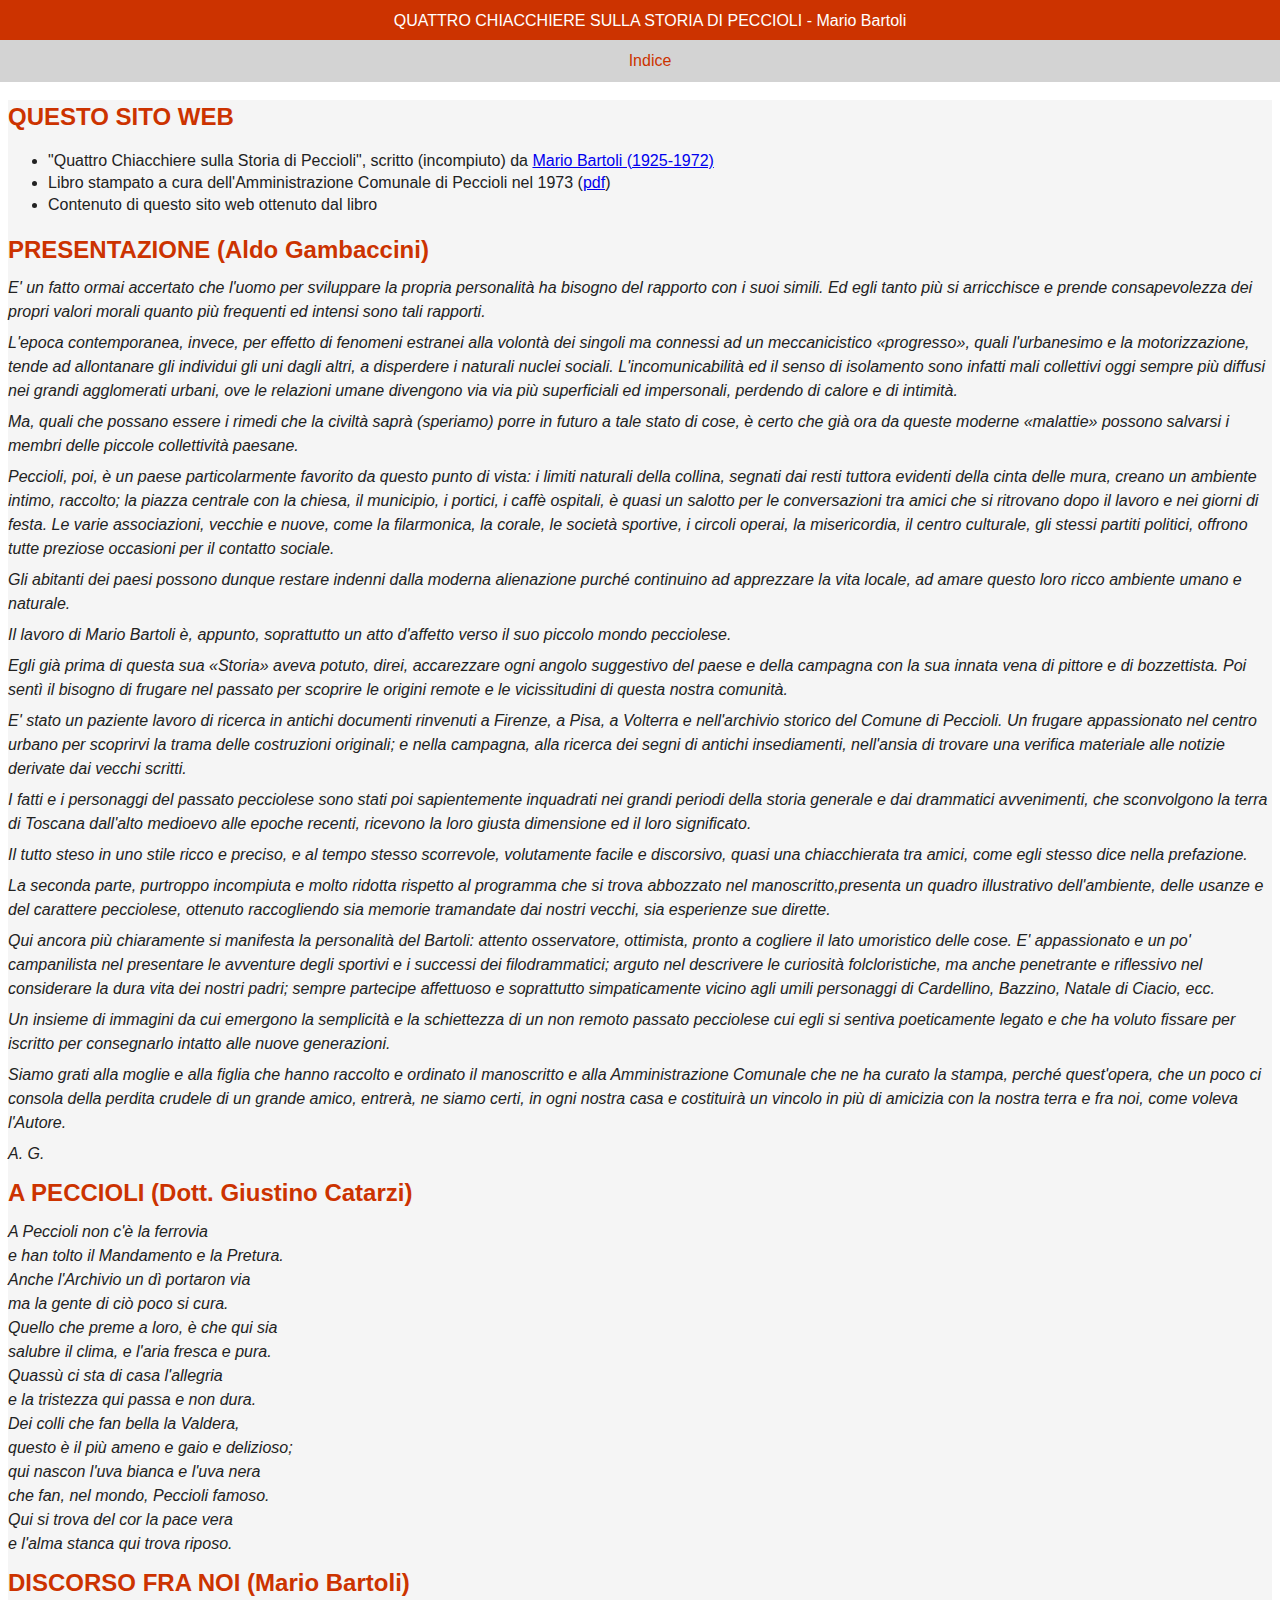
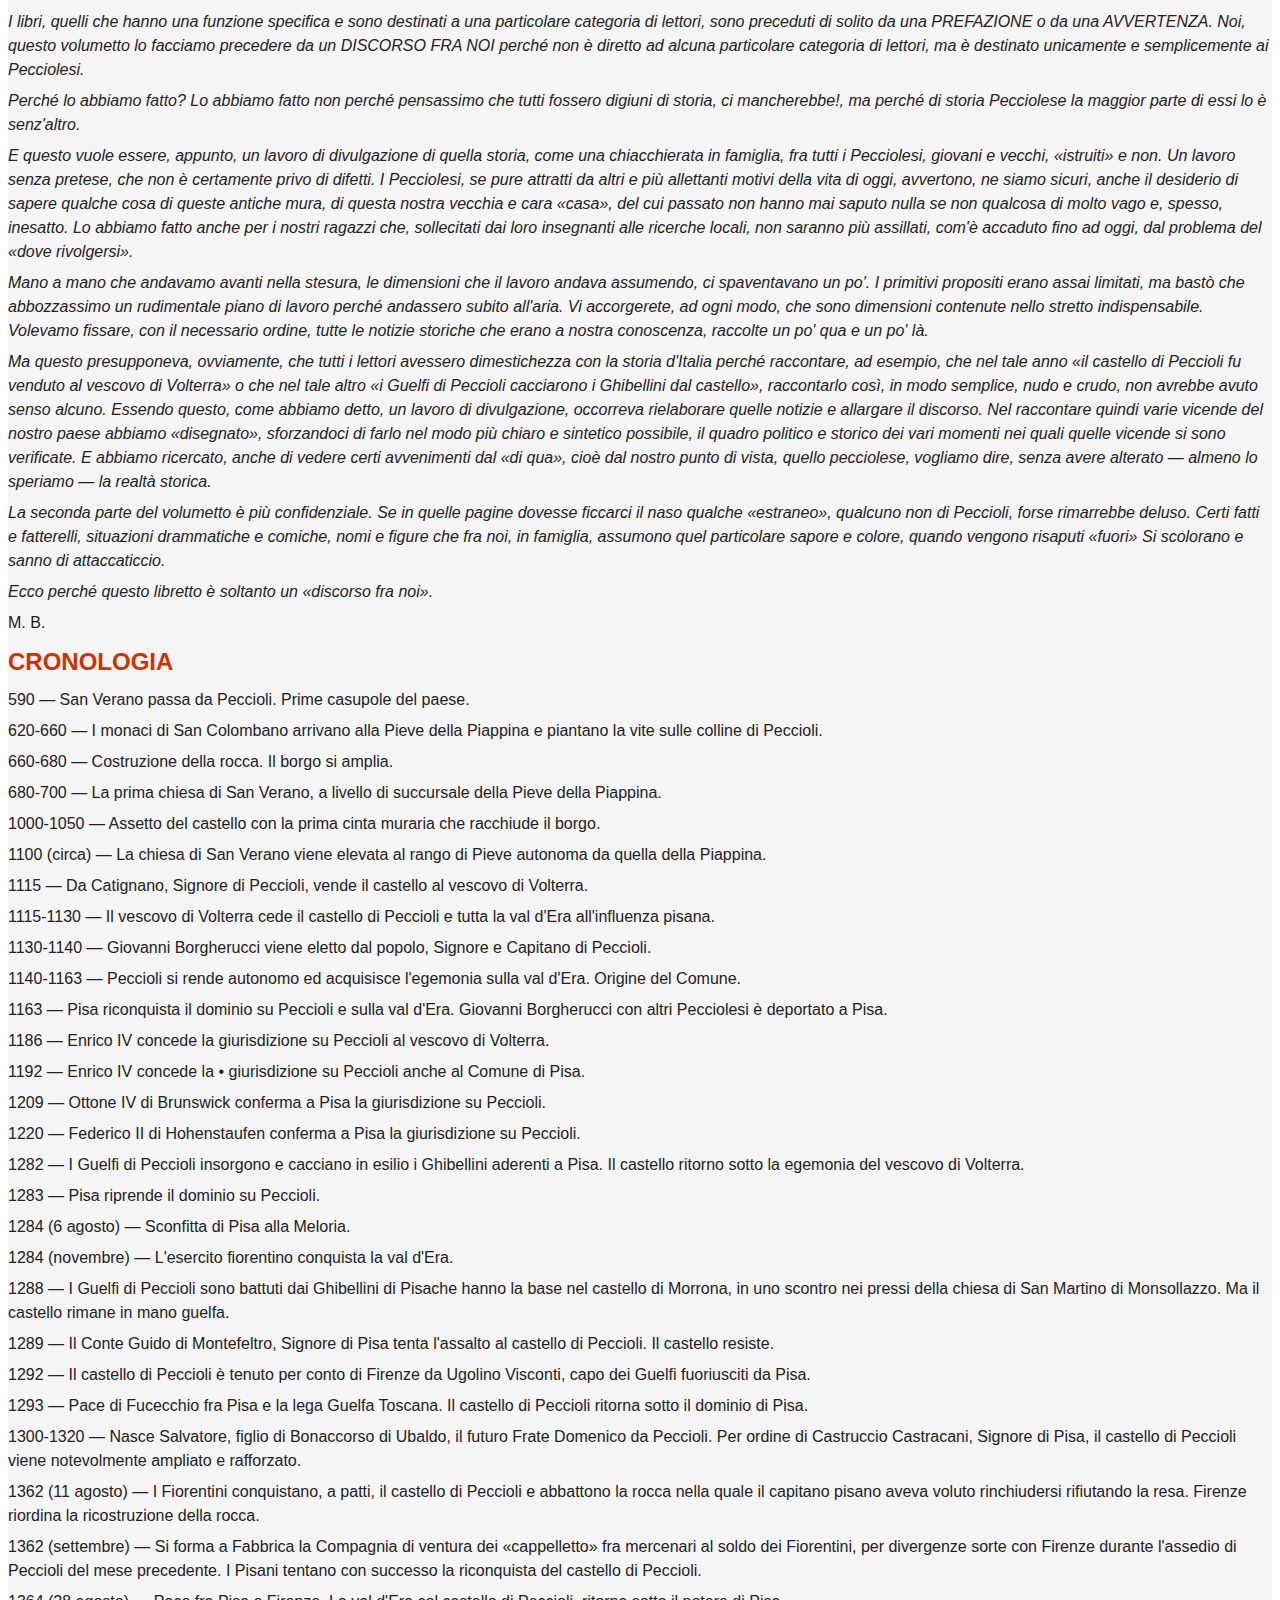
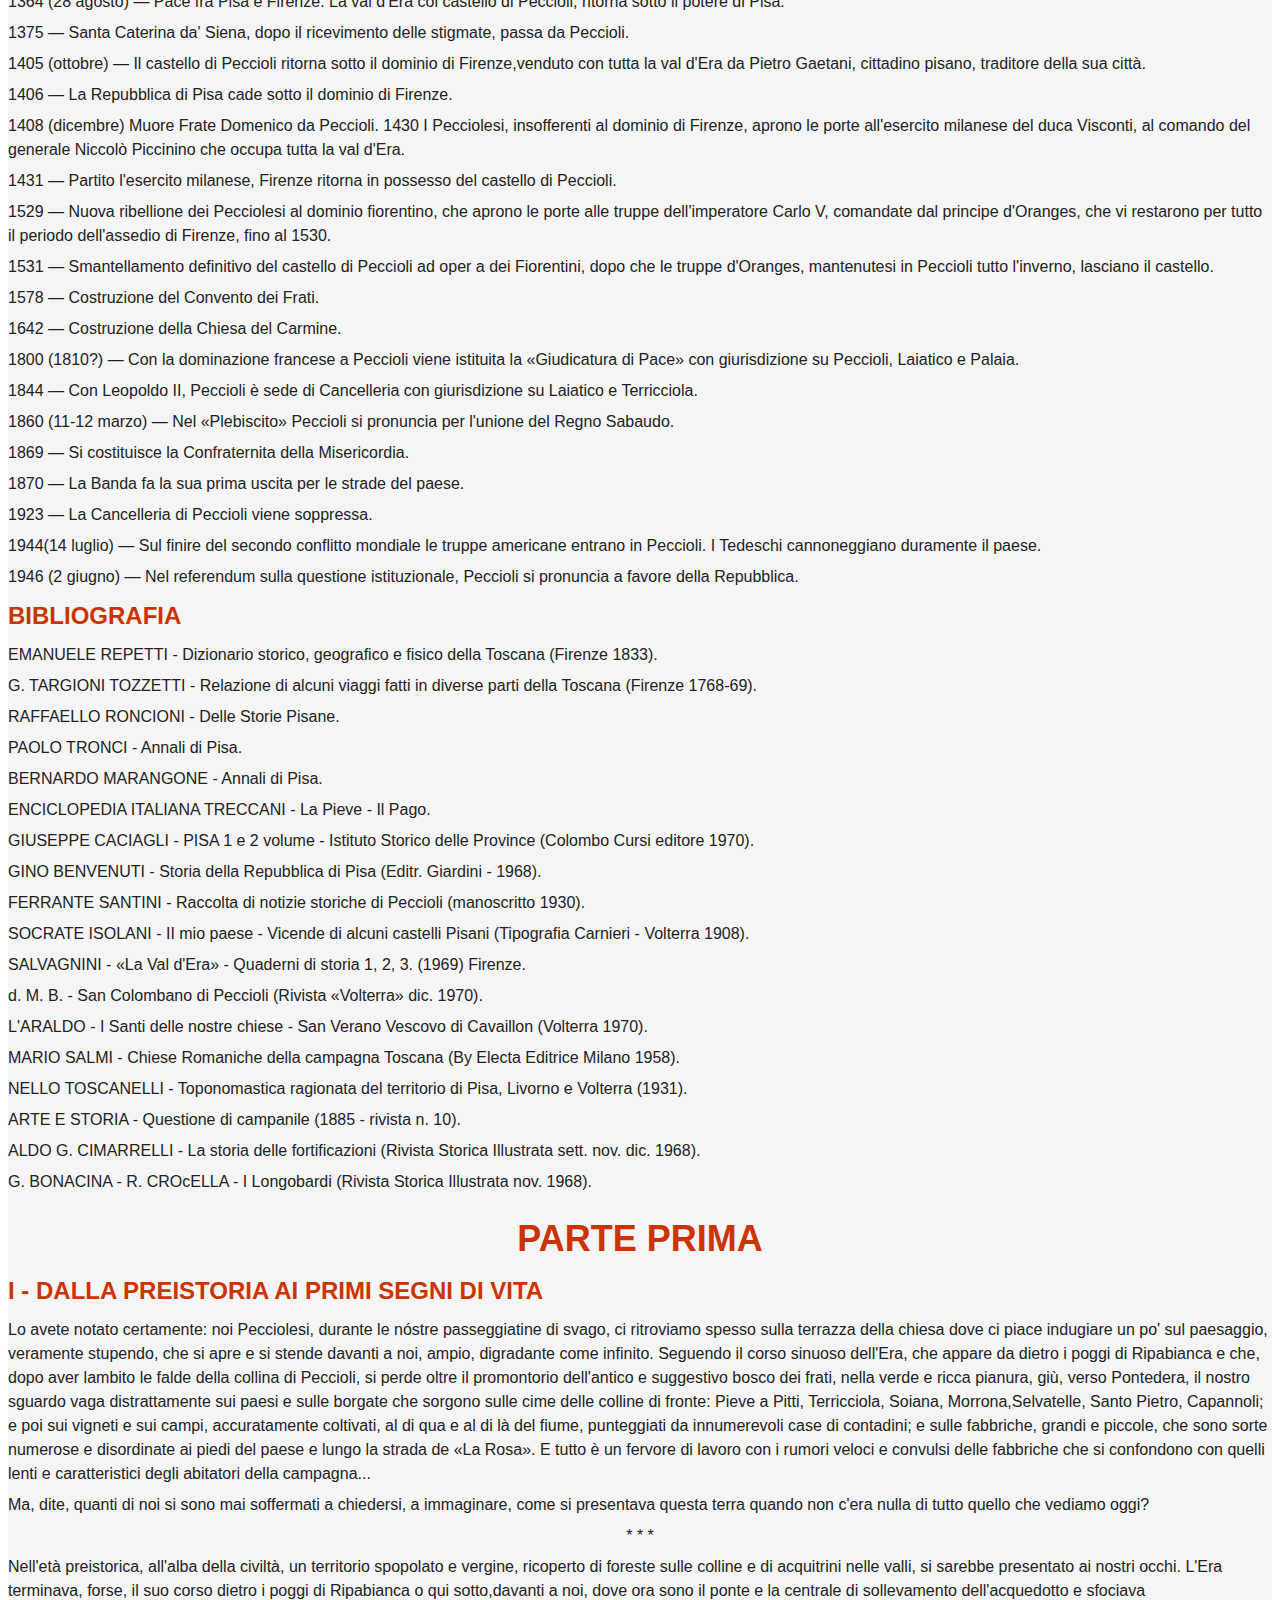
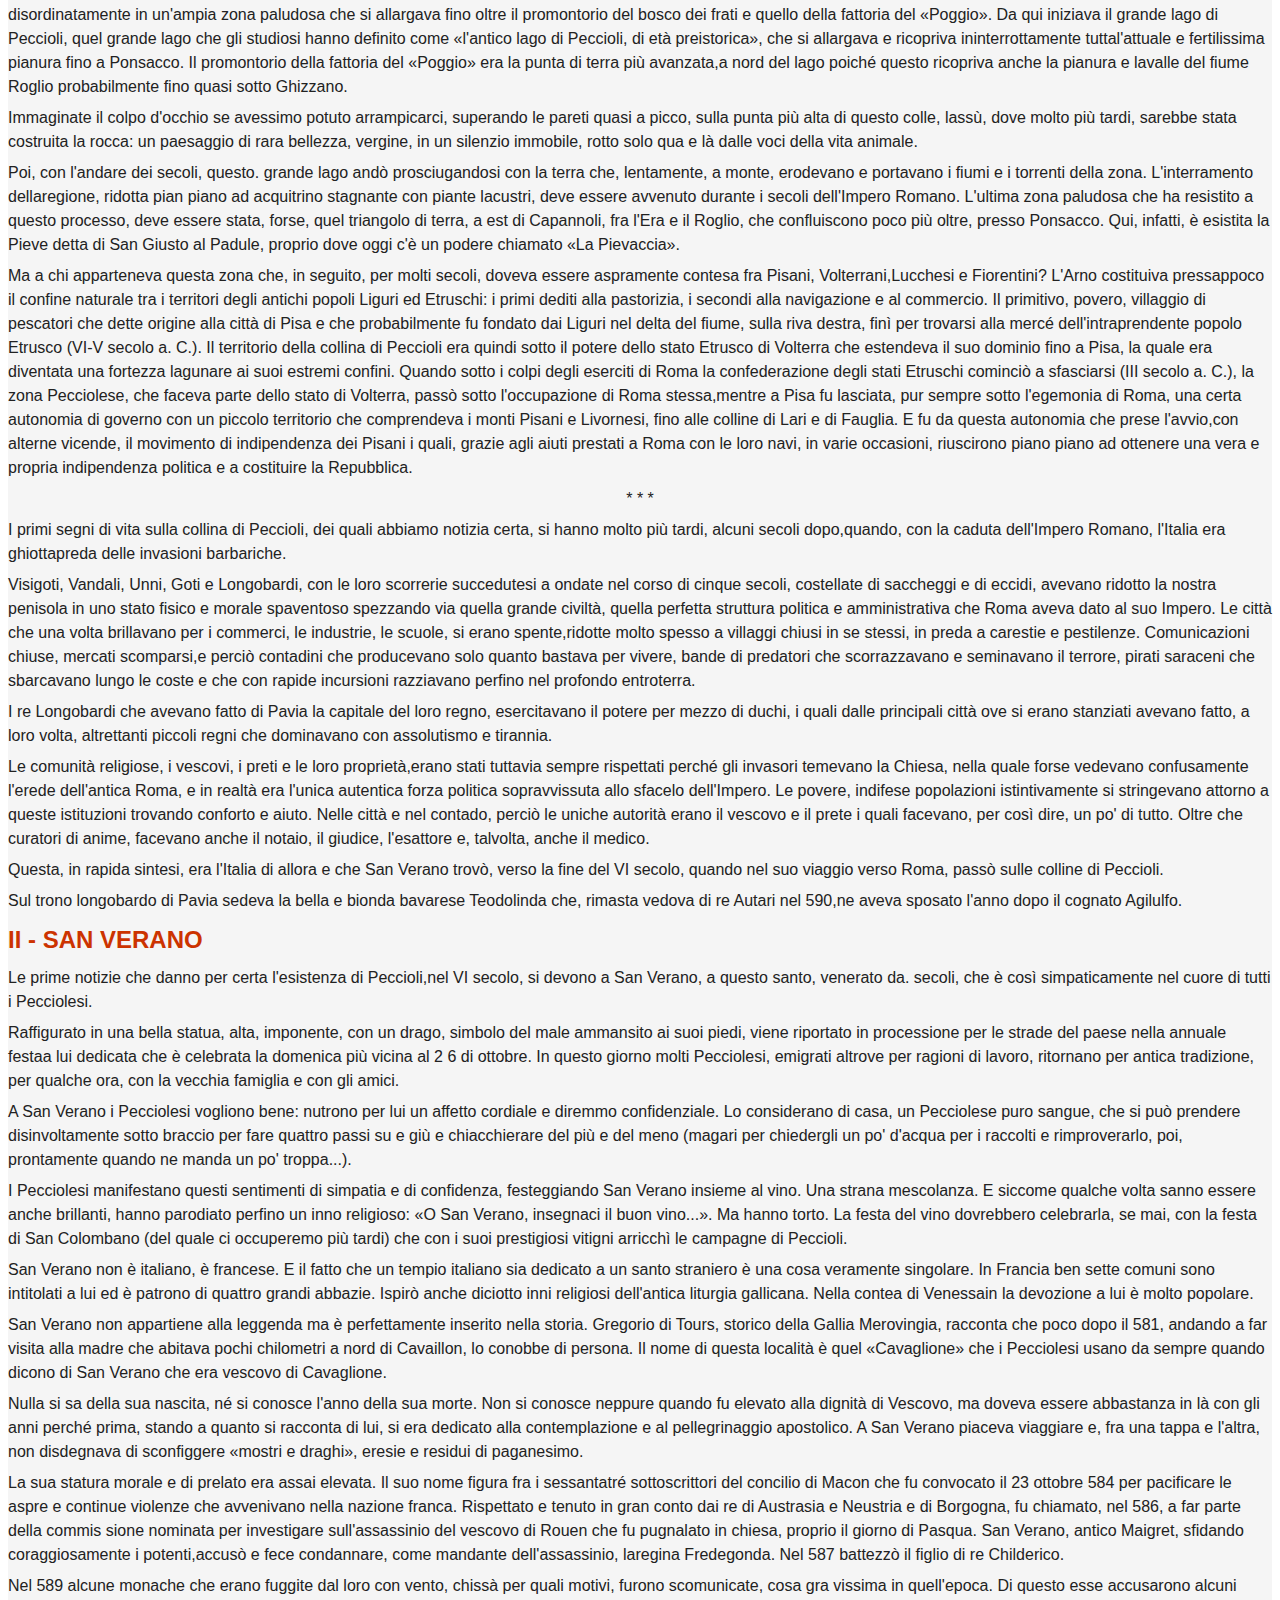
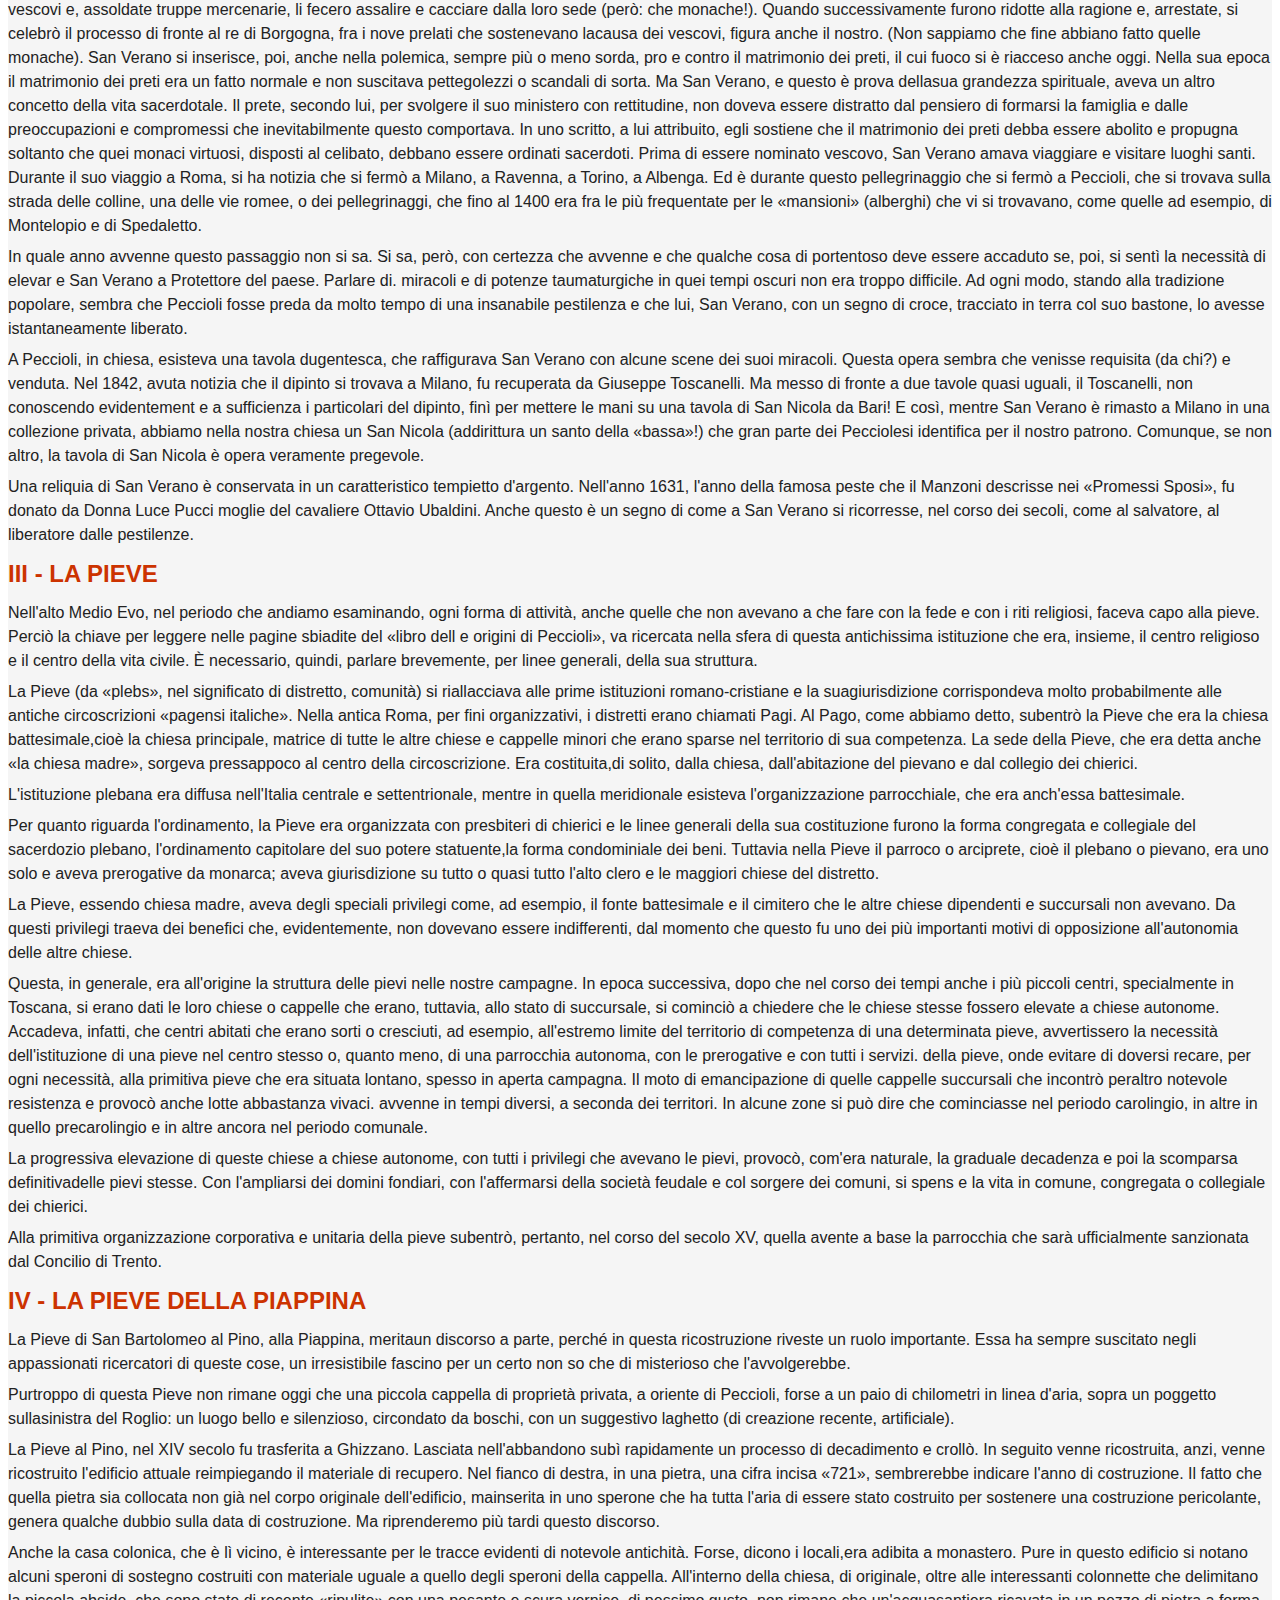
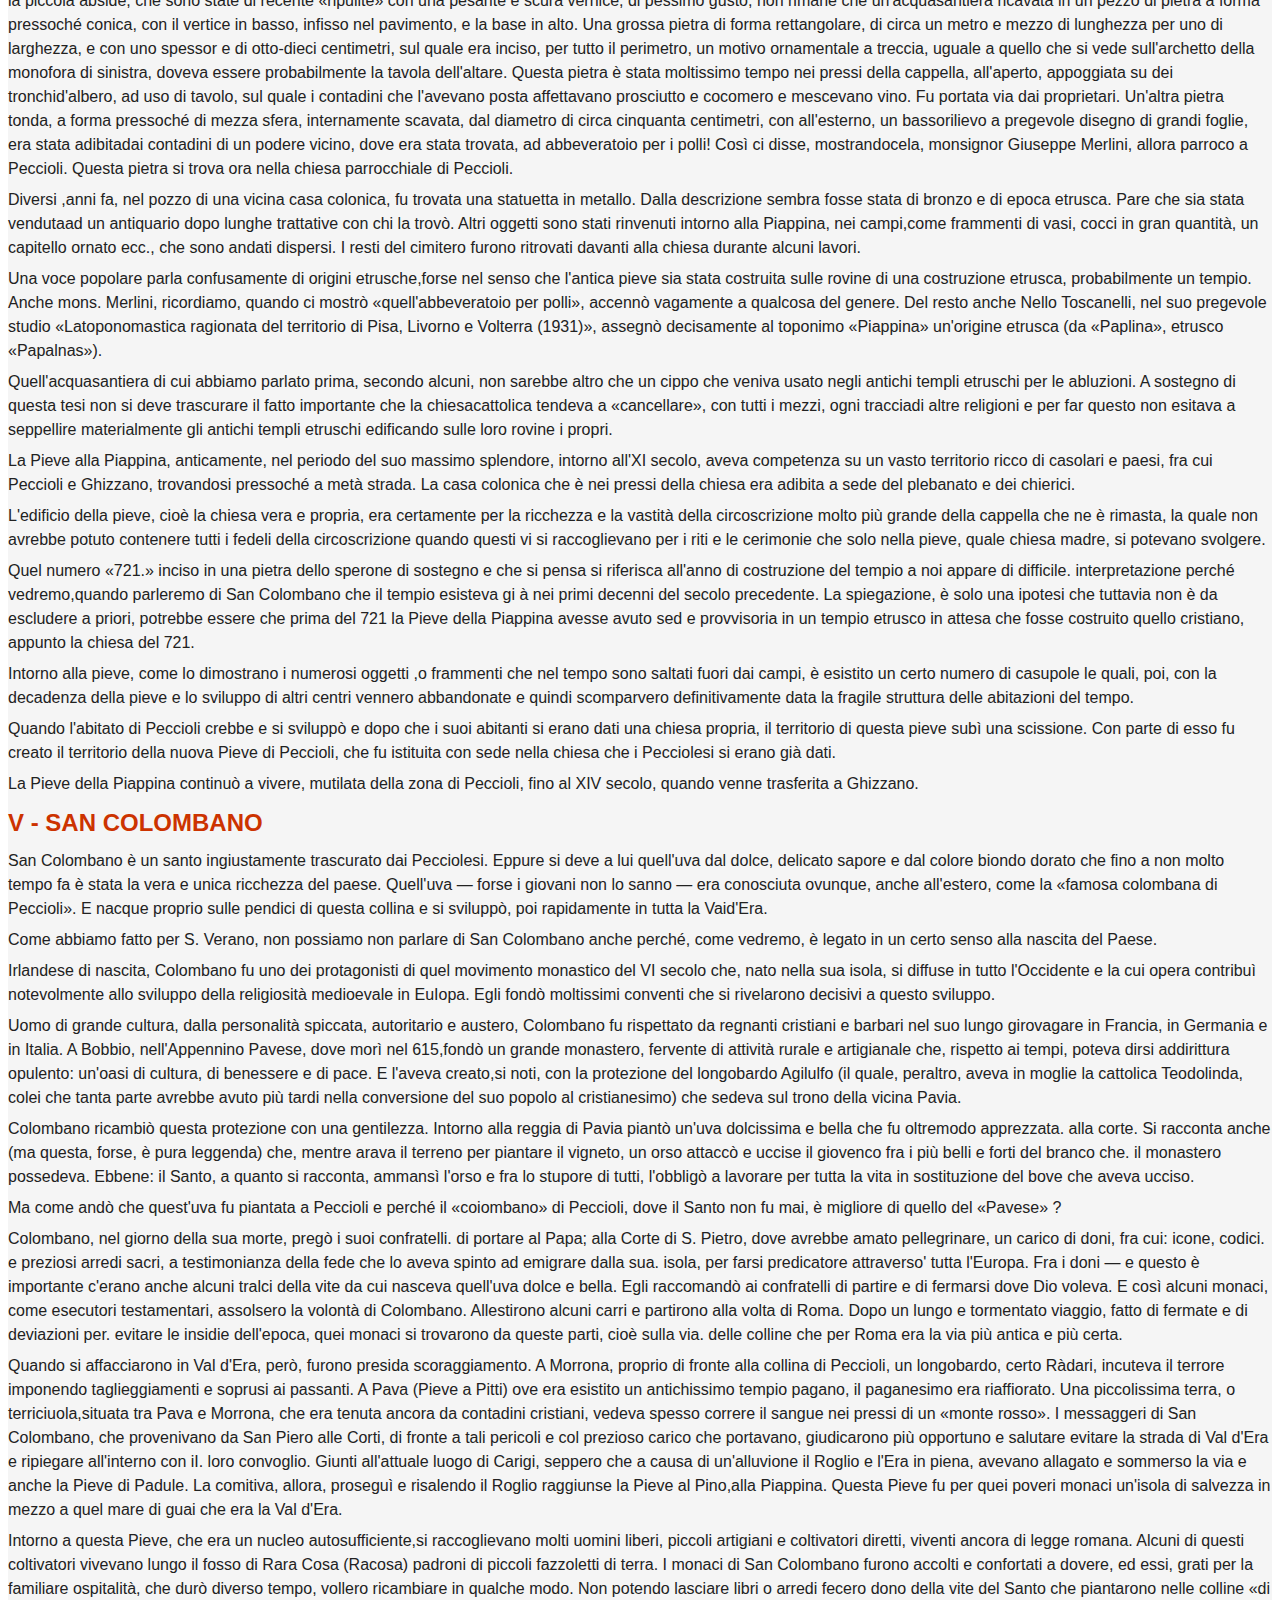
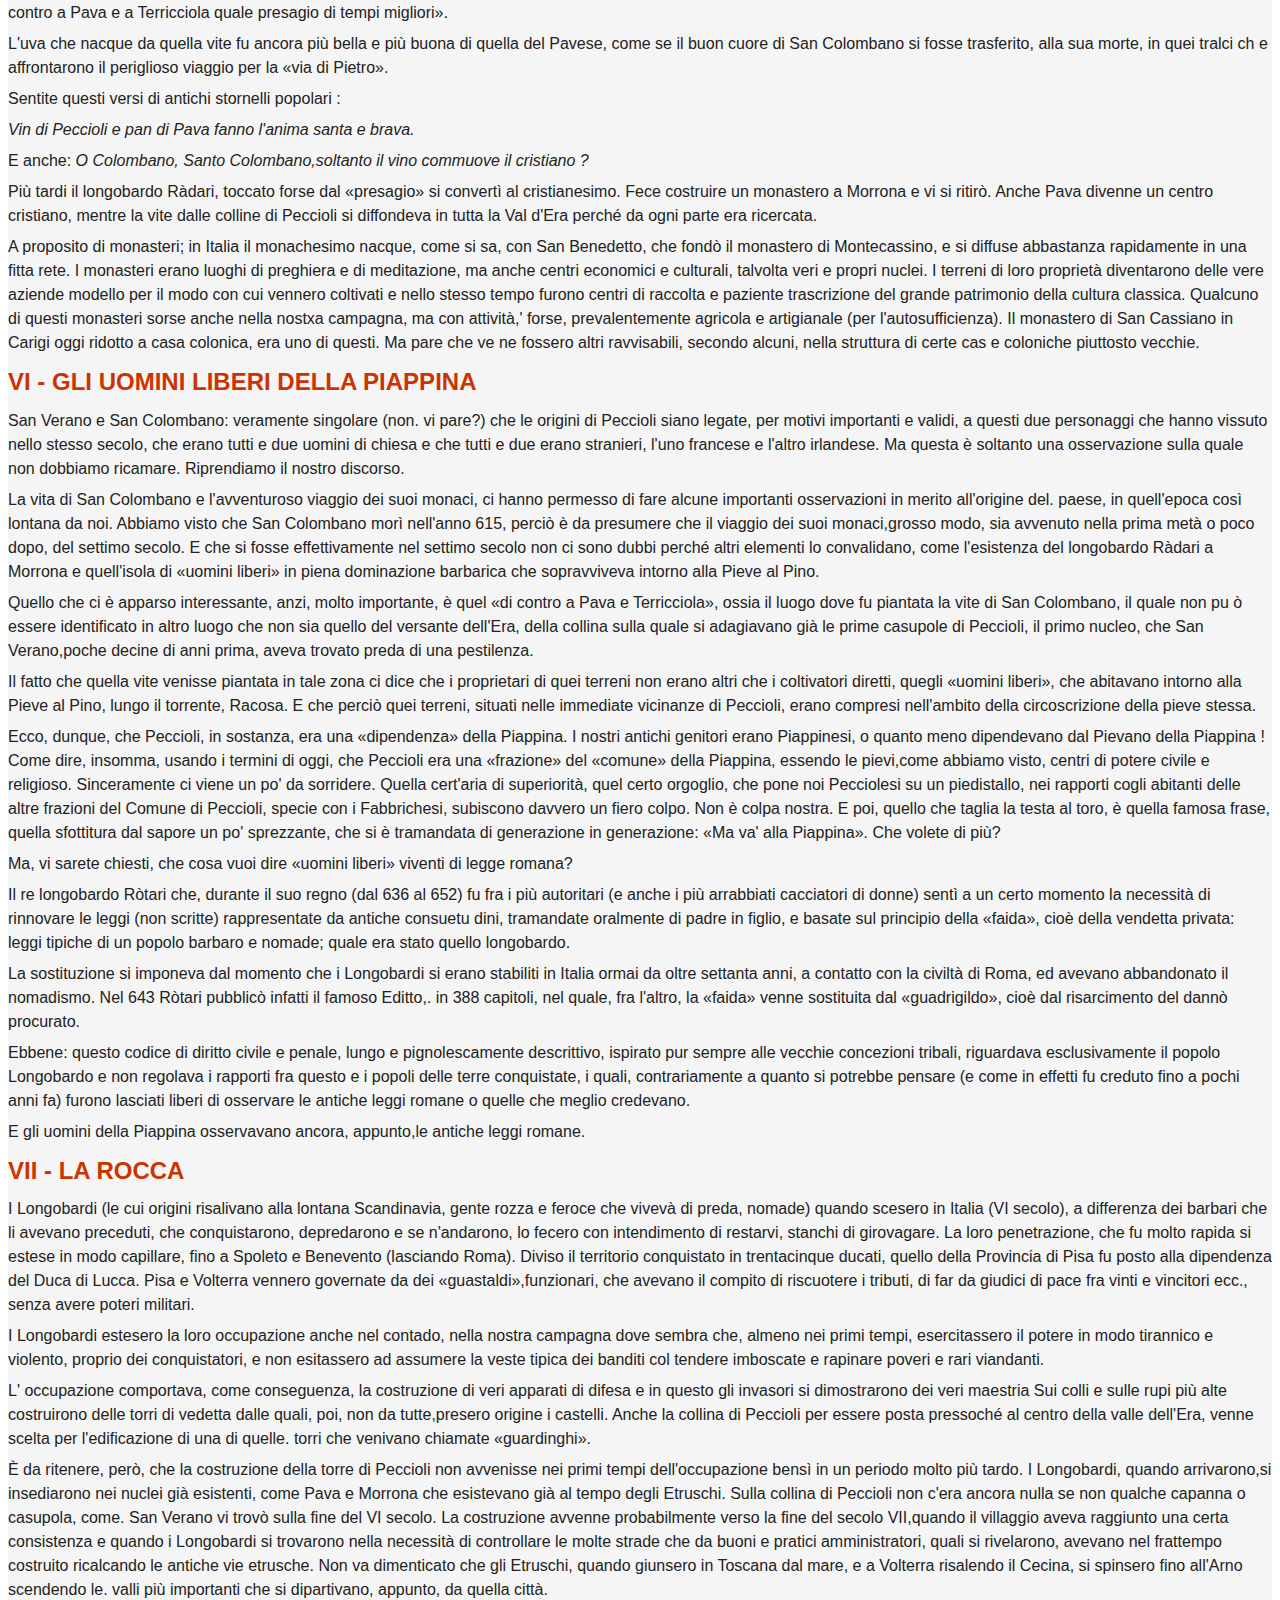
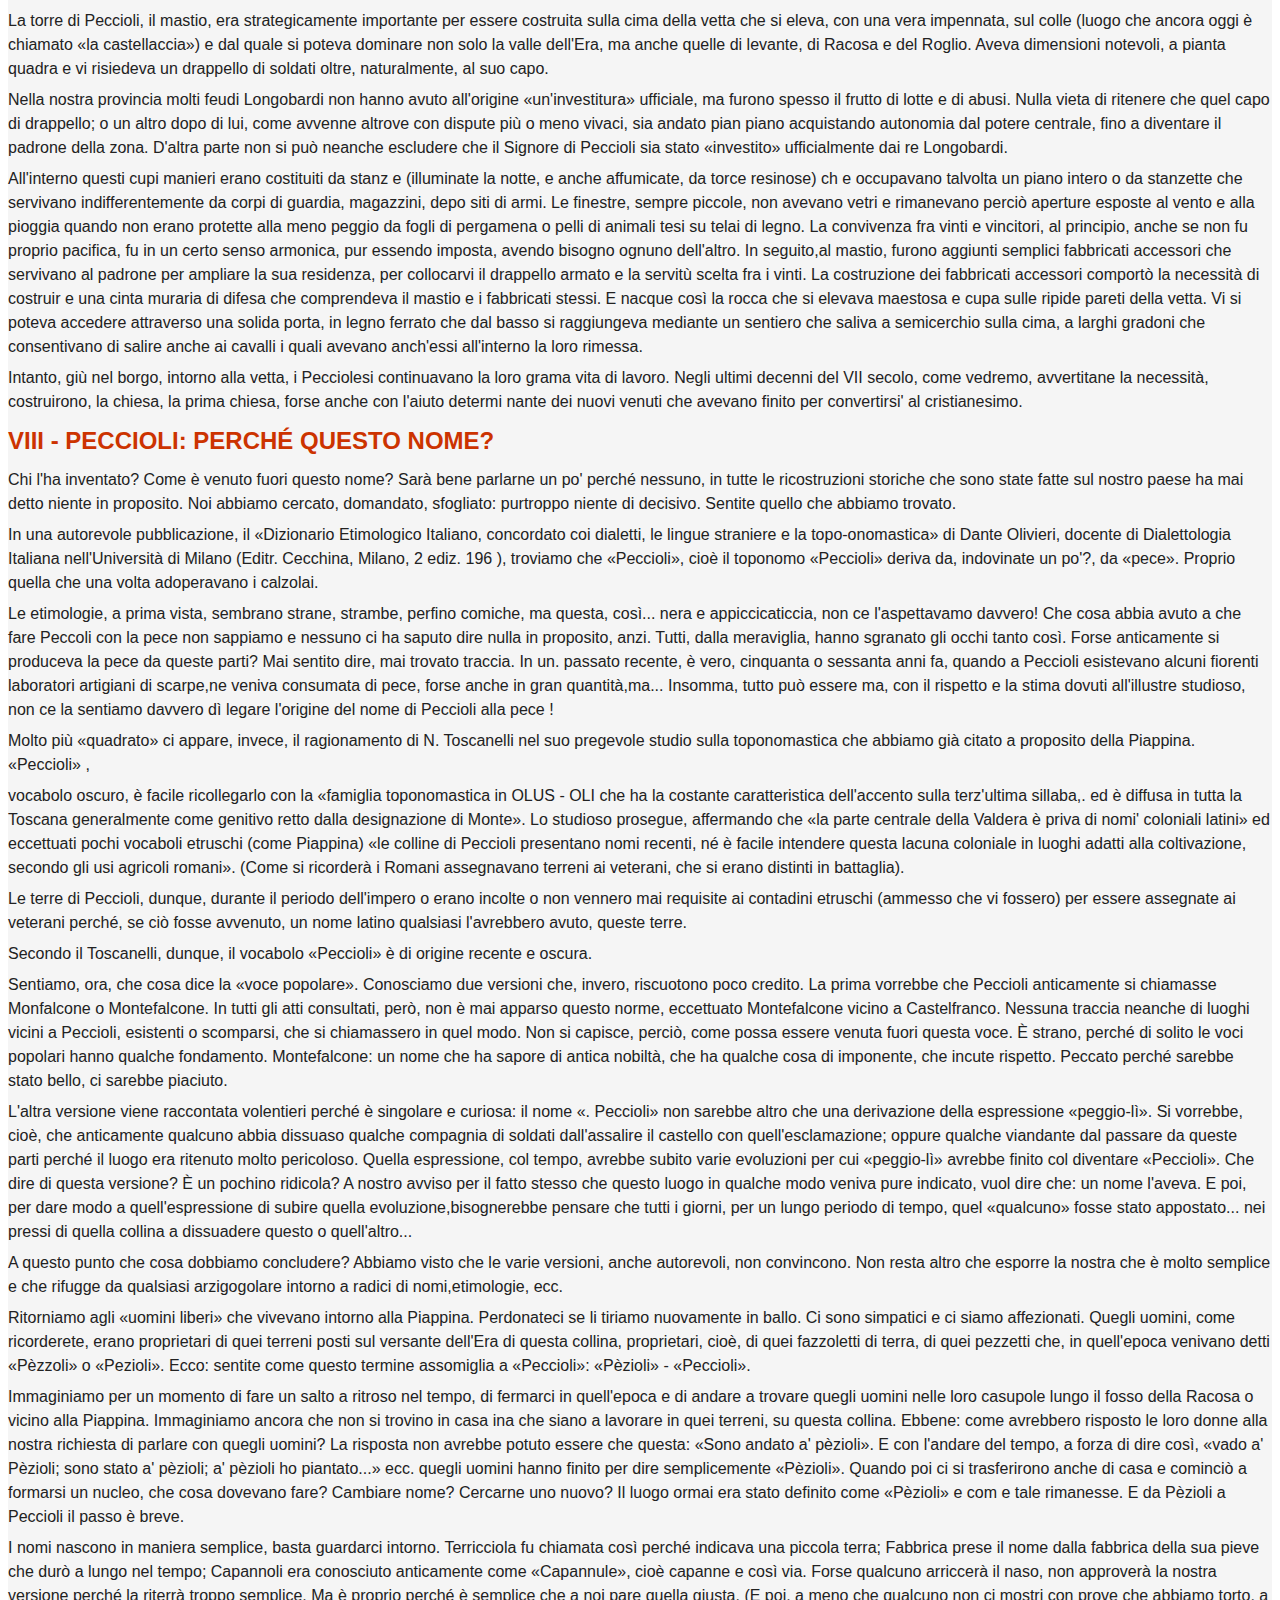
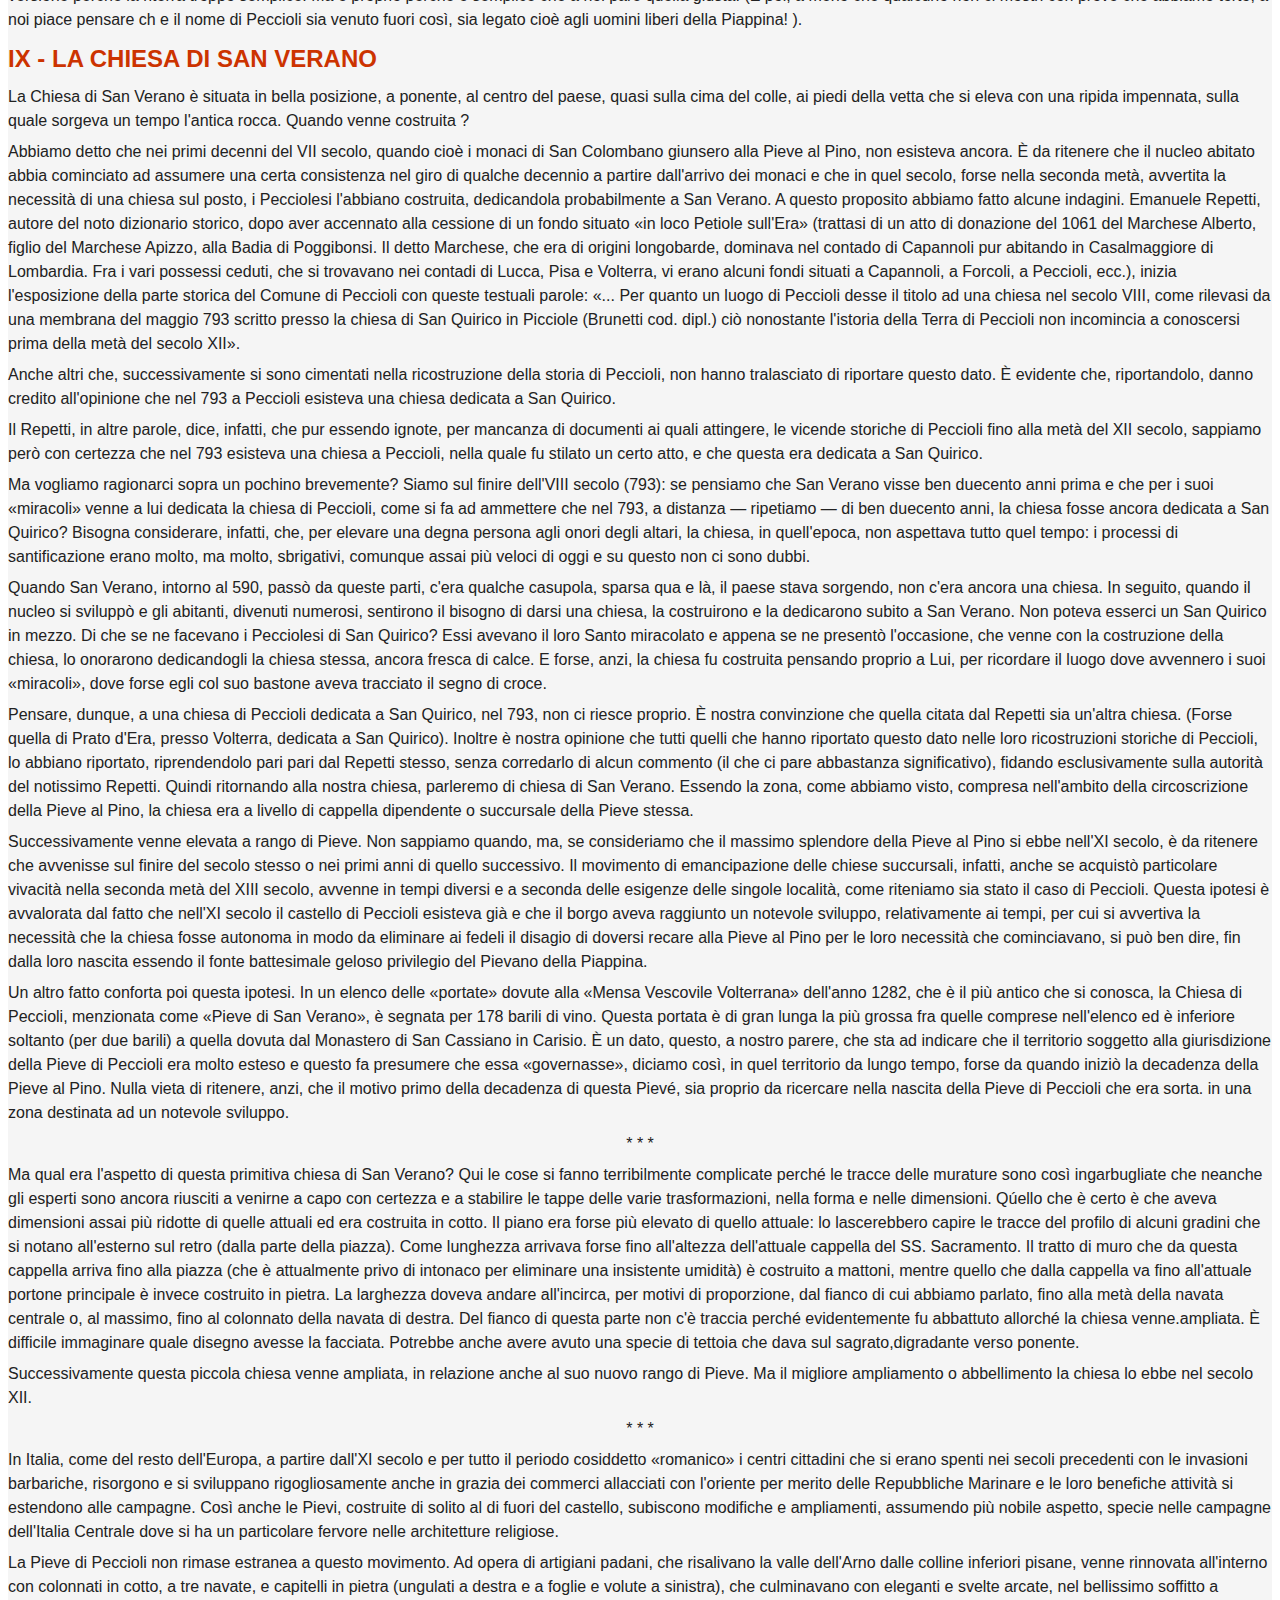
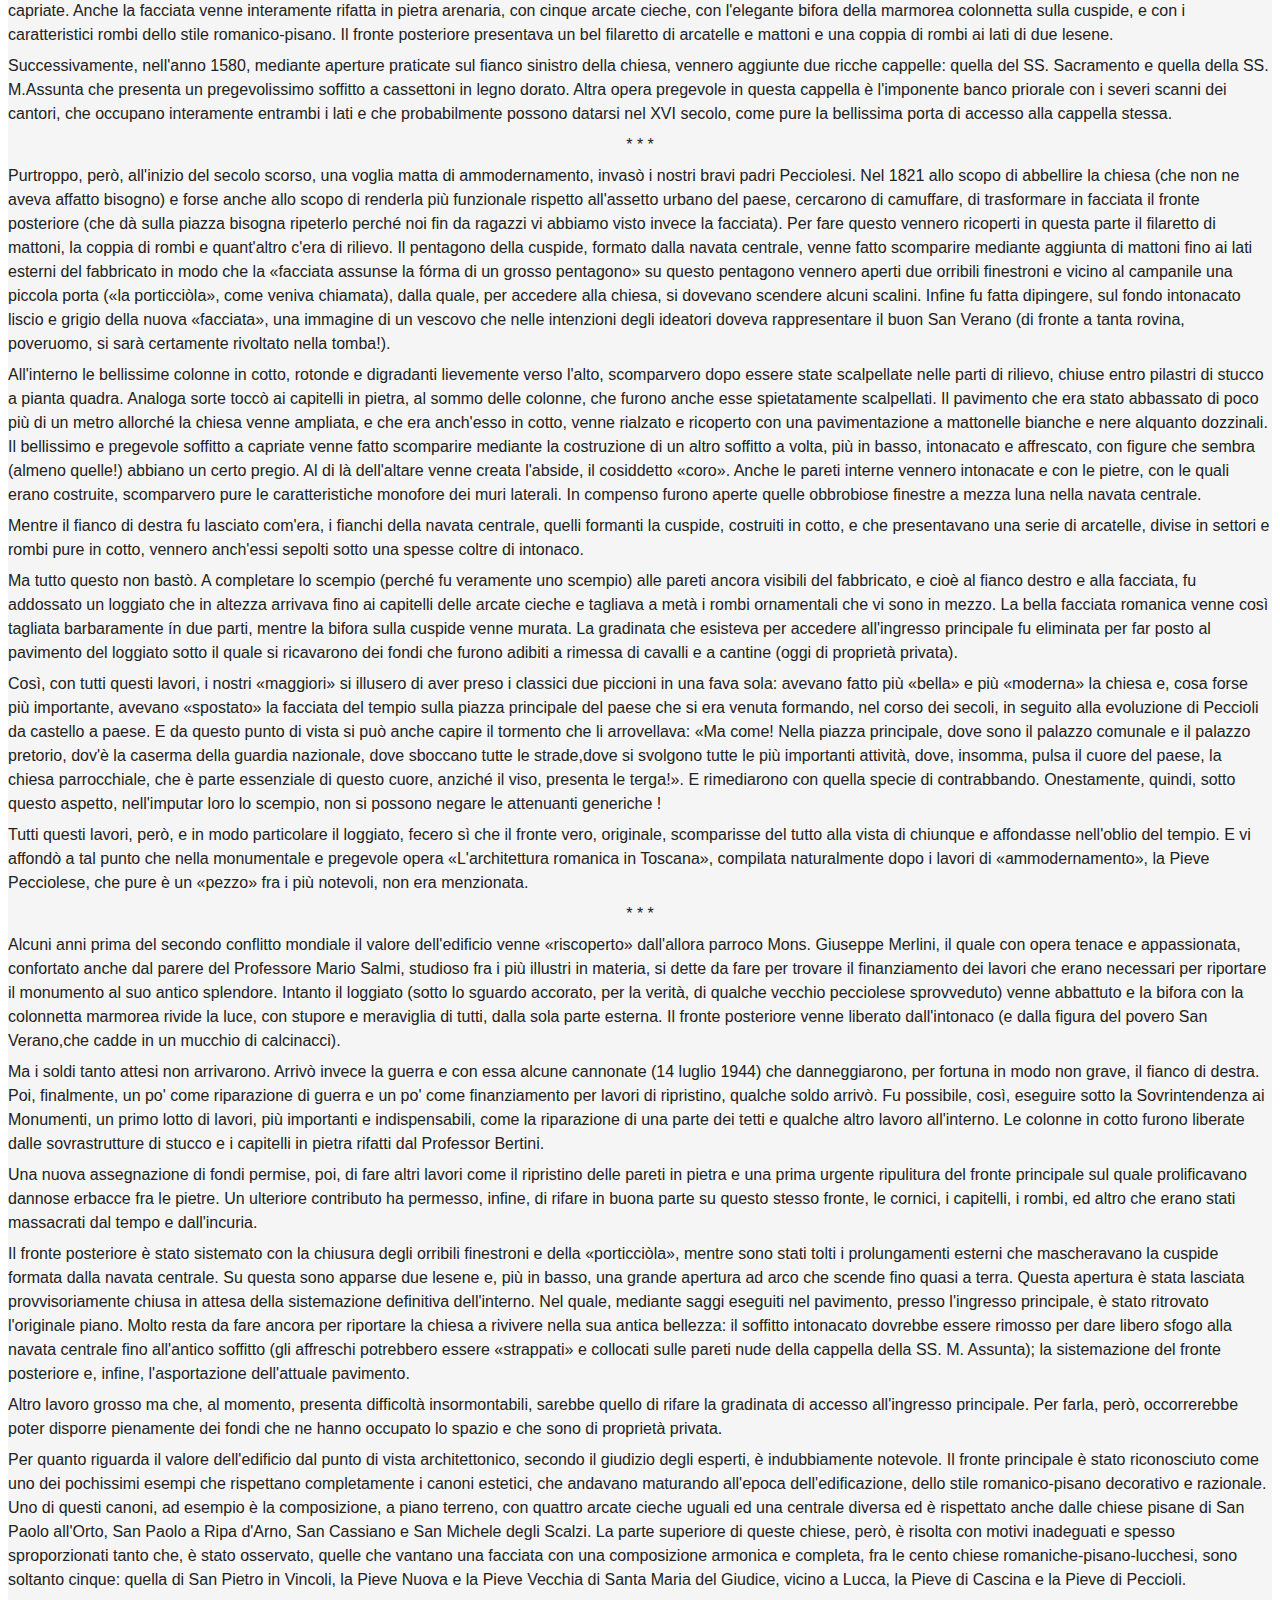
<file: index.html>
<!doctype html>
<html class="no-js" lang="">

<head>
  <meta charset="utf-8">
  <meta name="viewport" content="width=device-width, initial-scale=1">
  <title></title>
  <link rel="stylesheet" href="css/style.css">
  <meta name="description" content="">
</head>

<body>

  <div id="banner-bar">
    QUATTRO CHIACCHIERE SULLA STORIA DI PECCIOLI - Mario Bartoli
  </div>

<!-- Create the horizontal bar with a link to the TOC -->
  <div id="top-bar" onclick="toggleTOC()">
    Indice</div>

<div id="toc"></div>

<div id="content"></div>

<script src="js/app.js"></script>
<script>

  loadExternalContent("content.html");
        // Adjust the top bar height based on the content
    /* var tocBar = document.getElementById("toc-bar");
    var contentHeight = tocBar.scrollHeight;
    tocBar.style.height = contentHeight + "px";*/
</script>
</body>

</html>
</file>
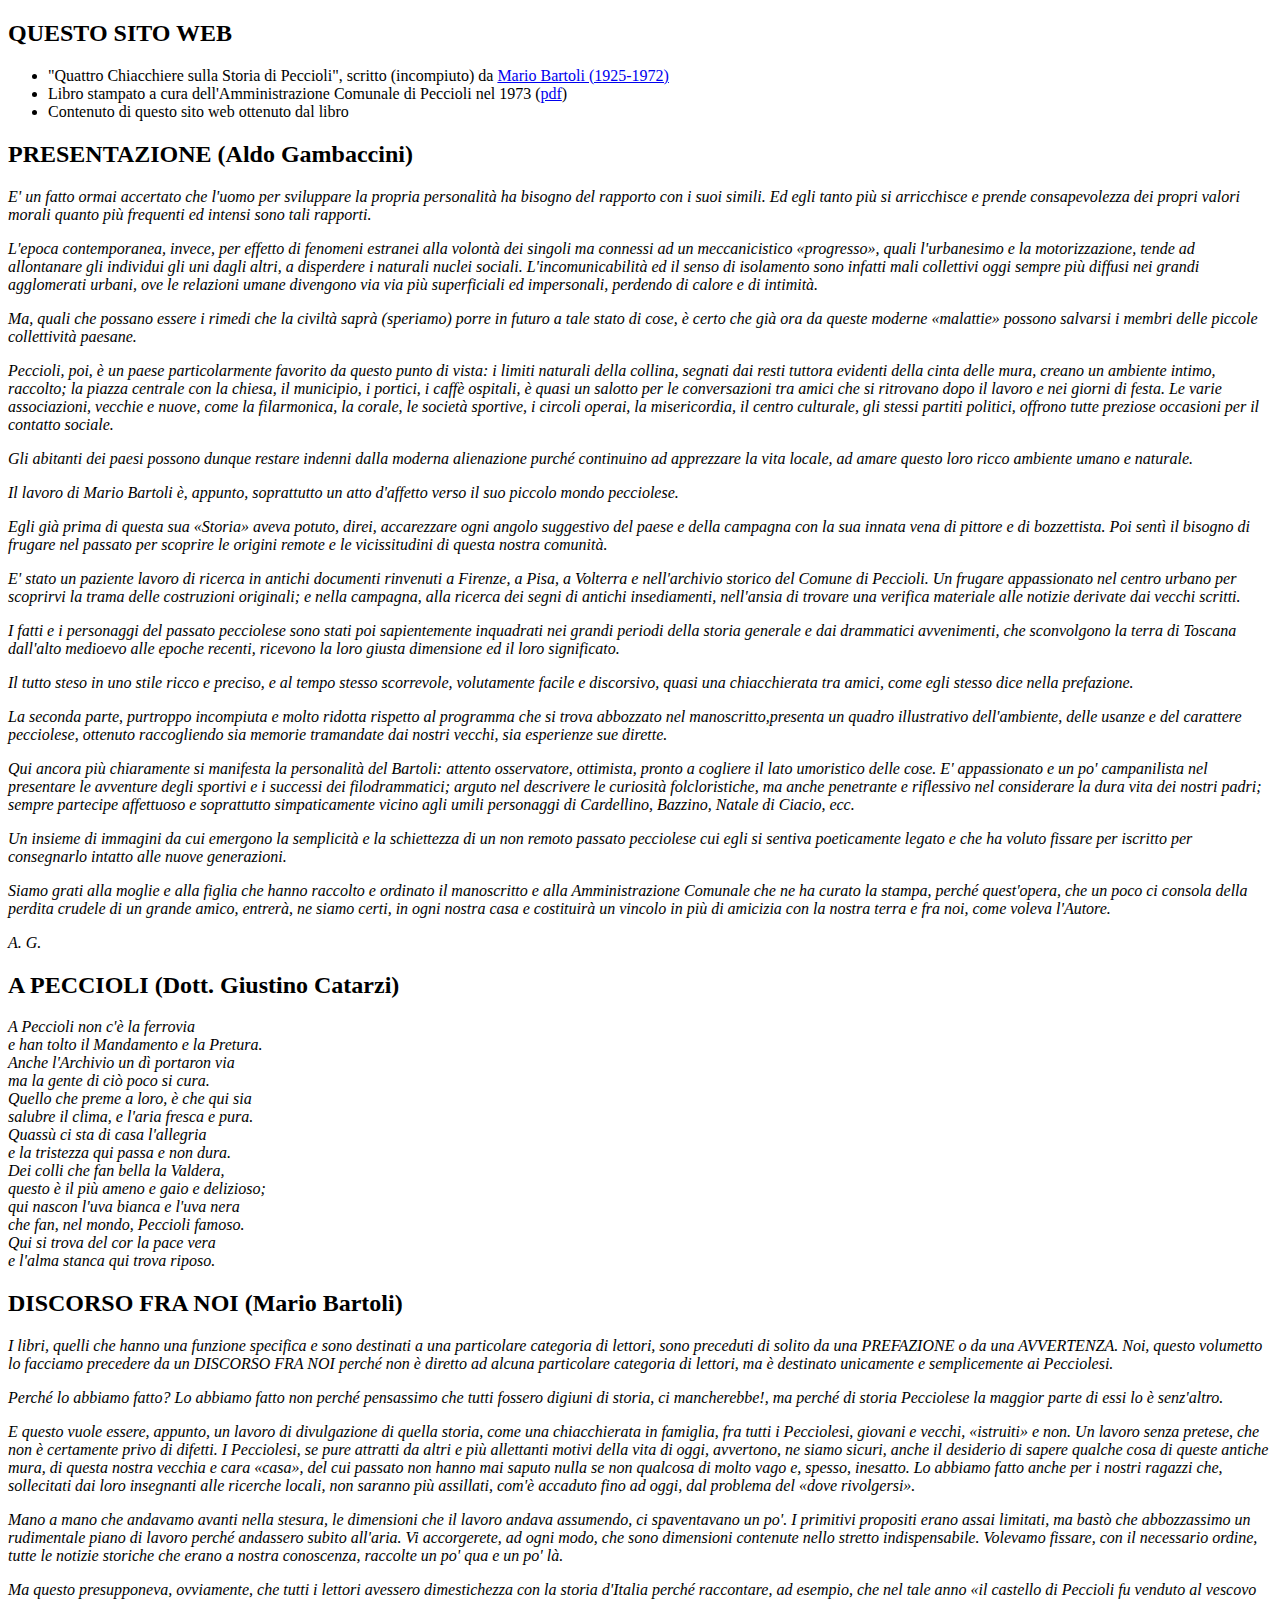
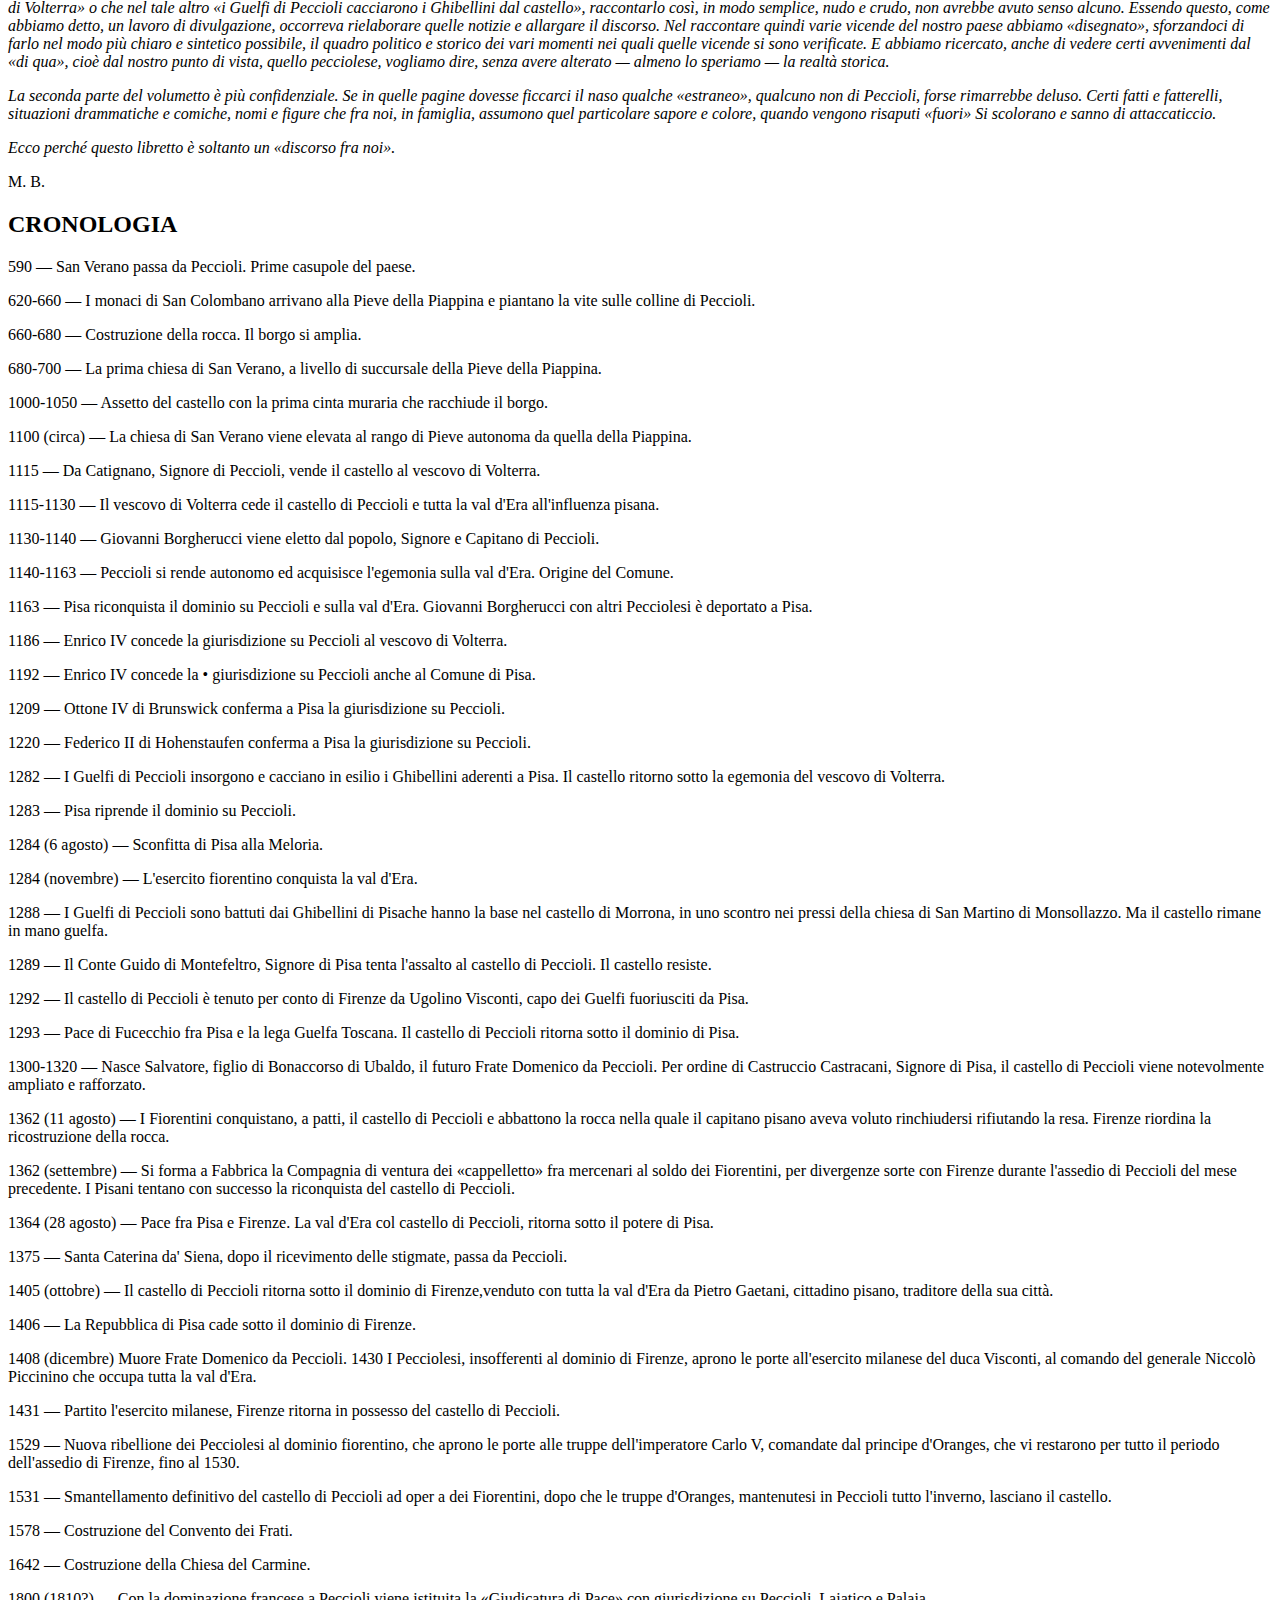
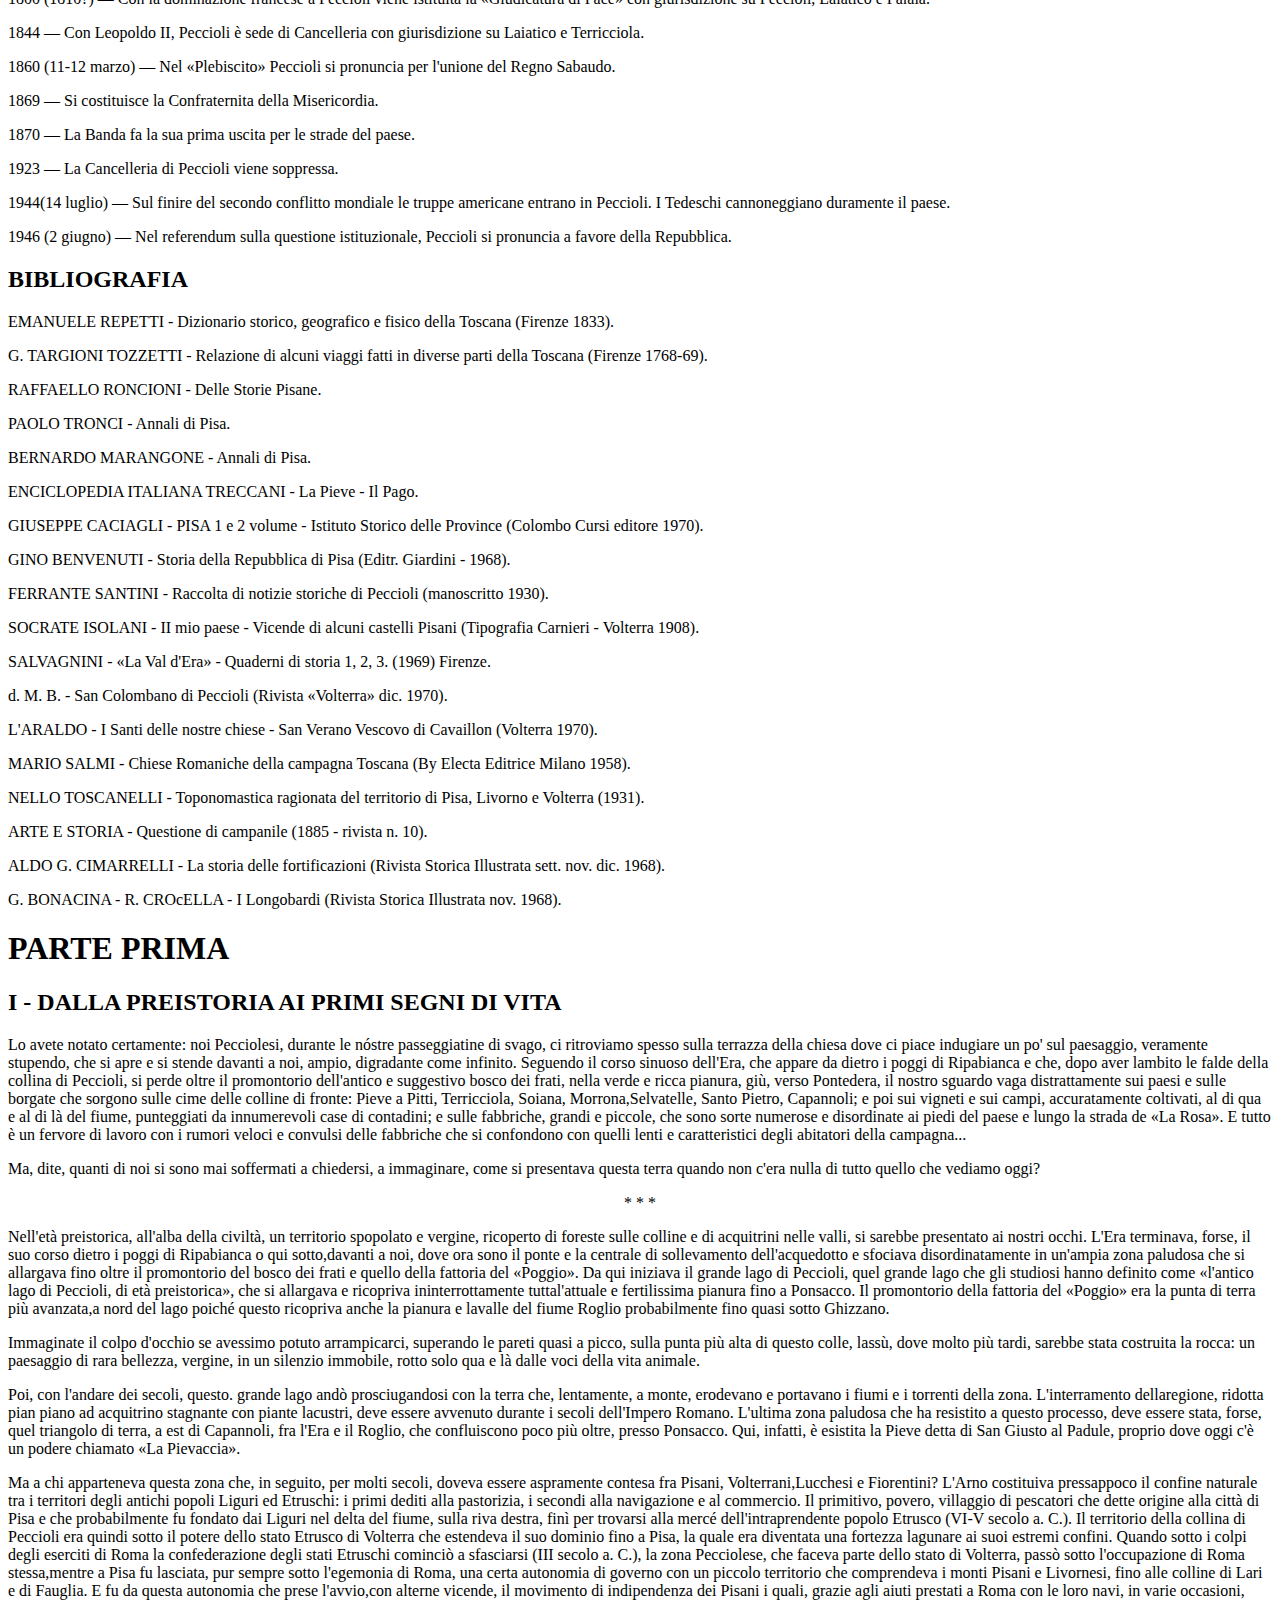
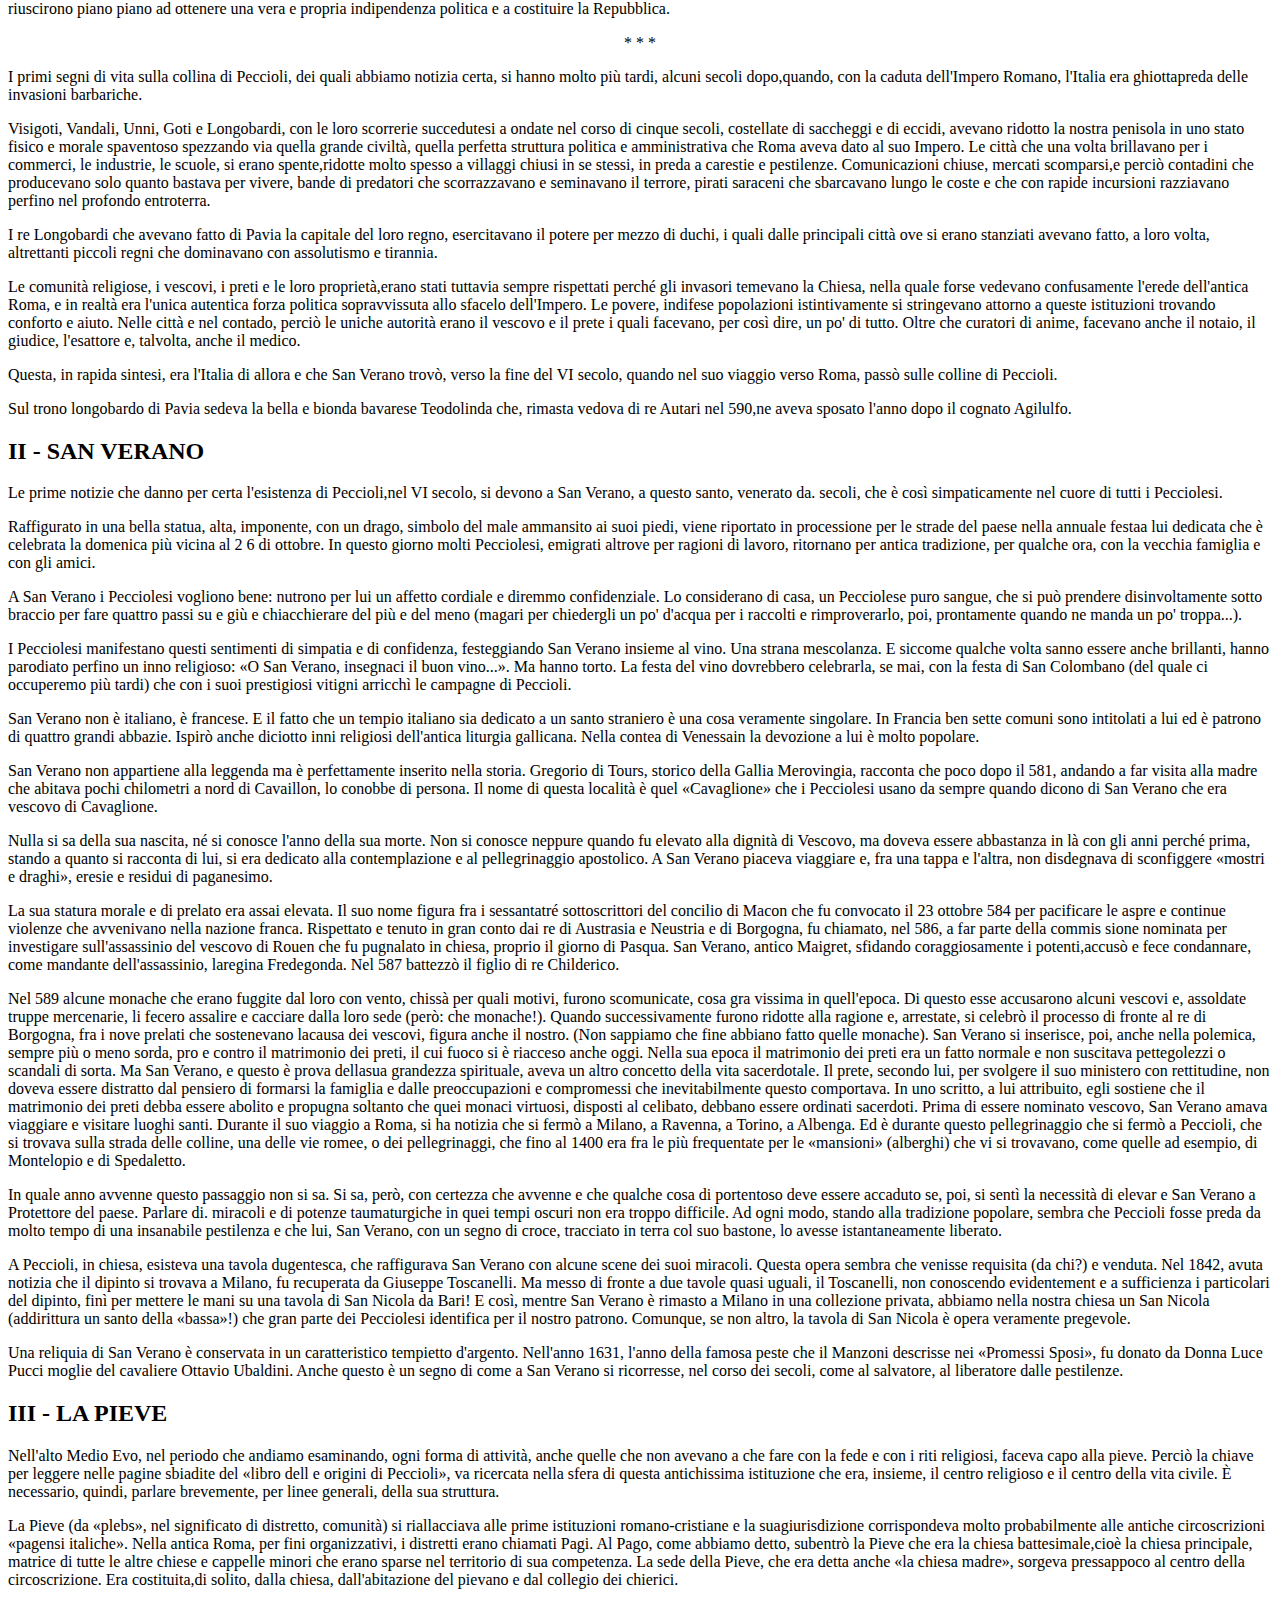
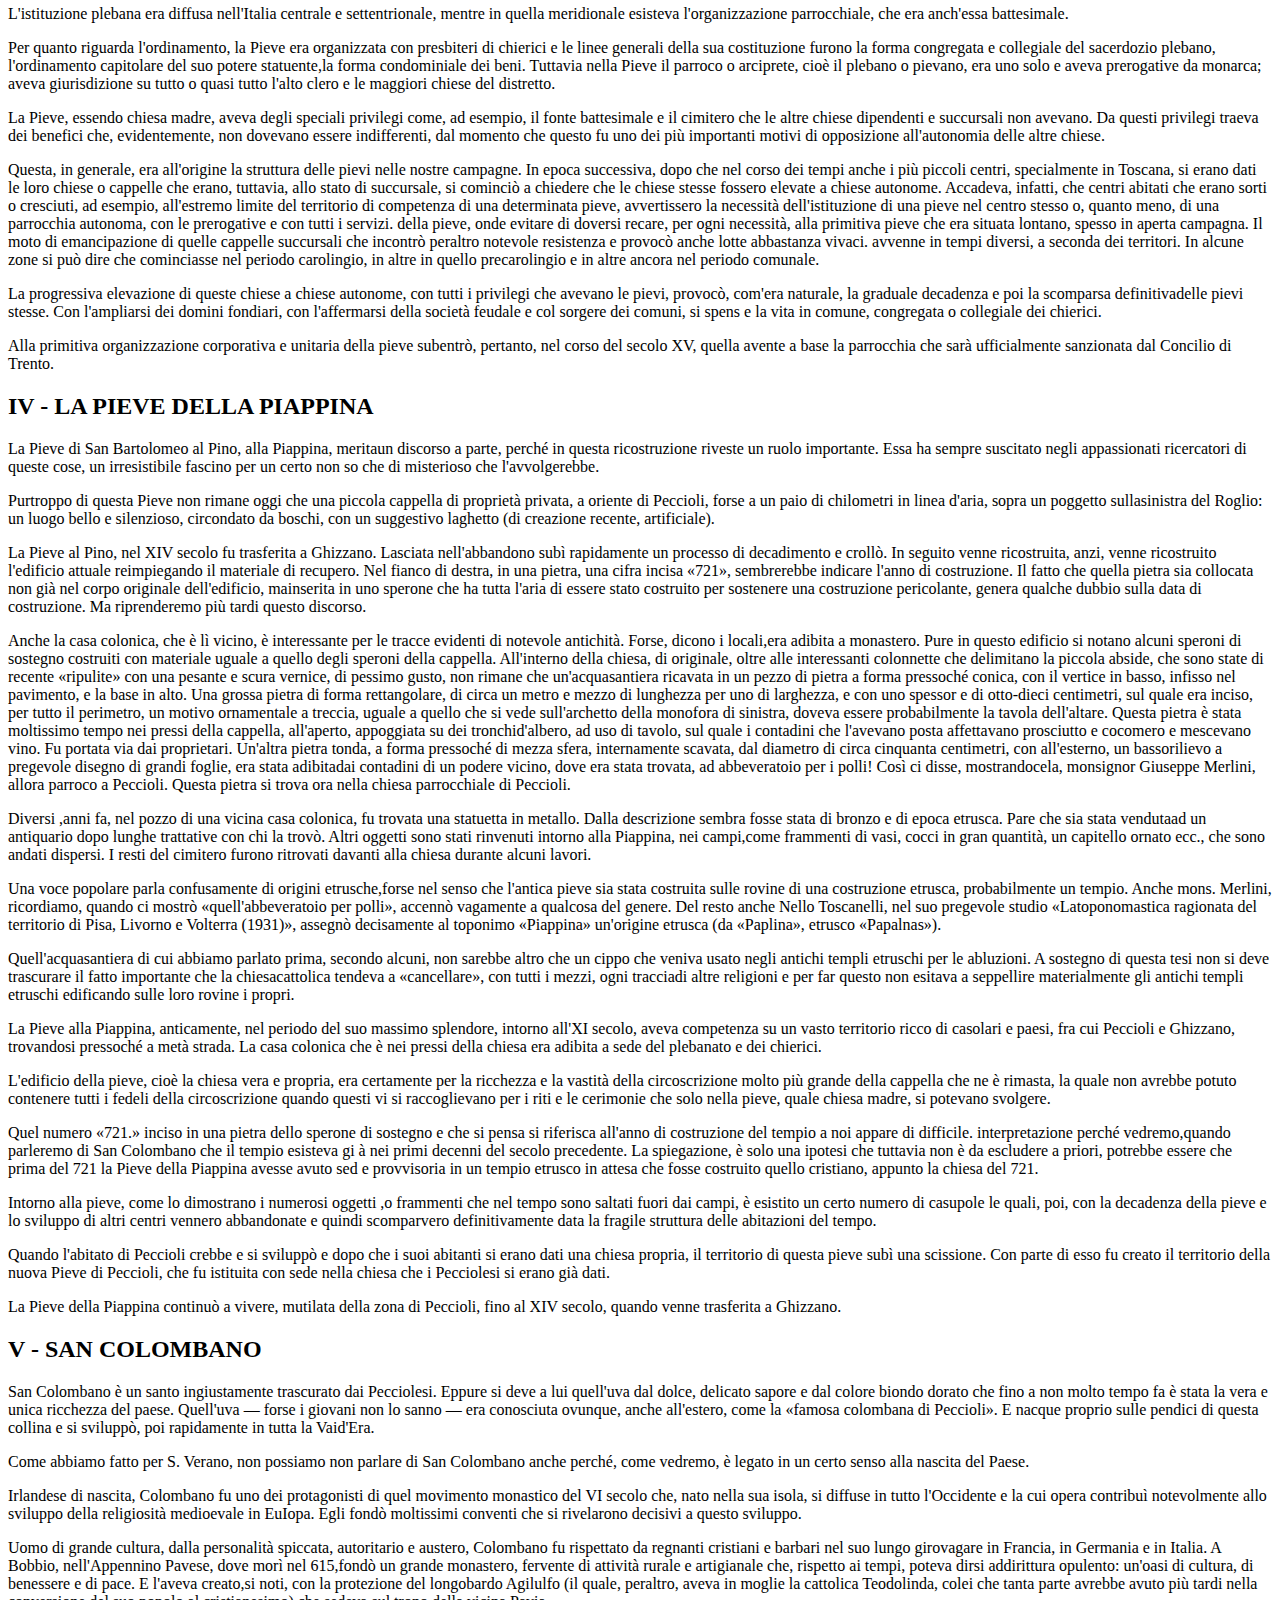
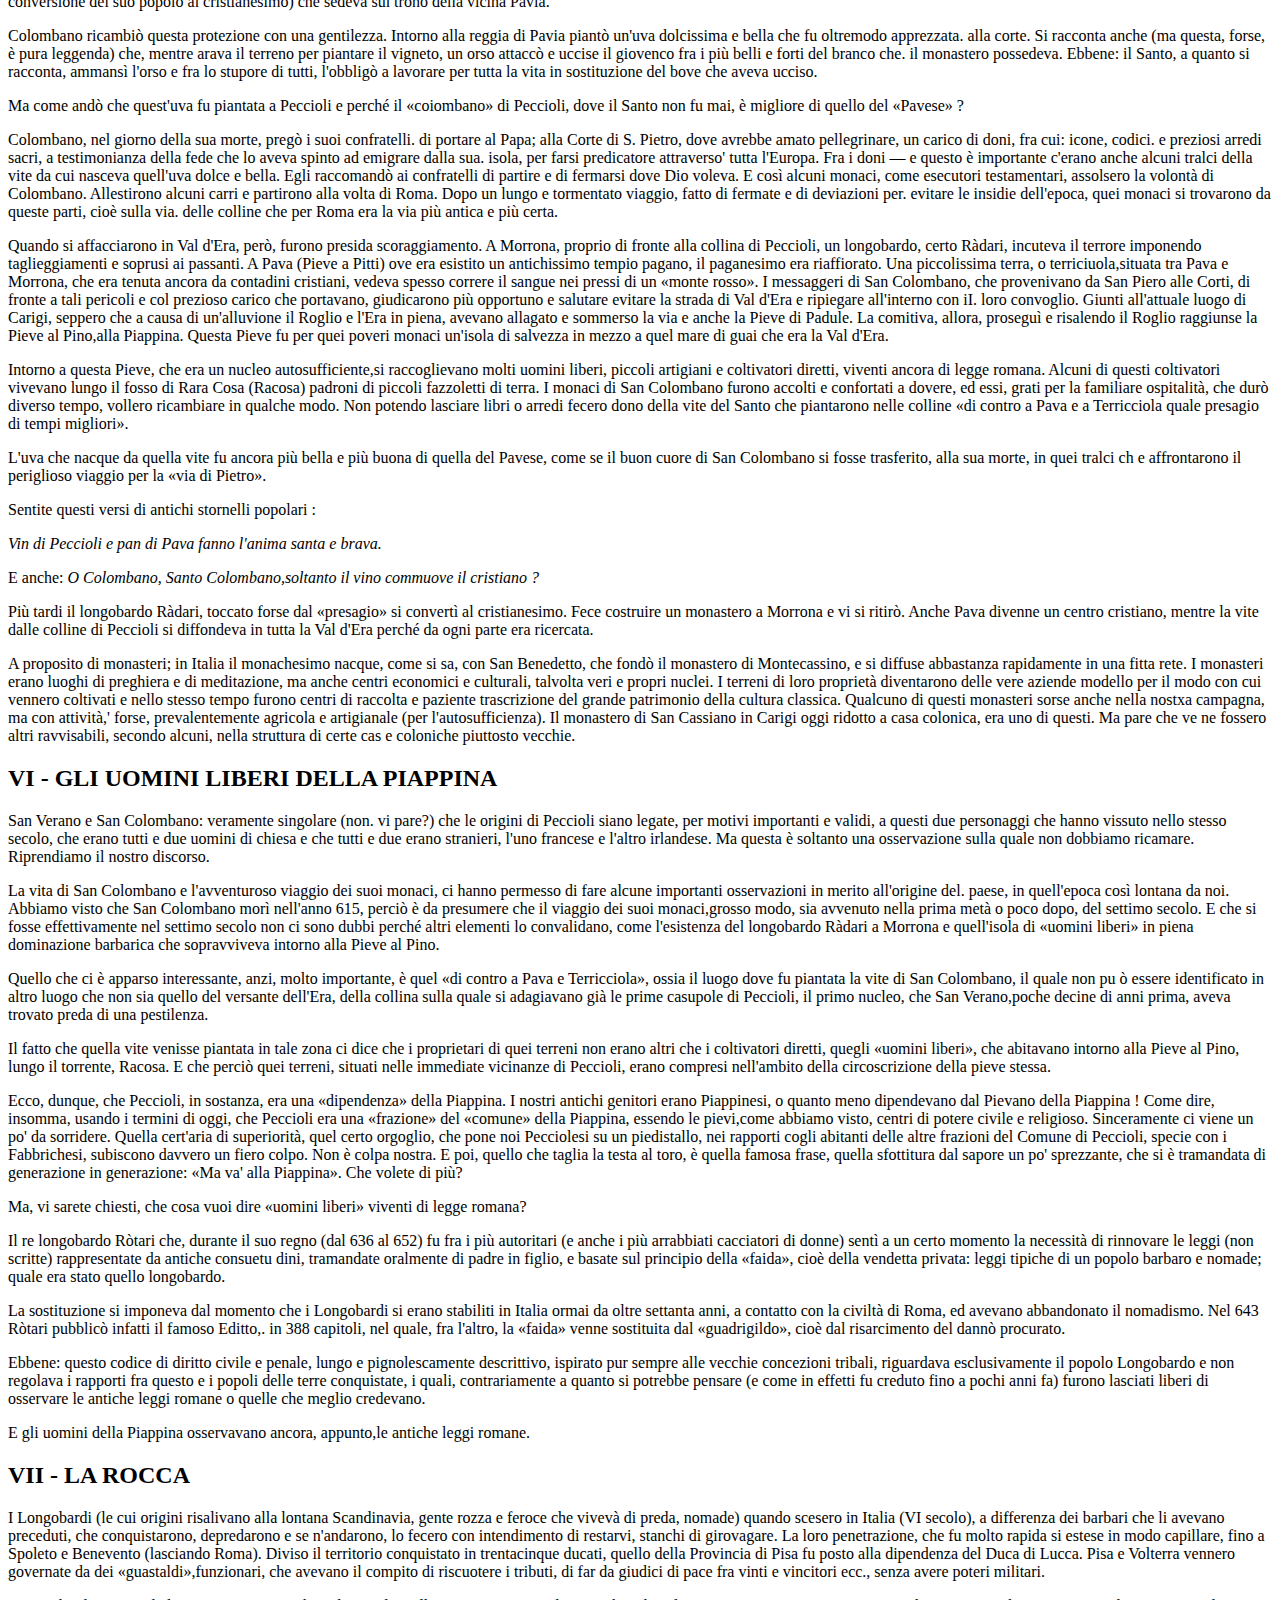
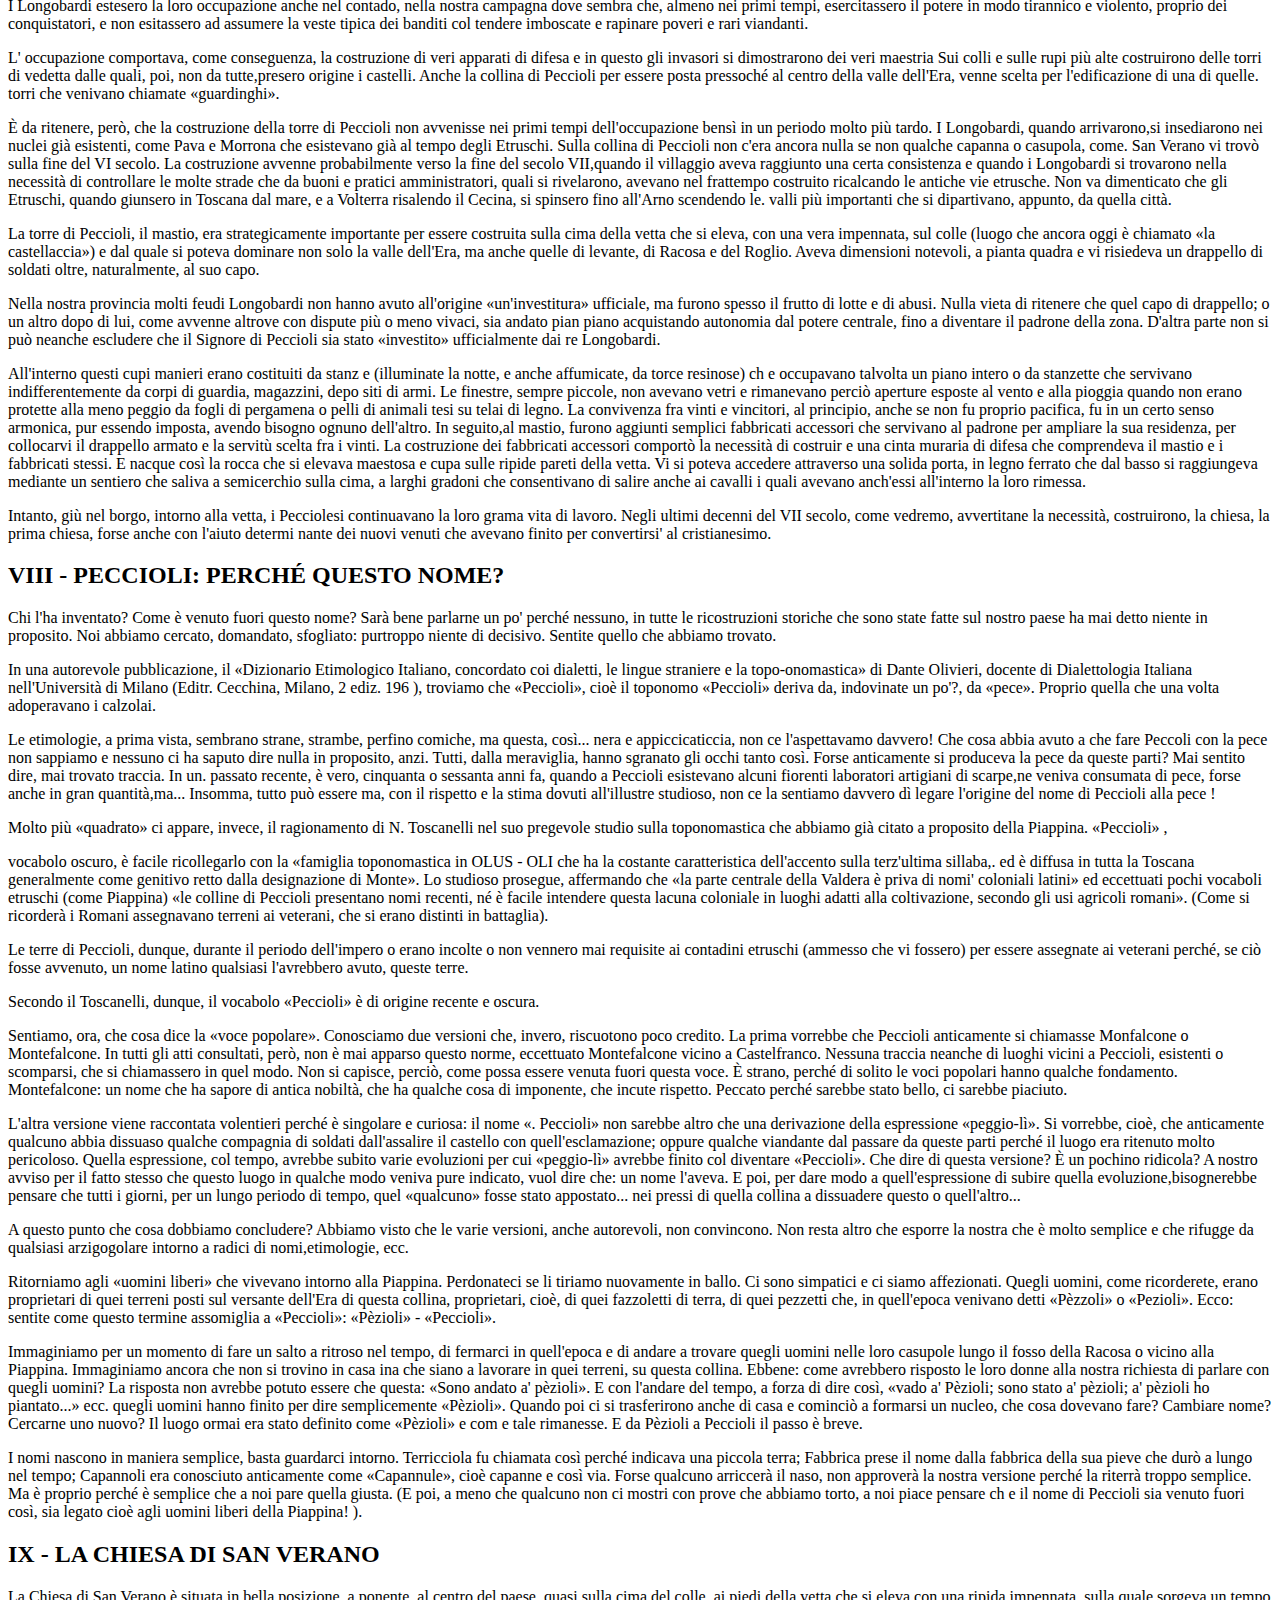
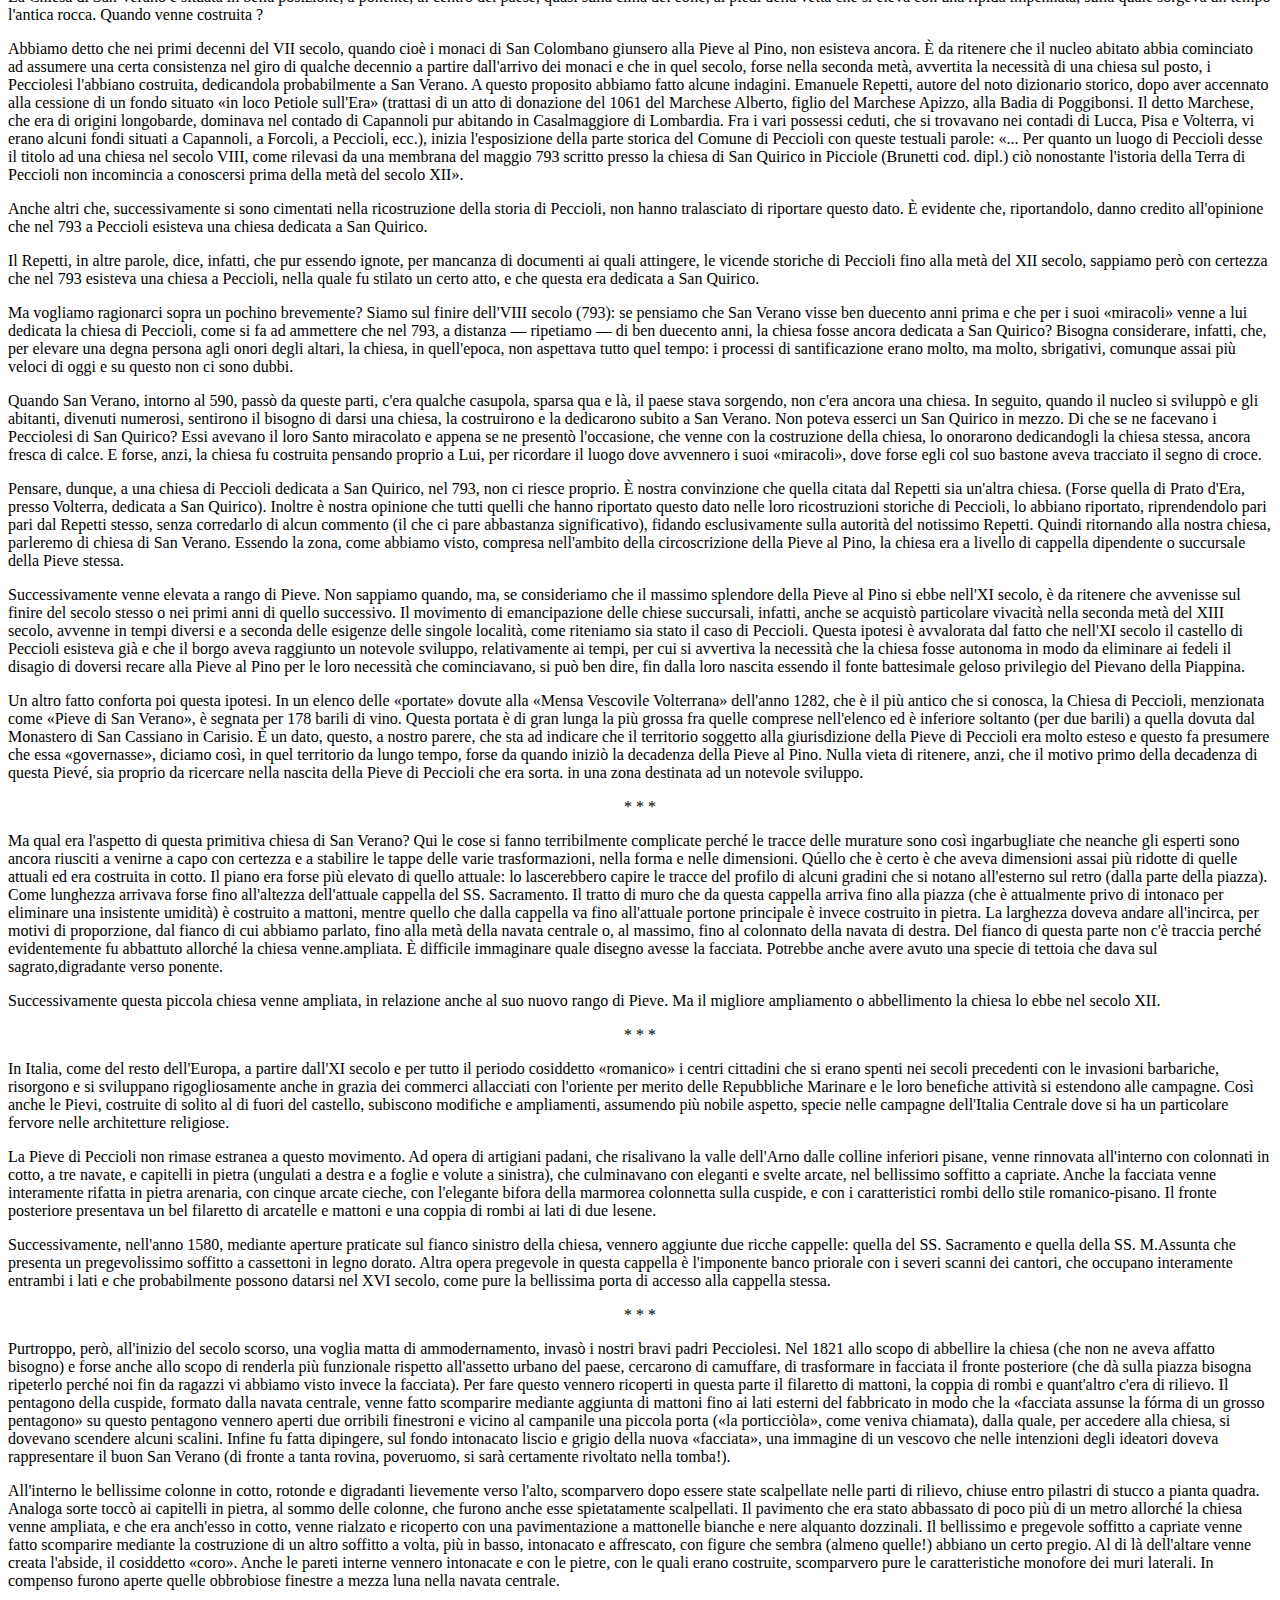
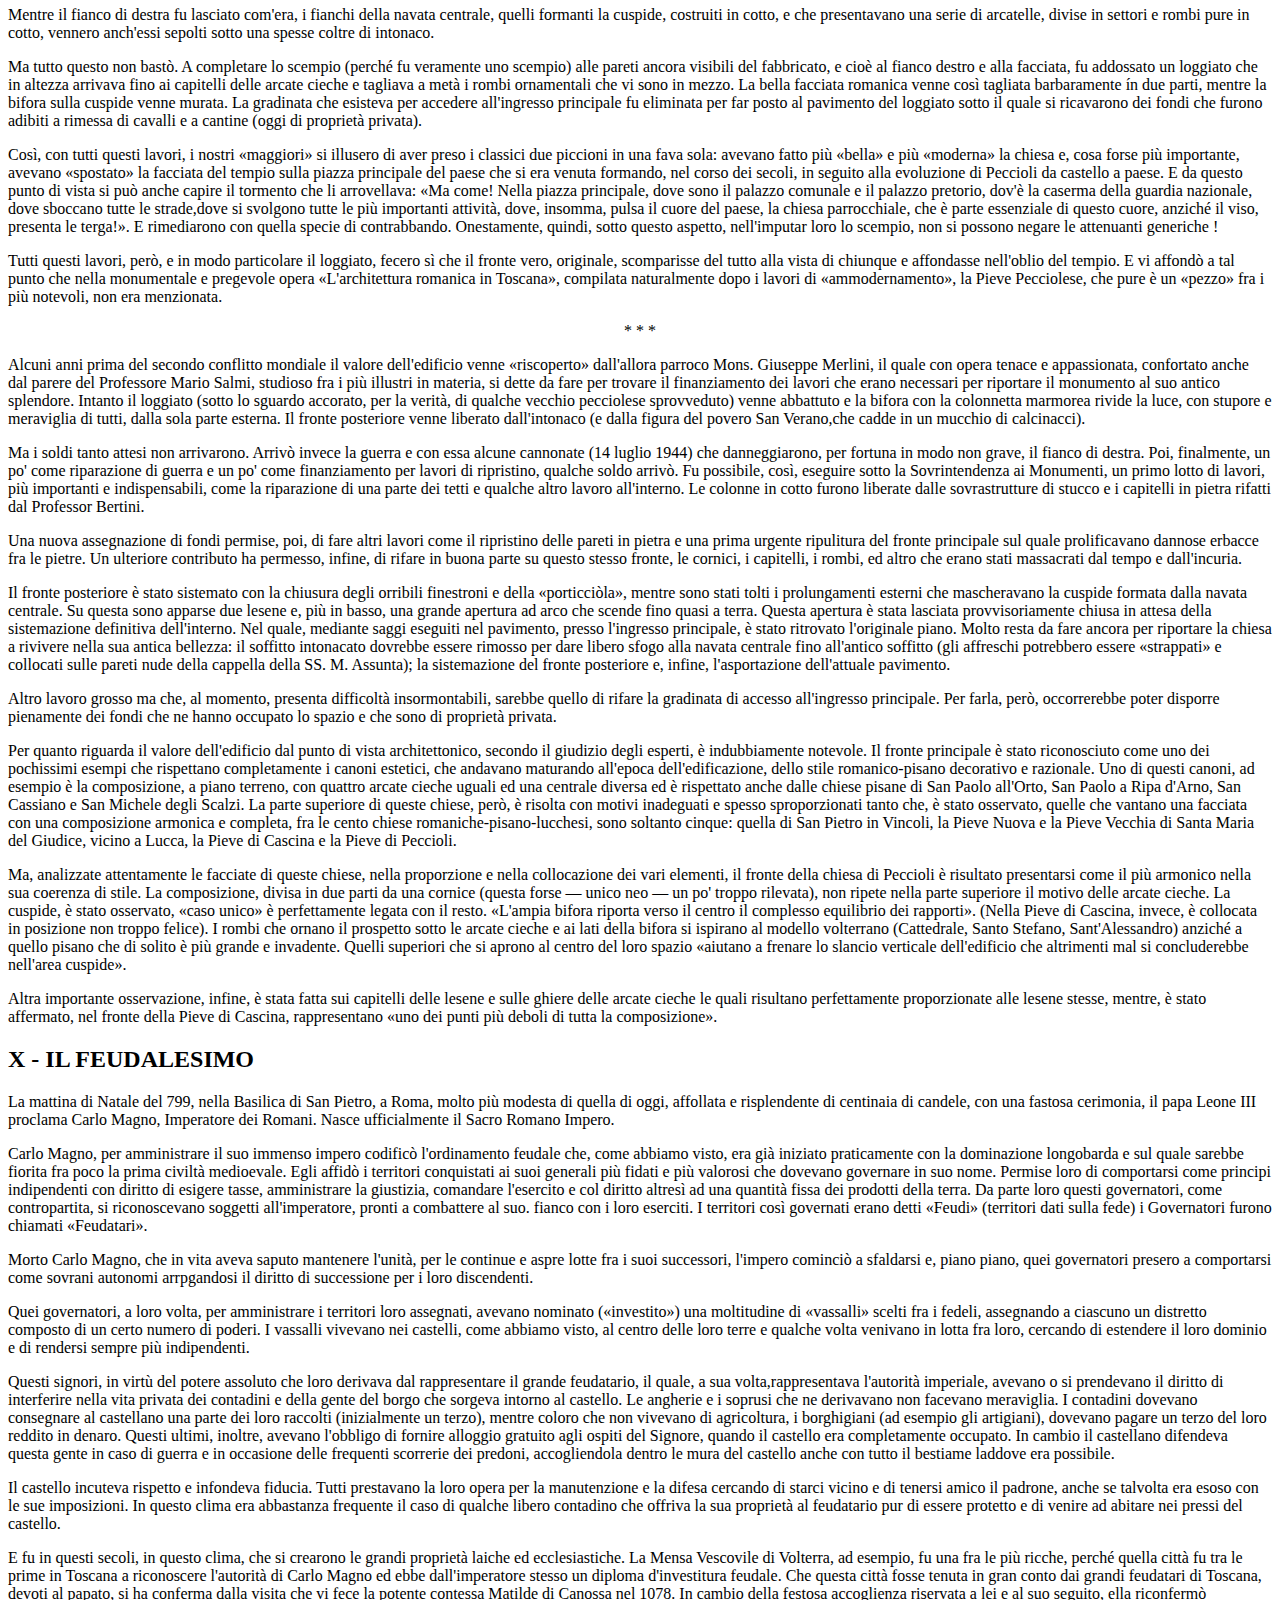
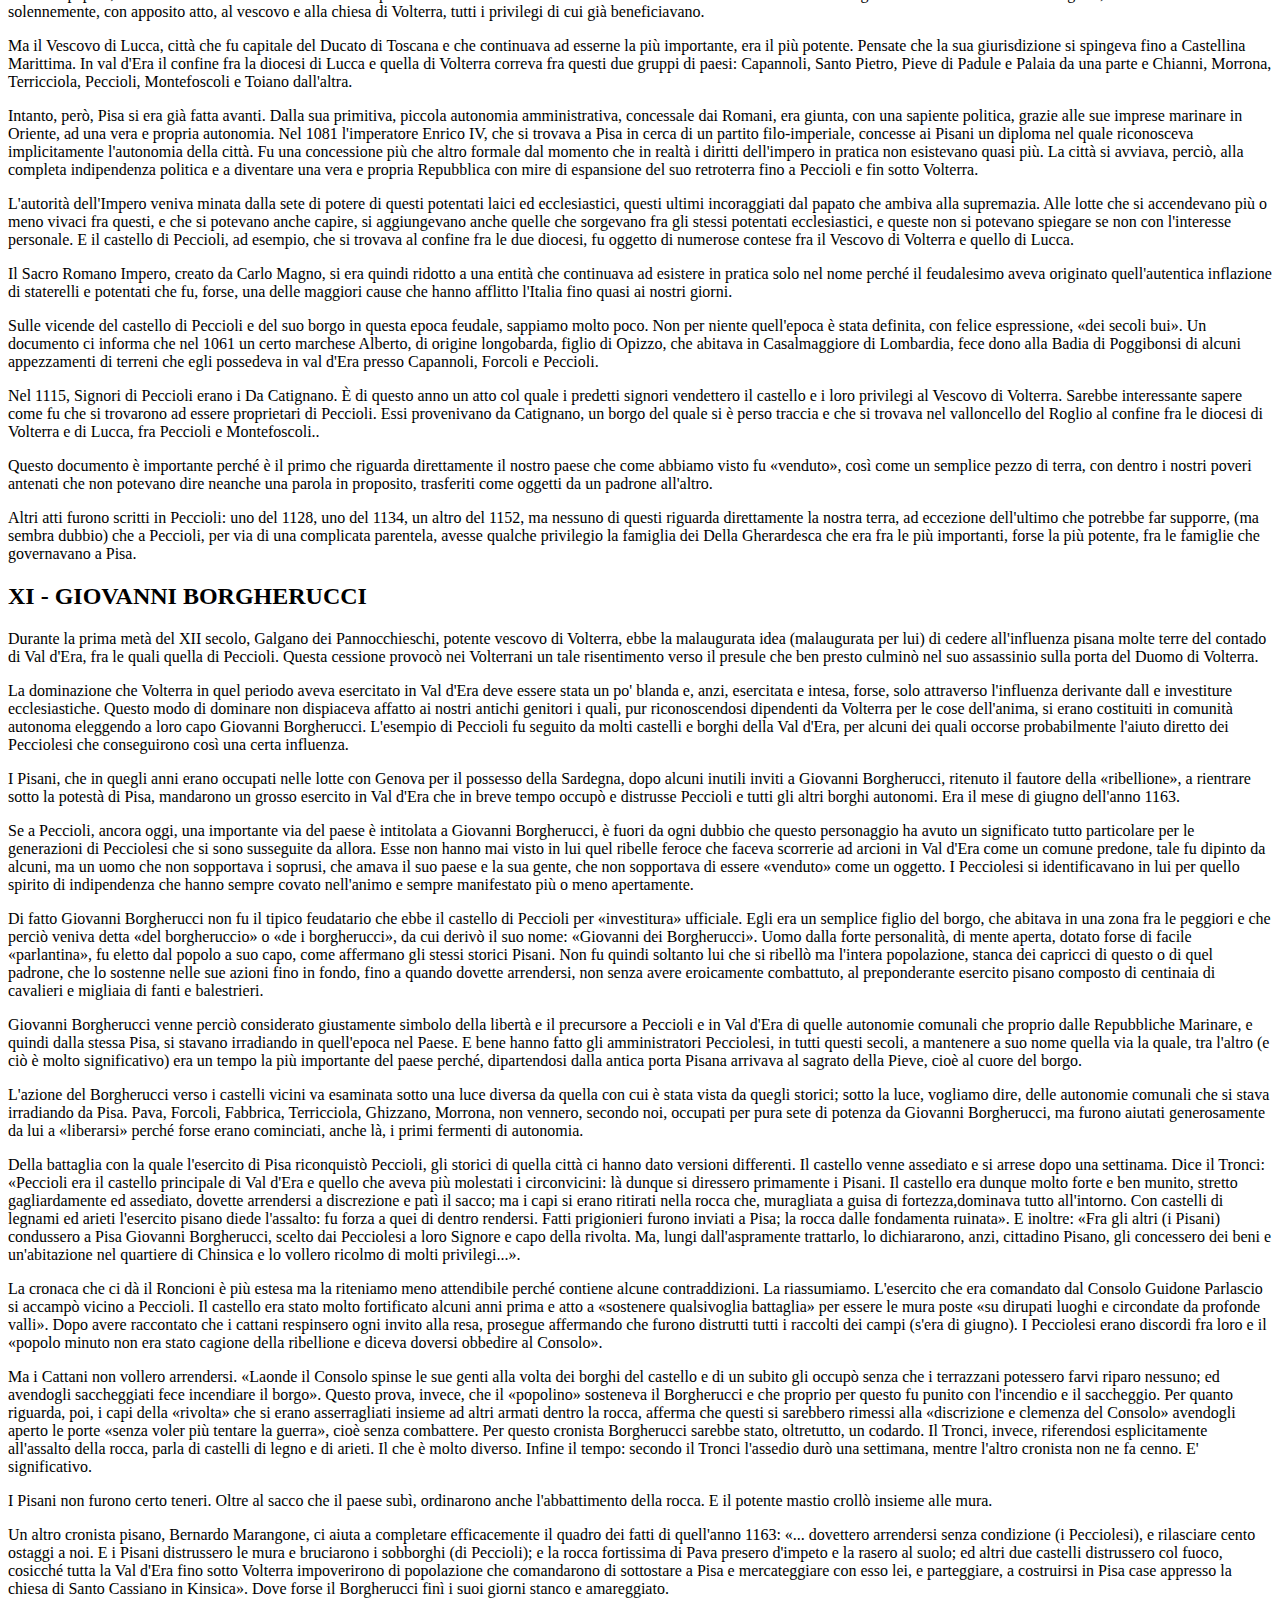
<file: content.html>
<!DOCTYPE html>
<html>
<head>
  <title>Quattro Chiacchiere sulla Storia di Peccioli</title>
</head>
<body>
  <h2>QUESTO SITO WEB</h2>
  <ul>
    <li> "Quattro Chiacchiere sulla Storia di Peccioli", scritto (incompiuto) da <a href="https://sites.google.com/site/storiapeccioli/">Mario Bartoli (1925-1972)</a></li>
    <li> Libro stampato a cura dell'Amministrazione Comunale di Peccioli nel 1973 (<a href="Quattro Chiacchiere sulla Storia di Peccioli.pdf">pdf</a>)</li>
    <li> Contenuto di questo sito web ottenuto dal libro</li>
  </ul>

  <h2>PRESENTAZIONE (Aldo Gambaccini)</h2>
  <p><i>E' un fatto ormai accertato che l'uomo per sviluppare la propria personalità ha bisogno del rapporto con i suoi simili. Ed egli tanto più si arricchisce e prende consapevolezza dei propri valori morali quanto più frequenti ed intensi sono tali rapporti.</i></p>
  <p><i>L'epoca contemporanea, invece, per effetto di fenomeni estranei alla volontà dei singoli ma connessi ad un meccanicistico «progresso», quali l'urbanesimo e la motorizzazione, tende ad allontanare gli individui gli uni dagli altri, a disperdere i naturali nuclei sociali. L'incomunicabilità ed il senso di isolamento sono infatti mali collettivi oggi sempre più diffusi nei grandi agglomerati urbani, ove le relazioni umane divengono via via più superficiali ed impersonali, perdendo di calore e di intimità.</i></p>
  <p><i>Ma, quali che possano essere i rimedi che la civiltà saprà (speriamo) porre in futuro a tale stato di cose, è certo che già ora da queste moderne «malattie» possono salvarsi i membri delle piccole collettività paesane.</i></p>
  <p><i>Peccioli, poi, è un paese particolarmente favorito da questo punto di vista: i limiti naturali della collina, segnati dai resti tuttora evidenti della cinta delle mura, creano un ambiente intimo, raccolto; la piazza centrale con la chiesa, il municipio, i portici, i caffè ospitali, è quasi un salotto per le conversazioni tra amici che si ritrovano dopo il lavoro e nei giorni di festa. Le varie associazioni, vecchie e nuove, come la filarmonica, la corale, le società sportive, i circoli operai, la misericordia, il centro culturale, gli stessi partiti politici, offrono tutte preziose occasioni per il contatto sociale.</i></p>
  <p><i>Gli abitanti dei paesi possono dunque restare indenni dalla moderna alienazione purché continuino ad apprezzare la vita locale, ad amare questo loro ricco ambiente umano e naturale.</i></p>
  <p><i>Il lavoro di Mario Bartoli è, appunto, soprattutto un atto d'affetto verso il suo piccolo mondo pecciolese.</i></p>
  <p><i>Egli già prima di questa sua «Storia» aveva potuto, direi, accarezzare ogni angolo suggestivo del paese e della campagna con la sua innata vena di pittore e di bozzettista. Poi sentì il bisogno di frugare nel passato per scoprire le origini remote e le vicissitudini di questa nostra comunità.</i></p>
  <p><i>E' stato un paziente lavoro di ricerca in antichi documenti rinvenuti a Firenze, a Pisa, a Volterra e nell'archivio storico del Comune di Peccioli. Un frugare appassionato nel centro urbano per scoprirvi la trama delle costruzioni originali; e nella campagna, alla ricerca dei segni di antichi insediamenti, nell'ansia di trovare una verifica materiale alle notizie derivate dai vecchi scritti.</i></p>
  <p><i>I fatti e i personaggi del passato pecciolese sono stati poi sapientemente inquadrati nei grandi periodi della storia generale e dai drammatici avvenimenti, che sconvolgono la terra di Toscana dall'alto medioevo alle epoche recenti, ricevono la loro giusta dimensione ed il loro significato.</i></p>
  <p><i>Il tutto steso in uno stile ricco e preciso, e al tempo stesso scorrevole, volutamente facile e discorsivo, quasi una chiacchierata tra amici, come egli stesso dice nella prefazione.</i></p>
  <p><i>La seconda parte, purtroppo incompiuta e molto ridotta rispetto al programma che si trova abbozzato nel manoscritto,presenta un quadro illustrativo dell'ambiente, delle usanze e del carattere pecciolese, ottenuto raccogliendo sia memorie tramandate dai nostri vecchi, sia esperienze sue dirette.</i></p>
  <p><i>Qui ancora più chiaramente si manifesta la personalità del Bartoli: attento osservatore, ottimista, pronto a cogliere il lato umoristico delle cose. E' appassionato e un po' campanilista nel presentare le avventure degli sportivi e i successi dei filodrammatici; arguto nel descrivere le curiosità folcloristiche, ma anche penetrante e riflessivo nel considerare la dura vita dei nostri padri; sempre partecipe affettuoso e soprattutto simpaticamente vicino agli umili personaggi di Cardellino, Bazzino, Natale di Ciacio, ecc.</i></p>
  <p><i>Un insieme di immagini da cui emergono la semplicità e la schiettezza di un non remoto passato pecciolese cui egli si sentiva poeticamente legato e che ha voluto fissare per iscritto per consegnarlo intatto alle nuove generazioni.</i></p>
  <p><i>Siamo grati alla moglie e alla figlia che hanno raccolto e ordinato il manoscritto e alla Amministrazione Comunale che ne ha curato la stampa, perché quest'opera, che un poco ci consola della perdita crudele di un grande amico, entrerà, ne siamo certi, in ogni nostra casa e costituirà un vincolo in più di amicizia con la nostra terra e fra noi, come voleva l'Autore.</i></p>
  <p><i>A. G.</i></p>
  <h2>A PECCIOLI (Dott. Giustino Catarzi)</h2>
  <p><i>A Peccioli non c'è la ferrovia <br> e han tolto il Mandamento e la Pretura. <br> Anche l'Archivio un dì portaron via <br>
    ma la gente di ciò poco si cura.<br>  Quello che preme a loro, è che qui sia<br>  salubre il clima, e l'aria fresca e pura.<br>
    Quassù ci sta di casa l'allegria <br> e la tristezza qui passa e non dura. <br>
    Dei colli che fan bella la Valdera, <br> questo è il più ameno e gaio e delizioso; <br> qui nascon l'uva bianca e l'uva nera <br>
    che fan, nel mondo, Peccioli famoso. <br> Qui si trova del cor la pace vera <br> e l'alma stanca qui trova riposo.</i></p>

  <h2>DISCORSO FRA NOI (Mario Bartoli)</h2>
  <p><i>I libri, quelli che hanno una funzione specifica e sono destinati a una particolare categoria di lettori, sono preceduti di solito da una PREFAZIONE o da una AVVERTENZA. Noi, questo volumetto lo facciamo precedere da un DISCORSO FRA NOI perché non è diretto ad alcuna particolare categoria di lettori, ma è destinato unicamente e semplicemente ai Pecciolesi.</i></p>
  <p><i>Perché lo abbiamo fatto? Lo abbiamo fatto non perché pensassimo che tutti fossero digiuni di storia, ci mancherebbe!, ma perché di storia Pecciolese la maggior parte di essi lo è senz'altro.</i></p>
  <p><i>E questo vuole essere, appunto, un lavoro di divulgazione di quella storia, come una chiacchierata in famiglia, fra tutti i Pecciolesi, giovani e vecchi, «istruiti» e non. Un lavoro senza pretese, che non è certamente privo di difetti. I Pecciolesi, se pure attratti da altri e più allettanti motivi della vita di oggi, avvertono, ne siamo sicuri, anche il desiderio di sapere qualche cosa di queste antiche mura, di questa nostra vecchia e cara «casa», del cui passato non hanno mai saputo nulla se non qualcosa di molto vago e, spesso, inesatto. Lo abbiamo fatto anche per i nostri ragazzi che, sollecitati dai loro insegnanti alle ricerche locali, non saranno più assillati, com'è accaduto fino ad oggi, dal problema del «dove rivolgersi».</i></p>
  <p><i>Mano a mano che andavamo avanti nella stesura, le dimensioni che il lavoro andava assumendo, ci spaventavano un po'. I primitivi propositi erano assai limitati, ma bastò che abbozzassimo un rudimentale piano di lavoro perché andassero subito all'aria. Vi accorgerete, ad ogni modo, che sono dimensioni contenute nello stretto indispensabile. Volevamo fissare, con il necessario ordine, tutte le notizie storiche che erano a nostra conoscenza, raccolte un po' qua e un po' là.</i></p>
  <p><i>Ma questo presupponeva, ovviamente, che tutti i lettori avessero dimestichezza con la storia d'Italia perché raccontare, ad esempio, che nel tale anno «il castello di Peccioli fu venduto al vescovo di Volterra» o che nel tale altro «i Guelfi di Peccioli cacciarono i Ghibellini dal castello», raccontarlo così, in modo semplice, nudo e crudo, non avrebbe avuto senso alcuno. Essendo questo, come abbiamo detto, un lavoro di divulgazione, occorreva rielaborare quelle notizie e allargare il discorso. Nel raccontare quindi varie vicende del nostro paese abbiamo «disegnato», sforzandoci di farlo nel modo più chiaro e sintetico possibile, il quadro politico e storico dei vari momenti nei quali quelle vicende si sono verificate. E abbiamo ricercato, anche di vedere certi avvenimenti dal «di qua», cioè dal nostro punto di vista, quello pecciolese, vogliamo dire, senza avere alterato — almeno lo speriamo — la realtà storica.</i></p>
  <p><i>La seconda parte del volumetto è più confidenziale. Se in quelle pagine dovesse ficcarci il naso qualche «estraneo», qualcuno non di Peccioli, forse rimarrebbe deluso. Certi fatti e fatterelli, situazioni drammatiche e comiche, nomi e figure che fra noi, in famiglia, assumono quel particolare sapore e colore, quando vengono risaputi «fuori» Si scolorano e sanno di attaccaticcio.</i></p>
  <p><i>Ecco perché questo libretto è soltanto un «discorso fra noi».</i></p>
  <p>M. B.</p>
  <h2>CRONOLOGIA</h2>
  <p>590 — San Verano passa da Peccioli. Prime casupole del paese.</p>
  <p>620-660 — I monaci di San Colombano arrivano alla Pieve della Piappina e piantano la vite sulle colline di Peccioli.</p>
  <p>660-680 — Costruzione della rocca. Il borgo si amplia.</p>
  <p>680-700 — La prima chiesa di San Verano, a livello di succursale della Pieve della Piappina.</p>
  <p>1000-1050 — Assetto del castello con la prima cinta muraria che racchiude il borgo.</p>
  <p>1100 (circa) — La chiesa di San Verano viene elevata al rango di Pieve autonoma da quella della Piappina.</p>
  <p>1115 — Da Catignano, Signore di Peccioli, vende il castello al vescovo di Volterra.</p>
  <p>1115-1130 — Il vescovo di Volterra cede il castello di Peccioli e tutta la val d'Era all'influenza pisana.</p>
  <p>1130-1140 — Giovanni Borgherucci viene eletto dal popolo, Signore e Capitano di Peccioli.</p>
  <p>1140-1163 — Peccioli si rende autonomo ed acquisisce l'egemonia sulla val d'Era.  Origine del Comune.</p>
  <p>1163 — Pisa riconquista il dominio su Peccioli e sulla val d'Era. Giovanni Borgherucci con altri Pecciolesi è deportato a Pisa.</p>
  <p>1186 — Enrico IV concede la giurisdizione su Peccioli al vescovo di Volterra.</p>
  <p>1192 — Enrico IV concede la • giurisdizione su Peccioli anche al Comune di Pisa.</p>
  <p>1209 — Ottone IV di Brunswick conferma a Pisa la giurisdizione su Peccioli.</p>
  <p>1220 — Federico II di Hohenstaufen conferma a Pisa la giurisdizione su Peccioli.</p>
  <p>1282 — I Guelfi di Peccioli insorgono e cacciano in esilio i Ghibellini aderenti a Pisa.  Il castello ritorno sotto la egemonia del vescovo di Volterra.</p>
  <p>1283 — Pisa riprende il dominio su Peccioli.</p>
  <p>1284 (6 agosto) — Sconfitta di Pisa alla Meloria.</p>
  <p>1284 (novembre) — L'esercito fiorentino conquista la val d'Era.</p>
  <p>1288 — I Guelfi di Peccioli sono battuti dai Ghibellini di Pisache hanno la base nel castello di Morrona, in uno scontro nei pressi della chiesa di San Martino di Monsollazzo. Ma il castello rimane in mano guelfa.</p>
  <p>1289 — Il Conte Guido di Montefeltro, Signore di Pisa tenta l'assalto al castello di Peccioli. Il castello resiste.</p>
  <p>1292 — Il castello di Peccioli è tenuto per conto di Firenze da Ugolino Visconti, capo dei Guelfi fuoriusciti da Pisa.</p>
  <p>1293 — Pace di Fucecchio fra Pisa e la lega Guelfa Toscana. Il castello di Peccioli ritorna sotto il dominio di Pisa.</p>
  <p>1300-1320 — Nasce Salvatore, figlio di Bonaccorso di Ubaldo, il futuro Frate Domenico da Peccioli.  Per ordine di Castruccio Castracani, Signore di Pisa, il castello di Peccioli viene notevolmente ampliato e rafforzato.</p>
  <p>1362 (11 agosto) — I Fiorentini conquistano, a patti, il castello di Peccioli e abbattono la rocca nella quale il capitano pisano aveva voluto rinchiudersi rifiutando la resa.  Firenze riordina la ricostruzione della rocca.</p>
  <p>1362 (settembre) — Si forma a Fabbrica la Compagnia di ventura dei «cappelletto» fra mercenari al soldo dei Fiorentini, per divergenze sorte con Firenze durante l'assedio di Peccioli del mese precedente.  I Pisani tentano con successo la riconquista del castello di Peccioli.</p>
  <p>1364 (28 agosto) — Pace fra Pisa e Firenze.  La val d'Era col castello di Peccioli, ritorna sotto il potere di Pisa.</p>
  <p>1375 — Santa Caterina da' Siena, dopo il ricevimento delle stigmate, passa da Peccioli.</p>
  <p>1405 (ottobre) — Il castello di Peccioli ritorna sotto il dominio di Firenze,venduto con tutta la val d'Era da Pietro Gaetani, cittadino pisano, traditore della sua città.</p>
  <p>1406 — La Repubblica di Pisa cade sotto il dominio di Firenze.</p>
    <p>1408 (dicembre)  Muore Frate Domenico da Peccioli. 1430  I Pecciolesi, insofferenti al dominio di Firenze, aprono le porte all'esercito milanese del duca Visconti, al comando del generale Niccolò Piccinino che occupa tutta la val d'Era.</p>
  <p>1431 — Partito l'esercito milanese, Firenze ritorna in possesso del castello di Peccioli.</p>
  <p>1529 — Nuova ribellione dei Pecciolesi al dominio fiorentino, che aprono le porte alle truppe dell'imperatore Carlo V, comandate dal principe d'Oranges, che vi restarono per tutto il periodo dell'assedio di Firenze, fino al 1530.</p>
  <p>1531 — Smantellamento definitivo del castello di Peccioli ad oper a dei Fiorentini, dopo che le truppe d'Oranges, mantenutesi in Peccioli tutto l'inverno, lasciano il castello.</p>
  <p>1578 — Costruzione del Convento dei Frati.</p>
  <p>1642 — Costruzione della Chiesa del Carmine.</p>
  <p>1800 (1810?) — Con la dominazione francese a Peccioli viene istituita la «Giudicatura di Pace» con giurisdizione su Peccioli, Laiatico e Palaia.</p>
  <p>1844 — Con Leopoldo II, Peccioli è sede di Cancelleria con giurisdizione su Laiatico e Terricciola.</p>
  <p>1860 (11-12 marzo) — Nel «Plebiscito» Peccioli si pronuncia per l'unione del Regno Sabaudo.</p>
  <p>1869 — Si costituisce la Confraternita della Misericordia.</p>
  <p>1870 — La Banda fa la sua prima uscita per le strade del paese.</p>
  <p>1923 — La Cancelleria di Peccioli viene soppressa.</p>
  <p>1944(14 luglio) — Sul finire del secondo conflitto mondiale le truppe americane entrano in Peccioli.  I Tedeschi cannoneggiano duramente il paese.</p>
  <p>1946 (2 giugno) — Nel referendum sulla questione istituzionale, Peccioli si pronuncia a favore della Repubblica.</p>
  <h2>BIBLIOGRAFIA</h2>
  <p>EMANUELE REPETTI - Dizionario storico, geografico e fisico della Toscana (Firenze 1833).</p>
  <p>G. TARGIONI TOZZETTI - Relazione di alcuni viaggi fatti in diverse parti della Toscana (Firenze 1768-69).</p>
  <p>RAFFAELLO RONCIONI - Delle Storie Pisane.</p>
  <p>PAOLO TRONCI - Annali di Pisa.</p>
  <p>BERNARDO MARANGONE - Annali di Pisa.</p>
  <p>ENCICLOPEDIA ITALIANA TRECCANI - La Pieve - Il Pago.</p>
  <p>GIUSEPPE CACIAGLI - PISA 1 e 2 volume - Istituto Storico delle Province (Colombo Cursi editore 1970).</p>
  <p>GINO BENVENUTI - Storia della Repubblica di Pisa (Editr. Giardini - 1968).</p>
  <p>FERRANTE SANTINI - Raccolta di notizie storiche di Peccioli (manoscritto 1930).</p>
  <p>SOCRATE ISOLANI - II mio paese - Vicende di alcuni castelli Pisani (Tipografia Carnieri - Volterra 1908).</p>
  <p>SALVAGNINI - «La Val d'Era» - Quaderni di storia 1, 2, 3. (1969) Firenze.</p>
  <p>d. M. B. - San Colombano di Peccioli (Rivista «Volterra» dic. 1970).</p>
  <p>L'ARALDO - I Santi delle nostre chiese - San Verano Vescovo di Cavaillon (Volterra 1970).</p>
  <p>MARIO SALMI - Chiese Romaniche della campagna Toscana (By Electa Editrice Milano 1958).</p>
  <p>NELLO TOSCANELLI - Toponomastica ragionata del territorio di Pisa, Livorno e Volterra (1931).</p>
  <p>ARTE E STORIA - Questione di campanile (1885 - rivista n. 10).</p>
  <p>ALDO G. CIMARRELLI - La storia delle fortificazioni (Rivista Storica Illustrata sett. nov. dic. 1968).</p>
  <p>G. BONACINA - R. CROcELLA - I Longobardi (Rivista Storica Illustrata nov. 1968).</p>
  <h1>PARTE PRIMA</h1>
  <h2>I - DALLA PREISTORIA AI PRIMI SEGNI DI VITA</h2>
  <p>Lo avete notato certamente: noi Pecciolesi, durante le nóstre passeggiatine di svago, ci ritroviamo spesso sulla terrazza della chiesa dove ci piace indugiare un po' sul paesaggio, veramente stupendo, che si apre e si stende davanti a noi, ampio, digradante come infinito. Seguendo il corso sinuoso dell'Era, che appare da dietro i poggi di Ripabianca e che, dopo aver lambito le falde della collina di Peccioli, si perde oltre il promontorio dell'antico e suggestivo bosco dei frati, nella verde e ricca pianura, giù, verso Pontedera, il nostro sguardo vaga distrattamente sui paesi e sulle borgate che sorgono sulle cime delle colline di fronte: Pieve a Pitti, Terricciola, Soiana, Morrona,Selvatelle, Santo Pietro, Capannoli; e poi sui vigneti e sui campi, accuratamente coltivati, al di qua e al di là del fiume, punteggiati da innumerevoli case di contadini; e sulle fabbriche, grandi e piccole, che sono sorte numerose e disordinate ai piedi del paese e lungo la strada de «La Rosa». E tutto è un fervore di lavoro con i rumori veloci e convulsi delle fabbriche che si confondono con quelli lenti e caratteristici degli abitatori della campagna...</p>
  <p>Ma, dite, quanti di noi si sono mai soffermati a chiedersi, a immaginare, come si presentava questa terra quando non c'era nulla di tutto quello che vediamo oggi?</p>
  <p style='text-align:center'>* * *</p>
  <p>Nell'età preistorica, all'alba della civiltà, un territorio spopolato e vergine, ricoperto di foreste sulle colline e di acquitrini nelle valli, si sarebbe presentato ai nostri occhi. L'Era terminava, forse, il suo corso dietro i poggi di Ripabianca o qui sotto,davanti a noi, dove ora sono il ponte e la centrale di sollevamento dell'acquedotto e sfociava disordinatamente in un'ampia zona paludosa che si allargava fino oltre il promontorio del bosco dei frati e quello della fattoria del «Poggio». Da qui iniziava il grande lago di Peccioli, quel grande lago che gli studiosi hanno definito come «l'antico lago di Peccioli, di età preistorica», che si allargava e ricopriva ininterrottamente tuttal'attuale e fertilissima pianura fino a Ponsacco. Il promontorio della fattoria del «Poggio» era la punta di terra più avanzata,a nord del lago poiché questo ricopriva anche la pianura e lavalle del fiume Roglio probabilmente fino quasi sotto Ghizzano.</p>
  <p>Immaginate il colpo d'occhio se avessimo potuto arrampicarci, superando le pareti quasi a picco, sulla punta più alta di questo colle, lassù, dove molto più tardi, sarebbe stata costruita la rocca: un paesaggio di rara bellezza, vergine, in un silenzio immobile, rotto solo qua e là dalle voci della vita animale.</p>
  <p>Poi, con l'andare dei secoli, questo. grande lago andò prosciugandosi con la terra che, lentamente, a monte, erodevano e portavano i fiumi e i torrenti della zona. L'interramento dellaregione, ridotta pian piano ad acquitrino stagnante con piante lacustri, deve essere avvenuto durante i secoli dell'Impero Romano. L'ultima zona paludosa che ha resistito a questo processo, deve essere stata, forse, quel triangolo di terra, a est di Capannoli, fra l'Era e il Roglio, che confluiscono poco più oltre, presso Ponsacco. Qui, infatti, è esistita la Pieve detta di San Giusto al Padule, proprio dove oggi c'è un podere chiamato «La Pievaccia».</p>
  <p>Ma a chi apparteneva questa zona che, in seguito, per molti secoli, doveva essere aspramente contesa fra Pisani, Volterrani,Lucchesi e Fiorentini? L'Arno costituiva pressappoco il confine naturale tra i territori degli antichi popoli Liguri ed Etruschi: i primi dediti alla pastorizia, i secondi alla navigazione e al commercio. Il primitivo, povero, villaggio di pescatori che dette origine alla città di Pisa e che probabilmente fu fondato dai Liguri nel delta del fiume, sulla riva destra, finì per trovarsi alla mercé dell'intraprendente popolo Etrusco (VI-V secolo a. C.). Il territorio della collina di Peccioli era quindi sotto il potere dello stato Etrusco di Volterra che estendeva il suo dominio fino a Pisa, la quale era diventata una fortezza lagunare ai suoi estremi confini. Quando sotto i colpi degli eserciti di Roma la confederazione degli stati Etruschi cominciò a sfasciarsi (III secolo a. C.), la zona Pecciolese, che faceva parte dello stato di Volterra, passò sotto l'occupazione di Roma stessa,mentre a Pisa fu lasciata, pur sempre sotto l'egemonia di Roma, una certa autonomia di governo con un piccolo territorio che comprendeva i monti Pisani e Livornesi, fino alle colline di Lari e di Fauglia. E fu da questa autonomia che prese l'avvio,con alterne vicende, il movimento di indipendenza dei Pisani i quali, grazie agli aiuti prestati a Roma con le loro navi, in varie occasioni, riuscirono piano piano ad ottenere una vera e propria indipendenza politica e a costituire la Repubblica.</p>
<p style='text-align:center'>* * *</p>
  <p>I primi segni di vita sulla collina di Peccioli, dei quali abbiamo notizia certa, si hanno molto più tardi, alcuni secoli dopo,quando, con la caduta dell'Impero Romano, l'Italia era ghiottapreda delle invasioni barbariche.</p>
  <p>Visigoti, Vandali, Unni, Goti e Longobardi, con le loro scorrerie succedutesi a ondate nel corso di cinque secoli, costellate di saccheggi e di eccidi, avevano ridotto la nostra penisola in uno stato fisico e morale spaventoso spezzando via quella grande civiltà, quella perfetta struttura politica e amministrativa che Roma aveva dato al suo Impero. Le città che una volta brillavano per i commerci, le industrie, le scuole, si erano spente,ridotte molto spesso a villaggi chiusi in se stessi, in preda a carestie e pestilenze. Comunicazioni chiuse, mercati scomparsi,e perciò contadini che producevano solo quanto bastava per vivere, bande di predatori che scorrazzavano e seminavano il terrore, pirati saraceni che sbarcavano lungo le coste e che con rapide incursioni razziavano perfino nel profondo entroterra.</p>
  <p>I re Longobardi che avevano fatto di Pavia la capitale del loro regno, esercitavano il potere per mezzo di duchi, i quali dalle principali città ove si erano stanziati avevano fatto, a loro volta, altrettanti piccoli regni che dominavano con assolutismo e tirannia.</p>
  <p>Le comunità religiose, i vescovi, i preti e le loro proprietà,erano stati tuttavia sempre rispettati perché gli invasori temevano la Chiesa, nella quale forse vedevano confusamente l'erede dell'antica Roma, e in realtà era l'unica autentica forza politica sopravvissuta allo sfacelo dell'Impero. Le povere, indifese popolazioni istintivamente si stringevano attorno a queste istituzioni trovando conforto e aiuto. Nelle città e nel contado, perciò le uniche autorità erano il vescovo e il prete i quali facevano, per così dire, un po' di tutto. Oltre che curatori di anime, facevano anche il notaio, il giudice, l'esattore e, talvolta, anche il medico.</p>
  <p>Questa, in rapida sintesi, era l'Italia di allora e che San Verano trovò, verso la fine del VI secolo, quando nel suo viaggio verso Roma, passò sulle colline di Peccioli.</p>
  <p>Sul trono longobardo di Pavia sedeva la bella e bionda bavarese Teodolinda che, rimasta vedova di re Autari nel 590,ne aveva sposato l'anno dopo il cognato Agilulfo.</p>
  <h2>II - SAN VERANO</h2>
  <p>Le prime notizie che danno per certa l'esistenza di Peccioli,nel VI secolo, si devono a San Verano, a questo santo, venerato da. secoli, che è così simpaticamente nel cuore di tutti i Pecciolesi.</p>
  <p>Raffigurato in una bella statua, alta, imponente, con un drago, simbolo del male ammansito ai suoi piedi, viene riportato in processione per le strade del paese nella annuale festaa lui dedicata che è celebrata la domenica più vicina al 2 6 di ottobre. In questo giorno molti Pecciolesi, emigrati altrove per ragioni di lavoro, ritornano per antica tradizione, per qualche ora, con la vecchia famiglia e con gli amici.</p>
  <p>A San Verano i Pecciolesi vogliono bene: nutrono per lui un affetto cordiale e diremmo confidenziale. Lo considerano di casa, un Pecciolese puro sangue, che si può prendere disinvoltamente sotto braccio per fare quattro passi su e giù e chiacchierare del più e del meno (magari per chiedergli un po' d'acqua per i raccolti e rimproverarlo, poi, prontamente quando ne manda un po' troppa...).</p>
  <p>I Pecciolesi manifestano questi sentimenti di simpatia e di confidenza, festeggiando San Verano insieme al vino. Una strana mescolanza. E siccome qualche volta sanno essere anche brillanti, hanno parodiato perfino un inno religioso: «O San Verano, insegnaci il buon vino...». Ma hanno torto. La festa del vino dovrebbero celebrarla, se mai, con la festa di San Colombano (del quale ci occuperemo più tardi) che con i suoi prestigiosi vitigni arricchì le campagne di Peccioli.</p>
  <p>San Verano non è italiano, è francese. E il fatto che un tempio italiano sia dedicato a un santo straniero è una cosa veramente singolare. In Francia ben sette comuni sono intitolati a lui ed è patrono di quattro grandi abbazie. Ispirò anche diciotto inni religiosi dell'antica liturgia gallicana. Nella contea di Venessain la devozione a lui è molto popolare.</p>
  <p>San Verano non appartiene alla leggenda ma è perfettamente inserito nella storia. Gregorio di Tours, storico della Gallia Merovingia, racconta che poco dopo il 581, andando a far visita alla madre che abitava pochi chilometri a nord di Cavaillon, lo conobbe di persona. Il nome di questa località è quel «Cavaglione» che i Pecciolesi usano da sempre quando dicono di San Verano che era vescovo di Cavaglione.</p>
  <p>Nulla si sa della sua nascita, né si conosce l'anno della sua morte. Non si conosce neppure quando fu elevato alla dignità di Vescovo, ma doveva essere abbastanza in là con gli anni perché prima, stando a quanto si racconta di lui, si era dedicato alla contemplazione e al pellegrinaggio apostolico. A San Verano piaceva viaggiare e, fra una tappa e l'altra, non disdegnava di sconfiggere «mostri e draghi», eresie e residui di paganesimo.</p>
  <p>La sua statura morale e di prelato era assai elevata. Il suo nome figura fra i sessantatré sottoscrittori del concilio di Macon che fu convocato il 23 ottobre 584 per pacificare le aspre e continue violenze che avvenivano nella nazione franca. Rispettato e tenuto in gran conto dai re di Austrasia e Neustria e di Borgogna, fu chiamato, nel 586, a far parte della commis sione nominata per investigare sull'assassinio del vescovo di Rouen che fu pugnalato in chiesa, proprio il giorno di Pasqua. San Verano, antico Maigret, sfidando coraggiosamente i potenti,accusò e fece condannare, come mandante dell'assassinio, laregina Fredegonda. Nel 587 battezzò il figlio di re Childerico.</p>
  <p>Nel 589 alcune monache che erano fuggite dal loro con vento, chissà per quali motivi, furono scomunicate, cosa gra vissima in quell'epoca. Di questo esse accusarono alcuni vescovi e, assoldate truppe mercenarie, li fecero assalire e cacciare dalla loro sede (però: che monache!). Quando successivamente furono ridotte alla ragione e, arrestate, si celebrò il processo di fronte al re di Borgogna, fra i nove prelati che sostenevano lacausa dei vescovi, figura anche il nostro. (Non sappiamo che fine abbiano fatto quelle monache). San Verano si inserisce, poi, anche nella polemica, sempre più o meno sorda, pro e contro il matrimonio dei preti, il cui fuoco si è riacceso anche oggi. Nella sua epoca il matrimonio dei preti era un fatto normale e non suscitava pettegolezzi o scandali di sorta. Ma San Verano, e questo è prova dellasua grandezza spirituale, aveva un altro concetto della vita sacerdotale. Il prete, secondo lui, per svolgere il suo ministero con rettitudine, non doveva essere distratto dal pensiero di formarsi la famiglia e dalle preoccupazioni e compromessi che inevitabilmente questo comportava. In uno scritto, a lui attribuito, egli sostiene che il matrimonio dei preti debba essere abolito e propugna soltanto che quei monaci virtuosi, disposti al celibato, debbano essere ordinati sacerdoti. Prima di essere nominato vescovo, San Verano amava viaggiare e visitare luoghi santi. Durante il suo viaggio a Roma, si ha notizia che si fermò a Milano, a Ravenna, a Torino, a Albenga. Ed è durante questo pellegrinaggio che si fermò a Peccioli, che si trovava sulla strada delle colline, una delle vie romee, o dei pellegrinaggi, che fino al 1400 era fra le più frequentate per le «mansioni» (alberghi) che vi si trovavano, come quelle ad esempio, di Montelopio e di Spedaletto.</p>
  <p>In quale anno avvenne questo passaggio non si sa. Si sa, però, con certezza che avvenne e che qualche cosa di portentoso deve essere accaduto se, poi, si sentì la necessità di elevar e San Verano a Protettore del paese. Parlare di. miracoli e di potenze taumaturgiche in quei tempi oscuri non era troppo difficile. Ad ogni modo, stando alla tradizione popolare, sembra che Peccioli fosse preda da molto tempo di una insanabile pestilenza e che lui, San Verano, con un segno di croce, tracciato in terra col suo bastone, lo avesse istantaneamente liberato.</p>
  <p>A Peccioli, in chiesa, esisteva una tavola dugentesca, che raffigurava San Verano con alcune scene dei suoi miracoli. Questa opera sembra che venisse requisita (da chi?) e venduta. Nel 1842, avuta notizia che il dipinto si trovava a Milano, fu recuperata da Giuseppe Toscanelli. Ma messo di fronte a due tavole quasi uguali, il Toscanelli, non conoscendo evidentement e a sufficienza i particolari del dipinto, finì per mettere le mani su una tavola di San Nicola da Bari! E così, mentre San Verano è rimasto a Milano in una collezione privata, abbiamo nella nostra chiesa un San Nicola (addirittura un santo della «bassa»!) che gran parte dei Pecciolesi identifica per il nostro patrono. Comunque, se non altro, la tavola di San Nicola è opera veramente pregevole.</p>
  <p>Una reliquia di San Verano è conservata in un caratteristico tempietto d'argento. Nell'anno 1631, l'anno della famosa peste che il Manzoni descrisse nei «Promessi Sposi», fu donato da Donna Luce Pucci moglie del cavaliere Ottavio Ubaldini. Anche questo è un segno di come a San Verano si ricorresse, nel corso dei secoli, come al salvatore, al liberatore dalle pestilenze.</p>
  <h2>III - LA PIEVE</h2>
  <p>Nell'alto Medio Evo, nel periodo che andiamo esaminando, ogni forma di attività, anche quelle che non avevano a che fare con la fede e con i riti religiosi, faceva capo alla pieve. Perciò la chiave per leggere nelle pagine sbiadite del «libro dell e origini di Peccioli», va ricercata nella sfera di questa antichissima istituzione che era, insieme, il centro religioso e il centro della vita civile. È necessario, quindi, parlare brevemente, per linee generali, della sua struttura.</p>
  <p>La Pieve (da «plebs», nel significato di distretto, comunità) si riallacciava alle prime istituzioni romano-cristiane e la suagiurisdizione corrispondeva molto probabilmente alle antiche circoscrizioni «pagensi italiche». Nella antica Roma, per fini organizzativi, i distretti erano chiamati Pagi. Al Pago, come abbiamo detto, subentrò la Pieve che era la chiesa battesimale,cioè la chiesa principale, matrice di tutte le altre chiese e cappelle minori che erano sparse nel territorio di sua competenza. La sede della Pieve, che era detta anche «la chiesa madre», sorgeva pressappoco al centro della circoscrizione. Era costituita,di solito, dalla chiesa, dall'abitazione del pievano e dal collegio dei chierici.</p>
  <p>L'istituzione plebana era diffusa nell'Italia centrale e settentrionale, mentre in quella meridionale esisteva l'organizzazione parrocchiale, che era anch'essa battesimale.</p>
  <p>Per quanto riguarda l'ordinamento, la Pieve era organizzata con presbiteri di chierici e le linee generali della sua costituzione furono la forma congregata e collegiale del sacerdozio plebano, l'ordinamento capitolare del suo potere statuente,la forma condominiale dei beni. Tuttavia nella Pieve il parroco o arciprete, cioè il plebano o pievano, era uno solo e aveva prerogative da monarca; aveva giurisdizione su tutto o quasi tutto l'alto clero e le maggiori chiese del distretto.</p>
  <p>La Pieve, essendo chiesa madre, aveva degli speciali privilegi come, ad esempio, il fonte battesimale e il cimitero che le altre chiese dipendenti e succursali non avevano. Da questi privilegi traeva dei benefici che, evidentemente, non dovevano essere indifferenti, dal momento che questo fu uno dei più importanti motivi di opposizione all'autonomia delle altre chiese.</p>
  <p>Questa, in generale, era all'origine la struttura delle pievi nelle nostre campagne. In epoca successiva, dopo che nel corso dei tempi anche i più piccoli centri, specialmente in Toscana, si erano dati le loro chiese o cappelle che erano, tuttavia, allo stato di succursale, si cominciò a chiedere che le chiese stesse fossero elevate a chiese autonome. Accadeva, infatti, che centri abitati che erano sorti o cresciuti, ad esempio, all'estremo limite del territorio di competenza di una determinata pieve, avvertissero la necessità dell'istituzione di una pieve nel centro stesso o, quanto meno, di una parrocchia autonoma, con le prerogative e con tutti i servizi. della pieve, onde evitare di doversi recare, per ogni necessità, alla primitiva pieve che era situata lontano, spesso in aperta campagna. Il moto di emancipazione di quelle cappelle succursali che incontrò peraltro notevole resistenza e provocò anche lotte abbastanza vivaci. avvenne in tempi diversi, a seconda dei territori. In alcune zone si può dire che cominciasse nel periodo carolingio, in altre in quello precarolingio e in altre ancora nel periodo comunale.</p>
  <p>La progressiva elevazione di queste chiese a chiese autonome, con tutti i privilegi che avevano le pievi, provocò, com'era naturale, la graduale decadenza e poi la scomparsa definitivadelle pievi stesse. Con l'ampliarsi dei domini fondiari, con l'affermarsi della società feudale e col sorgere dei comuni, si spens e la vita in comune, congregata o collegiale dei chierici.</p>
  <p>Alla primitiva organizzazione corporativa e unitaria della pieve subentrò, pertanto, nel corso del secolo XV, quella avente a base la parrocchia che sarà ufficialmente sanzionata dal Concilio di Trento.</p>
  <h2>IV - LA PIEVE DELLA PIAPPINA</h2>
  <p>La Pieve di San Bartolomeo al Pino, alla Piappina, meritaun discorso a parte, perché in questa ricostruzione riveste un ruolo importante. Essa ha sempre suscitato negli appassionati ricercatori di queste cose, un irresistibile fascino per un certo non so che di misterioso che l'avvolgerebbe.</p>
  <p>Purtroppo di questa Pieve non rimane oggi che una piccola cappella di proprietà privata, a oriente di Peccioli, forse a un paio di chilometri in linea d'aria, sopra un poggetto sullasinistra del Roglio: un luogo bello e silenzioso, circondato da boschi, con un suggestivo laghetto (di creazione recente, artificiale).</p>
  <p>La Pieve al Pino, nel XIV secolo fu trasferita a Ghizzano. Lasciata nell'abbandono subì rapidamente un processo di decadimento e crollò. In seguito venne ricostruita, anzi, venne ricostruito l'edificio attuale reimpiegando il materiale di recupero. Nel fianco di destra, in una pietra, una cifra incisa «721», sembrerebbe indicare l'anno di costruzione. Il fatto che quella pietra sia collocata non già nel corpo originale dell'edificio, mainserita in uno sperone che ha tutta l'aria di essere stato costruito per sostenere una costruzione pericolante, genera qualche dubbio sulla data di costruzione. Ma riprenderemo più tardi questo discorso.</p>
  <p>Anche la casa colonica, che è lì vicino, è interessante per le tracce evidenti di notevole antichità. Forse, dicono i locali,era adibita a monastero. Pure in questo edificio si notano alcuni speroni di sostegno costruiti con materiale uguale a quello degli speroni della cappella. All'interno della chiesa, di originale, oltre alle interessanti colonnette che delimitano la piccola abside, che sono state di recente «ripulite» con una pesante e scura vernice, di pessimo gusto, non rimane che un'acquasantiera ricavata in un pezzo di pietra a forma pressoché conica, con il vertice in basso, infisso nel pavimento, e la base in alto. Una grossa pietra di forma rettangolare, di circa un metro e mezzo di lunghezza per uno di larghezza, e con uno spessor e di otto-dieci centimetri, sul quale era inciso, per tutto il perimetro, un motivo ornamentale a treccia, uguale a quello che si vede sull'archetto della monofora di sinistra, doveva essere probabilmente la tavola dell'altare. Questa pietra è stata moltissimo tempo nei pressi della cappella, all'aperto, appoggiata su dei tronchid'albero, ad uso di tavolo, sul quale i contadini che l'avevano posta affettavano prosciutto e cocomero e mescevano vino. Fu portata via dai proprietari. Un'altra pietra tonda, a forma pressoché di mezza sfera, internamente scavata, dal diametro di circa cinquanta centimetri, con all'esterno, un bassorilievo a pregevole disegno di grandi foglie, era stata adibitadai contadini di un podere vicino, dove era stata trovata, ad abbeveratoio per i polli! Così ci disse, mostrandocela, monsignor Giuseppe Merlini, allora parroco a Peccioli. Questa pietra si trova ora nella chiesa parrocchiale di Peccioli.</p>
  <p>Diversi ,anni fa, nel pozzo di una vicina casa colonica, fu trovata una statuetta in metallo. Dalla descrizione sembra fosse stata di bronzo e di epoca etrusca. Pare che sia stata vendutaad un antiquario dopo lunghe trattative con chi la trovò. Altri oggetti sono stati rinvenuti intorno alla Piappina, nei campi,come frammenti di vasi, cocci in gran quantità, un capitello ornato ecc., che sono andati dispersi. I resti del cimitero furono ritrovati davanti alla chiesa durante alcuni lavori.</p>
  <p>Una voce popolare parla confusamente di origini etrusche,forse nel senso che l'antica pieve sia stata costruita sulle rovine di una costruzione etrusca, probabilmente un tempio. Anche mons. Merlini, ricordiamo, quando ci mostrò «quell'abbeveratoio per polli», accennò vagamente a qualcosa del genere. Del resto anche Nello Toscanelli, nel suo pregevole studio «Latoponomastica ragionata del territorio di Pisa, Livorno e Volterra (1931)», assegnò decisamente al toponimo «Piappina» un'origine etrusca (da «Paplina», etrusco «Papalnas»).</p>
  <p>Quell'acquasantiera di cui abbiamo parlato prima, secondo alcuni, non sarebbe altro che un cippo che veniva usato negli antichi templi etruschi per le abluzioni. A sostegno di questa tesi non si deve trascurare il fatto importante che la chiesacattolica tendeva a «cancellare», con tutti i mezzi, ogni tracciadi altre religioni e per far questo non esitava a seppellire materialmente gli antichi templi etruschi edificando sulle loro rovine i propri.</p>
  <p>La Pieve alla Piappina, anticamente, nel periodo del suo massimo splendore, intorno all'XI secolo, aveva competenza su un vasto territorio ricco di casolari e paesi, fra cui Peccioli e Ghizzano, trovandosi pressoché a metà strada. La casa colonica che è nei pressi della chiesa era adibita a sede del plebanato e dei chierici.</p>
  <p>L'edificio della pieve, cioè la chiesa vera e propria, era certamente per la ricchezza e la vastità della circoscrizione molto più grande della cappella che ne è rimasta, la quale non avrebbe potuto contenere tutti i fedeli della circoscrizione quando questi vi si raccoglievano per i riti e le cerimonie che solo nella pieve, quale chiesa madre, si potevano svolgere.</p>
  <p>Quel numero «721.» inciso in una pietra dello sperone di sostegno e che si pensa si riferisca all'anno di costruzione del tempio a noi appare di difficile. interpretazione perché vedremo,quando parleremo di San Colombano che il tempio esisteva gi à nei primi decenni del secolo precedente. La spiegazione, è solo una ipotesi che tuttavia non è da escludere a priori, potrebbe essere che prima del 721 la Pieve della Piappina avesse avuto sed e provvisoria in un tempio etrusco in attesa che fosse costruito quello cristiano, appunto la chiesa del 721.</p>
  <p>Intorno alla pieve, come lo dimostrano i numerosi oggetti ,o frammenti che nel tempo sono saltati fuori dai campi, è esistito un certo numero di casupole le quali, poi, con la decadenza della pieve e lo sviluppo di altri centri vennero abbandonate e quindi scomparvero definitivamente data la fragile struttura delle abitazioni del tempo.</p>
  <p>Quando l'abitato di Peccioli crebbe e si sviluppò e dopo che i suoi abitanti si erano dati una chiesa propria, il territorio di questa pieve subì una scissione. Con parte di esso fu creato il territorio della nuova Pieve di Peccioli, che fu istituita con sede nella chiesa che i Pecciolesi si erano già dati.</p>
  <p>La Pieve della Piappina continuò a vivere, mutilata della zona di Peccioli, fino al XIV secolo, quando venne trasferita a Ghizzano.</p>
  <h2>V - SAN COLOMBANO</h2>
  <p>San Colombano è un santo ingiustamente trascurato dai Pecciolesi. Eppure si deve a lui quell'uva dal dolce, delicato sapore e dal colore biondo dorato che fino a non molto tempo fa è stata la vera e unica ricchezza del paese. Quell'uva — forse i giovani non lo sanno — era conosciuta ovunque, anche all'estero, come la «famosa colombana di Peccioli». E nacque proprio sulle pendici di questa collina e si sviluppò, poi rapidamente in tutta la Vaid'Era.</p>
  <p>Come abbiamo fatto per S. Verano, non possiamo non parlare di San Colombano anche perché, come vedremo, è legato in un certo senso alla nascita del Paese.</p>
  <p>Irlandese di nascita, Colombano fu uno dei protagonisti di quel movimento monastico del VI secolo che, nato nella sua isola, si diffuse in tutto l'Occidente e la cui opera contribuì notevolmente allo sviluppo della religiosità medioevale in EuIopa. Egli fondò moltissimi conventi che si rivelarono decisivi a questo sviluppo.</p>
  <p>Uomo di grande cultura, dalla personalità spiccata, autoritario e austero, Colombano fu rispettato da regnanti cristiani e barbari nel suo lungo girovagare in Francia, in Germania e in Italia. A Bobbio, nell'Appennino Pavese, dove morì nel 615,fondò un grande monastero, fervente di attività rurale e artigianale che, rispetto ai tempi, poteva dirsi addirittura opulento: un'oasi di cultura, di benessere e di pace. E l'aveva creato,si noti, con la protezione del longobardo Agilulfo (il quale, peraltro, aveva in moglie la cattolica Teodolinda, colei che tanta parte avrebbe avuto più tardi nella conversione del suo popolo al cristianesimo) che sedeva sul trono della vicina Pavia.</p>
  <p>Colombano ricambiò questa protezione con una gentilezza. Intorno alla reggia di Pavia piantò un'uva dolcissima e bella che fu oltremodo apprezzata. alla corte. Si racconta anche (ma questa, forse, è pura leggenda) che, mentre arava il terreno per piantare il vigneto, un orso attaccò e uccise il giovenco fra i più belli e forti del branco che. il monastero possedeva. Ebbene: il Santo, a quanto si racconta, ammansì l'orso e fra lo stupore di tutti, l'obbligò a lavorare per tutta la vita in sostituzione del bove che aveva ucciso.</p>
  <p>Ma come andò che quest'uva fu piantata a Peccioli e perché il «coiombano» di Peccioli, dove il Santo non fu mai, è migliore di quello del «Pavese» ?</p>
  <p>Colombano, nel giorno della sua morte, pregò i suoi confratelli. di portare al Papa; alla Corte di S. Pietro, dove avrebbe amato pellegrinare, un carico di doni, fra cui: icone, codici. e preziosi arredi sacri, a testimonianza della fede che lo aveva spinto ad emigrare dalla sua. isola, per farsi predicatore attraverso' tutta l'Europa. Fra i doni — e questo è importante c'erano anche alcuni tralci della vite da cui nasceva quell'uva dolce e bella. Egli raccomandò ai confratelli di partire e di fermarsi dove Dio voleva. E così alcuni monaci, come esecutori testamentari, assolsero la volontà di Colombano. Allestirono alcuni carri e partirono alla volta di Roma. Dopo un lungo e tormentato viaggio, fatto di fermate e di deviazioni per. evitare le insidie dell'epoca, quei monaci si trovarono da queste parti, cioè sulla via. delle colline che per Roma era la via più antica e più certa.</p>
  <p>Quando si affacciarono in Val d'Era, però, furono presida scoraggiamento. A Morrona, proprio di fronte alla collina di Peccioli, un longobardo, certo Ràdari, incuteva il terrore imponendo taglieggiamenti e soprusi ai passanti. A Pava (Pieve a Pitti) ove era esistito un antichissimo tempio pagano, il paganesimo era riaffiorato. Una piccolissima terra, o terriciuola,situata tra Pava e Morrona, che era tenuta ancora da contadini cristiani, vedeva spesso correre il sangue nei pressi di un «monte rosso». I messaggeri di San Colombano, che provenivano da San Piero alle Corti, di fronte a tali pericoli e col prezioso carico che portavano, giudicarono più opportuno e salutare evitare la strada di Val d'Era e ripiegare all'interno con iI. loro convoglio. Giunti all'attuale luogo di Carigi, seppero che a causa di un'alluvione il Roglio e l'Era in piena, avevano allagato e sommerso la via e anche la Pieve di Padule. La comitiva, allora, proseguì e risalendo il Roglio raggiunse la Pieve al Pino,alla Piappina. Questa Pieve fu per quei poveri monaci un'isola di salvezza in mezzo a quel mare di guai che era la Val d'Era.</p>
  <p>Intorno a questa Pieve, che era un nucleo autosufficiente,si raccoglievano molti uomini liberi, piccoli artigiani e coltivatori diretti, viventi ancora di legge romana. Alcuni di questi coltivatori vivevano lungo il fosso di Rara Cosa (Racosa) padroni di piccoli fazzoletti di terra. I monaci di San Colombano furono accolti e confortati a dovere, ed essi, grati per la familiare ospitalità, che durò diverso tempo, vollero ricambiare in qualche modo. Non potendo lasciare libri o arredi fecero dono della vite del Santo che piantarono nelle colline «di contro a Pava e a Terricciola quale presagio di tempi migliori».</p>
  <p>L'uva che nacque da quella vite fu ancora più bella e più buona di quella del Pavese, come se il buon cuore di San Colombano si fosse trasferito, alla sua morte, in quei tralci ch e affrontarono il periglioso viaggio per la «via di Pietro».</p>
  <p>Sentite questi versi di antichi stornelli popolari :</p>
  <p><i>Vin di Peccioli e pan di Pava fanno l'anima santa e brava.</i></p>
  <p>E anche: <i>O Colombano, Santo Colombano,soltanto il vino commuove il cristiano ?</i></p>
  <p>Più tardi il longobardo Ràdari, toccato forse dal «presagio» si convertì al cristianesimo. Fece costruire un monastero a Morrona e vi si ritirò. Anche Pava divenne un centro cristiano, mentre la vite dalle colline di Peccioli si diffondeva in tutta la Val d'Era perché da ogni parte era ricercata.</p>
  <p>A proposito di monasteri; in Italia il monachesimo nacque, come si sa, con San Benedetto, che fondò il monastero di Montecassino, e si diffuse abbastanza rapidamente in una fitta rete. I monasteri erano luoghi di preghiera e di meditazione, ma anche centri economici e culturali, talvolta veri e propri nuclei. I terreni di loro proprietà diventarono delle vere aziende modello per il modo con cui vennero coltivati e nello stesso tempo furono centri di raccolta e paziente trascrizione del grande patrimonio della cultura classica. Qualcuno di questi monasteri sorse anche nella nostxa campagna, ma con attività,' forse, prevalentemente agricola e artigianale (per l'autosufficienza). Il monastero di San Cassiano in Carigi oggi ridotto a casa colonica, era uno di questi. Ma pare che ve ne fossero altri ravvisabili, secondo alcuni, nella struttura di certe cas e coloniche piuttosto vecchie.</p>
  <h2>VI - GLI UOMINI LIBERI DELLA PIAPPINA</h2>
  <p>San Verano e San Colombano: veramente singolare (non. vi pare?) che le origini di Peccioli siano legate, per motivi importanti e validi, a questi due personaggi che hanno vissuto nello stesso secolo, che erano tutti e due uomini di chiesa e che tutti e due erano stranieri, l'uno francese e l'altro irlandese. Ma questa è soltanto una osservazione sulla quale non dobbiamo ricamare. Riprendiamo il nostro discorso.</p>
  <p>La vita di San Colombano e l'avventuroso viaggio dei suoi monaci, ci hanno permesso di fare alcune importanti osservazioni in merito all'origine del. paese, in quell'epoca così lontana da noi. Abbiamo visto che San Colombano morì nell'anno 615, perciò è da presumere che il viaggio dei suoi monaci,grosso modo, sia avvenuto nella prima metà o poco dopo, del settimo secolo. E che si fosse effettivamente nel settimo secolo non ci sono dubbi perché altri elementi lo convalidano, come l'esistenza del longobardo Ràdari a Morrona e quell'isola di «uomini liberi» in piena dominazione barbarica che sopravviveva intorno alla Pieve al Pino.</p>
  <p>Quello che ci è apparso interessante, anzi, molto importante, è quel «di contro a Pava e Terricciola», ossia il luogo dove fu piantata la vite di San Colombano, il quale non pu ò essere identificato in altro luogo che non sia quello del versante dell'Era, della collina sulla quale si adagiavano già le prime casupole di Peccioli, il primo nucleo, che San Verano,poche decine di anni prima, aveva trovato preda di una pestilenza.</p>
  <p>Il fatto che quella vite venisse piantata in tale zona ci dice che i proprietari di quei terreni non erano altri che i coltivatori diretti, quegli «uomini liberi», che abitavano intorno alla Pieve al Pino, lungo il torrente, Racosa. E che perciò quei terreni, situati nelle immediate vicinanze di Peccioli, erano compresi nell'ambito della circoscrizione della pieve stessa.</p>
  <p>Ecco, dunque, che Peccioli, in sostanza, era una «dipendenza» della Piappina. I nostri antichi genitori erano Piappinesi, o quanto meno dipendevano dal Pievano della Piappina ! Come dire, insomma, usando i termini di oggi, che Peccioli era una «frazione» del «comune» della Piappina, essendo le pievi,come abbiamo visto, centri di potere civile e religioso. Sinceramente ci viene un po' da sorridere. Quella cert'aria di superiorità, quel certo orgoglio, che pone noi Pecciolesi su un piedistallo, nei rapporti cogli abitanti delle altre frazioni del Comune di Peccioli, specie con i Fabbrichesi, subiscono davvero un fiero colpo. Non è colpa nostra. E poi, quello che taglia la testa al toro, è quella famosa frase, quella sfottitura dal sapore un po' sprezzante, che si è tramandata di generazione in generazione: «Ma va' alla Piappina». Che volete di più?</p>
  <p>Ma, vi sarete chiesti, che cosa vuoi dire «uomini liberi» viventi di legge romana?</p>
  <p>Il re longobardo Ròtari che, durante il suo regno (dal 636 al 652) fu fra i più autoritari (e anche i più arrabbiati cacciatori di donne) sentì a un certo momento la necessità di rinnovare le leggi (non scritte) rappresentate da antiche consuetu dini, tramandate oralmente di padre in figlio, e basate sul principio della «faida», cioè della vendetta privata: leggi tipiche di un popolo barbaro e nomade; quale era stato quello longobardo.</p>
  <p>La sostituzione si imponeva dal momento che i Longobardi si erano stabiliti in Italia ormai da oltre settanta anni, a contatto con la civiltà di Roma, ed avevano abbandonato il nomadismo. Nel 643 Ròtari pubblicò infatti il famoso Editto,. in 388 capitoli, nel quale, fra l'altro, la «faida» venne sostituita dal «guadrigildo», cioè dal risarcimento del dannò procurato.</p>
  <p>Ebbene: questo codice di diritto civile e penale, lungo e pignolescamente descrittivo, ispirato pur sempre alle vecchie concezioni tribali, riguardava esclusivamente il popolo Longobardo e non regolava i rapporti fra questo e i popoli delle terre conquistate, i quali, contrariamente a quanto si potrebbe pensare (e come in effetti fu creduto fino a pochi anni fa) furono lasciati liberi di osservare le antiche leggi romane o quelle che meglio credevano.</p>
  <p>E gli uomini della Piappina osservavano ancora, appunto,le antiche leggi romane.</p>
  <h2>VII - LA ROCCA</h2>
  <p>I Longobardi (le cui origini risalivano alla lontana Scandinavia, gente rozza e feroce che vivevà di preda, nomade) quando scesero in Italia (VI secolo), a differenza dei barbari che li avevano preceduti, che conquistarono, depredarono e se n'andarono, lo fecero con intendimento di restarvi, stanchi di girovagare. La loro penetrazione, che fu molto rapida si estese in modo capillare, fino a Spoleto e Benevento (lasciando Roma). Diviso il territorio conquistato in trentacinque ducati, quello della Provincia di Pisa fu posto alla dipendenza del Duca di Lucca. Pisa e Volterra vennero governate da dei «guastaldi»,funzionari, che avevano il compito di riscuotere i tributi, di far da giudici di pace fra vinti e vincitori ecc., senza avere poteri militari.</p>
  <p>I Longobardi estesero la loro occupazione anche nel contado, nella nostra campagna dove sembra che, almeno nei primi tempi, esercitassero il potere in modo tirannico e violento, proprio dei conquistatori, e non esitassero ad assumere la veste tipica dei banditi col tendere imboscate e rapinare poveri e rari viandanti.</p>
  <p>L' occupazione comportava, come conseguenza, la costruzione di veri apparati di difesa e in questo gli invasori si dimostrarono dei veri maestria Sui colli e sulle rupi più alte costruirono delle torri di vedetta dalle quali, poi, non da tutte,presero origine i castelli. Anche la collina di Peccioli per essere posta pressoché al centro della valle dell'Era, venne scelta per l'edificazione di una di quelle. torri che venivano chiamate «guardinghi».</p>
  <p>È da ritenere, però, che la costruzione della torre di Peccioli non avvenisse nei primi tempi dell'occupazione bensì in un periodo molto più tardo. I Longobardi, quando arrivarono,si insediarono nei nuclei già esistenti, come Pava e Morrona che esistevano già al tempo degli Etruschi. Sulla collina di Peccioli non c'era ancora nulla se non qualche capanna o casupola, come. San Verano vi trovò sulla fine del VI secolo. La costruzione avvenne probabilmente verso la fine del secolo VII,quando il villaggio aveva raggiunto una certa consistenza e quando i Longobardi si trovarono nella necessità di controllare le molte strade che da buoni e pratici amministratori, quali si rivelarono, avevano nel frattempo costruito ricalcando le antiche vie etrusche. Non va dimenticato che gli Etruschi, quando giunsero in Toscana dal mare, e a Volterra risalendo il Cecina, si spinsero fino all'Arno scendendo le. valli più importanti che si dipartivano, appunto, da quella città.</p>
  <p>La torre di Peccioli, il mastio, era strategicamente importante per essere costruita sulla cima della vetta che si eleva, con una vera impennata, sul colle (luogo che ancora oggi è chiamato «la castellaccia») e dal quale si poteva dominare non solo la valle dell'Era, ma anche quelle di levante, di Racosa e del Roglio. Aveva dimensioni notevoli, a pianta quadra e vi risiedeva un drappello di soldati oltre, naturalmente, al suo capo.</p>
  <p>Nella nostra provincia molti feudi Longobardi non hanno avuto all'origine «un'investitura» ufficiale, ma furono spesso il frutto di lotte e di abusi. Nulla vieta di ritenere che quel capo di drappello; o un altro dopo di lui, come avvenne altrove con dispute più o meno vivaci, sia andato pian piano acquistando autonomia dal potere centrale, fino a diventare il padrone della zona. D'altra parte non si può neanche escludere che il Signore di Peccioli sia stato «investito» ufficialmente dai re Longobardi.</p>
  <p>All'interno questi cupi manieri erano costituiti da stanz e (illuminate la notte, e anche affumicate, da torce resinose) ch e occupavano talvolta un piano intero o da stanzette che servivano indifferentemente da corpi di guardia, magazzini, depo siti di armi. Le finestre, sempre piccole, non avevano vetri e rimanevano perciò aperture esposte al vento e alla pioggia quando non erano protette alla meno peggio da fogli di pergamena o pelli di animali tesi su telai di legno. La convivenza fra vinti e vincitori, al principio, anche se non fu proprio pacifica, fu in un certo senso armonica, pur essendo imposta, avendo bisogno ognuno dell'altro. In seguito,al mastio, furono aggiunti semplici fabbricati accessori che servivano al padrone per ampliare la sua residenza, per collocarvi il drappello armato e la servitù scelta fra i vinti. La costruzione dei fabbricati accessori comportò la necessità di costruir e una cinta muraria di difesa che comprendeva il mastio e i fabbricati stessi. E nacque così la rocca che si elevava maestosa e cupa sulle ripide pareti della vetta. Vi si poteva accedere attraverso una solida porta, in legno ferrato che dal basso si raggiungeva mediante un sentiero che saliva a semicerchio sulla cima, a larghi gradoni che consentivano di salire anche ai cavalli i quali avevano anch'essi all'interno la loro rimessa.</p>
  <p>Intanto, giù nel borgo, intorno alla vetta, i Pecciolesi continuavano la loro grama vita di lavoro. Negli ultimi decenni del VII secolo, come vedremo, avvertitane la necessità, costruirono, la chiesa, la prima chiesa, forse anche con l'aiuto determi nante dei nuovi venuti che avevano finito per convertirsi' al cristianesimo.</p>
  <h2>VIII - PECCIOLI: PERCHÉ QUESTO NOME?</h2>
  <p>Chi l'ha inventato? Come è venuto fuori questo nome? Sarà bene parlarne un po' perché nessuno, in tutte le ricostruzioni storiche che sono state fatte sul nostro paese ha mai detto niente in proposito. Noi abbiamo cercato, domandato, sfogliato: purtroppo niente di decisivo. Sentite quello che abbiamo trovato.</p>
  <p>In una autorevole pubblicazione, il «Dizionario Etimologico Italiano, concordato coi dialetti, le lingue straniere e la topo-onomastica» di Dante Olivieri, docente di Dialettologia Italiana nell'Università di Milano (Editr. Cecchina, Milano, 2 ediz. 196 ), troviamo che «Peccioli», cioè il toponomo «Peccioli» deriva da, indovinate un po'?, da «pece». Proprio quella che una volta adoperavano i calzolai.</p>
  <p>Le etimologie, a prima vista, sembrano strane, strambe, perfino comiche, ma questa, così... nera e appiccicaticcia, non ce l'aspettavamo davvero! Che cosa abbia avuto a che fare Peccoli con la pece non sappiamo e nessuno ci ha saputo dire nulla in proposito, anzi. Tutti, dalla meraviglia, hanno sgranato gli occhi tanto così. Forse anticamente si produceva la pece da queste parti? Mai sentito dire, mai trovato traccia. In un. passato recente, è vero, cinquanta o sessanta anni fa, quando a Peccioli esistevano alcuni fiorenti laboratori artigiani di scarpe,ne veniva consumata di pece, forse anche in gran quantità,ma... Insomma, tutto può essere ma, con il rispetto e la stima dovuti all'illustre studioso, non ce la sentiamo davvero dì legare l'origine del nome di Peccioli alla pece !</p>
  <p>Molto più «quadrato» ci appare, invece, il ragionamento di N. Toscanelli nel suo pregevole studio sulla toponomastica che abbiamo già citato a proposito della Piappina. «Peccioli» ,</p>
  <p>vocabolo oscuro, è facile ricollegarlo con la «famiglia toponomastica in OLUS - OLI che ha la costante caratteristica dell'accento sulla terz'ultima sillaba,. ed è diffusa in tutta la Toscana generalmente come genitivo retto dalla designazione di Monte». Lo studioso prosegue, affermando che «la parte centrale della Valdera è priva di nomi' coloniali latini» ed eccettuati pochi vocaboli etruschi (come Piappina) «le colline di Peccioli presentano nomi recenti, né è facile intendere questa lacuna coloniale in luoghi adatti alla coltivazione, secondo gli usi agricoli romani». (Come si ricorderà i Romani assegnavano terreni ai veterani, che si erano distinti in battaglia).</p>
  <p>Le terre di Peccioli, dunque, durante il periodo dell'impero o erano incolte o non vennero mai requisite ai contadini etruschi (ammesso che vi fossero) per essere assegnate ai veterani perché, se ciò fosse avvenuto, un nome latino qualsiasi l'avrebbero avuto, queste terre.</p>
  <p>Secondo il Toscanelli, dunque, il vocabolo «Peccioli» è di origine recente e oscura.</p>
  <p>Sentiamo, ora, che cosa dice la «voce popolare». Conosciamo due versioni che, invero, riscuotono poco credito. La prima vorrebbe che Peccioli anticamente si chiamasse Monfalcone o Montefalcone. In tutti gli atti consultati, però, non è mai apparso questo norme, eccettuato Montefalcone vicino a Castelfranco. Nessuna traccia neanche di luoghi vicini a Peccioli, esistenti o scomparsi, che si chiamassero in quel modo. Non si capisce, perciò, come possa essere venuta fuori questa voce. È strano, perché di solito le voci popolari hanno qualche fondamento. Montefalcone: un nome che ha sapore di antica nobiltà, che ha qualche cosa di imponente, che incute rispetto. Peccato perché sarebbe stato bello, ci sarebbe piaciuto.</p>
  <p>L'altra versione viene raccontata volentieri perché è singolare e curiosa: il nome «. Peccioli» non sarebbe altro che una derivazione della espressione «peggio-lì». Si vorrebbe, cioè, che anticamente qualcuno abbia dissuaso qualche compagnia di soldati dall'assalire il castello con quell'esclamazione; oppure qualche viandante dal passare da queste parti perché il luogo era ritenuto molto pericoloso. Quella espressione, col tempo, avrebbe subito varie evoluzioni per cui «peggio-lì» avrebbe finito col diventare «Peccioli». Che dire di questa versione? È un pochino ridicola? A nostro avviso per il fatto stesso che questo luogo in qualche modo veniva pure indicato, vuol dire che: un nome l'aveva. E poi, per dare modo a quell'espressione di subire quella evoluzione,bisognerebbe pensare che tutti i giorni, per un lungo periodo di tempo, quel «qualcuno» fosse stato appostato... nei pressi di quella collina a dissuadere questo o quell'altro...</p>
  <p>A questo punto che cosa dobbiamo concludere? Abbiamo visto che le varie versioni, anche autorevoli, non convincono. Non resta altro che esporre la nostra che è molto semplice e che rifugge da qualsiasi arzigogolare intorno a radici di nomi,etimologie, ecc.</p>
  <p>Ritorniamo agli «uomini liberi» che vivevano intorno alla Piappina. Perdonateci se li tiriamo nuovamente in ballo. Ci sono simpatici e ci siamo affezionati. Quegli uomini, come ricorderete, erano proprietari di quei terreni posti sul versante dell'Era di questa collina, proprietari, cioè, di quei fazzoletti di terra, di quei pezzetti che, in quell'epoca venivano detti «Pèzzoli» o «Pezioli». Ecco: sentite come questo termine assomiglia a «Peccioli»: «Pèzioli» - «Peccioli».</p>
  <p>Immaginiamo per un momento di fare un salto a ritroso nel tempo, di fermarci in quell'epoca e di andare a trovare quegli uomini nelle loro casupole lungo il fosso della Racosa o vicino alla Piappina. Immaginiamo ancora che non si trovino in casa ina che siano a lavorare in quei terreni, su questa collina. Ebbene: come avrebbero risposto le loro donne alla nostra richiesta di parlare con quegli uomini? La risposta non avrebbe potuto essere che questa: «Sono andato a' pèzioli». E con l'andare del tempo, a forza di dire così, «vado a' Pèzioli; sono stato a' pèzioli; a' pèzioli ho piantato...» ecc. quegli uomini hanno finito per dire semplicemente «Pèzioli». Quando poi ci si trasferirono anche di casa e cominciò a formarsi un nucleo, che cosa dovevano fare? Cambiare nome? Cercarne uno nuovo? Il luogo ormai era stato definito come «Pèzioli» e com e tale rimanesse. E da Pèzioli a Peccioli il passo è breve.</p>
  <p>I nomi nascono in maniera semplice, basta guardarci intorno. Terricciola fu chiamata così perché indicava una piccola terra; Fabbrica prese il nome dalla fabbrica della sua pieve che durò a lungo nel tempo; Capannoli era conosciuto anticamente come «Capannule», cioè capanne e così via. Forse qualcuno arriccerà il naso, non approverà la nostra versione perché la riterrà troppo semplice. Ma è proprio perché è semplice che a noi pare quella giusta. (E poi, a meno che qualcuno non ci mostri con prove che abbiamo torto, a noi piace pensare ch e il nome di Peccioli sia venuto fuori così, sia legato cioè agli uomini liberi della Piappina! ).</p>
  <h2>IX - LA CHIESA DI SAN VERANO</h2>
  <p>La Chiesa di San Verano è situata in bella posizione, a ponente, al centro del paese, quasi sulla cima del colle, ai piedi della vetta che si eleva con una ripida impennata, sulla quale sorgeva un tempo l'antica rocca. Quando venne costruita ?</p>
  <p>Abbiamo detto che nei primi decenni del VII secolo, quando cioè i monaci di San Colombano giunsero alla Pieve al Pino, non esisteva ancora. È da ritenere che il nucleo abitato abbia cominciato ad assumere una certa consistenza nel giro di qualche decennio a partire dall'arrivo dei monaci e che in quel secolo, forse nella seconda metà, avvertita la necessità di una chiesa sul posto, i Pecciolesi l'abbiano costruita, dedicandola probabilmente a San Verano. A questo proposito abbiamo fatto alcune indagini. Emanuele Repetti, autore del noto dizionario storico, dopo aver accennato alla cessione di un fondo situato «in loco Petiole sull'Era» (trattasi di un atto di donazione del 1061 del Marchese Alberto, figlio del Marchese Apizzo, alla Badia di Poggibonsi. Il detto Marchese, che era di origini longobarde, dominava nel contado di Capannoli pur abitando in Casalmaggiore di Lombardia. Fra i vari possessi ceduti, che si trovavano nei contadi di Lucca, Pisa e Volterra, vi erano alcuni fondi situati a Capannoli, a Forcoli, a Peccioli, ecc.), inizia l'esposizione della parte storica del Comune di Peccioli con queste testuali parole: «... Per quanto un luogo di Peccioli desse il titolo ad una chiesa nel secolo VIII, come rilevasi da una membrana del maggio 793 scritto presso la chiesa di San Quirico in Picciole (Brunetti cod. dipl.) ciò nonostante l'istoria della Terra di Peccioli non incomincia a conoscersi prima della metà del secolo XII».</p>
  <p>Anche altri che, successivamente si sono cimentati nella ricostruzione della storia di Peccioli, non hanno tralasciato di riportare questo dato. È evidente che, riportandolo, danno credito all'opinione che nel 793 a Peccioli esisteva una chiesa dedicata a San Quirico.</p>
  <p>Il Repetti, in altre parole, dice, infatti, che pur essendo ignote, per mancanza di documenti ai quali attingere, le vicende storiche di Peccioli fino alla metà del XII secolo, sappiamo però con certezza che nel 793 esisteva una chiesa a Peccioli, nella quale fu stilato un certo atto, e che questa era dedicata a San Quirico.</p>
  <p>Ma vogliamo ragionarci sopra un pochino brevemente? Siamo sul finire dell'VIII secolo (793): se pensiamo che San Verano visse ben duecento anni prima e che per i suoi «miracoli» venne a lui dedicata la chiesa di Peccioli, come si fa ad ammettere che nel 793, a distanza — ripetiamo — di ben duecento anni, la chiesa fosse ancora dedicata a San Quirico? Bisogna considerare, infatti, che, per elevare una degna persona agli onori degli altari, la chiesa, in quell'epoca, non aspettava tutto quel tempo: i processi di santificazione erano molto, ma molto, sbrigativi, comunque assai più veloci di oggi e su questo non ci sono dubbi.</p>
  <p>Quando San Verano, intorno al 590, passò da queste parti, c'era qualche casupola, sparsa qua e là, il paese stava sorgendo, non c'era ancora una chiesa. In seguito, quando il nucleo si sviluppò e gli abitanti, divenuti numerosi, sentirono il bisogno di darsi una chiesa, la costruirono e la dedicarono subito a San Verano. Non poteva esserci un San Quirico in mezzo. Di che se ne facevano i Pecciolesi di San Quirico? Essi avevano il loro Santo miracolato e appena se ne presentò l'occasione, che venne con la costruzione della chiesa, lo onorarono dedicandogli la chiesa stessa, ancora fresca di calce. E forse, anzi, la chiesa fu costruita pensando proprio a Lui, per ricordare il luogo dove avvennero i suoi «miracoli», dove forse egli col suo bastone aveva tracciato il segno di croce.</p>
  <p>Pensare, dunque, a una chiesa di Peccioli dedicata a San Quirico, nel 793, non ci riesce proprio. È nostra convinzione che quella citata dal Repetti sia un'altra chiesa. (Forse quella di Prato d'Era, presso Volterra, dedicata a San Quirico). Inoltre è nostra opinione che tutti quelli che hanno riportato questo dato nelle loro ricostruzioni storiche di Peccioli, lo abbiano riportato, riprendendolo pari pari dal Repetti stesso, senza corredarlo di alcun commento (il che ci pare abbastanza significativo), fidando esclusivamente sulla autorità del notissimo Repetti. Quindi ritornando alla nostra chiesa, parleremo di chiesa di San Verano. Essendo la zona, come abbiamo visto, compresa nell'ambito della circoscrizione della Pieve al Pino, la chiesa era a livello di cappella dipendente o succursale della Pieve stessa.</p>
  <p>Successivamente venne elevata a rango di Pieve. Non sappiamo quando, ma, se consideriamo che il massimo splendore della Pieve al Pino si ebbe nell'XI secolo, è da ritenere che avvenisse sul finire del secolo stesso o nei primi anni di quello successivo. Il movimento di emancipazione delle chiese succursali, infatti, anche se acquistò particolare vivacità nella seconda metà del XIII secolo, avvenne in tempi diversi e a seconda delle esigenze delle singole località, come riteniamo sia stato il caso di Peccioli. Questa ipotesi è avvalorata dal fatto che nell'XI secolo il castello di Peccioli esisteva già e che il borgo aveva raggiunto un notevole sviluppo, relativamente ai tempi, per cui si avvertiva la necessità che la chiesa fosse autonoma in modo da eliminare ai fedeli il disagio di doversi recare alla Pieve al Pino per le loro necessità che cominciavano, si può ben dire, fin dalla loro nascita essendo il fonte battesimale geloso privilegio del Pievano della Piappina.</p>
  <p>Un altro fatto conforta poi questa ipotesi. In un elenco delle «portate» dovute alla «Mensa Vescovile Volterrana» dell'anno 1282, che è il più antico che si conosca, la Chiesa di Peccioli, menzionata come «Pieve di San Verano», è segnata per 178 barili di vino. Questa portata è di gran lunga la più grossa fra quelle comprese nell'elenco ed è inferiore soltanto (per due barili) a quella dovuta dal Monastero di San Cassiano in Carisio. È un dato, questo, a nostro parere, che sta ad indicare che il territorio soggetto alla giurisdizione della Pieve di Peccioli era molto esteso e questo fa presumere che essa «governasse», diciamo così, in quel territorio da lungo tempo, forse da quando iniziò la decadenza della Pieve al Pino. Nulla vieta di ritenere, anzi, che il motivo primo della decadenza di questa Pievé, sia proprio da ricercare nella nascita della Pieve di Peccioli che era sorta. in una zona destinata ad un notevole sviluppo.</p>
<p style='text-align:center'>* * *</p>
  <p>Ma qual era l'aspetto di questa primitiva chiesa di San Verano? Qui le cose si fanno terribilmente complicate perché le tracce delle murature sono così ingarbugliate che neanche gli esperti sono ancora riusciti a venirne a capo con certezza e a stabilire le tappe delle varie trasformazioni, nella forma e nelle dimensioni. Qúello che è certo è che aveva dimensioni assai più ridotte di quelle attuali ed era costruita in cotto. Il piano era forse più elevato di quello attuale: lo lascerebbero capire le tracce del profilo di alcuni gradini che si notano all'esterno sul retro (dalla parte della piazza). Come lunghezza arrivava forse fino all'altezza dell'attuale cappella del SS. Sacramento. Il tratto di muro che da questa cappella arriva fino alla piazza (che è attualmente privo di intonaco per eliminare una insistente umidità) è costruito a mattoni, mentre quello che dalla cappella va fino all'attuale portone principale è invece costruito in pietra. La larghezza doveva andare all'incirca, per motivi di proporzione, dal fianco di cui abbiamo parlato, fino alla metà della navata centrale o, al massimo, fino al colonnato della navata di destra. Del fianco di questa parte non c'è traccia perché evidentemente fu abbattuto allorché la chiesa venne.ampliata. È difficile immaginare quale disegno avesse la facciata. Potrebbe anche avere avuto una specie di tettoia che dava sul sagrato,digradante verso ponente.</p>
  <p>Successivamente questa piccola chiesa venne ampliata, in relazione anche al suo nuovo rango di Pieve. Ma il migliore ampliamento o abbellimento la chiesa lo ebbe nel secolo XII.</p>
<p style='text-align:center'>* * *</p>
  <p>In Italia, come del resto dell'Europa, a partire dall'XI secolo e per tutto il periodo cosiddetto «romanico» i centri cittadini che si erano spenti nei secoli precedenti con le invasioni barbariche, risorgono e si sviluppano rigogliosamente anche in grazia dei commerci allacciati con l'oriente per merito delle Repubbliche Marinare e le loro benefiche attività si estendono alle campagne. Così anche le Pievi, costruite di solito al di fuori del castello, subiscono modifiche e ampliamenti, assumendo più nobile aspetto, specie nelle campagne dell'Italia Centrale dove si ha un particolare fervore nelle architetture religiose.</p>
  <p>La Pieve di Peccioli non rimase estranea a questo movimento. Ad opera di artigiani padani, che risalivano la valle dell'Arno dalle colline inferiori pisane, venne rinnovata all'interno con colonnati in cotto, a tre navate, e capitelli in pietra (ungulati a destra e a foglie e volute a sinistra), che culminavano con eleganti e svelte arcate, nel bellissimo soffitto a capriate. Anche la facciata venne interamente rifatta in pietra arenaria, con cinque arcate cieche, con l'elegante bifora della marmorea colonnetta sulla cuspide, e con i caratteristici rombi dello stile romanico-pisano. Il fronte posteriore presentava un bel filaretto di arcatelle e mattoni e una coppia di rombi ai lati di due lesene.</p>
  <p>Successivamente, nell'anno 1580, mediante aperture praticate sul fianco sinistro della chiesa, vennero aggiunte due ricche cappelle: quella del SS. Sacramento e quella della SS. M.Assunta che presenta un pregevolissimo soffitto a cassettoni in legno dorato. Altra opera pregevole in questa cappella è l'imponente banco priorale con i severi scanni dei cantori, che occupano interamente entrambi i lati e che probabilmente possono datarsi nel XVI secolo, come pure la bellissima porta di accesso alla cappella stessa.</p>
<p style='text-align:center'>* * *</p>
  <p>Purtroppo, però, all'inizio del secolo scorso, una voglia matta di ammodernamento, invasò i nostri bravi padri Pecciolesi. Nel 1821 allo scopo di abbellire la chiesa (che non ne aveva affatto bisogno) e forse anche allo scopo di renderla più funzionale rispetto all'assetto urbano del paese, cercarono di camuffare, di trasformare in facciata il fronte posteriore (che dà sulla piazza bisogna ripeterlo perché noi fin da ragazzi vi abbiamo visto invece la facciata). Per fare questo vennero ricoperti in questa parte il filaretto di mattoni, la coppia di rombi e quant'altro c'era di rilievo. Il pentagono della cuspide, formato dalla navata centrale, venne fatto scomparire mediante aggiunta di mattoni fino ai lati esterni del fabbricato in modo che la «facciata assunse la fórma di un grosso pentagono» su questo pentagono vennero aperti due orribili finestroni e vicino al campanile una piccola porta («la porticciòla», come veniva chiamata), dalla quale, per accedere alla chiesa, si dovevano scendere alcuni scalini. Infine fu fatta dipingere, sul fondo intonacato liscio e grigio della nuova «facciata», una immagine di un vescovo che nelle intenzioni degli ideatori doveva rappresentare il buon San Verano (di fronte a tanta rovina, poveruomo, si sarà certamente rivoltato nella tomba!).</p>
  <p>All'interno le bellissime colonne in cotto, rotonde e digradanti lievemente verso l'alto, scomparvero dopo essere state scalpellate nelle parti di rilievo, chiuse entro pilastri di stucco a pianta quadra. Analoga sorte toccò ai capitelli in pietra, al sommo delle colonne, che furono anche esse spietatamente scalpellati. Il pavimento che era stato abbassato di poco più di un metro allorché la chiesa venne ampliata, e che era anch'esso in cotto, venne rialzato e ricoperto con una pavimentazione a mattonelle bianche e nere alquanto dozzinali. Il bellissimo e pregevole soffitto a capriate venne fatto scomparire mediante la costruzione di un altro soffitto a volta, più in basso, intonacato e affrescato, con figure che sembra (almeno quelle!) abbiano un certo pregio. Al di là dell'altare venne creata l'abside, il cosiddetto «coro». Anche le pareti interne vennero intonacate e con le pietre, con le quali erano costruite, scomparvero pure le caratteristiche monofore dei muri laterali. In compenso furono aperte quelle obbrobiose finestre a mezza luna nella navata centrale.</p>
  <p>Mentre il fianco di destra fu lasciato com'era, i fianchi della navata centrale, quelli formanti la cuspide, costruiti in cotto, e che presentavano una serie di arcatelle, divise in settori e rombi pure in cotto, vennero anch'essi sepolti sotto una spesse coltre di intonaco.</p>
  <p>Ma tutto questo non bastò. A completare lo scempio (perché fu veramente uno scempio) alle pareti ancora visibili del fabbricato, e cioè al fianco destro e alla facciata, fu addossato un loggiato che in altezza arrivava fino ai capitelli delle arcate cieche e tagliava a metà i rombi ornamentali che vi sono in mezzo. La bella facciata romanica venne così tagliata barbaramente ín due parti, mentre la bifora sulla cuspide venne murata. La gradinata che esisteva per accedere all'ingresso principale fu eliminata per far posto al pavimento del loggiato sotto il quale si ricavarono dei fondi che furono adibiti a rimessa di cavalli e a cantine (oggi di proprietà privata).</p>
  <p>Così, con tutti questi lavori, i nostri «maggiori» si illusero di aver preso i classici due piccioni in una fava sola: avevano fatto più «bella» e più «moderna» la chiesa e, cosa forse più importante, avevano «spostato» la facciata del tempio sulla piazza principale del paese che si era venuta formando, nel corso dei secoli, in seguito alla evoluzione di Peccioli da castello a paese. E da questo punto di vista si può anche capire il tormento che li arrovellava: «Ma come! Nella piazza principale, dove sono il palazzo comunale e il palazzo pretorio, dov'è la caserma della guardia nazionale, dove sboccano tutte le strade,dove si svolgono tutte le più importanti attività, dove, insomma, pulsa il cuore del paese, la chiesa parrocchiale, che è parte essenziale di questo cuore, anziché il viso, presenta le terga!». E rimediarono con quella specie di contrabbando. Onestamente, quindi, sotto questo aspetto, nell'imputar loro lo scempio, non si possono negare le attenuanti generiche !</p>
  <p>Tutti questi lavori, però, e in modo particolare il loggiato, fecero sì che il fronte vero, originale, scomparisse del tutto alla vista di chiunque e affondasse nell'oblio del tempio. E vi affondò a tal punto che nella monumentale e pregevole opera «L'architettura romanica in Toscana», compilata naturalmente dopo i lavori di «ammodernamento», la Pieve Pecciolese, che pure è un «pezzo» fra i più notevoli, non era menzionata.</p>
<p style='text-align:center'>* * *</p>
  <p>Alcuni anni prima del secondo conflitto mondiale il valore dell'edificio venne «riscoperto» dall'allora parroco Mons. Giuseppe Merlini, il quale con opera tenace e appassionata, confortato anche dal parere del Professore Mario Salmi, studioso fra i più illustri in materia, si dette da fare per trovare il finanziamento dei lavori che erano necessari per riportare il monumento al suo antico splendore. Intanto il loggiato (sotto lo sguardo accorato, per la verità, di qualche vecchio pecciolese sprovveduto) venne abbattuto e la bifora con la colonnetta marmorea rivide la luce, con stupore e meraviglia di tutti, dalla sola parte esterna. Il fronte posteriore venne liberato dall'intonaco (e dalla figura del povero San Verano,che cadde in un mucchio di calcinacci).</p>
  <p>Ma i soldi tanto attesi non arrivarono. Arrivò invece la guerra e con essa alcune cannonate (14 luglio 1944) che danneggiarono, per fortuna in modo non grave, il fianco di destra. Poi, finalmente, un po' come riparazione di guerra e un po' come finanziamento per lavori di ripristino, qualche soldo arrivò. Fu possibile, così, eseguire sotto la Sovrintendenza ai Monumenti, un primo lotto di lavori, più importanti e indispensabili, come la riparazione di una parte dei tetti e qualche altro lavoro all'interno. Le colonne in cotto furono liberate dalle sovrastrutture di stucco e i capitelli in pietra rifatti dal Professor Bertini.</p>
  <p>Una nuova assegnazione di fondi permise, poi, di fare altri lavori come il ripristino delle pareti in pietra e una prima urgente ripulitura del fronte principale sul quale prolificavano dannose erbacce fra le pietre. Un ulteriore contributo ha permesso, infine, di rifare in buona parte su questo stesso fronte, le cornici, i capitelli, i rombi, ed altro che erano stati massacrati dal tempo e dall'incuria.</p>
  <p>Il fronte posteriore è stato sistemato con la chiusura degli orribili finestroni e della «porticciòla», mentre sono stati tolti i prolungamenti esterni che mascheravano la cuspide formata dalla navata centrale. Su questa sono apparse due lesene e, più in basso, una grande apertura ad arco che scende fino quasi a terra. Questa apertura è stata lasciata provvisoriamente chiusa in attesa della sistemazione definitiva dell'interno. Nel quale, mediante saggi eseguiti nel pavimento, presso l'ingresso principale, è stato ritrovato l'originale piano. Molto resta da fare ancora per riportare la chiesa a rivivere nella sua antica bellezza: il soffitto intonacato dovrebbe essere rimosso per dare libero sfogo alla navata centrale fino all'antico soffitto (gli affreschi potrebbero essere «strappati» e collocati sulle pareti nude della cappella della SS. M. Assunta); la sistemazione del fronte posteriore e, infine, l'asportazione dell'attuale pavimento.</p>
  <p>Altro lavoro grosso ma che, al momento, presenta difficoltà insormontabili, sarebbe quello di rifare la gradinata di accesso all'ingresso principale. Per farla, però, occorrerebbe poter disporre pienamente dei fondi che ne hanno occupato lo spazio e che sono di proprietà privata.</p>
  <p>Per quanto riguarda il valore dell'edificio dal punto di vista architettonico, secondo il giudizio degli esperti, è indubbiamente notevole. Il fronte principale è stato riconosciuto come uno dei pochissimi esempi che rispettano completamente i canoni estetici, che andavano maturando all'epoca dell'edificazione, dello stile romanico-pisano decorativo e razionale. Uno di questi canoni, ad esempio è la composizione, a piano terreno, con quattro arcate cieche uguali ed una centrale diversa ed è rispettato anche dalle chiese pisane di San Paolo all'Orto, San Paolo a Ripa d'Arno, San Cassiano e San Michele degli Scalzi. La parte superiore di queste chiese, però, è risolta con motivi inadeguati e spesso sproporzionati tanto che, è stato osservato, quelle che vantano una facciata con una composizione armonica e completa, fra le cento chiese romaniche-pisano-lucchesi, sono soltanto cinque: quella di San Pietro in Vincoli, la Pieve Nuova e la Pieve Vecchia di Santa Maria del Giudice, vicino a Lucca, la Pieve di Cascina e la Pieve di Peccioli.</p>
  <p>Ma, analizzate attentamente le facciate di queste chiese, nella proporzione e nella collocazione dei vari elementi, il fronte della chiesa di Peccioli è risultato presentarsi come il più armonico nella sua coerenza di stile. La composizione, divisa in due parti da una cornice (questa forse — unico neo — un po' troppo rilevata), non ripete nella parte superiore il motivo delle arcate cieche. La cuspide, è stato osservato, «caso unico» è perfettamente legata con il resto. «L'ampia bifora riporta verso il centro il complesso equilibrio dei rapporti». (Nella Pieve di Cascina, invece, è collocata in posizione non troppo felice). I rombi che ornano il prospetto sotto le arcate cieche e ai lati della bifora si ispirano al modello volterrano (Cattedrale, Santo Stefano, Sant'Alessandro) anziché a quello pisano che di solito è più grande e invadente. Quelli superiori che si aprono al centro del loro spazio «aiutano a frenare lo slancio verticale dell'edificio che altrimenti mal si concluderebbe nell'area cuspide».</p>
  <p>Altra importante osservazione, infine, è stata fatta sui capitelli delle lesene e sulle ghiere delle arcate cieche le quali risultano perfettamente proporzionate alle lesene stesse, mentre, è stato affermato, nel fronte della Pieve di Cascina, rappresentano «uno dei punti più deboli di tutta la composizione».</p>
  <h2>X - IL FEUDALESIMO</h2>
  <p>La mattina di Natale del 799, nella Basilica di San Pietro, a Roma, molto più modesta di quella di oggi, affollata e risplendente di centinaia di candele, con una fastosa cerimonia, il papa Leone III proclama Carlo Magno, Imperatore dei Romani. Nasce ufficialmente il Sacro Romano Impero.</p>
  <p>Carlo Magno, per amministrare il suo immenso impero codificò l'ordinamento feudale che, come abbiamo visto, era già iniziato praticamente con la dominazione longobarda e sul quale sarebbe fiorita fra poco la prima civiltà medioevale. Egli affidò i territori conquistati ai suoi generali più fidati e più valorosi che dovevano governare in suo nome. Permise loro di comportarsi come principi indipendenti con diritto di esigere tasse, amministrare la giustizia, comandare l'esercito e col diritto altresì ad una quantità fissa dei prodotti della terra. Da parte loro questi governatori, come contropartita, si riconoscevano soggetti all'imperatore, pronti a combattere al suo. fianco con i loro eserciti. I territori così governati erano detti «Feudi» (territori dati sulla fede) i Governatori furono chiamati «Feudatari».</p>
  <p>Morto Carlo Magno, che in vita aveva saputo mantenere l'unità, per le continue e aspre lotte fra i suoi successori, l'impero cominciò a sfaldarsi e, piano piano, quei governatori presero a comportarsi come sovrani autonomi arrpgandosi il diritto di successione per i loro discendenti.</p>
  <p>Quei governatori, a loro volta, per amministrare i territori loro assegnati, avevano nominato («investito») una moltitudine di «vassalli» scelti fra i fedeli, assegnando a ciascuno un distretto composto di un certo numero di poderi. I vassalli vivevano nei castelli, come abbiamo visto, al centro delle loro terre e qualche volta venivano in lotta fra loro, cercando di estendere il loro dominio e di rendersi sempre più indipendenti.</p>
  <p>Questi signori, in virtù del potere assoluto che loro derivava dal rappresentare il grande feudatario, il quale, a sua volta,rappresentava l'autorità imperiale, avevano o si prendevano il diritto di interferire nella vita privata dei contadini e della gente del borgo che sorgeva intorno al castello. Le angherie e i soprusi che ne derivavano non facevano meraviglia. I contadini dovevano consegnare al castellano una parte dei loro raccolti (inizialmente un terzo), mentre coloro che non vivevano di agricoltura, i borghigiani (ad esempio gli artigiani), dovevano pagare un terzo del loro reddito in denaro. Questi ultimi, inoltre, avevano l'obbligo di fornire alloggio gratuito agli ospiti del Signore, quando il castello era completamente occupato. In cambio il castellano difendeva questa gente in caso di guerra e in occasione delle frequenti scorrerie dei predoni, accogliendola dentro le mura del castello anche con tutto il bestiame laddove era possibile.</p>
  <p>Il castello incuteva rispetto e infondeva fiducia. Tutti prestavano la loro opera per la manutenzione e la difesa cercando di starci vicino e di tenersi amico il padrone, anche se talvolta era esoso con le sue imposizioni. In questo clima era abbastanza frequente il caso di qualche libero contadino che offriva la sua proprietà al feudatario pur di essere protetto e di venire ad abitare nei pressi del castello.</p>
  <p>E fu in questi secoli, in questo clima, che si crearono le grandi proprietà laiche ed ecclesiastiche. La Mensa Vescovile di Volterra, ad esempio, fu una fra le più ricche, perché quella città fu tra le prime in Toscana a riconoscere l'autorità di Carlo Magno ed ebbe dall'imperatore stesso un diploma d'investitura feudale. Che questa città fosse tenuta in gran conto dai grandi feudatari di Toscana, devoti al papato, si ha conferma dalla visita che vi fece la potente contessa Matilde di Canossa nel 1078. In cambio della festosa accoglienza riservata a lei e al suo seguito, ella riconfermò solennemente, con apposito atto, al vescovo e alla chiesa di Volterra, tutti i privilegi di cui già beneficiavano.</p>
  <p>Ma il Vescovo di Lucca, città che fu capitale del Ducato di Toscana e che continuava ad esserne la più importante, era il più potente. Pensate che la sua giurisdizione si spingeva fino a Castellina Marittima. In val d'Era il confine fra la diocesi di Lucca e quella di Volterra correva fra questi due gruppi di paesi: Capannoli, Santo Pietro, Pieve di Padule e Palaia da una parte e Chianni, Morrona, Terricciola, Peccioli, Montefoscoli e Toiano dall'altra.</p>
  <p>Intanto, però, Pisa si era già fatta avanti. Dalla sua primitiva, piccola autonomia amministrativa, concessale dai Romani, era giunta, con una sapiente politica, grazie alle sue imprese marinare in Oriente, ad una vera e propria autonomia. Nel 1081 l'imperatore Enrico IV, che si trovava a Pisa in cerca di un partito filo-imperiale, concesse ai Pisani un diploma nel quale riconosceva implicitamente l'autonomia della città. Fu una concessione più che altro formale dal momento che in realtà i diritti dell'impero in pratica non esistevano quasi più. La città si avviava, perciò, alla completa indipendenza politica e a diventare una vera e propria Repubblica con mire di espansione del suo retroterra fino a Peccioli e fin sotto Volterra.</p>
  <p>L'autorità dell'Impero veniva minata dalla sete di potere di questi potentati laici ed ecclesiastici, questi ultimi incoraggiati dal papato che ambiva alla supremazia. Alle lotte che si accendevano più o meno vivaci fra questi, e che si potevano anche capire, si aggiungevano anche quelle che sorgevano fra gli stessi potentati ecclesiastici, e queste non si potevano spiegare se non con l'interesse personale. E il castello di Peccioli, ad esempio, che si trovava al confine fra le due diocesi, fu oggetto di numerose contese fra il Vescovo di Volterra e quello di Lucca.</p>
  <p>Il Sacro Romano Impero, creato da Carlo Magno, si era quindi ridotto a una entità che continuava ad esistere in pratica solo nel nome perché il feudalesimo aveva originato quell'autentica inflazione di staterelli e potentati che fu, forse, una delle maggiori cause che hanno afflitto l'Italia fino quasi ai nostri giorni.</p>
  <p>Sulle vicende del castello di Peccioli e del suo borgo in questa epoca feudale, sappiamo molto poco. Non per niente quell'epoca è stata definita, con felice espressione, «dei secoli bui». Un documento ci informa che nel 1061 un certo marchese Alberto, di origine longobarda, figlio di Opizzo, che abitava in Casalmaggiore di Lombardia, fece dono alla Badia di Poggibonsi di alcuni appezzamenti di terreni che egli possedeva in val d'Era presso Capannoli, Forcoli e Peccioli.</p>
  <p>Nel 1115, Signori di Peccioli erano i Da Catignano. È di questo anno un atto col quale i predetti signori vendettero il castello e i loro privilegi al Vescovo di Volterra. Sarebbe interessante sapere come fu che si trovarono ad essere proprietari di Peccioli. Essi provenivano da Catignano, un borgo del quale si è perso traccia e che si trovava nel valloncello del Roglio al confine fra le diocesi di Volterra e di Lucca, fra Peccioli e Montefoscoli..</p>
  <p>Questo documento è importante perché è il primo che riguarda direttamente il nostro paese che come abbiamo visto fu «venduto», così come un semplice pezzo di terra, con dentro i nostri poveri antenati che non potevano dire neanche una parola in proposito, trasferiti come oggetti da un padrone all'altro.</p>
  <p>Altri atti furono scritti in Peccioli: uno del 1128, uno del 1134, un altro del 1152, ma nessuno di questi riguarda direttamente la nostra terra, ad eccezione dell'ultimo che potrebbe far supporre, (ma sembra dubbio) che a Peccioli, per via di una complicata parentela, avesse qualche privilegio la famiglia dei Della Gherardesca che era fra le più importanti, forse la più potente, fra le famiglie che governavano a Pisa.</p>
  <h2>XI - GIOVANNI BORGHERUCCI</h2>
  <p>Durante la prima metà del XII secolo, Galgano dei Pannocchieschi, potente vescovo di Volterra, ebbe la malaugurata idea (malaugurata per lui) di cedere all'influenza pisana molte terre del contado di Val d'Era, fra le quali quella di Peccioli. Questa cessione provocò nei Volterrani un tale risentimento verso il presule che ben presto culminò nel suo assassinio sulla porta del Duomo di Volterra.</p>
  <p>La dominazione che Volterra in quel periodo aveva esercitato in Val d'Era deve essere stata un po' blanda e, anzi, esercitata e intesa, forse, solo attraverso l'influenza derivante dall e investiture ecclesiastiche. Questo modo di dominare non dispiaceva affatto ai nostri antichi genitori i quali, pur riconoscendosi dipendenti da Volterra per le cose dell'anima, si erano costituiti in comunità autonoma eleggendo a loro capo Giovanni Borgherucci. L'esempio di Peccioli fu seguito da molti castelli e borghi della Val d'Era, per alcuni dei quali occorse probabilmente l'aiuto diretto dei Pecciolesi che conseguirono così una certa influenza.</p>
  <p>I Pisani, che in quegli anni erano occupati nelle lotte con Genova per il possesso della Sardegna, dopo alcuni inutili inviti a Giovanni Borgherucci, ritenuto il fautore della «ribellione», a rientrare sotto la potestà di Pisa, mandarono un grosso esercito in Val d'Era che in breve tempo occupò e distrusse Peccioli e tutti gli altri borghi autonomi. Era il mese di giugno dell'anno 1163.</p>
  <p>Se a Peccioli, ancora oggi, una importante via del paese è intitolata a Giovanni Borgherucci, è fuori da ogni dubbio che questo personaggio ha avuto un significato tutto particolare per le generazioni di Pecciolesi che si sono susseguite da allora. Esse non hanno mai visto in lui quel ribelle feroce che faceva scorrerie ad arcioni in Val d'Era come un comune predone, tale fu dipinto da alcuni, ma un uomo che non sopportava i soprusi, che amava il suo paese e la sua gente, che non sopportava di essere «venduto» come un oggetto. I Pecciolesi si identificavano in lui per quello spirito di indipendenza che hanno sempre covato nell'animo e sempre manifestato più o meno apertamente.</p>
  <p>Di fatto Giovanni Borgherucci non fu il tipico feudatario che ebbe il castello di Peccioli per «investitura» ufficiale. Egli era un semplice figlio del borgo, che abitava in una zona fra le peggiori e che perciò veniva detta «del borgheruccio» o «de i borgherucci», da cui derivò il suo nome: «Giovanni dei Borgherucci». Uomo dalla forte personalità, di mente aperta, dotato forse di facile «parlantina», fu eletto dal popolo a suo capo, come affermano gli stessi storici Pisani. Non fu quindi soltanto lui che si ribellò ma l'intera popolazione, stanca dei capricci di questo o di quel padrone, che lo sostenne nelle sue azioni fino in fondo, fino a quando dovette arrendersi, non senza avere eroicamente combattuto, al preponderante esercito pisano composto di centinaia di cavalieri e migliaia di fanti e balestrieri.</p>
  <p>Giovanni Borgherucci venne perciò considerato giustamente simbolo della libertà e il precursore a Peccioli e in Val d'Era di quelle  autonomie comunali che proprio dalle Repubbliche Marinare, e quindi dalla stessa Pisa, si stavano irradiando in quell'epoca nel Paese. E bene hanno fatto gli amministratori Pecciolesi, in tutti questi secoli, a mantenere a suo nome quella via la quale, tra l'altro (e ciò è molto significativo) era un tempo la più importante del paese perché, dipartendosi dalla antica porta Pisana arrivava al sagrato della Pieve, cioè al cuore del borgo.</p>
  <p>L'azione del Borgherucci verso i castelli vicini va esaminata sotto una luce diversa da quella con cui è stata vista da quegli storici; sotto la luce, vogliamo dire, delle autonomie comunali che si stava irradiando da Pisa. Pava, Forcoli, Fabbrica, Terricciola, Ghizzano, Morrona, non vennero, secondo noi, occupati per pura sete di potenza da Giovanni Borgherucci, ma furono aiutati generosamente da lui a «liberarsi» perché forse erano cominciati, anche là, i primi fermenti di autonomia.</p>
  <p>Della battaglia con la quale l'esercito di Pisa riconquistò Peccioli, gli storici di quella città ci hanno dato versioni differenti. Il castello venne assediato e si arrese dopo una settinama. Dice il Tronci: «Peccioli era il castello principale di Val d'Era e quello che aveva più molestati i circonvicini: là dunque si diressero primamente i Pisani. Il castello era dunque molto forte e ben munito, stretto gagliardamente ed assediato, dovette arrendersi a discrezione e patì il sacco; ma i capi si erano ritirati nella rocca che, muragliata a guisa di fortezza,dominava tutto all'intorno. Con castelli di legnami ed arieti l'esercito pisano diede l'assalto: fu forza a quei di dentro rendersi. Fatti prigionieri furono inviati a Pisa; la rocca dalle fondamenta ruinata». E inoltre: «Fra gli altri (i Pisani) condussero a Pisa Giovanni Borgherucci, scelto dai Pecciolesi a loro Signore e capo della rivolta. Ma, lungi dall'aspramente trattarlo, lo dichiararono, anzi, cittadino Pisano, gli concessero dei beni e un'abitazione nel quartiere di Chinsica e lo vollero ricolmo di molti privilegi...».</p>
  <p>La cronaca che ci dà il Roncioni è più estesa ma la riteniamo meno attendibile perché contiene alcune contraddizioni. La riassumiamo. L'esercito che era comandato dal Consolo Guidone Parlascio si accampò vicino a Peccioli. Il castello era stato molto fortificato alcuni anni prima e atto a «sostenere qualsivoglia battaglia» per essere le mura poste «su dirupati luoghi e circondate da profonde valli». Dopo avere raccontato che i cattani respinsero ogni invito alla resa, prosegue affermando che furono distrutti tutti i raccolti dei campi (s'era di giugno). I Pecciolesi erano discordi fra loro e il «popolo minuto non era stato cagione della ribellione e diceva doversi obbedire al Consolo».</p>
  <p>Ma i Cattani non vollero arrendersi. «Laonde il Consolo spinse le sue genti alla volta dei borghi del castello e di un subito gli occupò senza che i terrazzani potessero farvi riparo nessuno; ed avendogli saccheggiati fece incendiare il borgo». Questo prova, invece, che il «popolino» sosteneva il Borgherucci e che proprio per questo fu punito con l'incendio e il saccheggio. Per quanto riguarda, poi, i capi della «rivolta» che si erano asserragliati insieme ad altri armati dentro la rocca, afferma che questi si sarebbero rimessi alla «discrizione e clemenza del Consolo» avendogli aperto le porte «senza voler più tentare la guerra», cioè senza combattere. Per questo cronista Borgherucci sarebbe stato, oltretutto, un codardo. Il Tronci, invece, riferendosi esplicitamente all'assalto della rocca, parla di castelli di legno e di arieti. Il che è molto diverso. Infine il tempo: secondo il Tronci l'assedio durò una settimana, mentre l'altro cronista non ne fa cenno. E' significativo.</p>
  <p>I Pisani non furono certo teneri. Oltre al sacco che il paese subì, ordinarono anche l'abbattimento della rocca. E il potente mastio crollò insieme alle mura.</p>
  <p>Un altro cronista pisano, Bernardo Marangone, ci aiuta a completare efficacemente il quadro dei fatti di quell'anno 1163: «... dovettero arrendersi senza condizione (i Pecciolesi), e rilasciare cento ostaggi a noi. E i Pisani distrussero le mura e bruciarono i sobborghi (di Peccioli); e la rocca fortissima di Pava presero d'impeto e la rasero al suolo; ed altri due castelli distrussero col fuoco, cosicché tutta la Val d'Era fino sotto Volterra impoverirono di popolazione che comandarono di sottostare a Pisa e mercateggiare con esso lei, e parteggiare, a costruirsi in Pisa case appresso la chiesa di Santo Cassiano in Kinsica». Dove forse il Borgherucci finì i suoi giorni stanco e amareggiato.</p>
  <p>Ce n'è abbastanza, ci sembra, per concludere che se Giovanni Borgherucci per i Pisani fu un ribelle, per i Pecciolesi fu una figura ben diversa: un personaggio di tutto rilievo, simbolo di indipendenza. Siamo convinti•che se Peccioli avesse avuto degli storici come li ha avuti Pisa, il loro giudizio non sarebbe stato diverso dal nostro.</p>
  <p>E in quanto a ferocia, ce lo dicono gli stessi storici, i Pisani non furono certamente dei santi.</p>
  <h2>XII - IL COMUNE</h2>
  <p>Nelle città il Comune, alle sue origini, che in linea generale sono state fissate nel XII secolo, fu una organizzazione politica e giuridica autonoma in seno all'autorità dell'Impero, con la tendenza ad erigersi a stato sovrano. Le prime autonomie, come abbiamo già avuto occasione di accennare, furono quelle delle città marinare che si videro costrette ad organizzarsi in proprio per far fronte alle continue minacce dei Saraceni. Per far questo ebbero un aiuto indiretto dal fatto che si trovavano fuori dagli itinerari degli eserciti tedeschi che scendevano spesso in Italia al seguito degli imperatori. Un po' abbandonate a se stesse ebbero, per così dire, la fortuna di fare il loro comodo, rispetto alle altre città. E lentamente, dai primi rozzi ordinamenti, giunsero a darsi «statuti», cioè leggi proprie, con propri corpi di milizia per farle osservare.</p>
  <p>Questa tendenza a sganciarsi dal potere centrale, questi primi fermenti di coscienza democratica, cominciarono ad irradiarsi da queste città, provocando un movimento inarrestabile in tutto il Paese. E siccome «chi è più vicino al fuoco più si scalda», i castelli e i borghi del retroterra pisano, si trovarono ben presto a scaldarsi, a subirne l'influsso, essendo Pisa una fra le più importanti città marinare.</p>
  <p>La cosiddetta «Adunanza dei vicini» fu la radice da cui sorse l'autonomia comunale. Questo primo rudimentale istituto di democrazia, che esisteva già timidamente in epoca longobarda, diventò in seguito comune a tutti i borghi.</p>
  <p>Il «vicino» era il contadino dal quale il Signore esigeva talvolta in modo esagerato i prodotti della terra; era il piccolo, libero proprietario, costretto con soprusi ad uno stato servile, era il borghigiano, che aveva l'obbligo di fornire alloggio gratuito agli ospiti del Signore; era il piccolo artigiano, che doveva pagare un tributo esoso. Tutte queste persone, quindi, solidarizzavano per avere un interesse comune, si sentivano vicini anche per la loro miseria, oltre che dal fatto di esserlo fisicamente.</p>
  <p>Le riunioni dei «vicini» avvenivano al centro del borgo che era il sagrato della chiesa. La Pieve, quindi, fu la prima «sala consiliare». Le discussioni vertevano soprattutto sui rapporti col Signore dal quale si esigevano migliori condizioni di vita e soprattutto giustizia. Il pievano prendeva anche lui parte ai dibattiti, con funzioni di moderatore, come si dice oggi: fra la massa dei poveri analfabeti che componevano l'assemblea e, almeno nei primi tempi, era lui che si faceva interprete presso il Signore delle loro «istanze». Più tardi, a trattare in nome di tutti, furono mandati i cosiddetti «Buoni-uomini» che rappresentavano ciascuno un «popolo», cioè una parte del borgo, come dire «il popolo di Borgherucci», «il popolo di Corbiano», «il popolo della campagna» e così via. Furono insomma i primi consiglieri comunali.</p>
  <p>Ma, oltre a queste richieste, che si possono definire di carattere sindacale, altri compiti si assunsero le «vicinanze», come,ad esempio, quello di stabilire i turni di lavoro per la manutenzione del castello, nonché quelli per la guardia, rappresentando esso la sicurezza non solo del padrone ma anche per loro stessi e per il bestiame; stabilivano il da farsi per tutti i lavori del borgo e per la pulizia; fissavano l'ammontare del tributo dovuto al Signore in base ai redditi che ciascuno onestamente dichiarava, magari con giuramento sull'altare.</p>
  <p>Come si vede, alcuni di questi compiti, in- sostanza, sono quelli delle amministrazioni comunali di oggi. Anche se non furono codificati in registri, con tanto di bolli e di superiore ap provazione, vennero sempre rispettati sulla parola. E da questi, più tardi, nacquero i veri e propri, liberi, «statuti» scritti.</p>
  <p>Nel periodo medioevale, con lo svilupparsi dei potentati laici ed ecclesiastici, che tendevano sempre più ad espandersi, i castelli e i borghi del contado furono oggetto spesso di contese ed anche di compravendita, o di «spontanee» donazioni al vescovo da parte di fedeli. Il castello di Peccioli, con tutti i suoi privilegi, come abbiamo visto, fu venduto dal suo Signore, al vescovo di Volterra e più tardi un altro vescovo lo cedette a Pisa. Con queste vendite, anche se scomparvero i doveri e i tributi che il popolo doveva pur sempre pagare, poteva accadere che il nuovo padrone si rivelasse più esoso del precedente. I nuovi padroni esercitavano il potere per mezzo di propri funzionari. Fin tanto che Peccioli rimase sotto il vescovo di Volterra, era il Pievano che lo esercitava per lui. Pisa, con propri funzionari: Podestà e Capitani, dopo che gli esponenti locali avevano fatto atto di sottomissione e dì obbedienza ai «consoli» della città.</p>
  <p>Sia il Pievano, prima, che il Podestà e i Capitani, dopo,si avvalsero per meglio governare della collaborazione di persone locali, fra le più autorevoli e sagge, le quali in definitiva altri non erano che i vecchi «vicini», cioè i rappresentanti de i vari «popoli».</p>
  <p>L'assemblea di queste persone, che Vennero dette «consoli» (dall'antico termine romano), si dette i propri «statuti», le proprie leggi scritte delle quali, tuttavia, per il periodo in cui Peccioli fu sotto la dominazione pisana, e cioè fino al 1406, non c'è giunta traccia. Dopo tale data di «statuti» della nostra comunità ne è rimasto un gruppo numeroso presso l'Archivio di Stato di Firenze. C'è anche una raccolta del 1525 nell'archivio del nostro Comune.</p>
  <p>Riportiamo alcuni nomi di podestà e capitani che governarono Peccioli durante il periodo della dominazione pisana: 1298 Bacciameo Oliveti; 1350 Stefano Casapieri Ravosi; 135 1 Guglielmo da Caprona; 1371 Iacopo Buzzacarini; 1373 Buglia dei Gualandì 1381 Benedetto Lanfranchi; 1387 Bartolommeo Orlandi; 1397 Turchi de' Lei.</p>
  <h2>XIII - GUELFI E GHIBELLINI</h2>
  <p>Per meglio capire quello che accadrà da ora in avanti, per un lungo periodo, intorno al nostro castello, è necessario allargare lo sguardo sul mondo esterno e parlare brevemente della lotta che si era accesa fra il Papato e l'Impero; spiegare, cioè, anche se in modo molto sintetico, i motivi della contesa che spesso assunse aspetti drammatici.</p>
  <p>Vi ricorderete che il Feudalesimo di Carlo Magno aveva lasciato come eredità una miriade di staterelli nel nostro Paese, in lotta fra loro, e che l'Impero, il Sacro Romano Impero, era ormai una entità astratta. Tuttavia i regnanti tedeschi che, per un verso o per l'altro, avevano raccolto l'eredità di Carlo Magno, ambivano al titolo di Imperatore, tanto che alcuni di essi, pur di farsi incoronare dal papa, trascurarono i loro popoli dai quali furono apertamente accusati di questo. Era una specie di «mal d'Italia» che li prendeva, attirati dalla antica gloria di Roma e di Carlo Magno, dal clima, dalla più alta civiltà del nostro Paese. Ma, in fondo, covavano anche il desiderio di unificare l'Italia e di unirla alla Germania in un'unica entità, ricostituendo di fatto, e non solo a parole l'Impero.</p>
  <p>Questi imperatori, per assicurarsi una solida e fedele base, avevano preso a concedere vasti feudi ai vescovi. Non solo: avevano addirittura cominciato a creare loro stessi i vescovi. Quando. uno di questi, feudatario imperiale, moriva, l'imperatore tornava a disporre liberamente del feudo che concedeva poi a un suo guerriero fidato, magari con moglie e figli. Questo, per essere feudatario in un vescovato, veniva dall'imperatore nominato vescovo e al papa non restava che consacrarlo.</p>
  <p>Papa Gregorio VII, nel 1075, per porre fine a questo andazzo (che avrebbe finito per portare alla elezione dei soli papi graditi all' imperatore) stabilì che l' imperatore poteva concedere un feudo a un vescovo ma solo nel caso che il vescovo fosse già stato consacrato tale dal pontefice. L'imperatore, in sostanza,poteva fare 1'« investitura laica», ma non creare un vescovo ossia 1'« investitura religiosa».</p>
  <p>Nacque così la famosa «lotta delle investiture» che vid e l'imperatore Enrico IV, che era stato scomunicato per non aver voluto attenersi alla disposizione papale, umiliarsi ai piedi del pontefice che si trovava, in un freddo inverno sugli Appennini innevati, nel castello di Canossa, ospite della fedele contessa Matilde, feudataria di Toscana.</p>
  <p>Ma Federico di Hohenstaufen, detto il Barbarossa, divenuto più tardi imperatore, aveva continuato tranquillamente a concedere vescovati ai laici e riprenderseli quando il papa si era rifiutato di consacrare i nuovi eletti.</p>
  <p>Nei secoli precedenti i vescovi-conti (cioè quelli regolari consacrati prima dal papa e poi «investiti» dall'imperatore), avevano costituito la vera forza della Chiesa in tutta l'Europa. Ma gora la situazione era cambiata. Molte città erano risorte con l'aiuto dei vescovi, i quali in gran parte erano ora creature dell'imperatore per cui questi si sentivano soggetti a lui e non al papato. Le città italiane, in particolare, con l'avvento dei liberi Comuni, avevano finito per mettersi contro i vescovi riuscendo quasi dappertutto a sottrarsi alla loro autorità.</p>
  <p>Il compito dei pontefici, assai arduo, era dunque quello di trarre dalla loro parte le città. Ma questo era anche il compito del Barbarossa, preso anche lui dal «mal d'Italia» (come lo avrebbero preso poi tutti gli imperatori della sua casa fino all'ultimo, quel Manfredi, che finì per sentirsi più italiano che tedesco, e che forse sarebbe riuscito nell'intento di unificare il Paese se non avesse urtato nell'irriducibile opposizione del papato). Il Barbarossa, però, non aveva valutato appieno la nuova realtà che era maturata in Italia con ì Comuni. Era disposto,sì, a riconoscere l'esistenza delle città ma pretendeva che queste si dichiarassero soggette all'imperatore, come i feudi dell'antico impero di Carlo Magno e come aveva fatto egli stesso in Germania. Tutto questo però era inaccettabile.</p>
  <p>Il rifiuto provocò le sue ire che iniziarono con la devastazione del territorio di Milano; che proseguirono poi con molte guerre che provocarono il famoso «giuramento di Pontida» dei Comuni lombardi; assedi, vittorie e sconfitte varie. Quel periodo fu caratterizzato, dunque, da grandi violenze, confusione,instabilità. A dimostrazione di quanto la situazione fosse confusa e fluida, va detto che lo stesso papa, che in un pizimo momento si era rifiutato di incoronare imperatore il Barbarossa e che, anzi, lo aveva scomunicato, si era visto costretto a chiedere il suo aiuto perché aveva perduto le redini della città di Roma. Era accaduto, infatti, che Arnaldo da Brescia, un fiero e austero monaco che era stato scacciato dalla sua città per le. sue dottrine, secondo le quali la Chiesa non doveva avere uno stato terreno ma doveva essere povera e pura di costumi come lo erano stati gli Apostoli, era riuscito, con le sue prediche focose e irruenti, a sollevare il popolo e il Comune romano contro di lui. E il Barbarossa, dopo essere stato incoronato, a Pavia red'Italia, e, arrivato a Roma, fatto arrestare e impiccare Arnaldo, venne incoronato imperatore da papa Adriano IV.</p>
  <p>A complicare ulteriormente le cose, i Comuni si erano poi anche divisi fra loro perché quelli più grossi cercavano di imporre la loro supremazia sugli altri, più piccoli e deboli. Milano, ad esempio, dominava Como, Pavia, Lodi e Cremona le quali pur di scuotere il giogo, che pare fosse stato molto pesante, si sarebbero date anche al diavolo, cioè all'imperatore.</p>
  <p>E così si formarono i due grandi partiti che furono i protagonisti della scena di quei secoli: il partito Guelfo e il partito Ghibellino. Il primo prese il nome da Welf che era il nom e dei feudatari tedeschi contrari alla casa degli Hohenstaufen; il secondo dai sostenitori di quella casa che erano detti Weiblingen (anche in Germania le cose non andavano lisce). In Italia, dunque', si ebbero le città Guelfe, contrarie all'imperatore e,perciò, quasi sempre appoggiate al papato, e le città Ghibellin e che parteggiavano per l'Impero. Erano guelfe: Firenze, Bologna, Milano, Bergamo, Alessandria ed altre. Ghibelline, invece,furono Pisa, Lucca (che poi aderì alla Lega Guelfa Toscana),Siena, Pavia, Lodi, ecc.</p>
  <p>Ci auguriamo che questa chiacchierata, che può apparire lunga ma che in realtà è molto, molto sintetica in confronto alla vastità dell'argomento, sia stata sufficiente a rendere almeno un'idea, anche se vaga, del mondo dell'epoca.</p>
  <h2>XIV - SOGGETTI A DUE PADRONI</h2>
  <p>A guardare alle vicende dell'epoca col distacco freddo che. deriva dal gran tempo trascorso e con la concezione che abbiamo oggi di termini come «grandezza» e «potenza», verrebbe voglia di sorridere. Le potenze di oggi si contendono il dominio del mondo intero. Pisa, Volterra, Lucca, potenze di allora, si battevano per il possesso di una valle, talvolta di un solo castello. Una volta, fra Pisa e Firenze, si scatenò una guerra perfino per un cagnolino. È chiaro che il cagnolino fu la goccia che fece traboccare il vaso, essendo i rapporti già tesi, ma, insomma, guardate un po' !</p>
  <p>In quel XII secolo era in atto quella lotta, fredda e calda, fra il papato e l'impero che abbiamo ampiamente illustrato nel capitolo precedente. E' nel quadro di questa lotta, spesso sorda,fatta di sotterfugi, di accordi sotterranei e di voltafaccia, che va collocato, secondo noi, quello che si verificò sul finire di questo secolo a proposito del castello di Peccioli.</p>
  <p>Accadde, dunque, che il re Enrico VI (figlio di quell'imperatore Barbarossa che tanto filo da torcere aveva dato al papa),proprio pochi mesi dopo il suo matrimonio con Costanza dei Normanni di Sicilia, con un «privilegio» del 28 agosto 118'6, mentre confermava al vescovo di Volterra, Ildebrando dei Pannocchieschi, la proprietà della terza parte dei due castelli di Barbialla e di Scopeto, situati in Val d'Evola, concesse allo stesso vescovo la giurisdizione sul castello di Peccioli.</p>
  <p>Qualche anno più tardi, lo stesso Enrico VI, dopo la sua incoronazione a imperatore avvenuta nel 1190, con un diploma del 30 maggio 1192 concesse al Comune di Pisa la giurisdizione sul castello di Peccioli e su tutte le sue dipendenze.</p>
  <p>Quest'ultima concessione, nel quadro della lotta fra papato e impero, si comprende bene perché Pisa, città ghibellina, minacciata dai Guelfi di Toscana, aveva convenienza ad appoggiare l'imperatore. Non si capisce, perché, come soltanto pochi anni prima lo stesso Enrico avesse concesso la stessa giurisdizione al vescovo di Volterra, che era legato al papato. Mistero.</p>
  <p>Peccioli, dunque, sul finire del XII secolo, aveva due padroni. Immaginate che bellezza! Ammenoché non si volesse intendere, come è stato inteso da storici accreditati, che per le cose dello spirito la giurisdizione spettava al vescovo di Volterra e per quelle temporali spettava a Pisa (e perché non poteva essere il contrario dal momento che pure a Pisa c'era un vescovo?). Ci sembra un po' troppo semplice come soluzione. Se così fosse stato, diteci, occorreva proprio che un imperatore si scomodasse con tanto di diploma firmato e, per di più, bollato? I bolli, lo sappiamo tutti in Italia, contano, e come! E il vescovo di Volterra lo dimostrò qualche anno più tardi.</p>
  <p>Nel 1201, quando Pisa fu nuovamente in armi contro i popoli dellla Lega Guelfa di Toscana, mandò un forte esercito in val d'Era a custodia dei castelli della sua giurisdizione, fra i quali quelli di Peccioli, Laiatico, Legoli e Ghizzano. Il vescovo di Volterra, forte del privilegio del re Enrico VI del 1186, reclamò contro questo fatto al Pontefice Innocenzo III, il quale, per dimostrare a tutti che faceva le cose veramente in regola,onde non essere accusato di partigianeria, affidò la delicata questione al giudizio di terze persone, e cioè ai vescovi di Firenze e di Fiesole. • Quanto questi siano stati imparziali nel loro giudizio non sta a noi giudicare, certo è che Pisa avrebbe desiderato che a decidere fosse stata chiamata... l'O.N.U. !</p>
  <p>Comunque, manco a dirlo, essi sentenziarono che la giuri sdizione sul castello di Peccioli e sugli altri della vald'Era spettava, a chi?, a Ildebrando Pannocchieschi, vescovo di Volterra. E i pisani vennero formalmente invitati a rendergli quei castelli.</p>
  <p>Riunito il consiglio degli «Anziani» Pisa respinse l'invito ritenendo pienamente valido il diploma dell'Imperatore Enrico VI del 1192. Il papa, allora, nel 1202, fulminò la città con il suo interdetto. Il Podestà, gli Anziani é tutto il popolo pisano furono scomunicati. Ma questi non se ne dettero pena alcuna..</p>
  <p>Più tardi, il 25 ottobre 1209, morto Enrico VI, il nuovo Imperatore Ottone IV di Brunswick, mentre passava da Poggibonsi, di ritorno da Roma, dove era stato incoronato dal papa,confermò ai Pisani i privilegi già concessi dal suo predecessore. Anche Federico II, che gli succedette, ribadì la concessione il 24 novembre 1220.</p>
  <p>I Pisani, dunque, si ritennero pienamente in regola e continuarono a tenersi la val d'Era.</p>
  <p>Ma, a parte tutte queste cose, diplomi, bolli, diffide, reclami, arbitrati e scomuniche; consoli e imperatori, papi e vescovi, che si scomodarono a Pisa, a Volterra, a Roma, a Firenze e perfino a Poggibonsi!, nessuno pensò alla cosa più semplic e da fare e cioè chiedere ai diretti interessati, ai Pecciolesi, quale padrone preferissero.</p>
  <p>Ma prima di arrivare a questi atti, così naturali e genuini,ne dovevano passare degli anni!</p>
  <h2>XV - I GUELFI A PECCIOLI</h2>
  <p>Nel 1282 Peccioli si ribellò nuovamente a Pisa. Non fu però un atto scaturito dal desiderio di autonomia politica come quello di cui era stato protagonista nel secolo precedente Giovanni Borgherucci, bensì un episodio da collocarsi nel vasto quadro dell e lotte fra Guelfi e Ghibellini.</p>
  <p>Accadde, dunque, che i Guelfi di Peccioli insorsero contro la parte Ghibellina che aderiva a Pisa e cacciarono fuori dal castello, in esilio, i suoi rappresentanti.</p>
  <p>Peccioli, essendo il più importante, aveva, per così dire, la guida di tutti i castelli della Valdera per cui andò a finire chei Pisani perdettero il dominio in tutta la valle che ritornò quindi sotto il vescovo di Volterra.</p>
  <p>Da questo fatto si potrebbe dedurre che i Pecciolesi parteggiassero per i Guelfi. Anche se non è possibile affermarlo con sicurezza, è certo ad ogni modo che la dominazione ghibellina fu sempre molto difficile. Può darsi anche che a determinare l'orientamento politico dei Pecciolesi non fosse stato estraneo il tentativo del Borgherucci, ovvero la mano pesante con la quale Pisa volle punire quel tentativo e che il tempo trascorso non aveva cancellato dalla loro memoria. Né è da escludere che i Guelfi di Peccioli fossero particolarmente intraprendenti e che il popolo Pecciolese si lasciasse guidare un po' troppo passivamente. Il povero popolo, lo sappiamo tutti, all e prese col problema di mangiare, salvo rare occasioni, è sempr e stato pecora, specie in quei tempi, trascinato dai vari maneggioni della politica.</p>
  <p>Ad ogni modo i Pisani, appena un anno più tardi del «fattaccio», riuscirono nuovamente a riavere in mano la val d'Era e allo scopo di evitare nuove sollevazioni, la organizzarono dividendola in due «capitanati» di cui uno con sede a Peccioli.</p>
  <p>Ma il 6 agosto 1284 i Pisani subirono la famosa batosta della Meloria che fu il principio della decadenza della gloriosa Repubblica. L'anno prima, a conclusione di decennali contese,ora fredde ora calde, Pisa e Genova erano tornate in guerra per il possesso della Corsica e della Sardegna.</p>
  <p>In quell'agosto del 1284, dunque, le navi pisane,'settantadue galee, approfittando dell'assenza della squadra genovese, saccheggiarono Rapallo e Portofino. Al ritorno, appostata nei pressi dell'isola della Meloria, trovarono la squadra di Genova. Il comandante pisano, ingannato dalla scarsa consistenza dell'avversario che aveva occultato metà delle sue navi fra gli scogli dell'arcipelago, attaccò nella' convinzione di sbarazzarsene in brev e tempo. Invece ne buscò: nella furibonda battaglia perse ventitré galee e alcune migliaia di uomini.</p>
  <p>Ma, per quanto grave, la sconfitta non sarebbe stata irreparabile se proprio in quel momento sulla povera Pisa non si fossero avventate anche Lucca e Firenze, Volterra e S. Miniato e perfino Siena, insofferenti alla supremazia che Pisa aveva in tutta la Toscana, le quali avevano bisogno per il loro commercio di uno sbocco al mare. Pisa, infatti, pretendeva, come lo pretendeva da qualunque altra città dell'entroterra, il pagamento dei dazi e delle gabelle: sfruttava giustamente le'attrezzature' del suo porto.</p>
  <p>Tutti addussero a motivo,della guerra l'ideologia: volevano cioè in quanto Guelfi abbattere la Ghibellina Pisa, ma la realtà era ben diversa. Oppure diciamo che, almeno in questo caso,l'interesse prevaleva sull'ideologia.</p>
  <p>Lucca aveva attaccato la Repubblica in val di Serchio. Firenze, dopo aver ordinato a tutti i suoi cittadini che abitavano a Pisa di abbandonare la città, e dopo aver attaccato lungo la valle dell'Arno, penetrò anche in val d'Era, dalla strada di Volterra, nel mese di Novembre di quello stesso anno 1284, con un esercito di seicento cavalieri che riuscì facilmente ad impossessarsi di quasi tutti i castelli, sguarniti com'erano, fra i quali Peccioli. Il Vescovo di Volterra, Ranieri degli Ubertini,,approfittò della situazione e, con apposito atto stipulato il 22 dicembre dello stesso anno, pose i suoi ventidue castelli in vald'Era, fra i quali Peccioli, sotto la protezione fiorentina, nella speranza di essere reintegrato nei suoi antichi privilegi. Per questa protezione dovette rinunciare alla metà dei dazi sulle saline volterrane e sulle miniere di rame che erano nella sua giurisdizione.</p>
  <p>Pisa, dopo un primo, comprensibile sbandamento, si difendeva strenuamente. In questo frangente, per cercare di tamponare le falle, che nonostante il suo eroismo si aprivano. da ogni parte, cercò di svuotare di ogni significato la guerra ideologica eleggendo Capitano Generale, con ampi poteri per dieci anni, il conte Ugolino Della Gherardesca il quale, pur discendendo da famiglia ghibellina, era praticamente un Guelfo. Con la sua politica, che doveva costargli poi molto cara, riuscì a dare un po' di respiro a Pisa. Concluse, infatti, una inattesa pace separata con Firenze nel 1285 che provocò le ire di Genova e di Lucca ma più ancora del vescovo di Volterra che con i Fiorentini aveva stipulato quelle convenzioni «firmate con solenni sagramenti» (e munite di bolli e sigilli!). Pisa ritornò così a disporre della vald'Era che ristrutturò nel 1286 in sei «capitanati» uno dei quali a Peccioli dove avrebbe dovuto risiedere un notaio. Tuttavia questa ristrutturazione non poté essere attuata che solo in parte e non certo a Peccioli, dove i Guelfi erano riusciti a mantenere il potere.</p>
  <p>È a questo punto che si inserisce il doloroso episodio del conte Ugolino che, vittima di un colpo di stato, nel 1288, a ringraziamento della sua opera, venne accusato di tradimento e di sperpero del pubblico denaro e infine rinchiuso nella famosa torre dove morì di fame con tutta la sua famiglia (si sussurrava che avesse passato ai Fiorentini molto denaro, in oro sonante, nella sua speranza di rimanere signore assoluto di Pisa).</p>
  <p>I Pisani, dunque, non riuscirono a riconquistare Peccioli. I Guelfi Pecciolesi, anzi, disturbavano con frequenza i Ghibellini di vald'Era che avevano la loro base nel castello di Morrona, comandati da Rinieri Gherardeschi dei conti di Donoratico. In quello stesso 1288 vi fu un aspro scontro presso la chiesa di San Martino di Monsollazzo, anticamente detta di Monteculaccio.</p>
  <p>I Ghibellini di Morrona, che erano stati rinforzati con nuov e truppe inviate dal conte Guido di Montefeltro, noto condottiero, al quale nel frattempo, era stata affidata la Signoria della città di Pisa, batterono i Guelfi di Peccioli, che pure si comportarono eroicamente al comando di un certo Ranieri Mainetti. Ma il castello non cadde. E non cadde neanche l'anno seguente, nel 1289, quando fu lo stesso valoroso condottiero a tentare l'impresa, dopo aver occupato rapidamente Lari, Soiana, Santo Pietro Belvedere, Montefoscoli e lo stesso Montecchio, vicino a Peccioli. Intanto il vescovo di Volterra riusciva. ancora una volta a far valere gli atti bollati e firmati: nel 1291 Firenze riprese le ostilità contro la Repubblica di Pisa.</p>
  <p>Nel 1292 il castello di Peccioli era ancora tenuto per conto dei Fiorentini da Ugolino Visconti, giudice di Gallura e capo dei Guelfi fuorusciti da Pisa.</p>
  <p>Fu soltanto con la pace di Fucecchio che Pisa poté riavere Peccioli. Ma lo ebbe a carissimo prezzo. Il 12 luglio 1293 le città della Lega Guelfa: Firenze, Lucca, Volterra, Siena, Pistoia e San Miniato, imposero dure condizioni che Pisa dovette accettare: rinuncia alla guida militare del conte di Montefeltro; ritorno in Pisa dei Guelfi fuorusciti; restituzione a Fiorentini e Lucchesi di privilegi e franchige sulle merci in transito, distruzione di tutte le fortificazioni costruite dal Montefeltro, ecc.</p>
  <p>Fu tale la «bramosia» dei Pisani di riavere Peccioli, dice uno storico fiorentino, che essi acconsentirono' di buon grado alla condizione imposta in quel trattato di abbattere le mura e riempire i fossi del castello di Pontedera.</p>
  <h2>XVI - IL GRANDE CASTELLO</h2>
  <p>Nel corso dei secoli il castello di Peccioli, con questo o con quel padrone, venne via via ampliato e rafforzato. Come abbiamo visto dalle cronache del fattod'arme del 1163, protagonista il nostro sfortunato Giovanni Borgherucci, esso ebbe un ragguardevole miglioramento nelle fortificazioni, con la chiusura del borgo, oltre naturalmente alla rocca situata sul poggio della «castellaccia», entro una prima cinta muraria.</p>
  <p>Non abbiamo, purtroppo, elementi per indicare il tracciato e la consistenza di questa cinta. È lecito ritenere che la parte sud non vi fosse compresa perché la Pieve, come tutte le chies e in genere, doveva restare al di fuori delle mura per esser e pronta, in caso di guerra o di assedio, ad accogliere i fedeli, i contadini, che abitavano nell'aperta campagna.</p>
  <p>È nel XIV secolo che il castello assume le modifiche e gli ampliamenti più importanti, così come ancora oggi, con un po' dí pazienza, non è difficile vedere nonostante i notevoli smantellamenti che si sono succeduti da allora sia per l' imposizione dei vincitori, sia — dobbiamo pur dirlo — per la deplorevole mancanza di rispetto per la storia. Queste nuove fortificazioni sono state attribuite a Castruccio Castracani, famoso quanto valoroso condottiero lucchese, durante il breve periodo nel quale fu Signore di Pisa.</p>
  <p>Sul poggio della «Castellaccia» venne ricostruita la rocca, forse sulle stesse fondamenta dell'altra che i Pisani stessi avevano fatto abbattere due secoli prima. La formavano due imponenti torrioni in cotto, a pianta quadra, che erano collegati tra loro da un ponte anch'esso in muratura.</p>
  <p>Qui apriamo una parentesi. Il Tronci e il Targioni Tozzetti, hanno descritto la rocca negli stessi termini nostri. A questo proposito, per pura curiosità, dobbiamo dire che sul frontespizio di una preziosa raccolta in pergamena di Statuti, le leggi comunali, del 1525, conservata nell'archivio del nostro comune,; c'è un piccolo disegno sotto al quale è la scritta: «Stemma del Comune». In esso sono rappresentate due torri collegate.da. un ponte (ad arcata). Quel frontespizio, per il tipo di carta (pergamena estremamente consunta, sporca e mutilata dall'uso, diversa'e più vecchia di quella degli «statuti») genera il sospetto,inserito in quel volume, senza altre scritte, al momento in cui gli Statuti stessi vennero rilegati, che sia di epoca molto anteriore agli Statuti.</p>
  <p>Ebbene: se quello stemma ha preso origine, com'è probabile, dalla rocca, bisognerebbe dire'che i torrioni non erano a pianta quadra ma circolare. In quel disegno, infatti, sono rappresentati, inequivocabilmente, a pianta rotonda. Rotonde o quadre, dunque? È estremamente difficile, se non impossibile, oggi,ritrovarne le tracce perché quando furono abbattute, vi' furono'fatte nuove costruzioni e'i resti finirono sepolti. Possiamo dire soltanto che il Tronci scrisse le sue «storie» nel' XVIII secolo; che il Targioni-Tozzetti fece i suoi «viaggi» nel XVIII secolo e che il nostro disegno è, invece, del XVI secolo, anteriore al 1525: più vicino, cioè, all'epoca della costruzione. Noi, personalmente, però riteniamo che i torrioni fossero in realtà a pianta quadra perché nel XIII secolo si usava generalmente quella forma. Chiudiamo la parentesi.</p>
  <p>Il maniero si presentava sulla vetta veramente imponente e inaccessibile. Il borgo, che in tutti quegli anni si era sviluppato notevolmente intorno alla rocca da ogni lato, venne chiuso in una più grande cinta di mura che per l'ampiezza, per la solidità e per l'attrezzatura di difesa, non poteva non incuter e rispetto. Fu in quella occasione che la Pieve di San Verano venne compresa' entro le mura con un provvedimento dettato' evidentemente da necessità perché il borgo si era sviluppato anche dalla parte sud.</p>
  <p>La cinta era ripartita in «cortine» delimitate da torri a pianta quadra, agli angoli, e a pianta rotonda, leggermente più piccole, lungo il corso delle cortine stesse. La porta pisana, contrariamente a quello che si è sempre creduto, con tutta probabilità, non era in quel vicolo detto oggi comunemente il «chiasso delle monache», ma più in basso. Quel «chiasso» che, tra l'altro non presenta tracce di porta come invece le presenta, evidenti, la porta volterrana, non era altro che un «camminamento» lungo le mura che proseguivanod a quel troncone che vi è rimasto (che senso avrebbe, altrimenti,questo troncone?) fino alla porta che, come abbiamo detto, era più giù.</p>
  <p>Conforta questa tesi un fatto, secondo noi, importante. L'antica strada medioevale che proveniva dal piano de «La Bianca»,e cioè dalla via di Gello e quindi da Pisa, seguiva lo stesso tracciato dell'attuale via dei Cappuccini. Ora, siccome sappiamo ch e anticamente (prima della costruzione delle mura di cui parliamo) le strade in genere portavano alle chiese, che erano il vero centro dei borghi, quella via dei Cappuccini proseguiva certament e verso la chiesa di San. Verano (la cui facciata, non dimentichiamolo, è dalla parte di ponente) seguendo lo stesso tracciato dell'attuale via Borgheruccì. E lo seguiva direttamente attraversando (cioè tagliandola), senza compiere alcuna deviazione, la sede dell'attuale «via nuova» (via Mazzini) che a quel tempo, ovviamente, non esisteva, come non esisteva nulla di tutti quei fabbricati piccoli e grossi che si vedono oggi, sia in quella zona, sia a valle della stessa via Borgherucci.</p>
  <p>La porta pisana venne, perciò, costruita in corrispondenza di quella strada la cui sede, forse, invadeva l' immediato davanti dell'attuale casa Burgalassi, la scorciatoia con la scaletta e part e dell'attuale fabbricato Marinari. Ed è verosimile che la porta fosse in quel punto, o giù di lì, anche per l'immediata vicinanza della torre d'angolo che venne abbattuta nel 1872 in occasion e della costruzione della «via nuova», dalla quale era possibile controllarla e difenderla dagli attacchi degli eventuali assedianti.</p>
  <p>L'arco della porta volterrana è invece visibile ancora oggi,in tutta l'antica solidità, a metà dell'attuale via Carraia dalla quale per lo più accedevano al castello i carriaggi: da qui appunto, il nome che assunse in seguito. Da questa porta si raggiungeva la strada per Volterra, Siena e Roma. A questo punto ci piace aprire un'altra brevissima parentesi per raccontare ch e in un'antica lettera rintracciata nell'archivio di un convento di Pisa, un frate di Siena, autore di quella missiva, invitava un suo confratello, che da Pisa doveva raggiungerlo, a non passare da Peccioli perché, diceva, gli avevano fatto pagare un «pedaggio» molto salato. Chiudiamo la parentesi.</p>
  <p>A ridosso della porto volterrana è ancora visibile la torre di guardia, a pianta quadra, trasformata in abitazione, e il camminamento che oggi viene chiamato via Bastioni. Esso prosegue,. quasi diritto, con passaggi sotto le postazioni di difesa, per tutto, il fronte orientale fino alle ultime tracce di quella torretta, rotonda, detta «dell'amicone», abbattuta di recente perché pericolante e che si presentava ancora in buone. condizioni, anche se deturpata in alto. Da questa le mura proseguivano fino alla torre dell'angolo, a pianta quadra, in via Corbiano, ridotta anche questa ad abitazione, la quale, con un po' di pazienza, è. possibile rinvenire dalla sottostante piazza del Carmine, fra la selva di case e casette che le sono sorte intorno, quasi soffocandola. Questa torre si collegava, quindi, con l'altra della stessa forma quadra, che è all'angolo del palazzo della Fondazione Gaslini, formando così la cortina di difesa dalla parte dell'attuale piazza del Carmine che è comunemente detta «il fosso» (anticamente pare ci fosse un fosso nel quale si raccoglievano le acque piovane che scendevano dal castello e dal poggio della rocca).</p>
  <p>Dalla torre Gaslini le mura continuavano parallelamente, al breve tratto di via del Carmine, sepolte oggi sotto il palazzo Gaslini, fino all'inizio delle attuali via Marconi e via Matteotti. Da qui, con un angolo esterno, proseguivano a occidente, discendendo con pendenza alquanto accentuata, lungo l'attuale «chiasso delle monache», per finire più M. basso fino alla porta pisana che si trovava nel punto che prima abbiamo ampiamente descritto.</p>
  <p>Dalla porta pisana fino alla.torre della «via nuova», più .volte rammentata, il passo era breve, forse inesistente. Da questa, con un'altra lunga cortina (praticamente tutta l'attuale via Borgherucci) le mura raggiungevano quella torretta sotto la chiesa della quale, fortunatamente qualche cosa è ,rimasto. Ai piani superiori di questa torretta si accedeva dal fabbricato, dove cer</p>
  <p>tamente era un corpo di guardia, che è subito al' di là del «camminamento», mediante un soprapassaggio che è tuttora in buono stato di conservazione. Da qui si proseguiva, con altra ampia cortina, fino oltre quel fabbricato detto il «caffehaus». I resti di queste mura, solide e spesse, si vedono ancora subito sotto l'attuale parapetto. Anche qui c'era una torre a pianta quadra le cui fondamenta sono scomparse sotto il terreno franoso. Da questa torre la cinta risaliva, quindi, verso nord con un tracciato che oggi è molto difficile rilevare a causa delle abitazioni che sono sorte in quella zona, ma che si pùò presumere corresse lungo l'attuale via Monsavino da dove ripiegavano per fermarsi in un punto che si trova ad una quindicina di metri circa,a partire dalla Piazza Monsavino, in vicolo Grotticella. Da questo punto le mura, con un angolo, andavano ad affacciarsi in via Carraia, ad una decina di metri a sud della porta volterrana e si ricollegavano con questa mediante una breve cortina da cui, per essere disposta di fianco, poteva essere sorvegliata e difesa. Sopra questa cortina e sopra la stessa porta volterrana vennero, poi, costruite abitazioni.</p>
  <p>Questa era la cinta di mura la cui lunghezza si può -tranquillamente valutare sul chilometro e mezzo. Quando si pensa che alcuni celebri castelli, come quello di Montagnana in provincia di Padova, avevano una cinta di quasi due chilometri,bisogna dire che anche il nostro castello non era certamente trascurabile. Ed è un vero peccato che la sorte, gli uomini e il tempo l'abbiano distrutto perché avremmo visto che era stato costruito con le tecniche più avanzate dell'epoca che erano il frutto delle esperienze acquisite nelle Crociate dove i Pisani erano stati spesso i protagonisti. La scarpatura alla base delle torri,che dava la possibilità di eliminare angoli morti non raggiungibili dal tiro dei difensori, ne è un esempio, come pure le bass e e strette feritoie del «chiasso delle monache», che permettevano un tiro radente con l'arco e la balestra sul nemico che fosse riuscito ad avvicinarsi. E forse non mancavano neanche le «bertesche», specie in corrispondenza delle porte.</p>
  <p>Altro elemento di primaria importanza era che, praticamente,da ogni parte, da nord come da sud, da oriente come da occidente, le mura erano raggiungibili solo dopo aver scalato delle scarpate di terreno che talvolta erano veramente ripide e si dipartivano da brevi, ma profonde valli. Con questa. po' po' di cinta muraria, con le sue numerose torri e con quei due possenti torrioni sulla vetta, il castello di Peccioli, in quel secolo XIV,venne giustamente definito il più temibile e il più inespugnabile di tutta la val d'Era.</p>
  <h2>XVII - I FIORENTINI ABBATTONO LA ROCCA</h2>
  <p>Nel 1362, manco a dirlo, si riaccese una nuova guerra fra Pisa e Firenze. Spiegare qui i motivi di questo conflitto sarebbe troppo lungo e noioso. Diremo soltanto che, più o meno, furono quelli di sempre (dazi ecc.) e che vi fecero la loro comparsa anche quelle famose e tristi «compagnie di ventura» che, al soldo di questa o di quella città, seminavano terrore e lutti ovunque passassero.</p>
  <p>Ma non si creda che in tutti questi anni, cioè dalla pac e di Fucecchio del 1293, le nostre «pacifiche» città se ne fossero state con le mani in mano, magari a curarsi le ferite, anzi. Scontri, guerricciole e guerre non mancarono e neppure importanti. Pisa, tenacemente ghibellina, ad esempio, era risorta con notevoli sacrifici tanto che nel 1342, dopo furibonde battaglie e accorte tattiche, contro Fiorentini e Lucchesi, i Pisani entrarono trionfalmente in Lucca assoggettandola alla loro Signoria.</p>
  <p>A frenare questi spiriti bellicosi non valsero neppure le terribili alluvioni, carestie e pestilenze che imperversarono in quegli anni in Italia e in particolare nella nostra regione.</p>
  <p>Il 4 e 5 novembre 1333 una alluvione provocò lo straripamento dell'Arno e danni immensi a Pisa. L'Era, a Peccioli e a Fabbrica si portò via tutti i mulini ad acqua che pare fossero numerosi (a sud delle «Piagge» verso «Ripabianca» se ne vedono ancora i resti in cotto massiccio). Nel 1339 e 1340 una grande pestilenza colpì l'Italia. Si. ha notizia che a Volterra morirono i due terzi della popolazione. Le autorità, per non rendere ancora più macabro l'ambiente, proibirono l'uso delle campane che, altrimenti, avrebbero suonato lugubremente in continuazione. Fu disposto che chiunque avesse un morto in casa esponesse una candela accesa alla finestra. Nel 1346 il vescovo di Volterra, per la generale carestia, dispose il razionamento del pane e l'importazione del grano dalla Calabria.</p>
  <p>Tra la fine del 1347 e i primi mesi del 1348, originata da due galee genovesi, che avevano fatto scalo a Porto Pisano con merci contagiate a bordo; si propagò rapidamente in tutta la Toscana un'altra spaventosa pestilenza che durò nove mesi. Pensate che a Pisa morivano da 300 a 500 persone al giorno. La popolazione fu ridotta del settanta per cento. Nella sola Firenz e si ebbero cinquantamila morti. A Volterra le chiese e i cimiteri non furono più sufficienti a raccogliere i morti e si dovette ricorrere a fosse comuni. Due soli preti rimasero in vita e il vescovo si vide costretto a richiedere un sacerdote di rinforzo al suo collega di Siena.</p>
  <p>E a Peccioli? Purtroppo non abbiamo dati, ma è certo ch e anche il nostro paese, se tanto fa tanto,. buscò anche lui la sua parte.</p>
  <p>Ma riprendiamo il discorso sul nuovo conflitto del 1362. Appena aperte le ostilità, i Fiorentini, ben conoscendo l'importanza strategica del castello di Peccioli, che pochi anni prima era stato notevolmente rinforzato e ampliato per volontà di Castruccio Castracani, inviarono un forte esercito in val d'Era al comando del Capitano Bonifazio Lupi, parmigiano. Ma il primo tentativo di conquista non riuscì. Allora fu posto l'assedio a Ghizzano e il piccolo castello si arrese a condizione che fosse «salvata la vita e la robba a tutti».</p>
  <p>Ritenendo per il momento il castello di Peccioli imprendibile, l'esercito fiorentino proseguì verso il piano di Pisa dove a Cascina, a Riglione e a Putignano si abbandonò al saccheggio di numerosi palazzi, ville signorili e semplici case.</p>
  <p>Il Capitano pisano, che comandava la guarnigione di stanza a. Peccioli, proprio in quei giorni aveva lasciato il castello per recarsi nel contado di Volterra dove pare fosse stato occupato in un fatto d'arme. I pochi soldati rimasti a guardia, fiutando il pericolo, inviarono in tutta fretta un messo a Pisa, ma la sorte volle che cadesse proprio nelle mani dell'esercito fiorentino il quale, di ritorno dal piano, si stava dirigendo nuovamente alla volta di Peccioli. Ma anche se il messo fosse riuscito ad arrivare a destinazione probabilmente non avrebbe ottenuto l'aiuto necessario perché proprio in quel momento la città era nuovamente in preda ad una pestilenza. Frattanto il Capitano pisano e i suoi soldati erano riusciti a rientrare in tempo a Peccioli e, in tutta fretta, ad organizzare la difesa. Purtroppo di fronte alla Preponderanza dei Fiorentini, che erano stati sostituiti nel comando da Ridolfo da Camerino, c'era ben poco da fare. Fra cavalieri, fanti e balestrieri, erano più di settemila. gli uomini che lo cinsero in uno stretto assedio.</p>
  <p>Come abbiamo detto a suo tempo il castello era ben munito, con mura solidissime su rupi che favorivano la difesa, ma ci voleva ben altro che quel pugno di uomini. Questi si resero conto che non avrebbero potuto resistere a lungo e dopo dieci giorni vennero a patti. Se fra altrettanti giorni, fu convenuto,non fossero giunti soccorsi da Pisa sarebbero state aperte le porte del castello e salvata la vita di tutte le persone. A garanzia i difensori dettero alcuni ostaggi che furono mandati a Firenze. L'11 agosto 1362, scaduti inutilmente dieci giorni, furono aperte le porte e le truppe fiorentine entrarono. Ma il Capitano pisano non volle arrendersi e, illudendosi di potervi resistere a lungo, si chiuse dentro la rocca che si ergeva sulla vetta del paese, formata da due torrioni collegati da un ponte. Il generale Ridolfo da Camerino ricorse allora ad un ingegnoso espediente. Fece scavare una galleria nella parete di tufo sulla sommità della quale sì ergeva un torrione e raggiunti i fondamenti vi fece mettere puntelli di legno. Quindi invitò il Capitano pisano ad arrendersi. Questo però ritenendosi al sicuro, respinse l'invito. Ridolfo allora ordinò di appiccare il fuoco ai puntelli e il torrione rovinò distruggendo anche parte dell e mura della rocca.</p>
  <p>Il Capitano pisano e il suo esiguo manipolo che aveva fatto appena in tempo a rifugiarsi nell'altro torrione attraverso il ponte, vista inutile ogni resistenza, si arrese e fu inviato prigioniero a Firenze.</p>
  <h2>XVIII - LA RICONQUISTA PISANA</h2>
  <p>I Fiorentini, nella loro lotta contro Pisa, coscienti dell'importanza strategica del castello di Peccioli dal quale si poteva dominare tutta la val d'Era praticamente fino all'Arno, decisero di tenerselo come importante base per il definitivo attacco alla Repubblica Pisana che, prima o poi, sarebbe avvenuto. Stanziarono perciò i fondi necessari per la ricostruzione del torrion e e delle mura della rocca che avevano abbattuto e stabilirono, intanto, in previsione appunto dell'attacco, di collocarvi grandi riserve di viveri necéssari agli eserciti. Questi, data l'ampiezza del castello, avrebbero anche potuto stanziarvicisi per lungo tempo. A sovrintendere a tutta questa organizzazione vi mandarono un podestà nella persona di Piero di Donato Canigiani.</p>
  <p>Accaddero però dei fatti che guastarono i piani Fiorentini. Il Capitano Ridolfo da Camerino, dopo aver preso Peccioli, conquistò anche i castelli di Montecchio, Laiatico, Toiano e Montefoscoli., Si recò quindi a Fabbrica che gli si dette spontaneamente e dove si trattenne alcuni giorni. Alcune centinaia di cavalieri ritornarono in quel frattempo a Fabbrica dalla Maremma dove erano stati mandati a far preda. Oltre al bestiame razziato, portarono anche il Vicario di Piombino, che era sotto il dominio di Pisa, con la sua famiglia, che avevano fatto prigioniero. Il capitano Ridolfo divise la preda con la sua masnada ma sembra che si appropriasse più di quanto gli spettava. Ora bisogna sapere che durante l'assedio di Peccioli quei soldati avevano chiesto a Firenze una paga doppia minacciando di abbandonare da tenzone Firenze allora promise, ma ora non voleva saperne di allargare la borsa. Così, un po' per questo e un po' per colpa di capitan Ridolfo, alcuni capitani stranieri mercenari lasciarono l'esercito fiorentino insieme ai loro compagni d'armi e formarono una nuova «compagnia di ventura» detta del «cappelletto» (l'ammutinamento fu deciso durante una riunione avvenuta intorno a una lancia, infissa nel terreno, in cima alla quale era stato posto un cappello) che ben presto si rese tristemente famosa. Dopo aver imperversato in vald'Era, dove seminò lutti e terrore, la «compagnia del cappelletto» si trasferì nell'aretino da dove ritornò con forze raddoppiate, finché non si fermò nel territorio di San Miniato mettendo in serio pericolo l'integrità dello stato Fiorentino.</p>
  <p>Il Capitano Ridolfo Verani da Camerino fu chiamato da Firenze a spostarsi verso San Miniato. Egli lasciò appositi presidi a guardia dei castelli di val d'Era conquistati e partì.</p>
  <p>I Pisani, rimessisi dalle precedenti sconfitte, assoldarono an.ch'essi delle compagnie di ventura, fra cui la famosa - «compagnia bianca» composta in prevalenza di inglesi (che più tardi,notevolmente rafforzata fu comandata dal valoroso quanto crudele Giovanni Acuto).</p>
  <p>Approfittando della partenza di capitan Ridolfo essi poterono così riconquistare nel 1362 il castello di Laiatico dove «tagliarono a pezzi il presidio fiorentino». Questo fatto atterrì molti Pecciolesi e Ghizzanesi i quali, temendo di venire duramente puniti dai Pisani quando questi fossero tornati a riconquistare i loro castelli, per essersi arresi con troppa facilità all'esercito fiorentino, abbandonarono le loro case. Tuttavia il castello di Peccioli resistette.</p>
  <p>Fu con la pace del 28 agosto 1364 che Peccioli, con tutta la val d'Era, ritornò nelle mani di Pisa. In quell'anno le truppe pisane al comando di Manetto da Jesi, proprio sotto il castello di Peccioli, sconfissero duramente un esercito di Firenze.</p>
  <p>Ma quella fu una pace che non ebbe né vinti né vincitori perché se Pisa in una zona aveva vinto una battaglia, Firenz e aveva vinto in un'altra. La realtà vedeva un costante progressivo aumento della potenza di Firenze in Toscana. Volterra, nella quale il Comune aveva finito col,prevalere sulla potenza dei vescovi, dopo certe poco pulite e fallilte manovre in favore di Pisa, si era posta quasi passivamente, come per pigrizia, sotto l'egemonia del crescente stato fiorentino.</p>
  <p>A tutto questo faceva riscontro il declino di Pisa, stremata e impoverita anche dalla inattività del suo porto.</p>
  <h2>XIX - DOMENICO DA PECCIOLI</h2>
  <p>Nato forse nel primo ventennio del XIV secolo, Salvatore,figlio di Bonaccorso di Ubaldo, quando indossò il saio assuns e il nome di Domenico. Frate Domenico da Peccioli.</p>
  <p>Salvatore, fra i diversi figli di un certo lustro che il nostro paese ebbe in quel secolo, fu quello che raggiunse un maggior rilievo. Intelligente e versatile, acquistò una meritata fama di studioso delle varie discipline alle quali si applicò durante i suoi lunghi anni di insegnamento in molti Studi d'Italia. Egli,infatti, ha lasciato scritto sull'aritmetica, sulla geometria e perfino sulla musica. Teologo e filosofo, commentò le «epistole» di Seneca e la «Città di Dio» di Sant'Agostino. Iniziò, inoltre,la «Cronaca del convento di Santa Caterina di Pisa» che, dopo la sua morte fu continuata e completata da Frate Simone da Cascina.</p>
  <p>La Repubblica di Pisa si servì di Frate Domenico in più occasioni come, ad esempio, quando insieme ad altri tre ambasciatori, fu mandato dall'Imperatore Carlo IV il quale, sollecitato dal papa Urbano V, stava per ritornare in Italia dove il milanese Bernabò Visconti, che da tempo aveva mire sulla Toscana, vi stava imperversando con la sua nota prepotenza.</p>
  <p>Quando un nuovo papa saliva al Soglio, era usanza in quell'epoca, come lo è oggi del resto, che i vari stati si congratulassero con lui. Oggi con un bel telegramma l'obbligo è assolto,ma a quei tempi bisognava farlo con l'invio di appositi ambasciatori, muniti magari di sostanziosi doni. Ebbene: quando, morto Urbano V, fu eletto papa Gregogio XI (quello che nel 1377, grazie anche alla. esortazione di Santa Caterina da Siena,riportò la sede del papato da Avignone a Roma), i Pisani ricorsero ancora a Domenico il quale, alla testa di una delegazione,rese pare — un grande servizio alla Repubblica facendo comprendere al nuovo pontefice, con un forbito e ossequioso discorso, che egli poteva ripromettersi tutto dalla obbedienza e dalla fedeltà dei Pisani.</p>
  <p>Altra opera efficacissima rese, poi, Domenico alla Repubblica quando si trovava Priore nel Convento dei Predicatori di San Romano di Lucca. In quel breve periodo di pace fra Pisa e Lucca, con abile diplomazia, riuscì ad impegnare i governi della Toscana in una lega per la sicurezza comune. La firma dell'importante trattato, che ebbe l'approvazione dell'imperatore,avvenne nello stesso convento e fu pubblicata con una grande festa.</p>
  <p>Frate Domenico era vice priore nel convento di Santa Caterina di Pisa quando il 13 dicembre 1356, i frati nominarono «Ospedaliere di Palaia e di Peccioli» Fra Ranuccio degli Upezzinghi, (pare, infatti, che in una non bene precisata zona fra Peccioli e Palaia, nella valle del Roglio — dov'era lo scomparso villaggio di Catignano? — sia esistito un ospedale). Nel 1372 divenne Priore, carica che conservò finché visse.</p>
  <p>Durante il suo priorato, Domenico ricevette molte donazioni a favore del convento da parte dei fedeli, fra le quali quella di terreni di proprietà di una certa Perina vedova di Domenico,figlia del fu Vanni di Orlandino da Montecchio. Altra importante donazione nel 1381. Importante per la notorietà del donatore: Piero Gambacorta (uno dei migliori uomini di governo che mai abbia avuti la Repubblica) fece dono del'monastero di San Domenico, della chiesa e dei giardino annessi, ove più tardi, ai piedi dell'altare, venne sepolta la figlia' Chiara, suora di clausura, beatificata poi dal papa Pio VIII.</p>
  <p>A proposito della donazione di una casa che si trovava nella parrocchia di San Biagio in Ponte, si racconta un fatto che ha del curioso e del comico. Sentite di che si tratta. Il 20 gennaio 1355, l' Imperatore Carlo IV, in cammino verso il duomo dov e si'recava per ricevere il giuramento dei notabili della città, si trovò a passare dal «chiasso delle corna» che confinava, appunto, con la parrocchia di San Biagio.</p>
  <p>A un certo momento, secondo quanto ci narra Ranieri Sardo, «tornò addirieto» a causa di un certo «romore» che proveniva proprio da quella chiesa. L'Imperatore, dunque, ebbe paura. Ma paura di che? Bisognerebbe sapere di che natura era quel certo «romore»...</p>
  <p>Frate Domenico morì nel dicembre del 1408 quando ormai la Repubblica, per la quale tanto si era dato da fare, era finita sotto i colpi degli eserciti di Firenze. Morì, dice lo storico Roncioni, «non per l'età decrepita, ma dal dolore di veder nuovamente tolta la libertà alla propria patria».</p>
<p style='text-align:center'>* * *</p>
  <p>Fra le altre persone di un certo rilievo in questo secolo XIV possiamo ricordare il padre di Fra Domenico, Bonaccorso di Ubaldo che ricoprì importantissime cariche nella Repubblica: fu «Anziano» e poi «console del mare».</p>
  <p>Altri «Anziani» furono Ser Giovanni e Ser Bartolommeo da Peccioli, che ebbero incarichi per lo stimo generale del 1388.</p>
  <p>Pietro da Peccioli era Vicario di Lucca quando nell'aprile del 1363 quella città, con l'aiuto dell'esercito fiorentino, tentò,senza riuscirvi, di sottrarsi all'egemonia pisana.</p>
  <p>Vi furono anche altri come Giovanni Crecchi che nel 139 9 fu mandato come ambasciatore a Pavia, con altri nobili pisani,presso il duca Gian Galeazzo Visconti che mirava all'egemonia sulla Toscana, come il suo predecessore Messer Bernabò; e Risieri da Peccioli che nel 1393 fu mandato come podestà a Santa Maria in Castello.</p>
<p style='text-align:center'>* * *</p>
  <p>Nella «Cronaca del Convento di Santa Caterina», quella stessa iniziata da Frate Domenico, troviamo nominati anche i seguenti religiosi di Peccioli: Frate Ubaldo, scrittore e vice priore nel 1286; Frate Blasio, predicatore e scienziato; Frate Bernardino, eloquente predicatore e letterato; Frate Stefano, figlio di Paolo Pieri Pierucìì, esimio oratore, e Frate Nicola Landi, letterato, da Catignano.</p>
  <h2>X - PISA CADE - PECCIOLI SOTTO FIRENZE</h2>
  <p>Il periodo che seguì alla pace del 1364, con la quale il nostro paese ritornò ai Pisani, se non fu tranquillo per Firenze che si trovò a dover fronteggiare in armi Gian Galeazzo Visconti che ambiva ad allargare i confini del ducato sud a spese della Toscana, non lo fu neanche per Pisa la quale si trovò impelagata in gravi conflitti interni alla base dei quali c'erano sempre i soliti Visconti che tramavano nell'ombra tramite Iacopo Appiano, segretario del Capo della Repubblica, quel Piero Gambacorta del quale abbiamo fatto la conoscenza quando abbiamo parlato di Domenico da Peccioli.</p>
  <p>Durante una sommossa provocata dall'Appiano, l'ignaro Gambacorta, attratto in un tranello, fini sotto il coltello dello stesso Appiano (o di suoi sicari, non è chiaro). Dopo varie vicende, divenuto Capo della Repubblica (il vero titolo era «Difensor e del popolo e capitano delle masnade») Iacopo Appiano fu protagonista di losche trattative col Visconti. Morì dopo aver designato come erede «al trono» il figlio Gherardo. Questi, ancora più nefasto del padre, in cambio della Signoria su Piombino e sull'isola d'Elba, e dietro un compenso di duecentomila fiorini d'oro, vendette al Visconti, nel 1399, la tanto agognata Signoria su Pisa :.</p>
  <p>E così quella che fu la più grande potenza della Toscana,dovette soggiacere, umiliata, alle prepotenze di Gabriello Visconti che si rivelò ancora più violento e più illiberale del padre ch e era morto nel frattempo. Col pretesto di congiure fece arrestare e decapitare alcuni Pisani, confiscandone i beni. Da altri volle forti somme sotto minaccia di morte. Un tal Bartolommeo da Scorno dovette pagargli venticinquemila fiorini d'oro.</p>
  <p>La città fu ridotta alla miseria. Ma i Fiorentini che non potevano sopportare la presenza dei Visconti in Toscana, cercarono di preparare le condizioni per scacciarli. Nel gioco si inserì Genova, la quale non vedeva di buon occhio l'espandersi di Firenze. E siccome in quel momento a Genova si trovavano i Francesi di Carlo VI, furono questi ad approfittare della situazione per iniziare con i Fiorentini trattative segrete per la cessione di Pisa. I Pisani che lo vennero a sapere insorsero furiosamente e ripresero il sopravvento sulla città e sul Visconti che, impaurito, si rinchiuse nella «cittadella» da dove di notte riuscì a fuggire.</p>
  <p>Intanto le trattative già iniziate giunsero in porto e la Repubblica di Firenze acquistò la città per duecentoseimila fiorini d'oro. Ma essa doveva essere conquistata perché i Pisani erano decisi a mantenere la libertà riconquistata con l'insurrezione. Pisa venne, perciò, posta in stretto assedio, anche dal mare, e resistette eroicamente per tutta la primavera e l' intera estate del 1406 finché, con un nuovo mercimonio (per soli cinquantamila fiorini) contrattato segretamente dai Fiorentini col nuovo capitano pisano, che aprì personalmente la porta di San Marco,l'esercito di Firenze poté entrare finalmente in città. Il castello di Peccioli, però, era già caduto sotto il dominio fiorentino fino dal mese di ottobre dell'anno precedente, grazie alla nefasta opera di Pietro Gaetani, cittadino pisano.</p>
  <p>La famiglia Gaetani che già al tempo di precedenti conflitti, con uno spregiudicato doppio gioco che le aveva fruttato la proprietà di molte terre e case in Fabbrica e nel contado vicino (Cedri, La Spinucola, Montelopio, Miemo, Laiatico, Orciatico), non aveva esitato, neanche quella volta, ad offrire i suoi bassi servizi alla Repubblica Fiorentina.</p>
  <p>Fu così che l'esercito fiorentino poté entrare quasi liberamente nel castello di Peccioli, che pure aveva tentato una resistenza, e in tutti gli altri della val d'Era i cui abitanti erano stati sobillati dal Gaetani.</p>
  <p>Finita la guerra il Gaetani fu largamente ricompensato. Oltre alla somma di denaro che gli era già stata data come anticipo ebbe, tra l'altro, in premio la cittadinanza fiorentina, l'esenzione dalle tasse per sé e per i suoi discendenti, il privilegi o</p>
  <p>dell'arme con la provvisione di 500 fiorini l'anno e, dopo la sua morte, 100 fiorini ai suoi figli. I Fiorentini gli dettero anche alcune case' in Firenze nel quartiere di Santa Trinità, nonch é molti beni confiscati in Peccioli, tra cui quelli di Lodovico e di Gherardo di Nicolò Buonconti di Pisa; dove Santa Caterina sostò nel suo viaggio di ritorno da Siena, e di altri di Catignano e di Fabbrica, nonché la giurisdizione su Pava (Pieve a Pitti).</p>
  <p>Il Gaetani fu assoldato, poi,. ai servizi dei Fiorentini con «venti lance». Questo lo mise nella condizione, risiedendo nel suo castello di Fabbrica, di spadroneggiare e di depredare la val d'Era a suo piacimento. Impunemente e con l'appoggio della Repubblica Fiorentina. Infine fu «armato Cavaliere» e gli fu donata l'arme del popolo.</p>
  <p>Come si vede, quello del traditore, era un mestiere che valeva la pena di esercitare.</p>
  <h2>XXI - IL CASTELLO SMANTELLATO</h2>
  <p>Dopo la caduta di Pisa, il nostro castello con tutta la val d'Era, passò sotto la dominazione di Firenze. Vi fu una breve pausa di pace durante la quale i nostri antenati poterono dedicarsi ai loro lavori, anche se disturbati, come abbiamo visto,dalle frequenti angherie di Pietro Gaetani che risiedeva, con la sua masnada, nel vicino castello di Fabbrica.</p>
  <p>Lucca, che era risorta e stava attraversando un periodo particolarmente fiorente, per una serie di avvenimenti che non possiamo qui riportare, venne a trovarsi in attrito con Firenze per cui stipulò un'alleanza con i Visconti alla quale aderirono Siena, Genova e Piombino.</p>
  <p>Nel 1430 Niccolò Piccinino, che comandava l'esercito del duca di Milano inferse una prima sconfitta ai Fiorentini nel territorio lucchese. L'anno successivo passò in val d'Era dopo aver conquistato molti castelli e borghi del pisano, spingendosi, poi, fino a Rosignano e Campiglia. Nella conquista dei castelli dì val d'Era, sembra che quello di Peccioli sia caduto più che per il valore degli attaccanti per l'opera di qualche Pecciolese.</p>
  <p>Questa supposizione è verosimile se si pensa allo stato di soggezione in cui i Pecciolesi erano stati ridotti dal Gaetani il quale, pur essendo andato ad abitare in Firenze, aveva mantenuto in Fabbrica i suoi armati che esercitavano il potere con metodi non certo migliori dei suoi. È probabile, quindi, che i Pecciolesi avessero visto nel Piccinino uno spiraglio di libertà.</p>
  <p>Ad ogni modo i Fiorentini, quando ripresero poco dopo il castello di Peccioli (gli occupanti erano ritornati in Lombardia ) ad evitare tradimenti, smantellarono il castello.</p>
  <p>Lo smantellamento, deve essere stato, tuttavia, di poco conto.</p>
  <p>Nel 1529, nel quadro della lotta per il sopravvento della Repubblica o della Signoria Medici a Firenze, i Pecciolesi si ribellarono nuovamente ai Fiorentini ed aprirono le porte del castello alle truppe dell'Imperatore Carlo V, che erano al comando del principe D'Oranges, le quali vi restarono praticamente per tutto il periodo in cui Firenze restò assediata e cioè fino all'agosto 1530.</p>
  <p>Queste truppe poterono anche trattenersi in Peccioli nell'inverno successivo ad onta dello stretto assedio che vi pose inutilmente un esercito fiorentino al comando di Ercole Rangone. Se questo poté avvenire, lo fu perché le opere difensiv e del castello erano ancora intatte in massima parte.</p>
  <p>E fu in questa occasione che il castello venne definitivamente smantellato. Caddero i torrioni e alcune torrette, furono distrutte le portine e le porte spalancate per sempre. E così di questo imponente complesso, che in tutta la sua storia,da quando venne rafforzato e ampliato da Castruccio nel XIV secolo, poteva vantarsi di non essere mai stato espugnato in battaglia, non rimangono oggi, purtroppo, che labili tracce.</p>
  <h2>XXII - DALLA SIGNORIA AL GRANDUCATO DI TOSCANA, AL REGNO D'ITALIA</h2>
  <p>Con la caduta definitiva della Repubblica di Pisa, sotto il dominio di Firenze, Peccioli segue le sorti della Toscana. Non abbiamo più da raccontare fortunatamente, imprese di guerra che hanno tenuto tanto spesso in allarme le nostre genti.</p>
  <p>Epidemie e carestie continuarono tuttavia ,ad interessar il nostro paese nel periodo che stiamo descrivendo, come lo avevano interessato nei secoli precedenti. Nel 1456, ad esempio, un vero e proprio ciclone ridusse alla fame tutto il volterrano e anche la nostra zona. Si annunciò con tuoni e fulmini, quasi all'improvviso, e da Piombino, dove pare abbia avuto il suo centro, si spostò rapidamente dalle nostre parti fino all'Arno. Travolse abitazioni, con feriti e morti e distrusse tutti i raccolti.</p>
  <p>Seguì l' immancabile epidemia di peste che si ripeté nel 1464,con una grande mortalità, e che si prolungò fino all'anno seguente. Tre anni dopo, nel 1468, si rinnovarono carestie e peste: calamità che con più o meno potenza e con più o meno frequenza, si ripeteranno in seguito con gravi danni.</p>
  <p>Nel 1583 in val d'Era e nel Volterrano vi fu una nevicata di cui non si ricordava l'eguale. La neve salì ad oltre un metro di altezza. Con la Signoria di Lorenzo il Magnifico (1478-1492 ) la Toscana conobbe, come si sa, un periodo florido, sia economicamente che culturalmente. Con l'ordinamento amministrativo che fu promulgato da Lorenzo, le Comunità vennero raccolte in «Podesterie». Anche Peccioli fu sede di Podesterie e comprendeva nella sua giurisdizione le Comunità di Ghizzano,Fabbrica, Laiatico, Terricciola, Rivalto e Chianni.</p>
  <p>La Podesteria di Peccioli, a sua volta, era sotto la giurisdizione del «Vicariato» di Lari, il quale vigilava anche sulle Podesterie di Lari stesso, di Ponsacco e di Palaia.</p>
  <p>Di questo periodo abbiamo due nomi di Podestà: nel 1512 Frediano di Stefano e nel 1514 Antonio di Giovacchino.</p>
  <p>Dalla raccolta degli «Statuti» del 1525, conservata nell'archivio del nostro Comune, abbiamo rilevato i seguenti nomi degli «statutari», cioè di coloro che formarono gli Statuti: Antonio di Biagio di Menico da Peccioli; Marco di Michele di Luca da Laiatico; Andrea di Bartolommeo di Podestà da Chiarirli.; Giovan Battista di Lorenzo di Matteo da Legoli; Matteo di Lorenzo di un altro Lorenzo da Montecchio; Antonio di Giovanni rei da Santa Luce e Biagio di Salvatore Barciotti da Terricciola. Il Notaio fiorentino che trascrisse gli statuti si chiamava Sebastiano Ghini.</p>
  <p>Con Ferdinando I dei Medici, sotto il quale la Toscana (ormai Granducato dal 1531) si arricchì in particolar modo in agricoltura (vigne e uliveti), si ebbe un nuovo ordinamento amministrativo. Su questo ci dilungheremo un po', sempre per sommi capi, per rendere un'idea della vita amministrativa dell'epoca.</p>
  <p>IL COMUNE — Le Comunità, praticamente, non erano altro che i paesi dove anticamente erano i castelli..Quelle che oggi sono'frazioni del Comune, come Ghizzano, Fabbrica, ecc.,erano Comunità autonome.</p>
  <p>L'unico organo della Comunità era il Sindaco che veniva eletto col sistema dell'imborsazione. Era il Vicario (che risiedeva a Lari) che procedeva all'estrazione, in presenza dei sindaci uscenti, da una borsa che conteneva i nomi dei candidati scelti fra loro che pagavano le imposte. L'estrazione di solito avveniva il 1° maggio e il nuovo sindaco prestava giuramento davanti al Vicario, con la mano sul Vangelo.</p>
  <p>Il Sindaco praticamente si occupava di tutti gli affari e i problemi della Comunità. Ma aveva anche un compito importante e delicato: quello di polizia. Aveva l'obbligo rigoroso di denunciare tutte le inadempienze di cui veniva a conoscenza e se trasgrediva a questo obbligo, veniva punito severamente. Aveva altresì l'incarico di fare tutti i censimenti, di valutare gli estimi,distribuire grano, reperire locali per i soldati, ecc.</p>
  <p>Le spese venivano sostenute con i dazi comunali e di queste doveva rendere conto ogni sei mesi ai sindaci revisori che venivano eletti dalla popolazione, uno per ogni «popolo», cioè per ogni zona in cui era diviso il paese.</p>
  <p>LA PODESTERIA — La Podesteria di Peccioli comprendeva in quell'epoca ben diciassette Comunità e cioè: Peccioli, Ghizzano, Fabbrica, Legoli, Terricciola, Casanuova, Soiana, Morrona,Laiatico, Orciatico, Montecchio, Bagno (Casciana Terme), Chianni,Santa Luce, Riparbella, Strido e Castellina Marittima. Come si vede era molto estesa ed arrivava fino al mare. Gli organi della Podesteria erano due: il Podestà o Governatore e il Collegio dei Sindaci.</p>
  <p>Il Podestà era sempre un cittadino fiorentino che giunto a Peccioli prestava giuramento nella chiesa di San Verano, alla presenza di tutti i Sindaci delle varie Comunità, del Notaio, dei Sacerdoti e del popolo. Restava in carica sei mesi e per lo svolgimento dei suoi compiti si avvaleva della collaborazione: del «Cancelliere» (che era un notaio con compiti praticament e uguali a quelli dell'attuale segretario comunale; conservava gli statuti; assicurava la continuità della vita amministrativa); del «Camarlingo» (che aveva il compito essenziale di riscuotere le imposte in base al preventivo delle spese ordinarie della Podesteria — salari, contributi al Vicario, allo Stato, ecc. — Era un incarico molto ambito e per ottenerlo bisognava dimostrare di essere in regola con il fisco. Al termine dell'incarico, che durava un anno, tutte le sue carte, registri, ecc. erano accuratamente controllate dai Sindaci che facevano apposita relazione' al Vicario); del «Depositario dei Pegni» (incarico che veniva assegnato ali'« incanto» in luogo di pubblico mercato. Conservava tutto ciò che era stato pignorato, animali e cose, e dopo un certo periodo, in mancanza di riscatti, metteva tutto all'asta sperando di guadagnare qualche cosa); dei «Messi» (che erano materiali esecutori di ordini. Pur svolgendo il lavoro nell'ambito della Podesteria, essi dipendevano dal Vicario e venivano pagati dalla Dogana di Pisa. Il loro era un lavoro poco simpatico perché dovevano costringere, pena il pignoramento, i restii a pagare le imposte); e infine dei Cavallari (che non erano altro che messi provvisti di cavallo a carico della spesa pubblica).</p>
  <p>Il secondo organo della Podesteria era il Collegio dei Sindaci, detto anche Collegio dei Governatori della Podesteria. Era formato dai Sindaci di tutte le Comunità e si occupava di tutti gli affari della Podesteria. Si riuniva nel Palazzo del Vicario e deliberava sotto la sua presidenza.</p>
  <p>IL VICARIATO — Al di sopra delle Podesterie c'era il Vicariato. Peccioli dipendeva da quello di Lari il quale vigilava anche sulle Podesterie di Lari e di Palaia. I compiti dei Vicariato erano quelli che presso a poco avevano le Prefetture fino a poco tempo fa, prima dell'ordinamento regionale, ma più allargati. Il Vicario, infatti, oltre ai normali compiti di vigilanza,amministrava anche la giustizia in collaborazione con un notaio, ed aveva anche compiti di polizia per la quale si avvaleva dell'opera del «bargello». Controllava le carceri e i mulini,la raccolta e la distribuzione del grano ecc.</p>
  <p>Il Vicario, che era un cittadino di Firenze, restava in carica sei mesi e al termine del mandato portava a Firenze tutti i suoi registri, mastri, carte, ecc. che, dopo accurato controllo, venivano rimandati all'archivio di Lari.</p>
  <p>Il secondo organo del Vicariato era il Consiglio dei Governatori che era composto da due membri di ogni Podesteria. Aveva apposita sede, trattava questioni interessanti tutto il territorio del Vicariato, ed era il massimo organo deliberante.</p>
  <p>Della nutritissima schiera dei Podestà che amministrarono la Podesteria di Peccioli in questo lungo periodo granducale elenchiamo alcuni nomi: Epoca della Casa Medici: 1531 Messer Lorenzo di Iacopo Gasperi; 1570 Cristofano Bucetti; 1579 Bartolommeo Mazzinghi; 1582 Tommaso Panichi; 1584 Gabriello Setti; 1589 Andrea Giuntini; 1592 Benedetto Mori; 1606 Matteo Bartoli; 1607 Pietro Biondi; 1626 Benedetto Norci; 1640 Leonardo Rocchi; 1641 Leonardo Giuntini; 1659 Pietro Bernardeschi; 1670 Onofrio Bonsignori; 1679 Apollinare Bertini; 1693 Lucà Bessi; 1733 Pasquale Gaetano Scarlatti.</p>
  <p>Epoca della Casa di Lorena: 1743 Giovanni Bruschi; 1759 Giuseppe Frilli; 1763 Filippo Gaetano Pescatori; 1784 Filippo Casanova.</p>
  <p>Ci furono in seguito altre variazioni a questo ordinamento ma furono di poca importanza. Con Leopoldo I della casa di Lorena, vennero tuttavia, soppressi i Vicariati e le Podesterie.</p>
  <p>Il capo della Comunità si chiamò «Gonfaloniere» mentre ognuna di queste doveva avere un consiglio di cinque Priori e un Consiglio Generale di dodici membri. In pratica erano il Sindaco, la Giunta e il Consiglio comunale attuali.</p>
  <p>Nel periodo del breve dominio di Napoleone (dal 1799 al 1814) durante il quale il Granducato di Toscana venne chiamato «Regno d'Etruria», Peccioli divenne capoluogo di «Giudicatura di Pace». Da esso dipendevano anche i Comuni di Laiatico e di Palaia. Era incluso nel circondario di Livorno, compartimento del Mediterraneo.</p>
  <p>In questo periodo i capi dei Comuni vennero chiamati «Sindaci». Nel 1803 fu Sindaco il dottor Pietro Biondi e nel 1805 Luigi Bonichi. Ritiratisi i Francesi, con la restaurazione della casa Lorenese, con Ferdinando III, si ebbe un primo importante cambiamento nella carica di Gonfaloniere. Se pur sempre di nomina granducale non era più un cittadino fiorentino, ma del posto, scelto fra i cittadini abbienti.</p>
  <p>Finalmente con Leopoldo II, divenuto Peccioli nel 1844 sed e di Cancelleria con giurisdizione su Laiatico e Terricciola, sotto il Compartimento di Pisa, il Gonfaloniere veniva eletto fra ì Consiglieri. Anche i cinque priori (la giunta) venivano eletti dal Consiglio Comunale a scrutinio segreto, mentre i membri del Consiglio Comunale venivano eletti fra i contribuenti del Comune.</p>
  <p>Dalla restaurazione Lorenese, fino all'Unitàd'Italia alcuni Gonfalonieri che guidarono il Comune furono: 1814 Giovan Battista Puccioni; 1825 Dottor Ferdinando Orsini; 1833 A. Gambini; 1838 Antonio Serragli.</p>
  <p>La Casa Lorenese governò saggiamente la Toscana. Leopoldo I, affiancato dal validissimo Pompeo Nero, al quale aveva affidato la direzione del Consiglio di Stato, operò riforme veramente illuminate che in quell'epoca fecero gridare allo scandalo. Con la riforma del codice penale, ad esempio, abolì alcuni infami residuati del Medio Evo come i cosiddetti delitti di lesa maestà, la confisca dei beni, la tortura e la pena di morte (fu registrata di lì a poco una notevole diminuzione della criminalità).</p>
  <p>Con lui la Toscana si avviò a diventare veramente il primo stato moderno. In agricoltura, a cui dette notevole impulso, liberò i contadini da quelle vessazioni che si erano trascinate quasi intatte fin dal profondo Medio Evo. Liberò le terre da servitù abolendo la legge del pascolo pubblico, secondo cui i terreni non dovevano essere recinti, tanto che un povero diavolo che aveva faticato tutto l'anno doveva assistere, zitto e cheto, alla distruzione dei raccolti da parte del bestiame altrui che vi pascolava liberamente.</p>
  <p>Pur essendo un cattolico osservante e praticante, operò drastiche riforme nell'ambiente ecclesiastico con l'abolizione di molte compagnie religiose e di veramente assurdi privilegi per il clero.</p>
  <p>L'ultimo Granduca di Toscana, Leopoldo II, che aveva concesso anche lui lo «Statuto», in seguito alle note vicende, abdicò il 27 aprile 1859. L'11 e 12 marzo 1860 ci fu il «plebiscito» per l'annessione al Regno Sabaudo. Vediamo come votarono i Pecciolesi. Su 1716 iscritti nelle liste, votarono solo 1065 elettori. Per l'unione al Regno Sabaudo si ebbero 838 voti, mentre contrari se ne ebbero 212. Le schede nulle furono 15.</p>
  <h2>XXIII - DAL REGNO ALLA REPUBBLICA</h2>
  <p>Molti avvenimenti accaduti durante questo periodo, abbiamo ritenuto opportuno illustrarli separatamente nella seconda part e di questo volumetto, trattandosi spesso di fatti e note di costume e di colore che meritano singolarmente una chiacchierata un po' ampia.</p>
  <p>Con il Regno Sabaudo si ebbe un nuovo ordinamento nella pubblica amministrazione. Nel 1863 Peccioli (con le frazioni che erano quelle di oggi), faceva parte del Mandamento di Lari. In quell'epoca erano di stanza a Peccioli 166 guardie nazionali.</p>
  <p>Di questo anno abbiamo una interessante statistica sull'organizzazione scolastica e religiosa: nel nostro Comune esistevano 4 scuole pubbliche di cui 3 maschili, con 107 alunni, e una femminile, senza alcun alunna. Le scuole private erano 5,di cui 3 maschili con 12 alunni e due femminili con 19 alunne.</p>
  <p>Le Chiese erano 23, con 7 sacerdoti e 5 religiosi. Con l'istituzione delle Sottoprefetture di Volterra e di San Miniato, il nostro Comune, per un brevissimo periodo di tempo (dal 1926 ) dipese da San Miniato.</p>
  <p>Nel 1869 si costituì in Peccioli la Confraternita della Mise ricordia. Nel 1870 la Banda, che si era costituita grazie alla paziente opera di un modesto e generoso sacerdote, Don Ceccarelli, fece la sua prima uscita per le strade del paese, fra l'en tusiastico consenso e il legittimo orgoglio di tutta la popolazione.</p>
  <p>Nel 1876 si costituì anche la Società Operaia di Mutuo Soccorso che tante benemerenze ha acquisito durante la sua quasi centenaria esistenza. La Giudicatura di Pace, che fu istituita con l'occupazione francese, si mantenne a Peccioli con il nome di Pretura, fino al 1923, anno in cui fu soppressa e il nostro Comune rientrò nella competenza della Pretura di Pontedera. Dall'unità d'Italia, fino al 1924, Peccioli fu guidato da queste persone: 1864 Pellegrino Cardi (ultimo Gonfaloniere); 1865 Conte Francesco Mastiani Brunacci (primo Sindaco); 1870-72 vari assessori a causa di crisi; 1873 Antonio Scotti; 1874 Leopoldo Cilotti; 1877 Conte Giulio Venerosi Pesciolini; 1887 Giuseppe Mazzetti; 1890 Gaetano Matteucci; 1895 Marchese Edmondo Dufour Berte; 1897 Ettore Pescatori e Dottor Eolo Rebua, commissario prefettizio; 1901 Marchese Edmondo Dufour Berte; 1906 Cav. Gaetano Matteucci; 1911 Conte Giovan Battista Venerosi Pesciolini; 1912 Avv. Ferdinando Pescatori; 1920 Vittorio Casalini; 1923 vari assessori; 1924 Cav. Uff. Antonio Zucchelli.</p>
  <p>Con l'avvento al potere del fascismo, furono soppressi i consigli comunali e nel 1927 ritornarono i Podestà. In questo periodo il Comune fu amministrato: 1926 Cav. Adelo Marmugi; 1932 Rag. Tito Calonghi; 1933 Cav. Francesco Casati, commissario prefettizio; 1933 Giorgio Ciompi, commissario prefettizio; 1934 dallo stesso Casati come Podestà; 1939 Avv. Col. Salvatore Cilotti, commissario prefettizio e poi Podestà; 1942 Dottor Giovanni Matteucci, commissario prefettizio; 1943 lo stesso Dottor Matteucci come Podestà; 1943 Avv. Domenico Pandolfi, commissario prefettizio; 1944 magg. Piero Pierotti, commissario prefettizio.</p>
  <p>Con il secondo conflitto mondiale il nostro paese subì notevolissimi danni. Una domenica mattina, l'ultima del mese di giugno 1944, sull'ora del mezzogiorno, le truppe tedesche occu panti, rastrellarono, casa per casa, molti uomini con l'intento di deportarli in Germania, ma gran parte riuscì fortunatamente a fuggire sia attraverso la selva di tetti e tettucci delle case,sia dalla piazza dove venivano concentrati, sia durante il viaggio.</p>
  <p>Il mattino del 14 luglio di quell'anno, le truppe americane entrarono in paese, dalla parte della Carraia, senza incontrare resistenza. Vi erano soltanto quattro o cinque tedeschi che erano intenti a cuocersi il pranzo nella casa del «Morino» (Angiolo Dell'Agnello) attualmente di proprietà Marinari. Alcuni di questi furono fatti prigionieri da un reparto americano che era sceso dal «chiasso delle monache», mentre altri, non visti, riu scirono ad infilarsi in un carro armato che era nel sottostante garage ed a fuggire. Fu allora, fra le 12 e le 13, che da parte tedesca si iniziò un furioso bombardamento sul paese.. Fra la popolazione terrorizzata che aveva cercato scampo, parte in campagna e parte nelle cantine e nei «rifugi» scavati sotto il poggio della «castellaccia», Si ebbero alcuni morti e feriti.</p>
  <p>Il giorno successivo, quando fu possibile, con cautela, girare per le strade del paese, ci si rese conto del danno provocato da quel rabbioso cannoneggiamento che sembrava non finire più. Strade ingombre di macerie, muri sventrati, tetti pericolanti, impianti elettrici devastati, con i fili penzoloni attraverso le strade e le piazze. Un paese deserto, desolato, avvolto in un silenzio agghiacciante. Poi, a poco a poco, la ricostruzione.</p>
  <p>Caduto il fascismo, gli ordinamenti democratici vennero ripristinati e la popolazione chiamata alle urne per pronunciarsi sul referendum istituzionale. Il 2 giugno 1946 i Pecciolesi si espressero così: per la Repubblica, 2863 voti; per la Monarchia, 1764 voti. Ci furono 595 schede bianche e 60 schede nulle.</p>
  <p>Dalla fine di questo conflitto i Sindaci che hanno guidato l'Amministrazione Comunale sono stati questi: 1944 (18 luglio) Dottor Giovanni Sannazzari, eletto a voce di popolo e sostituito in quello stesso anno, perché incompatibile con la sua condizione di dipendente comunale, dâl dottor Giovanni Matteucci,nominato dal governatore militare delle truppe americane di occupazione. 1945, a seguito di regolari elezioni, Luigi Bulleri (comunista, a capo di una coalizione socialcomunista); 1951 Sergio Merlini (democristiano, a capo di una coalizione democristiana-socialdemocratica); 1956 Maestro Luigi Gentili (democristiano, a capo di una coalizione uguale alla precedente); 1961 Dottor Eraldo Bindi (den ocristiano, a capo di una coalizion e uguale alla precedente); 1963 Amelio Molesti (democristiano, con la stessa coalizione); 1967 Cafiero Campani (democristiano, a capo di una coalizione democristiana, socialista e socialdemocratica).</p>
  <h1>PARTE SECONDA</h1>
  <h2>IL CONVENTO DEI FRATI</h2>
  <p>Taviano Cepparelli (e non può essere stato che lui, il fautore) non poteva fare scelta più felice di quella per costruir e il monastero. Si trova a poco meno di un chilometro dal paese,a nord, sulla sinistra della antica strada di Gello, su un poggio quasi interamente cintato da un muro. È un posto bellissimo che ha in sé qualche cosa di misterioso e di irreale che attira e rende oltremodo piacevole la permanenza. Quelle quercie, quei cipressi, quei pini giganteschi, quell'odore di ragia, tutto quel fitto groviglio di piante dai colori caldi e di sempreverdi, inframezzato da ampi vialetti e sentieri che frugano per ogni dove,su e giù, ora ripidi ora in piano, fanno di quel bosco, un luogo selvaggio e curato ad un tempo, un luogo unico. Dal «belvedere» che è sul piano più alto del bosco e che si trova al termine di un vialetto di cipressi, quasi sull'orlo della scarpata che scende paurosamente a picco nella stradella sottostante,si domina gran parte della magnifica valle dell'Era. «Vedi — ci disse una volta, tanti anni addietro, un padre, — guardar e da qui è come guardare di lassù, dal di sopra del mondo. Senti che pace, che silenzio, che solennità!». E i frati, silenziosi e solitari, assorti nella lettura, si vedevano nell'ora vespertina, seduti alla tavola di pietra; oppure passeggiare fra i pini e i cipressi, scomparire e riapparire, come figure impalpabili, nel gioco di quei sentieri ombrosi.</p>
<p style='text-align:center'>* * *</p>
  <p>Nel 1577 ai Pecciolesi venne l'idea di darsi un monastero. Il paese era ormai sotto la dominazione di Firenze da molti anni e si stava dando un aspetto definitivo nell'ambito del nuovo Stato di Toscana. Nicolò Francesco Spina, un nobile fiorentino,che aveva possessi e privilegi nel nostro paese, offrì a questo scopo la sua chiesa, dedicata a San Michele Arcangelo, che aveva fatto restaurare pochi anni prima e che è la stessa di oggi. Sul fianco destro della chiesa; dalla parte del chiostro, c'è infatti, questa iscrizione: «Nicolaus Spina Civis Florentinus A. Fundamentus MDLVIII». Questa chiesa, che a quell'epoca, ovviamente, era priva del loggiato e di tutto quello che ha oggi intorno, era a livello di «cappellania» nella giurisdizione della Propositura di Peccioli. Essa esisteva già da alcuni secoli. Nel 1356 fu tassata a pagare alla Mensa Vescovile di Volterra un tributo annuo di dieci lire. In un elenco delle «portate» alla stessa Mensa del 1282 la troviamo segnata per dieci barili di vino come chiesa di «San Michele a Monte Rotto». La chiesa, infatti, è sempre stata chiamata di «San Michele a Monte Rotto al Gioiello». «Monterotto» perché il poggio dove si trova il convento dà l'impressione, specie da quel dirupo pauroso che abbiamo descritto, che si tratti proprio di un monte spaccato,un monte rotto. «Al Gioiello», perché nei pressi del convento c'è una casa colonica che si chiama, appunto, «Gioiello».</p>
  <p>I Pecciolesi, dunque, ottenuta la chiesa, il 21 aprile di quel 1577, mandarono Taviano Cepparelli, munito di tutti i titoli e le credenziali necessari, al Capitolo dei Cappuccini a presentare la formale richiesta del convento. Il Capitolo accettò subito la proposta perché appena l'anno successivo papa Gregorio XIII, con un «breve» in data 13 maggio, concesse il permesso di costruire, il convento rendendo, nel contempo, la chiesa indipendente dalla Propositura.</p>
  <p>Alessandro Catignani, nobile pisano, discendente probabilmente da quei Catignano che furono Signori del castello di Peccioli nel lontano 1115 quando lo cedettero al vescovo, di Volterra, offrì il bosco e il terreno dell'orto, che pare fossero di sua proprietà, e inoltre di costruire il convento a sue spese. I lavori si iniziarono subito e terminarono nel 1580, stando ad una iscrizione che dice: «Alexander Catignanus Jacobi Filiu s A.MDLXXX». Eccettuata l'aggiunta del «coro», la chiesa fu lasciata praticamente intatta.</p>
  <p>Appena: qualche anno dopo, mediante apertura sul fianco sinistro, fu aggiunta la cappella della Madonna e all'interno del bosco venne costruito il piccolo cimitero per la sepoltura dei frati (il primo ad esservi sepolto fu padre Angelo da Pontedera nel 1601). Questi lavori furono fatti fare dagli eredi di quel Pietro Gaetani «nobile» di Pisa e di Firenze, del qual e abbiamo fatto la conoscenza quando abbiamo parlato, nella nostra storia, delle ultime vicende del castello di Peccioli, e che ottenne in premio per «i particolari servizi» resi a Firenze numerose proprietà e privilegi in Peccioli.</p>
  <p>Quando tutto fu pronto, il 25 aprile 1600, con una solenn e festa, alla presenza di tutto il popolo Pecciolese, con alla testa l'infaticabile Taviano Cepparelli, il Vescovo di Volterra Luca Alemanni consacrò la chiesa. Nel 1620 fu disposta la clausura e nel 1628 fu costruita la «pozza» dell'orto per la raccolta delle acque.</p>
  <p>In mezzo al bosco, in fondo a un vialetto di cipressi, occhieggia, sotto i rami di un pino, col suo breve portico, una cappellina. Proprio dove sorge questa cappella, durante alcuni lavori di scavo, venne alla luce un misterioso tesoro. Misterioso del tutto, perché non sappiamo di che natura fosse questo. «tesoro», che valore avesse, né che fine facesse. Sembrerebbe, tuttavia, che fosse finito nelle casse dello Stato, o dello stesso Granduca, perché Ferdinando II dei Medici, nel 1640, come per un gesto di riconoscenza, fece costruire in quel posto la cappellina di cui abbiamo detto.</p>
  <p>Ma un'altra scoperta ben più importante fu fatta nel bosco stesso, otto anni prima. Più importante non tanto per il tesoro che anch'essa portò, quanto per l'uomo che ne fu proprietario. Nel 1632 fu scavata una grotta e adattata a cappella (non sappiamo in quale punto del bosco perché oggi non esist e più). Dallo scavo venne fuori uno scheletro umano di grandezza superiore alla media, ricoperto di frammenti di una veste ch e si suppose fosse stata di seta e di forma uguale, pressappoco,a quella con la quale si usa rappresentare Dante. Non si è mai saputo a chi appartenessero quei resti. Certamente a persona nobile e ricca, a giudicare dalla veste e dal fatto che essa fosse ornata da una grossa bottoniera in oro massiccio. Resta strano, ad ogni modo, che quest'uomo, appunto'se nobile e ricco, venisse sepolto in quella terra isolata, solo, senza alcun segno, e non in una chiesa come gli uomini del suo tempo e del suo rango. Quello che sappiamo è che anche quel tesoro fece una brutta fine. Con l'oro ricavato da quei bottoni fu fatta fare una Pisside che, poi,'nel 1635, fu rubata e non se ne seppe più nulla.</p>
<p style='text-align:center'>* * *</p>
  <p>Se nel 1866 Taviano Cepparelli, che si era dato così tanto da fare e a lungo per avere i frati, fosse stato ancora in vita, avrebbe fatto una brutta fine d'anno. Il 30 dicembre, infatti, i frati furono costretti a lasciare il convento a causa della famosa legge che il «governo anticlericale» aveva fatto approvare in quell'anno.</p>
  <p>La Chiesa aveva cercato di parare il colpo col dichiarare succursale della Propositura di Peccioli la chiesa del convento. Con questo strattagemma, infatti, due frati poterono esservi lasciati come officianti e custodi. Tutti gli altri vennero ad abitare in Peccioli in una casa di via Borgherucci, di proprietà di Amerigo Menciassi Lupi, dove si trattennero per cinque anni e poi. se ne andarono.</p>
  <p>Nel 1867 il convento fu ceduto al Comune il quale, a sua volta, lo cedette alla Misericordia che fu istituita nel 1869 e che lo adibì a propria sede. Quindici anni dopo, però, nel 1884, il Prefetto ordinò lo sfratto e ai due frati che vi erano rimasti e alla Misericordia. Il convento rimase deserto.</p>
  <p>I Pecciolesi allora, spinti certamente dalla invisibile mano del clero, cominciarono ad agitarsi, a riunirsi, insofferenti a queste imposizioni governative, e l'anno successivo, per mezzo di Amerigo Menciassi Lupi, lo stesso che aveva offerto ospitalit à ai frati dopo la «soppressione» dei conventi, e di Francesco 1Nliliani, persone di rilievo, fra i «notabili» del paese, presentarono una formale richiesta per il ritorno a Peccioli dei frati cappuccini. La richiesta, nonostante il «calore» che l'accompagnava, non trovò l'accoglimento desiderato perché il 7 settembre del 1886 tutto il complesso del convento, che era stato requisito dallo Stato, fu posto all'asta per il prezzo base dì undicimila lire, somma che non impensieriva i sostenitori dei frati Essi cominciarono, invece, ad impensierirsi quando, contro ogni previsione, un certo signor Vanziria cominciò a fare offerte superiori a quelle dei rappresentanti dei frati arrivando fino a diciottomila lire, cifra sulla quale si fermò. I frati poterono così aggiudicarsi il convento per la somma di diciottomilacento lire. E' stato detto che quel signor Vanziria era un avversario dei frati, un anticlericale, e che per questo egli fece rialzare il prezzo. Può essere. Ma se consideriamo obiettivamente il complesso del convento, che poteva facilmente essere trasformato in una splendida dimora, l'orto e il meraviglio parco, c'è da credere il contrario: che egli, cioè, arrivato a quella cifra, si sia pentito ed abbia preferito ritirarsi affinché il convento ritornass e in mano ai frati.</p>
  <p>La sera stessa dell'asta a Peccioli si sparse la notizia del ritorno dei Cappuccini e i Pecciolesi si riversarono nei pressi del convento preparandosi ad accoglierli con una grande festa,ma le autorità governative ne impedirono l'arrivo. Finalmente,superato ogni ostacolo, i frati cappuccini ripresero possesso del Monastero il 28 giugno 1887 e il 14 luglio successivo, con una grande festa, la chiesa fu riaperta al culto. Taviano Cepparelli poté, così, ritornare a riposare in pace.</p>
  <h2>IL CAMPANILE (Previsto, incompiuto)</h2>
    <h2>CARLINO (Previsto, incompiuto)</h2>
    <h2>LA MISERICORDIA (Previsto, incompiuto)</h2>
  <h2>LA BANDA</h2>
  <p>Don Ceccarelli, un modesto e generoso sacerdote che si era già acquistato particolari benemerenze per avere insegnato a leggere, scrivere e «far di conto» a molti Pecciolesi dell'epoca, si assunse anche il compito di organizzare una banda musicale. Un compito estremamente gravoso per quei tempi di magia, nei quali, prima di pensare agli svaghi, c'era da pensare a molte altre cose ben più importanti. È facile immaginare in quale difficile ambiente operasse Don Ceccarelli: fra gente che non sapeva leggere o che appena sapeva scrivere, privi di mezzi per acquistare gli strumenti. Ciononostante, dopo un lungo e paziente lavoro, da vero certosino, riuscì nel suo intento. E un giorno di festa del 1870 la Banda percorse le strade e le piazz e del paese in un'atmosfera di entusiastico consenso e di legittimo orgoglio. Fra i musicanti fondatori, sono ricordati Fortunato Casati, Geremia Chiarei, Vittorio Chiarei, Alfredo Crecchi, Giuseppe Cursi, Giovanni Merlini, Giuseppe Mérlini, Ranieri Merlini, Giovanni Paoli,. Attilio Fiorentini, Olivo Gelici, Dens-Dedit Giuntini, Giovacchino Marchetti, Antonio Petresi, Lodovico Profeti, Giuseppe Ribechini, Isolo Sivieri, Adolfo Stacchini, Rodolfo Stacchini. In modo particolare è ricordato Verano Lampredi, che si rivelò fra gli allievi di Don Ceccarelli, forse il più appassionato. e il più preparato. Fu per decenni capobanda, valido e disinteressato istruttore, nonché autore di apprezzatissim e marce che la Banda esegue tuttora.</p>
  <p>Dalla Fondazione fino al 1900 la banda condusse una vita assai difficile per ragioni economiche nei tristi tempi che correvano. Tuttavia, con notevoli sacrifici, poté, raggiungere un livello di efficiente preparazione sotto la direzione del maestro Carlini di Livorno e del maestro Stenta di Pisa. Fu proprio col maestro Stenta che il 15 agosto 1900 al Congresso Bandistico di Bagni di Casciana conquistò il primo alloro: I premio con medaglia d'oro. La popolazione che prese a seguire la Banda nelle sue trasferte con lo stesso entusiasmo con cui oggi si segue una squadra di calcio, fu conquistata dall'euforia. «Dede» (Crecchi che fece poi una tragica fine affogando in un pelago),famoso per quel difetto di pronuncia che gli faceva dire spessissimo frasi anagrammate, colto dall'entusiasmo esclamò: «Vale più un bando della Banda di Peccioli, che tutti i quattro bagni di Bagni di Casciana!».</p>
  <p>Nel successivo 1905 un altro primo premio con medaglia d'oro la Banda conquistò a Portoferraio, ex equo con quella di Piombino. La dirigeva il bravo maestro Giovanni Falorni di Pontedera che per tanti anni doveva restare alla direzione.</p>
  <p>Rapidamente il nome, il valore della Banda superò i ristretti confini locali. Sempre più spesso veniva chiamata, ora qua ora là, a presenziare le più svariate manifestazioni, sempre seguita da una foltissima schiera di «tifosi» che non badavano a sacrifici (e non dovevano essere pochi con la scarsità di mezzi di allora) pur di essere presenti ai suoi «servizi».</p>
  <p>Nel settembre 1921 su invito del sindaco di Firenze, presenziò i solenni festeggiamenti del Centenario Dantesco. Al mattino fu ricevuta dall'Amministrazione Fiorentina, nel salone dei Cinquecento in Palazzo Vecchio e la sera, sotto la Loggia dell'Orcagna di fronte ad un esigente e numeroso uditorio, eseguì col maestro Falorni un applauditissimo concerto.</p>
  <p>A ricordo dell'occasione il Comune di Firenze donò alla Società una medaglia d'argento. Che il nostro Corpo Filarmonico fosse, in quell'epoca, fra i migliori è dimostrato dal fatto che fu ammesso dopo una rigorosa selezione, insieme a sole quattordici bande d'Italia, al concorso indetto in occasione del grande Convegno Nazionale di Roma del 17 ottobre 1922. Il nostro complesso nella graduatoria finale fu classificato al settimo posto e conquistò una Coppa d'argento. L'eccezionale gara si svolse al teatro Augusteo. I pezzi eseguiti dalla nostra Banda furono la sinfonia dell'opera «Raimond» di Tomas ed una fantasia della «Carmen» di Bizet, che era il pezzo facoltativo. E fu proprio questo, secondo il parere di esperti che negò alla Banda di Peccioli un piazzamento migliore di quello, pur sempre lusinghiero, conseguito.</p>
  <p>La fantasia della «Carmen» infatti, peraltro eseguita in modo magistrale, non fu giudicato di taglio felice. Un vero peccato.</p>
  <p>Ma il più alto livello di preparazione, la nostra Banda Io raggiunse sotto la direzione dei fratelli Marini, negli anni venti: Vincenzino destinato a diventare in breve tempo un famoso direttore d'orchestra nei maggiori teatri del mondo, e Ottavio,più giovane, non meno bravo, che guidò la Banda per vari anni e che nel giugno del 1927, a Lucca, mentre al nostro complesso fu assegnata una medaglia d'argento, fu dichiarato vincitore del concorso per una canzone che divenne in breve molto popolare.</p>
  <p>Erano i tempi in cui nella Banda brillavano gli strumenti di Egisto Volterrani (il «jolli» per la sua capacità di suonare benissimo anche altri strumenti), di Pilade Merlini, Virgilio Merlini, Umberto Chiarei.</p>
  <p>Il maestro Marini abituato a trattare con professionisti,era esigentissimo e severo con i musicanti i quali, tutti, erano dilettanti che durante il giorno lavoravano, alcuni anche pesantemente. La sera dopo cena, alle prove, poteva accadere ch e venisse commesso qualche errore di distrazione dovuto alla stanchezza. Il Marini non ammetteva distrazioni. Era capace di far ripetere caparbiamente dieci o venti volte lo stesso rigo, senza indicare l'errore, con il suo severo, autoritario e monotono: «Ancora», a un intero settore o a un singolo musicante fino a che non veniva eseguito in modo perfetto. Anche per la puntualità non era meno esigente. Se era stabilito che le prove iniziassero alle nove voleva che a quell'ora tutti fossero ai loro posti con gli strumenti in mano. Accadde una sera che «Leoncio» (il povero Leonardo Ribechini) arrivò con alcuni minuti di ritardo accolto dalle rampogne del maestro e da quelle pi ù severe dei colleghi. «E muoviti!». «Tifa via!»..« Sei sempre l'ultimo!».</p>
  <p>Leoncio, senza scomporsi sotto quella gragnuola di rimproveri; con la sua caratteristica flemma, nel silenzio che intanto si era fatto, mentre sotto gli occhi di tutti si avviava al suo posto, si fermò e con l'aria più candida di questo mondo dimostr ò ancora una volta con semplicità la verità di La Palisse: «Ma scusate — disse — uno deve essere l'ultimo!».</p>
  <p>Il maestro Marini, burbero, con la fronte più aggrottata,tagliò ogni ulteriore polemica e iniziò subito la prova. Ma dopo un paio di righi Io interruppe prendendo a sorridere. I musicanti, abituati a ben altre espressioni del viso del maestro, si guardavano increduli. Il Marini, allora, spiegò: «Scusate, ma il Ribechini ha perfettamente ragione, non c'è che dire: l'ultimo, uno, bisogna che sia!».</p>
  <p>Anche dopo il Marini, con un nome ormai celebre in Toscana, la Banda continuò e continua tuttora, pur con gli inevitabili alti e bassi propri di tutte le cose, con la parentesi della guerra e con le difficili ricostruzioni, a prestare i suoi servizi in varie città, sempre accolta favorevolmente: a Volterra, a Pisa,a Livorno, a S. Gimignano, a Pontedera, a Empoli, a Piombino, e in tante altre località che sarebbe monotono ricordare qui.</p>
  <p>Alla guida del complesso, oltre a quelli nominati, si sono succeduti altri direttori, alcuni anche di notevole importanza,esperienza e valore. Paolo Vacca, Bruno Pizzi (apprezzato direttore della Corale Pisana e dei Cori di vari teatri liricid'Italia), Carlo Lupetti, Virgilio Bruscalupi (titolare della cattedra al Conservatorio Cherubini di Firenze), Adalberto Del Corso e Bixio Daini, attuale direttore.</p>
  <p>Del simpatico maestro Pizzi vogliamo ricordare una sua battuta, fra le tante piene di spirito e talvolta anche mordaci con le quali, preso dalla foga, soleva beccare questo o quel musicante, durante le prove. La pronunciò una seria, durante le prim e prove della Banda nel periodo della ricostruzione, dopo la guerra. Dopo' appena poche battute, eseguite evidentemente in modo orribile al suo orecchio, gettò via la bacchetta e attaccandosi al cappellinaio che era alle sue spalle, gridò con disperazione: «Basta, sembrate le trombette di San Ranieri!». Da buon pisano si ricordava la confusione fastidiosa di quelle trombettine di gomma in bocca ai ragazzi per la festa di San Ranieri.</p>
  <p>Ma in queste note di storia del valoroso sodalizio paesano, non possiamo non ricordare il povero Turino Giusti che per molti anni, in questo dopoguerra, fu un appassionato capobanda e assiduo istruttore di allievi. Fu proprio durante una lezione,úna sera dopo cena, che lo colse improvviso il malore che dopo poche ore lo portò alla morte. Il primo centenario di fondazione della Banda fu celebrato nel 1970. Presidente della società filarmonica era Francesco Passerotti, mentre capobanda era Giovacchino Chiarei. Un apposito comitato organizzò i festeggiamenti che culminarono nel cosiddetto «concertone» eseguito dalla Banda di Peccioli ed a quella di Rosignano Solvay (che simpaticamente volle prendere parte ai festeggiamenti), fuse in un unico complesso, sotto la direzione del bravo maestro Bixio Daini.</p>
  <h2>DALLA LOMBARDINA ALL'ASILO DELLE SUORE</h2>
  <p>Prima che le suore domenicane aprissero l'asilo infantile, a Peccioli esisteva già, da moltissimo tempo, un altro asilo ch e possiamo definire laico. Questo asilo non era formato altro ch e da una donna, generalmente anziana, che accoglieva nella sua casa, fin dal mattino presto, i bambini dei lavoratori della terra e li teneva fino alla sera.</p>
  <p>La vita che si conduceva in questi «asili», non era naturalmente come quella degli asili di oggi. Tuttavia i bambini anche allora portavano il panierino con la colazione e la merenda e imparavano le solite canzoncine e le solite tiritere, pungolati magari dai severi metodi del tempo.</p>
  <p>Di questi «asili» che finivano quando morivano le donn e che li avevano iniziati, abbiamo qualche scarsa notizia. Ricordiamo soprattutto quello tenuto negli anni a cavallo fra questo secolo e l'altro, da una donna che veniva chiamata «La Lombardina». Purtroppo, circa il suo nome, non sappiamo dire di più. Ci risulta che «esercitava» in una casa di via Lambercione,che sapeva «leggere e far di conto», in quel tempo dote quant o mai rara e che per farsi rispettare dai ragazzi usava un lungo bastone che essa in modo assai eloquente chiamava «La Ragione».</p>
  <p>Quando «La Lombardina» morì, ci fu un'altra donna, ch e prese a fare il suo «lavoro». Si chiamava Debora Orsini ed era moglie di Baldassarre Orsini, un distinto signore decaduto, paralizzato, che passeggiava in carrozzella e che fu proprietario del palazzo Pescatori, sopra il «chiasso» delle monache. Debora abitava allora in via Roma, nella casa che oggi è di Ginetta Casati, e lì tenne il suo «asilo» fino a pochi anni prima della guerra del 1915.</p>
  <p>Il motivo per cui questi «asili» hanno funzionato per tanti anni anche quando era già stato aperto quello delle Suore, va ricercato nel fatto che mentre dalle Suore i bambini erano tenuti fino alle quattro del pomeriggio, dalla «Lombardina» e da Debora erano tenuti fino al tramonto del sole, fino a quando cioè i genitori non tornavano dai campi.</p>
  <p>Quando Debora, ormai curva e vecchia, chiuse il suo asilo non ci fu nessun'altra donna che raccolse quell'eredità. I tempi ormai erano cambiati. Il Convento delle Suore Domenicane venne costruito nell'anno 1898. Le Suore però erano giunte a Peccioli già da molti anni, nel lontano 1876, circa cento anni fa.</p>
  <p>Furono invitate dall'allora Proposto Don Gaetano Petresi e da Francesco Miliani, amministratore e uomo di fiducia del marchese Drefaur-Berte quello stesso che nel 1885 insieme ad Amerigo Menciassi Lupi, avanzerà la domanda, che rimarrà lettera morta, per il ritorno a Peccioli dei frati Cappuccini, che erano stati costretti ad andarsene in seguito alla famosa legge della «soppressione dei conventi».</p>
  <p>Le Suore in un primo tempo furono alloggiate in un'ala del palazzo del marchese Filippo, in via Carraia, e poi in vicolo Baldasserini, nel palazzo Zucchelli. In seguito in un quartiere del Proposto Petresi, nel vicolo che porta lo stesso nome e che comunemente è detto «chiasso delle monache».</p>
  <p>Fu soltanto nel 1891, come abbiamo detto, che venne costruito l'attuale convento in un terreno ceduto dai marchesi Defraur-Berte e sul quale nel successivo 1896 vennero costruiti anche i locali dell'asilo infantile che in ,omaggio al marchese Filippo venne intitolato a San Filippo Neri.</p>
  <p>Le Suore fin dal loro arrivo a Peccioli aprirono un asilo per i bambini e un laboratorio femminile al quale dette notevole impulso la giovane Suor M. Chiara Apollino, giunta nel 1895 dalla città della Laguna, con la lavorazione di trine e merletti a «punto Venezia», lavorazione che venne premiata con medaglia d'oro in una mostra internazionale dell'artigianato a. Firenze. Suor Chiara, che nel 1905 fu nominata superiore fino all'anno 1932, quando fu chiamata a Roma a dirigere tutta la congregazione, non fu'soltanto un'abile insegnante di ricamo,ma anche una bravissima maestra elementare. Fu per i Pecciolesi la maestra per antonomasia e nonostante la pedagogia di allora, improntata sul principio di autorità e severità, seppe conquistare la fiducia e il rispetto di tutti i suoi scolari (e furono tanti dal 1895 al 1932), anche di quelli più irrequieti e vivaci.</p>
  <p>Essi ricordano ancor oggi, diciamo pure «simpaticamente»,i suoi castighi, costituiti da bacchettate sulle mani, da tirate di capelli, da granturco sotto le ginocchia.</p>
  <p>Oltre a Suor Chiara, vi furono anche altre suore che hanno lasciato un buonissimo ricordo nei Pecciolesi, come la madre Suor Adriana che le succedette, anche lei per lunghi anni, Suor Alberta Palazzuolo, considerata vera e propria Pecciolese, Suor M. Ausilia, veneta, simpatica ed esuberante maestrad'asilo.</p>
  <h2>LA FESTA NELLE SERRE</h2>
  <p>La prima domenica di Maggio, ogni anno, su quella collina a Oriente di Peccioli dove fra querce antiche e fronzute occhieggia un piccolo oratorio, si festeggia «La Madonna della neve».</p>
  <p>Questa festa, le cui origini risalgono a chissà quando, era molto cara ai «Serraioli», degli anni precedenti l'ultima guerra,quando la zona era fittamente abitata. Anche molta gente dei paesi vicini come Montecchio, Fabbrica e Peccioli, si riversava nelle «Serre» nel pomeriggio di quella domenica. Erano i tempi delle gioiose e spensierate scampagnate (in fondo c'era ben poco di meglio!). Vedevi gruppi di giovani nei prati, nel bosco, seduti per terra a sfogliare merende, e dall'aia delle vicine case coloniche sentivi il suono di un allegro e vecchio organino che accompagnava i passi di coppie giovani e vecchie.</p>
  <p>La festa delle «Serre» è sempre stata anche la festa dei bimbi, forse di loro più che di ogni altro. Tanti anni fa, da ragazzi, la sera della vigilia si andava alle «palangole» a vedere i fuochi che i Serraioli accendevano nei pressi delle loro case. «Segnano la strada alla Madonna», dicevano. Si contavano uno a uno, cercando di fissare nella mente i punti precisi di quell e fiammate, che ci apparivano enormi. Il giorno dopo si ricercavano le tracce quando in pellegrinaggio si saliva quella strada accidentata e tortuosa, a tutto pensando fuorché a seguire gli inni religiosi che il prete avviava e che spesso era costretto a ripetere quando per la fatica e le distrazioni si andavano affievolendo. Al ritorno le nostre mamme ci trascinavano come pesi morti ma con il fazzoletto bianco stretto gelosamente in mano per le cocche, con dentro qualche bonbon, una cioccolatina,forse un torroncino, avvolti in carta stagnola e chiusi dentro quella bella scatolina fiorita, un mentone di quelli fatti in casa da Finimola... Ma cosa si trovava sulle «Serre» in quel giorno? Bancarelle di dolci, tante, sotto gli alberi, un banco o due di vino e di gazzosa (quant'era buona), i primi gelati, la banda, immancabile,che alternava festose marcette a bicchieri di vino, il prete nella chiesetta affollata che impartiva la benedizione a tutti, le cors e nei sacchi,, l'albero della cuccagna, le trombettine di gomma, (quelle che si gonfiano) noiose e assordanti, e voci e colori...</p>
  <p>Molto è cambiato da allora. Le case coloniche, intanto sono quasi tutte disabitate e gran parte di esse assalite da erbacce e rovi. I'Serraioli che la sera della vigilia accendevano i fuochi non ci sono più, come non ci sono più la banda,. le corse nei sacchi e l'albero della cuccagna.</p>
  <p>Oggi nelle Serre non si va più a piedi, in pellegrinaggio, ma con la macchina, comodamente seduti: una visita breve e via. E dalle mani dei ragazzi è scomparso anche il caro, vecchio,fazzoletto bianco, tenuto gelosamente per le cocche.</p>
  <p>Tradizioni che scompaiono...</p>
     <h2>SPIGOLANDO FRA GLI "STATUTI" (Previsto, incompiuto)</h2>
    <h2>METAMORFOSI DEL CONSIGLIO COMUNUALE - CARRELLATA (Previsto, incompiuto)</h2>
    <h2>DAI VECCHI ARTIGIANI ALLE MODERNE INDUSTRIE (Previsto, incompiuto)</h2>
    <h2>LA SOCIETA' OPERAIA (Previsto, incompiuto)</h2>
    <h2>IL CORRIERE DELL'ERA (Previsto, incompiuto)</h2>

  <h2>IL TRENO A PECCIOLI</h2>
  <p>Sul finire del secolo scorso in quasi tutta la Provincia di Pisa, chissà come, venne la voglia del treno. Fu come una febbre che si diffuse rapidamente a macchia d'olio. Bientina, Ponsacco,Bagni di Casciana, tutti i paesi che gravitavano su Pontedera e su Pisa, furono presi dalla «febbre del treno»; volevano il collegamento ferroviario che avrebbe dato un innegabile impulso alle iniziative locali. Fiorirono riunioni, tavole rotonde, dibattiti, in cui proposte e progetti si scontrarono, si modificarono, si fusero, si ridivisero, combattendosi accanitamente; tanto che andò a finire che molti, a forza di parlarne, cominciarono a credere davvero alle loro stesse proposte e che ormai fosse questione di poco, solo il tempo, insomma, di definire alcune questioni secondarie...</p>
  <p>Il tratto che interessava Peccioli era il più discusso, il più proposto, perché il più utile di tutti. La «febbre del treno» a Peccioli era scoppiata addirittura fin dal 1862. Fu il primo paese ad esserne colpito e forse la «malattia» si, propagò in tutta la Provincia prendendo le mosse proprio da Peccioli. Nello Toscanelli, «er deputato de' Pontaderesi» di fuciniana memoria, lo ripropose nel 1897 e tre anni dopo, nel 1900, ne confermò la necessità con la pubblicazione di un apposito opuscolo documentato di statistiche e di dati economici interessanti.</p>
  <p>Il Toscanelli, però, per la ferrovia Pontedera-Peccioli (La Rosa, dove in realtà si sarebbe fermata), che così appassionatamente andava sostenendo nei comizi elettorali, presupponeva l'esistenza del tratto Pontedera-Ponsacco e prospettava, poi, in tempi futuri, altri tratti come La Rosa-Saline di Volterra e Ponsacco-Bagni di Casciana. Egli, in sostanza, ai Pecciolesi veniva a promettere la ferrovia Ponsacco-Peccioli, quando ancora c'era da costruire il tratto Pontedera-Ponsacco! Ma, a parte questo, le argomentazioni del Toscanelli, specialmente per i Pecciolesi, non erano campate in aria. La mancata realizzazione della ferrovia comportò non solo la mancanza di iniziative per uno sviluppo industriale del nostro paese, come si capirà, ma addirittura l'affievolirsi o la scomparsa totale di attività esistenti, come quella delle calzature che pure era stata un tempo fiorente. Peccioli, infatti, ha potuto cominciare a svilupparsi industrialmente solo in questo dopoguerra quando, cioè, per i trasporti poté fare a meno della ferrovia. Il nocciolo della questione era dunque — ed è stato dimostrato — il problema dei trasporti. La tesi del Toscanelli era esatta. Ma i Pecciolesi come la pensavano in realtà?. La «febbre del treno», come altre febbri, era soggetta ad alti e bassi: si assopiva nei periodi di calma politica e si risvegliava puntualmente all'apertura delle campagne elettorali.</p>
  <p>E i Pecciolesi, a seconda delle proprie opinioni politiche,credevano e non credevano alla ferrovia. Naturalmente chi parteggiava per il Toscanelli vedeva già il treno sbuffante, la stazione e sentiva il fischio del macchinista. Gli altri, gli avversari,con argomenti altrettanto validi, dimostravano la pratica impossibilità della realizzazione e presentavano la cosa come una di quelle tante promesse che si fanno soltanto in periodo elettorale e che sono destinate in partenza a finire nel dimenticatoio, ad operazioni di voto concluse. Ad ogni modo, quello del treno, fu un argomento che appassionò molta gente a Peccioli. Se ne parlò dappertutto, nelle piazze e nei caffè, nelle case e nei luoghi di lavoro.</p>
  <p>In verità, c'erano anche persone che avevano i piedi saldamente ancorati a terra e che vedevano il treno sotto un proprio punto di vista, forse il più vero, il più azzeccato. Sentite questi sonetti, tirati giù un po' alla brava, da Cecco Puccioni, nostro arguto concittadino :</p>

  <p>IL TRENO A PECCIOLI</p>
  <p>-- <i>M'affacciai l'altro giorno alla finestra quando vidi venir su dal Buìno novo e sbuffante per la via maestra, un coso nero come un vaporino,che al movimento e al cigolio dei freni,faceva proprio come fanno i... treni.</i></p>
  <p><i>A dir la verità, lì, sulla prima, io ne rimasi estatico e commosso,non potendo capir come su in cima si fosse arrampicato quel colosso, in una strada carica di ghiaie senza le grimalliere e le rotaie!</i></p>
  <p><i>Per farla corta, in men che non lo dico, scesi le scale in paltonne e cappello e, come inseguito fossi da nessuno, che mi rincorresse con.un manganello, giunsi nel Fosso innanzi a un baraccone che aveva tutto l'aspetto di stazione.</i></p>
  <p><i>O questa — dissi — chi ce l'ha portata? Ma non potei sedar la meraviglia che ti vidi la guardia affacendata a ripulir del treno una maniglia. Mi scorse, mi chiamò e, in un orecchio «Sor Puccioni — mi disse — va a Montecchio?»</i></p>
  <p><i>«Veramente, non so, ma in carità, mi spiega come va questo mistero?» «Come come, signore, non lo sa ? ci ha regalato un treno il Ministero!» Disse la guardia e, con uno spintone, mi scaraventò dentro ad un vagone.</i></p>
  <p><i>S'era in partenza; un fischio e una trombetta e il convoglio si mise in movimento. Come s'andava, mamma mia che fretta ! Che chiasso, che sbalordimento! In un momento si passò il camposanto, il Gremignai e, con mio grande stupore, in mezzo a Montecchio mi trovai!</i></p>
  <p><i>Qui venne ìl bello! Così dicea la gente: «Come farà la macchina a svoltare?» Quando, ad un tratto, il treno impertinente imboccò dentro ad una funicolare e, frenando la valvola chiassosa, scese pian piano in fondo alla Racosa...</i></p>
  <p><i>«Figlio d'un can che fegato! A far bene — disse Bazzino — s'arriva anche in orario,ma se seguita a far quest'altalena, prendo un altro biglietto ferroviario e quando arrivo alla stazione vado a fare una gita a Brindellone».</i></p>
  <p><i>Giunti che fummo innanzi al Gremignai fece sosta, la macchina, e un ometto, che tenea le pinzette fra le mani,e in testa un mastodontico berretto,ci avvertì, con garbo, che il macchinista avea perduto il senso della vista.</i></p>
  <p><i>In conclusione la bella girata ch'era stata davver sensazionale, mi costò una grandissima sudata, sotto un sole cocentissimo e brutale; e d'ora innanzi, mi cascasse anche un orecchio, la faccio a piedi, quando vo a Montecchio!</i></p>
  <h2>DAL MANFANO AL RUBINETTO</h2>
  <p>«Manfano» è parola del vernacolo pisano, caduta un po' in disuso, come tanti termini vernacoli. Veniva usato come sinonimo di grande, di campione, di forte.</p>
  <p>Quando il Sabatini, da dilettante (i meno giovani lo ricor dano certamente) vinceva quasi tutte le corse ciclistiche, i suoi tifosi gli gridavano: «Sei un manfano!».</p>
  <p>Quella parola, da noi, si usava per definire un famoso aggeggio. «Manf ano», infatti, veniva chiamato quel «coso» strano,di ferro quadro, lungo un paio di metri, pesante, che faceva da manovella per pompare l'acqua delle cisterne pubbliche della piazza del Popolo (a ridosso della colonna del loggiato, all'angolo fra la piazza e via Matteotti) e della piazza Domenico da Peccioli (a ridosso del muretto — all'inizio — che una volta sosteneva il loggiato).</p>
  <p>Per i Pecciolesi, nati durante e dopo gli anni Trenta, questo oggetto non ha alcun significato perché hanno avuto la fortuna di venire al mondo senza conoscere i disagi della assoluta mancanza di acqua in un paese grande e intensamente popolato come è sempre stato il nostro. E siamo convinti che se anche raccontassimo questi disagi fino nei più piccoli particolari, essi non riusciranno mai a comprenderli abbastanza. Bisogna aver vissuto quell'epoca per apprezzare nella giusta misura l'utilità dell'acquedotto. Per apprezzare il «rubinetto», insomma, bisogna aver conosciuto il «manfano».</p>
  <p>Pensate: in quei tempi, nei quali per molte famiglie, già il problema del mangiare si presentava drammatico e implacabil e tutti i giorni, per mancanza di industrie e di lavori in genere, (erano i tempi precedenti e susseguenti la grande crisi economica del'29 che travolse il mondo intero, quando in Italia vi erano circa 1.200.000 di disoccupati), c'era anche, altrettanto drammatico e implacabile, il giornaliero problema dell'acqua.</p>
  <p>Quando si sapeva che l'indomani ci sarebbe stata la distribuzione dell'acqua dalle cisterne (la distribuzione non c'era tutti i giorni: l'acqua si esauriva presto, specialmented'estate) le nostre donne portavano i loro recipienti (le famose mezzine di rame, pentole e ciottolid'ogni genere) alla pompa, alcune fin dalle ore piccole del mattino, le due o le tre di notte, per esser e le prime, alle sette o alle otto, quando iniziava la distribuzione. A quell'ora la fila dei recipienti si era fatta lunghissima, fitta fitta, dalla pompa vicino all'angolo della chiesa, in piazza, fino alla scalinata, laggiù presso la bottega del «corbellaio»; con le donne assillate dal timore di fâr tardi per la colazione ai propri uomini che fin dall'alba erano sui campi; in attesa sfibrante da ore, magari sedute su una seggiolina portata da casa, intente a far la calza, con un occhio ai ferri e con l'altro alle mezzine,spesso con i nervi a fior di pelle, perché qualcuno tentava di fare il furbo passando avanti a qualche distratto (e qualche volta scoppiava una vera e propria battaglia a colpi di mezzina).</p>
  <p>Poi, finalmente, delle voci: «Eccola! Ecco la guardia!» E la guardia arrivava, con un passo che sembrava di una lentezza esasperante, apriva il magazzino del Comune e tirava fuori il tanto sospirato «manfano»! E sotto gli occhi attenti di tutti,come in rito sacro, andava ad inserirlo nell'apposito attacco nel casotto della pompa. La lunga fila allora si animava. Cominciava la distribuzione con una reazione pressoché uguale per tutti. Il cigolio monotono, sempre uguale, del manfano; che ognuno azionava da sé, si confondeva col vocio nervoso e impaziente delle donne e coll'acciottolio del movimento dei recipienti ch e avanzavano a passettini, piccoli piccoli, sì che di fondo, per arrivare alla pompa, occorreva l'intera mattinata. Ed era acqua piovana, che poteva servire solo per lavare i piatti o lavare la faccia !</p>
  <p>Quando l'acqua si esauriva bisognava ricorrere altrove, raccomandarsi a qualcuno che aveva il pozzo nella chiostra di casa (ma erano pochissimi) e anche se la concedevano c'era chi lo faceva con l'aria di averti dato non due brocche d'acqua piovana, ma due brocche di prezioso «giulebbe».</p>
  <p>Anche per bere la situazione non era meno drammatica. Bisognava andare in campagna, ai piedi della collina dove si poteva trovare acqua sorgiva. C'era anche una fontanella di proprietà comunale (vi è tutt'ora), sotto la strada dei Cappuccini,nel versante dell'Era, alla quale si accedeva da un viottolo che iniziava proprio davanti al convento delle Suore e che scendeva giù, ripido e scabroso, in mezzo ai rovi e alle ortiche, a ridosso di una parete di terra tufacea.</p>
  <p>C'era anche un'altra fontanella di proprietà privata in «Valle Cava» o «Valiava», come si diceva in modo spiccio, nel versante opposto. E poi c'erano i pozzi dei contadini, nella campagna aperta, lontano dal paese. Per bere, dunque, di fonti pubbliche c'era soltanto quella delle «monache», alla quale in pratica, ricorreva tutto il paese.</p>
  <p>Era un continuo andare e venire, dal paese alla fonte, lungo quel viottolo faticoso, nel fango o sotto la pioggia, d'inverno e d'estate: uno spettacolo che assomigliava al «via vai» delle formiche. Uomini e donne con due o tre fiaschi, spesso anche i bambini con il proprio fiaschetto, che talvolta rompevano quando, arrivati in cima stanchi, incespicavano.</p>
  <p>D'estate, quando l'arsura si faceva sentire di più, la fontanella buttava meno. A riempire un fiasco occorreva un tempo interminabile: «Butta filo filo!». Era la voce che rapidamente arrivava al paese a far la disperazione delle massaie. Quando, finalmente, dopo una lunga coda, eravamo riusciti a riempire due o tre fiaschi, sotto il dardeggiare del sole, ci aspettava il viottolo ripido e 1a strada del ritorno tutta in salita. Giunti a casa, stanchi e sudati, avremmo fatto volentieri una doccia, ma cos'era una doccia!? Cosa voleva dire fare una doccia!?...</p>
  <p>Sembra una favola, oggi, ma pure c'era gente, qualche ragazzo o qualche disoccupato, che ti portava l'acqua in casa a due soldi il fiasco! Che cosa intendiamo per due soldi? Due soldi corrispondevano alla decima parte di una lira, cioè dieci centesimi (una moneta di rame. grande pressappoco come le cinquanta lire di oggi). Ma badate, non vi ingannate: non era poco. Era molto di più delle cento lire con cui si acquista oggil un bottiglione di acqua minerale.</p>
  <p>Negli esercizi pubblici, frequentatissimi nei giorni di festa,i bicchieri che erano serviti per la mescita del vino (che era la bevanda più consumata), per i liquori o per qualche caffè fatto col «bricco», venivano sciacquati, insieme alle mani del proprietario, in una tazzad'acqua piovana che veniva cambiata soltanto quando era diventata densa e inservibile, di un color e indescrivibile, nerastro... Non sembra una favola anche questa?</p>
  <p>Altro problema: lavare i panni e le lenzuola. Tolto qualche famiglia che aveva un pozzo (e che teneva gelosamente chiuso ) la maggior parte delle nostre donne doveva ricorrere ai lavatoi della «fonte nova», vicino all'Era o nel fiume stesso, quando le pile erano occupate tutte. Dovevano percorrere quella stradetta lunga e accidentata, col ghiaccio d'inverno o col solleone d'estate, che arrostiva, col carico dei panni bagnati sulla testa, il cui peso era moltiplicato al ritorno, trascinando spesso, per mano anche qualche bambino...</p>
  <p>In che modo poteva vivere ancora in queste condizioni un centro come Peccioli? Se ne erano resi conto anche gli amministratori comunali che avevano messo il problema dell'acqua in cima alla scala delle necessità.</p>
  <p>Finalmente il Commissario prefettizio Tito Calonghi (bisognerebbe fargli un monumento!), che era stato inviato ad amministrare il Comune, in seguito ad una crisi (con il paese in quelle condizioni i nostri amministratori si trastullavano anche allora, con le crisi. È proprio un vizio congenito!), riconosciuta la drammaticità del problema, si fece letteralmente in quattro fra i meandri della burocrazia che per lui non avevano segreti,per portare a termine in breve tempo il lavoro già iniziato dall e precedenti amministrazioni.</p>
  <p>Nel settembre 1933 avvenne l'inaugurazione dell'acquedotto che costò circa ottocento mila lire. Fu una festa grandissima che culminò nel getto potente di acqua da una vasca, che era stata provvisoriamente costruita in mezzo alla piazza, salutato da uno sventolio di bandiere, dagli inni festosi della Banda, dagli evviva delle autorità e della popolazione che si sentì, finalmente, liberata da un incubo.</p>
  <p>Il rubinetto sostitui, così, il vecchio «manfano» che si trova tuttora, dimenticato e malinconico, in un angolo del magazzino comunale, vero «oggetto misterioso», guardato con aria interrogativa dai più giovani dipendenti del Comune.</p>
  <h2>LA FILODRAMMATICA</h2>
  <p>La Filodrammatica da noi (ma non è solo da noi) è come quel focherello che cova sotto la cenere, silenzioso, dimenticato da tutti, come spento, che ogni tanto, improvvisamente, si risveglia con due o tre belle fiammate, alte e luminose, che destano un interesse eccezionale, per poi riassopirsi sveltamente sotto la coltre di cenere, per molto tempo, spesso per anni...</p>
  <p>Il motivo di questi lunghi silenzi non è difficile trovarlo. I filodrammatici, in genere, sono giovani amici che- scoprono im provvisamente la passione per il teatro. Mettono su una recita o due e aiutati magari dall'esperienza di qualche «anziano», col proposito immancabile di continuare. Poi, invariabilmente, le amicizie si raffreddano, la giovane primadonna si fidanza o si sposa, l'attor giovane deve studiare o se ne va a lavorare altrove... e così tutto finisce. Oggi con altri spettacoli come il cinema e la televisione, e con altri mezzi come l'automobile, è ancora più difficile che quel focherello si risvegli. Che sia davvero spento? Ci rifiutiamo di crederlo.</p>
  <p>La passione per il teatro a Peccioli, secondo quanto ci dice qualche anziano, affonda le sue radici nel tempo. Si ricordano memorabili recite eseguite cinquanta o sessanta anni fa, tragedie storiche che avvincevano la platea come l'assassinio del «Giulio Cesare», o drammoni come la «Pia». Mancando il teatro le recite venivano fatte in qualche locale adattato alla meglio, privo naturalmente dei più elementari requisiti di sicurezza, come ad esempio quello dove ha sede la società filarmonica.</p>
  <p>Il teatro Passerotti venne costruito nel 1929 e nel 1930 ecco il primo veramente grande spettacolo: «La piccola olandese»,un'operetta del maestro Pietri, alla quale, fra i primi attori e comparse partecipò un gran numero di persone e che richies e la profusione. di notevoli mezzi. Lo spettacolo preparato accuratamente anche nei particolari più minuti, con costumi e scen e ricchissimi riscosse un grande successo. Fu un doppio successo, si può dire, perché lo spettacolo non era fatto solo di prosa, ma anche di canto e di danze.</p>
  <p>Le «romanze» e i motivetti della «Piccola olandese» continuano tuttora ad essere fischiettati dai Pecciolesi. Lanciotto Guiggi, «sparviero» e Climenes Sevieri, «piccola olandese», il popolare e brillante «Fiore» Pagni, «Tulipan», Fosca Baldasserini e Renato Giuntini «Dick», furono di una bravura impareggiabile, ricchi di grazia nel canto e nelle danze. In parti minori si distinsero Pisseri Marianelli, Sandro Ferretti, Bibi e Coriolano Casati.</p>
  <p>C'erano poi gruppi di «contadinelle», di «pifferi», di «diavoletti», di «gigli», di «campanule» che entusiasmarono la platea con le loro danze e i loro canti.</p>
  <p>L'orchestra, tutta composta di elementi locali, era diretta dal maestro Giovanni Pecenco che si era fatto in quattro per organizzarla: al piano sedeva Plinio Lari.</p>
  <p>Dopo la «Piccola olandese» di teatro a Peccioli non si parlò più per molti anni. Con tutto quello che occorse alla preparazione e alla esecuzione, i Pecciolesi, con quello spettacolo,fecero forse una «scorpacciata». E la «digestione» fu lunga. Poi, qualche anno più tardi, nel 1936 o 1937 ritornarono i filodrammatici con qualche dramma, fra cui «Le inutili» della scrittrice italo-inglese Annie Vivanti, un drammone (o fumettone) a tinte cariche ed effetti sicuri. Poi il «focherello» Si riassopì. Cominciò la guerra e nel 1941, ancora in pieno conflitto,i filodrammatici tornarono alla ribalta con una brillante, quanto difficile commedia, che riscosse tuttavia grande successo. Si trattava del «Castigamatti» di Vitali, a cui presero parte Lida Rossi, Messinella Marianelli, Vito Merlini, Renato Giuntini ed altri in parti minori come gli inseparabili (a quell'epoca) Bano e Burrino che per un certo periodo alternarono il calcio al teatro.</p>
  <p>Dopo la guerra la filodrammatica sembrò mettere radici profonde. (Il cinema non aveva ancora ripreso in modo regolar e e la televisione aveva ancora da venire).</p>
  <p>Si allargò con altri elementi fra cui Lida Passerotti, Alpinice Citi, Ada Gambaccini, Ottorino Marianelli, che dopo le esperienze giovanili, si rivelò attore drammatico di rara efficacia,che strappava applausi a scena aperta. Nel volgere di un tempo</p>
  <p>relativamente breve, rappresentò diversi lavori fra cui «Il medico e la pazza» e «Addio Giovinezza», la gentile e amara commedia di Camasio e Oxilia, dove Vito Merlini dette vita ad un «Leone» che è raro ammirare. anche fra professionisti. Pure il Giuntini e la Rossi furono del resto un «Mario» e una »Dorina» bravissimi.</p>
  <p>«La Nemica di Niccodemi» fu forse la commedia, fra quelle rappresentate in quel periodo, nella quale non si badò al risparmio: scene splendenti di luci, di velluti e di damaschi, interpreti in marsina, pizzi e crinolina, forse un po' in contrasto con l'austerità dell'epoca dell'azione. Commedia con tutti gli ingredienti per il facile successo; fu accolta con particolare calore dal pubblico, che affollava sempre il teatro alle prime e alle varie repli che. Oltre al solito bravo Giuntini, il figlio maltrattato, vi parteciparono Fernanda Pescatori che fu una «nemica» assai efficace, Giovanni Gentili, ottimo figlio prediletto e Leoncino Ribechini decano dei filodrammatici, nella doppia parte del «notaio» e del «cardinale» e proprio quest'ultima sembrava fatta apposta per lui. Passò qualche anno e nel 1950, la filodrammatica, ancora una volta rinnovata ,del tutto o quasi, si ripresentò con la notissima «Acqua Cheta» di Novelli dove Vito Merlini nella parte dí Ulisse rivelò appieno le sue naturali doti di attore, maturate anche durante la sua lunga partecipazione alla «Brigata dei dottori «Ulisse» e «Stinchi», questo interpretato magistralmente da Nino Bixio Fiorentini, si abbandonarono talvolta in battute da «Commedia dell'arte», riscuotendo applausi a scena aperta.</p>
  <p>Ma anche gli altri interpreti non furono da meno. Alda Passerotti fu una splendida «Sora Rosa» mentre Flora Lupi e Vera Allegri si rivelarono due «sorelle» bravissime. Altrettanto furono Ubaldo Arzilli, un «Cecco» spontaneo e Sauro Marianelli un «Pirulino» veramente azzeccato. In parti minori con la consueta maestria, Leoncio Ribechini, Alfredo Marchetti il giornalista e poi il Marianelli, il Orecchi, le amiche consolatrici della «Sora Rosa»...</p>
  <p>Dal 1950, di filodrammatica non si parlò più, tanto che si cominciò a sospettare che sotto quella spessa coltre di cener e non ci fosse, ormai, più traccia di fuoco.</p>
  <p>Ecco, però, che a distanza di ben ventuno anni, ai primi del 1971, un gruppo di giovani del tutto nuovi alle scene si cimentano in un difficile atto di Pirandello: «Il mestiere del medico». Esordiscono nel teatrino delle suore, come esperimento. Ma da quel momento, nonostante il discreto successo, non abbiamo più notizie di loro.</p>
  <p>Speriamo che presto ci facciano una sorpresa.</p>
  <h2>LO SPORT: IL CALCIO</h2>
  <p>La passione dei Pecciolesi per il gioco del calcio, risale forse al Medio Evo! Badate che non raccontiamo delle balle. Ve lo dimostriamo con documenti alla mano: «Gli Statuti», del 1030 conservati nell'archivio del nostro Comune che furono per lo più rifatti sulla scorta di altri ancor più vecchi. Gli «Statuti», come sapete, erano le leggi della Comunità del tempo. Ebbene in quella raccolta c'è un articolo che fa divieto a chiunque, per evitare danneggiamenti di «andare per li' tetti altrui» per ricuperare le palle da gioco dei ragazzi.</p>
  <p>Riportiamo testualmente quell'articolo perché ne vale la pena: </p><p><strong>DELLA PENA DI CHI VA PER LI TETTI DELLE CASE D'ALTRI</strong></p>
  <p><i>Volendo provvedere alli danni che patiscono li Padroni delle case dalle persone che corrono li tetti rompono li tegoli e fanno danno assai quando per gioco di palla, quando per altre cause, come tutto giorno occorre; per quanto statuirno e ordinorno che qualunque persona arderà per li tetti delle case o logge di altri senza licentia delli Padroni, sia punito per qualunque volta in soldi dieci.</i></p>
  <p>Anche in quel tempo, dunque, a Peccioli, si giocava al pallone. A parte tutto, la passione per questo gioco è stata sempre molto forte. Negli anni Venti, in piazza del Carmine, nonostante le proteste degli abitanti, si giocava a pallone anche qualche partita con squadre di altri paesi, soprattutto per stimolare le autorità a costruire quel maledetto campo sportivo che invece sarà costruito soltanto in questo dopoguerra e non ad opera del Comune, ma degli sportivi e con notevoli sacrifici. In mancanza del campo, in quel tempo, la squadra pecciolese rabberciata alla meglio (allora si chiamava «Audax»), andava a giocare quasi.sempre in trasferta a Forcoli o altrove. Chi erano i giocatori? Quei pionieri che sfidavano spesso la guardia comunale in lunghe corse per salvare il prezioso pallone, acquistato magari facendo qualche «gobbo» in famiglia. Qualche nome: Aldo Volterrani, Sergio Merlini, Aldo Pescatori, Cesare Catarzi, Ottorino Marianelli, il Fiorentini, Beppino Merlini, Tullio Marianelli...</p>
  <p>Quando nel 1929, in piazza del Carmine, proprio davanti alla chiesa, fu innalzato il monumento ai Caduti (trasferito nel 1952.al parco della Rimembranza, in fondo alla via Carraia), fu usata per campo sportivo la «piazza nova» (piazza C. Battisti), che pur essendo di dimensioni molto piccole, neanche la metà dî un normale campo, appariva soddisfacente perché, per la sua ubicazione, non risentiva affatto del traffico e perché quattro degli alberi che la circondavano, sembravano piantati apposta per fare i «pali» delle porte. Senonché, proprio in quella piazza, c'era la bottega di Onorio Merlini, il carraio, il quale giustamente non vedeva di buon occhio, tutti i giorni, quelle squadracce che schiamazzavano e sollevavano nugoli di polvere. con danno evidente per i carri verniciati di fresco; subito sotto la piazza, al di là della strada, c'era anche la bottega di un altro falegname, Giannino Sevieri, ancor più burbero di Onorio, e più in là, la bottega di «Chiodo» (Carlo Biliotti), il fabbro, questo più ragionevole degli altri.</p>
  <p>Quando la palla, calciata male, andava a finire dentro una di queste botteghe era una tragedia. Nessuno aveva il coraggio di andare a ricuperarla. Qualcuno, al massimo, si metteva davanti alla porta, senza pronunciare, una parola, sperando nel buon cuore di Onorio del Sevieri. Qualche volta, dopo lunghe attese silenziose e cariche di nervosismo e di mute minacce, la palla veniva ricalciata fuori di bottega da qualche apprendista appassionato di calcio, dopo un grugnito di assenso del padrone. Qualche volta, invece, accadeva che questi afferravano subito la palla e con fredda calma vi infilavano dentro, come una pugnalata, uno scalpello affilato e poi ributtatala fuori con disprezzo riprendevano il lavoro in silenzio, come se nulla fosse accaduto, Qualcuno tutt'al più azzardava due deboli parole di protesta, ma in genere quella «pugnalata» sembrava fosse stata inferta nel cuore di tutti.</p>
  <p>Di campi sportivi, poi, se ne sono avuti diversi ma quanto sarebbe stato meglio uno soltanto ed efficiente! Poco prima dell'ultima guerra fu adattato uno spiazzo del letto dell'Era, a monte del paese e infine quello vicino al cimitero che, per la sua posizione infelice, ha sempre «mangiato» molti soldi per la manutenzione: un terreno che teneva l'acqua come se sopra ci fosse stata una lastra di gomma.</p>
  <p>(Una volta che era piovuto, alla vigilia di una partita di campionato e si sperava che il vento asciugasse il campo, nel quale, per il fango si andava a mezza gamba, Giulio Crecchi uscì con una delle sue battute: «È più facile che da qui a domani il professor Luschi secchi un polmone, che il vento secchi il campo!»).</p>
  <p>Ora, finalmente, sembra che il campo sportivo venga fatto come si deve, su un terreno acquistato dal Comune, nel quale dovranno sorgere anche altre attrezzature sportive.</p>
  <p>Fu tuttavia durante l'ultima guerra del 1941, proprio su quella specie di campo, nell'Era, davanti alla centrale dell'acquedotto, che furono gettate le fondamenta più solide sulle quali, dopo, fu costruito l'edificio del nostro calcio. Fu l'ultima fase dell'epoca. pionieristica. Le vittorie, numerose, riportate da una squadretta messa su alla meglio, suscitarono nella popolazione un interesse davvero eccezionale. Erano partite amichevoli, senza interessi di classifica, ma pure richiamavano ogni domenica, sotto la calura estiva, centinaia di persone che affrontavano a piedi una strada impervia e il «renaio» arido e brullo: forse era la novità dello spettacolo, il desiderio di distrarsi, di non pensare alla guerra. A stimolare quel gruppo di giovani fu Vito Merlini, il dottore, (in quel tempo ancora studente), il quale forse avrebbe voluto giocare anche lui, ma resosi conto che la sua capacità era molto inferiore alla passione che lo animava ripiegò a fare il «trainer», incarico che assolse molto bene. In porta giocava Angiolino Ferretti, molto bravo (una volta si schiacciò il viso in tuffo contro un paletto); terzini erano invece due anziani rispetto agli altri, e che quindi sfruttavano la loro esperienza: Beppino Merlini e Ruffo Merlini e poi anche il «Sor Lino» (...Crecchi), che tutte le volte che atterrava un avversario (e lo faceva spesso), lo aiutava a rialzarsi scusandosi immancabilmente con il suo erre francese: «Regolave». Mediani laterali erano Angiolino del Corbellaio (Guiggi), Torbone (Pietro Giobbi) e anche Brandano (Renzo Fiorentini) mastini che disorientavano l'avversario e che comunque sollevavano un gran polverone. Ettore Grecchi, fratello del «Sor Lino», si faceva notare per le sue doti spiccate di classico centro mediano metodista (il «sistema» sarebbe venuto più tardi).</p>
  <p>Al centro dell'attacco brillava Bano, dotato di un dribbling eccezionale (Tullio Sacchini) che più di una volta l'ha portato diretto fin dentro la porta avversaria; c'era il Burrino (Vasco Lupi) mezz'ala, che giocava sempre con i calzettoni a bracalone e la maglia fuori dei calzoncini (anticipava Sivori, ma solo nell'abbigliamento); poi Benito Chiarei all'ala sinistra, preciso nelle rimesse...</p>
  <p>Dopo la bufera della guerra, fu costituita la società che si chiamò «Audace», con i colori verde-azzurro, il cui scopo principale era quello di riuscire a far costruire un vero campo, che permettesse la partecipazione a gare ufficiali.</p>
  <p>Fu un periodo denso e sotto certi aspetti poco bello. Durante l'attività che veniva intanto continuata, accadde qualche fatto spiacevole fra i sostenitori della nostra squadra e quelli delle squadre avversarie, sia a Peccioli che fuori di Peccioli, tanto che ci venne affibbiata la etichetta di prepotenti e attaccabrighe. Ovunque il Peccioli si rechi a giocare — si diceva — accade sempre qualche cosa. Naturalmente si esagerava: quello che faceva apparire prepotenti i Pecciolesi era il fatto che essi seguivano la squadra nelle trasferte sempre in grandissimo numero e il tifo che facevano (è vero) era un po' esuberante. Fu questo che indusse molti nell'equivoco...</p>
  <p>Quello che accadde a Montefoscoli, però, fece sì che quell'etichetta ci venisse attaccata addosso con doppia cucitura e con colla di prima scelta. Si doveva giocare la partita di ritorno in un torneo, organizzato dal Forcoli, che doveva decidere l'eliminazione di una delle due squadre. La partita di andata a Peccioli, tirata avanti fino allo spasimo, era finita in parità: 4-4. A Montefoscoli c'era in campo fra i giocatori e fra i tifosi delle due parti (centinaia di Pecciolesi venuti con ogni mezzo, molti a piedi), un'elettricità che sarebbe stata sufficiente a illuminare a giorno una città intera. In breve: appena il Montefoscoli passò in vantaggio, allo scadere del primo tempo,si accese fra i tifosi e fra i giocatori, una tale battaglia da fare spavento. I Pecciolesi che, in un primo momento si erano ritirati sulla strada del ritorno temendo di essere stati battuti, si rifecero avanti e dopo una lotta furiosa, che in molte persone lasciò segni vistosi, costrinsero i Montefoscolesi nelle loro case. Il paese di Montefoscoli fu... occupato dai Pecciolesi.</p>
  <p>Tempi migliori vennero più tardi, quando, finalmente costruito il campo sportivo presso il cimitero, fu possibile giocare il campionato di calcio: «Sezione Propaganda», come allora si chiamava, organizzato dalla Federazione calcistica.</p>
  <p>La nostra squadra, rafforzata con qualche giocatore di fuori, disputò e vinse un campionato magnifico, perdendo solo la partita a La Rotta (che ci aveva «rubato» nel frattempo quella famosa etichetta), sempre alla testa della classifica, in un duello appassionante col Crespina che ci tallonò fino all'ultimo e che ci sembrava godesse dei particolari riguardi degli organizzatori e degli arbitri (allora come oggi!). Ma ogni velleità di esprimersi, fu troncata in quella memorabile partita, proprio a Crespina, in. cui il Peccioli vinse con uno schiacciante 3-1. Il ritorno a Peccioli fu di 2-0.</p>
  <p>Marcello di Grandina (Gelici) risultò un portiere imbattibile. (A Le Capanne, dove si vinse per 3-0, parò uno dietro l'altro, due calci di rigore). Marconcini e Del Bravo (pontederesi), l'uno di movimento e l'altro di posizione, costituivano una coppia di terzini insuperabili. Al centro della mediana spiccava il solito Ettore Crecchi, vero gigante. Laterali Angiolino del Corbellaio e Scali di Montefoscoli che difficilmente abbandonavano la preda. L'attacco era guidato dal solito popolare Bano (Tullio Sacchini), vero trascinatore. All'ala destra giocava Florio Rossi, un po' arruffone, ma spesso efficace con le sue rimesse, e a quella sinistra Mallèno (Piero Pasqualetti) livorno-pecciolese, che con i suoi bolidi, anche da metà campo, spaventava i portieri. Mezze ali, due bravi giocatori, Stacchini di Montecastello e Bolognesi di Montefoscoli. Fra le riserve ricordiamo Melomagno (Mario Riva) portiere, Santini di Montecastello ed altri fra cui il Bessi, il famoso Bessi Giovanni, un vero sportivo per la verità, il quale aveva tanta di quella voglia di giocare (e non giocava niente!) che sperava sempre in qualche febbre o azzoppata degli altri.</p>
  <p>Se qualche volta riusciva nel suo intento, dopo la partita, durante la quale veniva ingiustamente subissato di titoli fra i più vari e pittoreschi, di vera marca pecciolese, si avvicinava a qualche amico e serio gli domandava: «Di' la verità: ho giocato proprio male?». Dove si vede che male, sì, lo ammetteva, ma male, male, no! (Una volta a Ferrara, da militare, ebbe la faccia tosta di presentarsi a Burlando, allenatore, noto per il famoso goal di testa da 40 metri, il quale, dopo averlo osservato in campo, gli batté una mano sulla spalla, dicendogli soltanto: «Capisco, siamo un po' a corto di allenamento... si accomodi!»).</p>
  <p>Presidente della società in quel tempo era Ottorino Marianelli Pisseri. Membri del consiglio erano lo stesso Bessi, il povero Memmo (Guglielmo Lupi) che aveva preso l'abitudine, in quei tempi in cui il mercato nero non era completamente finito,di misurare tutto a balle di zucchero: «. Il campo sportivo ? — diceva — puntando gli indici delle mani per terra, è costato pochi chili di più di una balla di zucchero!». Inoltre vi erano il povero Baldasserini Libertario anche lui deceduto e... come segretario Zelindo Fiorentini.</p>
  <p>Ricordiamo, infine, che nel vecchio Pisa-Sporting Club hanno giocato anche due Pecciolesi: Merlini (nipote del frate cappuccino che poi fu guardiano del convento di Peccioli, al secolo Salvatore Biliotti comunemente detto Nando della legge). Egli giocava nel ruolo. di centravanti quando il Pisa, nel primo scorcio degli anni Venti, era in serie A. Passò poi al Genoa in cambio di un impiego in quella città (allora non si parlava di acquisti a colpi di milioni!). Inoltre vi era Sicurani, negli anni sessanta, che fu capitano della squadra e che contribuì in maniera determinante a farla risorgere dal fondo delle più infime «divisioni» in cui era caduta.</p>
  <h2>LO SPORT: IL CICLISMO</h2>
  <p>Se le origini del calcio a Peccioli, risalgono come abbiamo visto al Medio Evo, quelle del ciclismo risalgono quasi all'alba di questo sport. Si ha notizia, infatti, che fin dal lontano 1910 fu costituita a Peccioli un'associazione ciclistica.</p>
  <p>Questo popolarissimo sport ha sempre suscitato nei Pecciolesi una simpatia che non sappiamo se sia più forte di quell a suscitata dal calcio. Certo è che, con più o meno frequenza, a Peccioli di corse ne sono state organizzate tantissime. Se c'è stato un tempo in cui la passione per il ciclismo ha prevalso su quella del calcio, ciò si deve certamente al fatto che le corse non richiedevano una particolare attrezzatura, come l'esistenza del campo sportivo è condizione essenziale per esercitare il calcio. Comunque fosse, le carovane variopinte dei corridori sono state sempre di casa dalle nostre parti. Bartali (lo ricordiamo ancora, seduto in uno scalino del loggiato, con pane e mortadella in mano, solo, un po' malinconico), Magni, Del Cincia, Bizzi, Bini, Mancini, Volpi, Pasquini, tutti corridori che sarebbero diventati grossi campioni, percorsero a più riprese, in quegli anni Trenta, le strade polverose della Valdera, gareggiando accanitamente per cogliere la vittoria sullo striscione del traguardo che era vicino alla piazza fra i negozi del Gelici e del Barbensi.</p>
  <p>Ben presto, nel 1933, a quei nomi si aggiunse anche quello di un Pecciolese: Giuseppe Sabatini che entusiasmò davvero le folle sportive per la sua classe irresistibile, per le sue cinquanta e più vittorie memorabili, i suoi duelli con Bizzi, eterno rivale,con Del Cincia, con Doccini. Sabatini non usava tattiche o accorgimenti particolari. Vinceva e stravinceva ricorrendo solo alla forza dei muscoli, alla sua tenacia, alla sua caparbia volontà. La sua sagoma massiccia curva sul manubrio, divorava la strad a con il ritmo del passista perfetto e primeggiava sui colli con l'autorità dell'indiscusso scalatore. Gli sportivi Pecciolesi lo seguivano sempre nelle sue trasferte. Partivano in massa, a squadroni compatti con le più sgangherate e strane biciclette (pochi i privilegiati in motocicletta,due o tre) e quando vinceva invadevano la strada, incuranti degli altri corridori che si disputavano il secondo posto, lo issavano entusiasti sulle spalle, gli gridavano freneticamente: «Sei un manfano!».</p>
  <p>Quando non vinceva interveniva allora il solito Bolognesi: «Caro Sabatini — diceva — la botta l'hai data: un t'è girata la rota e faresti meglio n'ndà a risvoltolà la mota!».</p>
  <p>Era ancora nel pieno delle sue forze e aveva raggiunto lusinghiere affermazioni in campo nazionale, quando fu colto da quella malattia contratta nello svolgimento della sua attività sportiva, che lo costrinse ad abbandonare la bici e che qualche anno più tardi lo portò alla morte.</p>
  <p>I Pecciolesi, per ricordare questo grande atleta, da oltre venti anni gli dedicano una corsa, la più, bella fra quelle che la società organizza durante l'anno. È una gara riservata ai corridori professionisti ed ha un «Albo d'oro» ricchissimo di nomi prestigiosi. La Federazione Ciclistica Italiana l'ha promossa da più anni, come prova ufficiale per gare nazionali a punteggio. Il paese è giustamente orgoglioso di questa gara, una fra le più belle di Toscana, che si corre fra i caldi colori della nostra campagna d'ottobre, nei giorni di Fiera, fra migliaia di persone festanti. Gli appassionati dei centri vicini, più grandi e più ricchi del nostro, dove pure esistono tradizioni sportive di antica data,si domandano come si riesca a Peccioli, insignificante paesucolo di collina, ad organizzare con successo tutti gli anni, questa grossa corsa. La spiegazione che danno i Pecciolesi è semplice: è difficile che ci si muova, ma quando si fa non c'è ostacolo che ci fermi e non ci sono vie di mezzo: o grosse o niente.</p>
  <p>Ad una edizione memorabile di qualche anno fa, ricordiamo,presero parte tutti i più bravi corridori del momento, fra cui Baldini, Moser, Bitossi, Massignan, compreso qualche straniero fra i migliori come lo spagnolo Bahamontes e il belga Gaul, vincitore in quell'anno del «Giro d'Italia». Al seguito c'erano Bartali,  Magni, il vecchio Pavesi, tecnici e giornalisti di tutta Italia.</p>

  <p>Proprio in quel giorno in Francia si svolgeva la classica Parigi-Tours. La radio, a un certo momento disse che quella gara si correva in tono minore, quell'anno, perché i migliori corridori erano impegnati a Peccioli, in Italia, nella «Coppa Sabatini»...</p>
  <p>L'entusiasmo dei Pecciolesi era alle stelle. Ilio Baragatti lo compendiò con una battuta di rara efficacia: «Peccioli ha messo in crisi Parigi!».</p>
    <h2>I SOPRANNOMI (Previsto, incompiuto)</h2>
  <h2>FIGURE TIPICHE: NATALE DI CIACIO</h2>
  <p>Fra la molto colorita e numerosissima colonia di sfollati livornesi che invase il nostro paese, fin dal principio dell'ultima guerra, c'era anche Natale Rossi, meglio conosciuto come Natale di Ciacio. Egli però non era livornese, ma un pecciolese purosangue che aveva trascorso la sua vita a Livorno per motivi di lavoro. Quando scoppiò la guerra era già un pensionato e covava il desiderio di tornare a Peccioli per finire in pace i suoi anni. Ma non sapeva decidersi perché voleva bene sinceramente anche a Livorno. Ci pensarono i bombardamenti a decidere per lui. Natale, con la moglie, trovò una soddisfacente sistemazione (in quel frangente) in una stanza del vecchio palazzo Pretorio, in piazza del Popolo. Il sussidio di sfollamento e la sua pensione gli permettevano di condurre una vita tranquilla e senza problemi. Quando, finita la guerra, gli sfollati ripartirono tutti da Peccioli, Natale invece rimase al Comune che gli affidò l'incarico di custode dei bagni e dei gabinetti pubblici che erano stati costruiti proprio nei fondi sottostanti la sua abitazione.</p>
  <p>Natale di Ciacio, ecco perché ne parliamo, impersonò secondo noi, l'essenza pura del «Campanilismo». I Pecciolesi, chi più chi meno, sono tutti Campanilisti, ma Natale lo era di più. E il suo non era un Campanilismo pesante, sbracato e vocione,ma un Campanilismo fatto di garbo, di serietà e di calma.</p>
  <p>E talvolta se era esagerato, non potevi fare a meno di accoglierlo con simpatia perché sapevi che quella esagerazione derivava dall' intima buona fede di Natale, dalla sua convinzione incrollabile della superiorità di Peccioli su qualsiasi altro paese.</p>
  <p>Quando gli morì la moglie, per non finire in solitudine i pochi anni che ancora gli restavano, si risposò. Trovò la nuova moglie a Terricciola, vedova come lui, pensionata, piccolina, un soldo di cacio. Si vedeva spesso a passeggio nelle ore di sole,questa coppia singolare: lui sempre avanti, il capo famiglia,uomo di taglio normale, appesantito dagli anni, ma che rivelava tuttavia l'antica robustezza, dal portamento fiero, abito modesto ma impeccabile, con cappello e bastone; poi lei, la moglie, sempre dietro, a distanza di un metro, vestita di nero, linda, come uscita di fresco dalla lavatrice.</p>
  <p>Passavano, salutavano compostamente questo o quell'altro e proseguivano sempre uno dietro l'altro</p>
  <p>Quando sposò, Natale fece il suo bravo discorso alla nuova moglie: «Ricordati, le disse, tu sei di Terricciola e vieni a Peccioli. Peccioli non è un paesucolo qualunque. Peccioli è una cittadina. Devi salutare con educazione, tutti quelli che trovi. Quando entri nei negozi, perché a Peccioli ci sono i negozi, capisci? non è come a Terricciola che ci sono le botteghe...' a Peccioli — dicevo — quando entri devi dare il buongiorno o la buonasera e quando esci lo stesso. Ricordatelo, mi raccomando, non mi far fare brutte figure...».</p>
  <p>Natale sapeva anche divertirsi a pizzicare con bonarietà qualche amico, specie se sapeva che politicamente la pensava in modo diverso da lui. Un giorno, quando era custode dei bagni gli capitò Beppe Amato che aveva necessità di un gabinetto. Ora bisogna premettere che dopo l'ultima guerra, al principio degli anni Venti, Natale apparteneva al partito Popolare mentre Bepp e era socialista e fu anche per un certo periodo, segretarie) della Camera del Lavoro.</p>
  <p>Ebbene Beppe Amato, quando ebbe finito, tirò la catenella della cassetta di scarico con uno strappo troppo energico sì che questa si spezzò. Il povero Beppe, tutto mortificato, rosso in viso, come sempre, con gli occhiali sulla punta del naso', si presentò a Natale farfugliando qualche parola di scusa e rigirando il pezzo di catenello tra le mani. Natale, serio, con un tono di voce che pareva venire dallo scanno di un giudice: «Ma come — gli disse —, proprio te! Tu che sei stato anche segretario del Sindacato! Allora vuoi dire che non hai imparato proprio niente...».</p>
  <p>Durante una campagna elettorale per le elezioni politiche,venne a fare un comizio a Peccioli l'allora ministro on. Togni. Il comizio era stato stabilito per la sera dopo cena tardi, verso le dieci. Ma il nostro Natale, già dopo mezzogiorno, uscì di casa col vestito scuro, camicia bianca, cravatta, cappello, scarpe e mazza, tutto nuovo. Un amico che lo incrociò mentre attraversava la piazza, vedendolo così aggiustato e tirato a lucido non poté fare a meno di'domandargli il perché di tanta eleganza.</p>
  <p>Natale allorà si fermò, lo guardò in silenzio, sorpreso e meravigliato. Poi, puntando il bastone, gli disse in tono di rimprovero: «Sicché tu non sai che stasera a Peccioli viene il ministro dei Lavori Pubblici? Il ministro in persona viene a Peccioli. Di ministri dei' Lavori Pubblici, in Italia, ce n'è uno solo e questo, stasera, viene proprio a Peccioli, nel nostro paese. E non ti pare niente a te? E hai anche il coraggio di domandarmi dove vado, perché mi sono messo il'vestito nuovo?».</p>
  <p>Ma la soddisfazione più bella Natale di Cíacio la prov ò quando era in ospedale, a Pisa. Erano già molti giorni che era lì, ammalato, e per di più senza avere notizie di Peccioli. La moglie, nelle <i>sue</i> visite gli diceva sì qualche cosa, ma non era abbastanza, soprattutto non erano le notizie che Natale voleva: aveva infatti raccontato <i>che</i> Peccioli aveva. la bellezza di 11 piazze,40 strade, la cattedrale, 3 chiese, 1 Banda di oltre cento elementi che faceva faville... Insomma, per i suoi compagni di camera, Natale era abitante di un favoloso paese. E voleva che la moglie, gli raccontasse ad alta voce le ultime novità del paese,in modo che tutti sentissero e che capissero che quello che lui aveva detto non era fantasia, ma semplice e bella realtà. Ma la moglie, poverina, non poteva o non sapeva raccontarlo. E Natale un giorno, poveruomo, dopo tanto soffrire, si vide arrivare una lunga lettera che risollevò il suo animo depresso.</p>
  <p><i>Carissimo Natale ,</i></p>
  <p><i>abbiamo saputo solo poche ore f a, da vostra, moglie, del ricovero in ospedale al quale siete stato costretto da giorni. Ne siamo veramente dispiaciuti e vi auguriamo una pronta guarigione.</i></p>
  <p><i>Vi stiamo scrivendo dalla Barberia di Aroldo all'ombra del «Vostro» campanile, e cogliamo l'occasione per informarvi come raccomandatoci da vostra moglie, su tutto quanto pensiamo possa interessarvi della vita del nostro paese.</i></p>
  <p><i>Sono in corso molti lavori ed opere di restauro.. All'interno della Collegiata di S. Verano i tecnici delle Belle Arti hanno ultimato le pareti laterali mentre all'esterno archetti merlati stanno riapparendo in tutta la loro primitiva e naturale bellezza di stile.</i></p>
  <p><i>È stata terminata l'asfaltatura di via S. Sebastiano fino al bivio della Tabaccaia di Vacevoli é, a cura del Comune, é iniziata la pavimentazione del vicolo Pitti, via dei Bastioni e rione Paoli. Nelle stesse strade si sta provvedendo ad un nuovo impianto di illuminazione pubblica.</i></p>
  <p><i>Alla chiesa del Carmine è stato riparato il tetto delle logge antistanti la chiesa e ricolorate le porte.</i></p>
  <p><i>E' Settembre, la stagione più bella per il nostro paese e si sente già nell'aria l'odore di fiera, della vendemmia, di quel clima particolare insomma che solo un campanilista di buzzo come voi può capire.</i></p>
  <p><i>La lavorazione del San Colombano procede ottimament e anche per la qualità veramente eccezionale dell'annata.</i></p>
  <p><i>Si dice che avremo anche un ottimo vino, di gradazione pi ù sostenuta e di migliore sapore rispetto all'anno passato. Speriamo di poter brindare presto con questo vin nuovo. Con voi, s'intende! La nostra Filarmonica è impegnata nel preparar e accuratamente il tradizionale concerto di San Verano. In programma musiche di Donizetti, Giordano, Mascagni e marc e brillanti e sinfoniche di autori minori.</i></p>
  <p><i>In campo sportivo invece Zanne, Il Gattino, Pinzani, e compagni (con la supervisione del dottor Vito che scrive con noi la presente) sono tutti infervorati nei preparativi e nella messa a punto della ormai famosa (anche in campo nazionale, capite! ) Coppa Sabatini. Hanno già assicurata la loro presenza i migliori professionisti e si dovrebbe senz'altro superare il numero di 80 partecipanti ai quali darà il «via» Gino Bartali.</i></p>
  <p><i>Siamo veramente dispiaciuti che Vi dobbiate perdere questo autunno pecciolese.. Sappiamo infatti quanto queste cose, le attività, le iniziative del vostro paese, dei vostri compaesani Vi piacciono e siano motivo di orgoglio per Voi, considerato il portabandiera di noi campanilisti.</i></p>
  <p><i>Non possiamo per il momento. che raccomandarVi di non</i></p>
  <p><i>angustiarVi, di curarVi con pazienza; siamo così certissimi di riaverVi presto con noi, qui in piazza del Popolo a parlare del nostro paese.</i></p>
  <p><i>È l'augurio che Vi facciamo di cuore. Saluti carissimi. Aroldo Merlini, Vittorio Guiggi, Gino Marchetti, dott. Vito Merlini, Turino Giusti, Virgilio Crecchi, Giuseppe Casati, Gino Nazzi e dal sottoscritto scrivente Renato Setti.</i></p>
  <h2>FIGURE TIPICHE: CARDELLINO</h2>
  <p>Cardellino si rese famoso negli ultimi anni della sua vita,quando dopo un'esistenza laboriosa nei campi, cominciò a perdere gradatamente la memoria. Aveva ottantuno anni quando nel 1955 si spense lentamente come l'ultimo residuo di un lucignolo di candela.</p>
  <p>Non ricordava più chi fosse, né con chi vivesse. Era ritornato bambino e come i bambini era guardato e curato. Aveva l'abitudine, un'abitudine che talvolta era causa di preoccupazione per i suoi parenti, di passeggiare. Spesso lo ritrovavano e lo riportavano a casa da molto molto lontano, sperduto in campagna.</p>
  <p>Attaccava la mattina di buonora, a girare su e giù, per le strade del paese, instancabile, svelto, con un cipiglio da persona indaffarata e preoccupata che non sa come cavarsela per fare tutto quello che ha da fare. Quando nelle sue passeggiate senza meta veniva a trovarsi, per esempio, in fondi) alla Carraia, c'era sempre qualcuno (e chi non conosceva Cardellino?) ch e lo fermava, altrimenti avrebbe finito per. andare a Fabbrica o chissà dove, lo voltava e con una leggera spintarella lo avviava di nuovo verso il paese, così semplicemente come si può fare con un robot. E Cardellino senza una parola o un gesto di protesta proseguiva in silenzio nella direzione in cui lo avevano avviato. E siccome lui andava sempre avanti finché non trovava ostacoli, accadeva inevitabilmente che veniva a trovarsi dall'altra parte del paese, nel «fosso», dove sicuramente avrebb e imboccato la via di San Sebastiano o di Valle Cava, o dell'Era se non avesse incontrato anche qui qualcuno che lo fermava,lo «ricaricava» e Io avviava verso íl centro del paese. E via di nuovo su e giù...</p>
  <p>La gente ormai lo conosceva e sapeva come comportarsi con quel simpatico ometto smilzo e asciutto, che forse non pesava più di trenta chili. Se qualcuno gli chiedeva dove andasse con tutta quella fretta, Cardellino non rispondeva. A chi lo fermava invece, con l'aria più naturale di questo mondo diceva: «Dove vuoi che vada? Ci ho tante di'uelle'assed'uva, laggiù alle terre...». E le viti avevano appena germogliato! Oppure disperato: «Ma che un ci pensi! C'ho da sona' le 'ampane e un mi riesce di trova' quattr'omini!».</p>
  <p>Un pomeriggio d'inverno lo incontrammo per la via dei Cappuccini. Evidentemente era passato inosservato... Scendeva a passo svelto, come al solito, indaffarato, borbottando qualcosa fra sé. Quando lo fermammo ci disse burbero: «Con tutto quello che c'è da fa'; quelli lassù stanno a gioà alle'arte! Se un ci vado io addio ciliege!». Per lui era ancora la stagione delle ciliege. Lo voltammo e, senza ricevere obiezioni, lo riavviammo verso il paese.</p>
  <p>Povero Cardellino... Con le sue instancabili passeggiate e le sue singolari «sortite», Si era reso simpatico a tutti, anche ai bambini che qualche volta lo prendevano per mano portandolo a spasso come uno di loro, come il più piccino. Anche all'ultima passeggiata, quando Cardellino morì, molti bambini lo accompagnarono. Saranno stati una quindicina, vestiti nei loro abiti migliori, tutti con un bel mazzo di fiori in mano.</p>
  <h2>FIGURE TIPICHE: BAZZINO</h2>
  <p>Se qualcuno domandava: «Chi è Giovanni Casati?», pro babilmente la maggior parte dei Pecciolesi non avrebbe saputo rispondere. Ma se chiedeva: «Chi è Bazzino?», allora non trovavi persona che non avrebbe saputo farlo, perché Bazzino era un personaggio la cui popolarità superava i confini locali. A Bazzino volevano tutti bene. Ed era difficile immaginare Peccioli senza di lui. Piano piano era diventato parte stessa del paese: una strada, una casa, una istituzione. Ecco: Bazzino era veramente un'istituzione paesana. Da giovane aveva fatto il calzolaio, come gran parte dei Pecciolesi, molti anni fa. Poi, quando il lavoro cominciò a mancare perché altrove le scarpe si facevano a macchina e più a buon mercato, aveva preso a vivere facendo i più vari servizi: consegnava qualche avviso in campagna, badava al cavallo del vecchio conte Pesciolini, faceva il fattorino del telefono, il facchino, l'attacchino. In fondo alla giornata questi lavoretti, qualche risuolatina di. scarpe, fatta a «scappatempo» (è proprio il caso di dirlo), gli procuravano il necessario per lui e per la sua Albina.</p>
  <p>Chi gli affidava un incarico poteva dormire fra due guanciali. Di una onestà a prova di bomba, si sarebbe fatto a pezzi per assolvere le incombenze che gli venivano date. Bazzino aveva, però, un certo viziarello, una cosetta da poco... Era un fedele, forse tra i più devoti di Bacco. Cominciò ad esserlo, diceva, a ventidue anni quando cioè impalmò Albina. «Prima il vino non mi piaceva!». Forse fu al pranzo di nozze che cominci ò ad apprezzarne le qualità. Da allora ne aveva bevuto in media, lo raccontava lui stesso, un fiasco e mezzo al giorno. Ogni anno, quindi, la bellezza di 510 fiaschi, litro più litro meno. Aveva ottantuno anni, nel 1953, quando ridusse a un fiasco la dos e giornaliera a causa di una malattia (prima di allora mai una linea di febbre). Per oltre sessanta anni, dunque, un fiasco e mezzo al giorno. Vogliamo fare un po' di conti per vedere quanti ne ha bevuti in quel periodo? Forse è meglio rinunciare, perché verrebbero fuori cifre da capogiro e non riusciremmo a immaginare fin dove si arriverebbe se allineassimo i fiaschi bevuti tutti in fila !</p>
  <p>Bazzino cominciava le sue «preghiere» a Bacco al mattino,dopo colazione, di solito con un quarto di litro. Poi tra il mangiare del mezzogiorno e quello della sera, arrivava tranquillamente al fiasco. Durante la giornata, però, i numerosi servizi che faceva gli fruttavano altri «quartini» perché spesso veniva pagato così. Se poi gli capitava di andare in campagna da qualche contadino, allora gli mettevano il fiasco davanti... Tuttavia era difficile vederlo sbronzato perché il vino lo «reggeva» bene. Vederlo bere era un piacere. Riempiva il bicchiere con calma,senza agitare il fiasco, secondo le buone regole; guardava controluce il prezioso liquido, si umettava le labbra con la lingua e poi, giù piano piano, senza staccarsi fino in fondo, assaporandolo... Un rito solenne !</p>
  <p>Se qualche volta, per scherzo, gli offrivi un'aranciata, Bazzino ti guardava di sotto in su, dall'alto in basso, da destra a sinistra, con i suoi occhietti luminosi e eloquenti: «Ma per chi mi pigli?». Una sera che era più su del solito lo accompagnarono a casa perché da solo non ce l'avrebbe fatta. Giunti davanti alla porta gli amici gli chiesero la chiave. Bazzino prese a frugarsi con cura, ma la chiave non usciva. Alla fine tirò fuori un «toscano». «Questo è un sigaro! — gli dissero — ci vuol e la chiave». Bazzino ricominciò a cercare in tutte le. tasche e in tutti i taschini, ma dopo un po' ritirò fuori il «toscano». «Se questo è un sigaro — disse — allora ho fumato la chiave!».</p>
  <p>Prima dell'avvento del fascismo, Bazzino apparteneva al vecchio partito monarchico, era anzi, il portabandiere della sezion e di Peccioli. Per lui il re era una divinità e quando Vittorio Emanuele III nel 1929, tenne a Peccioli un discorso per inaugurar e il monumento ai caduti, Razzino, essendo stati soppressi tutti i partiti, fece tanto e poi tanto che riuscì a partecipare al corteo, tutto vestito di nuovo, con non so quale bandiera.</p>
  <p>L'il novembre, San Martino, era una festa particolare per Bazzino e qualche bicchiere in più erad'obbligo. Durante una di queste feste, moltissimi anni fa, i carabinieri misero in guardina un suo amico monarchico come lui, perché anche lui aveva alzato il gomito un po' più del dovuto. Bazzino si presentò alla caserma e chiese la libertà per l'amico. «O fuori lui, o dentro io!». Naturalmente non ottenne nulla e fu messo alla porta. Quello di dentro, che aveva saputo dell'interessamento del l'amico,si, commosse e in preda ai fumi dell'alcool, prese a chiamarlo a gran voce:</p>
  <p>— Bazzinooo! - Erriooo! — rispondeva Bazzino di fuori. — Viva il Reee! — faceva quello di dentro. — Viva il Reee! — rispondeva Bazzino di fuori. Questo duetto si ripeté a lungo, fino a che i carabinieri tolleranti, anche loro in festa per quelle ricorrenze, rimandarono a casa quello di dentro.</p>

  <p style='text-align:center'><strong>STAMPATO DALLA TIPOGRAFIA CASALINI PECCIOLI - OTTOBRE 1973</strong> </p>
</body>
</html>
</file>
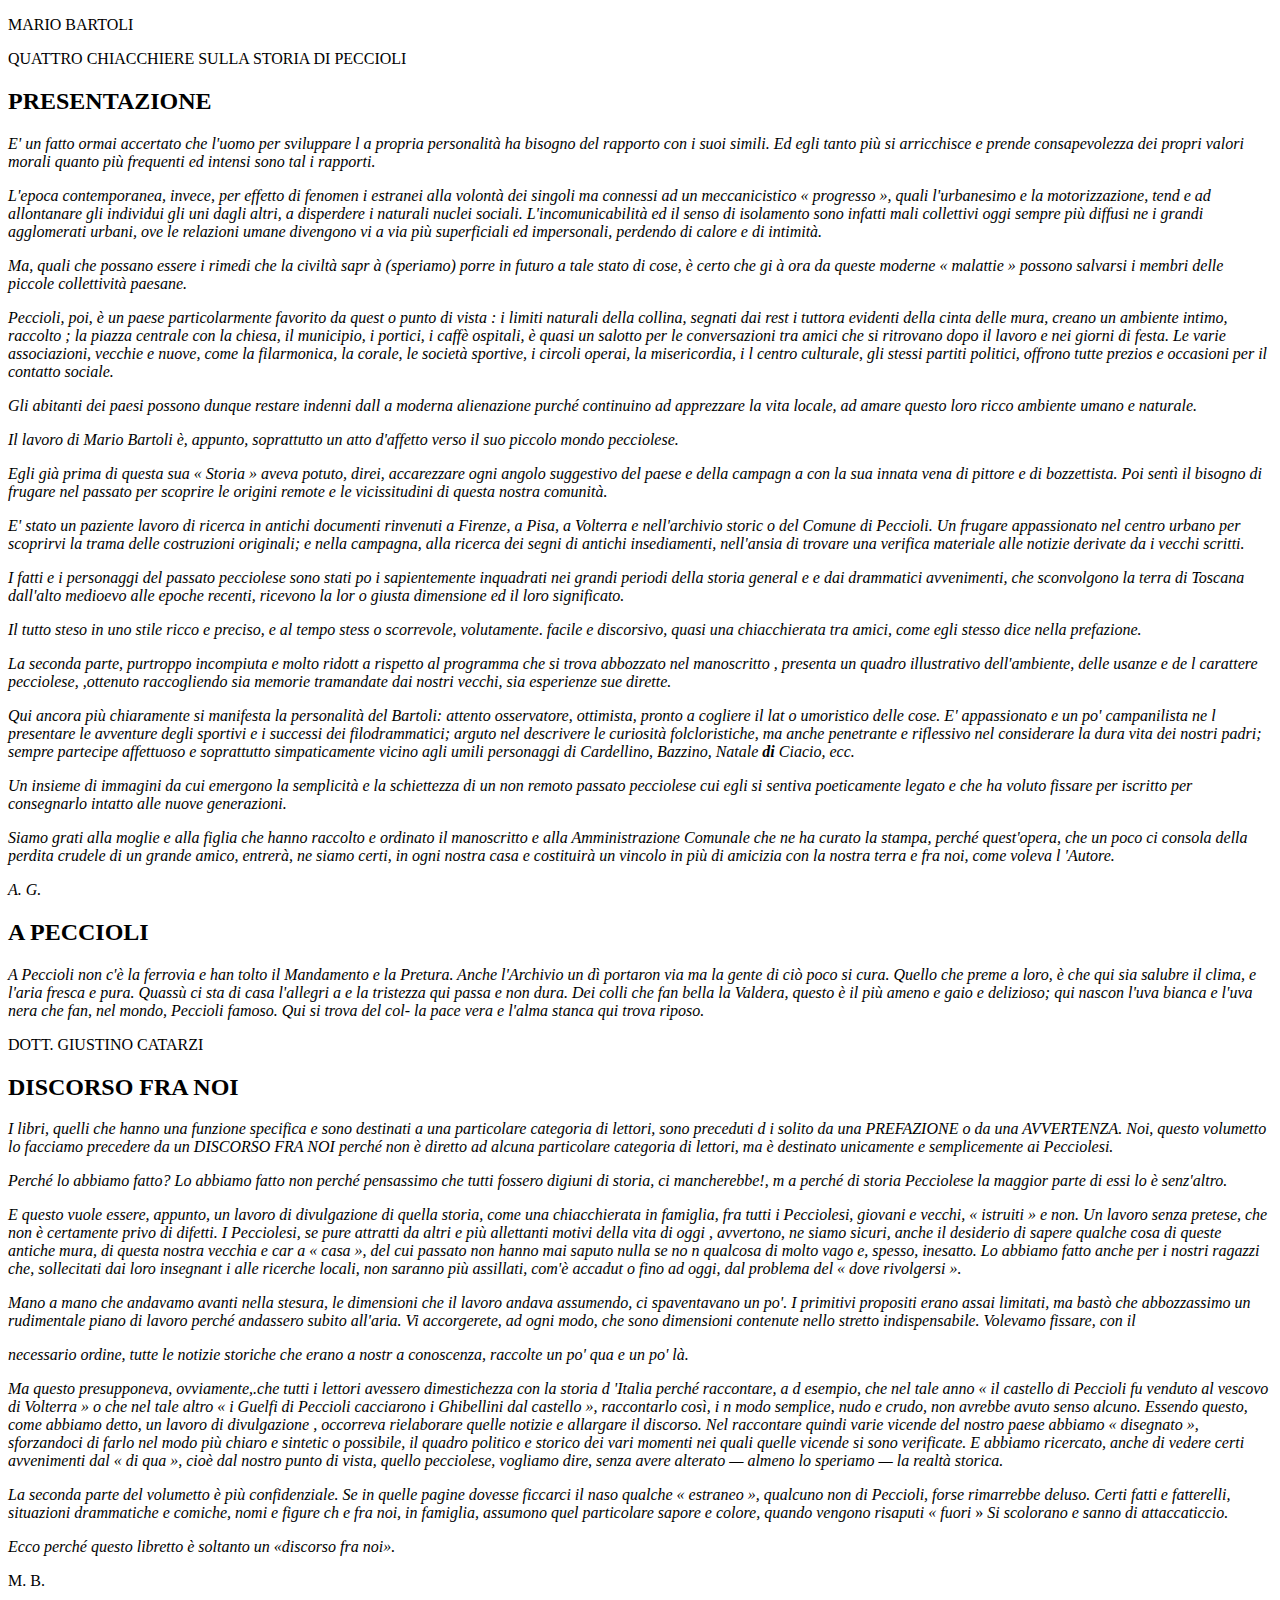
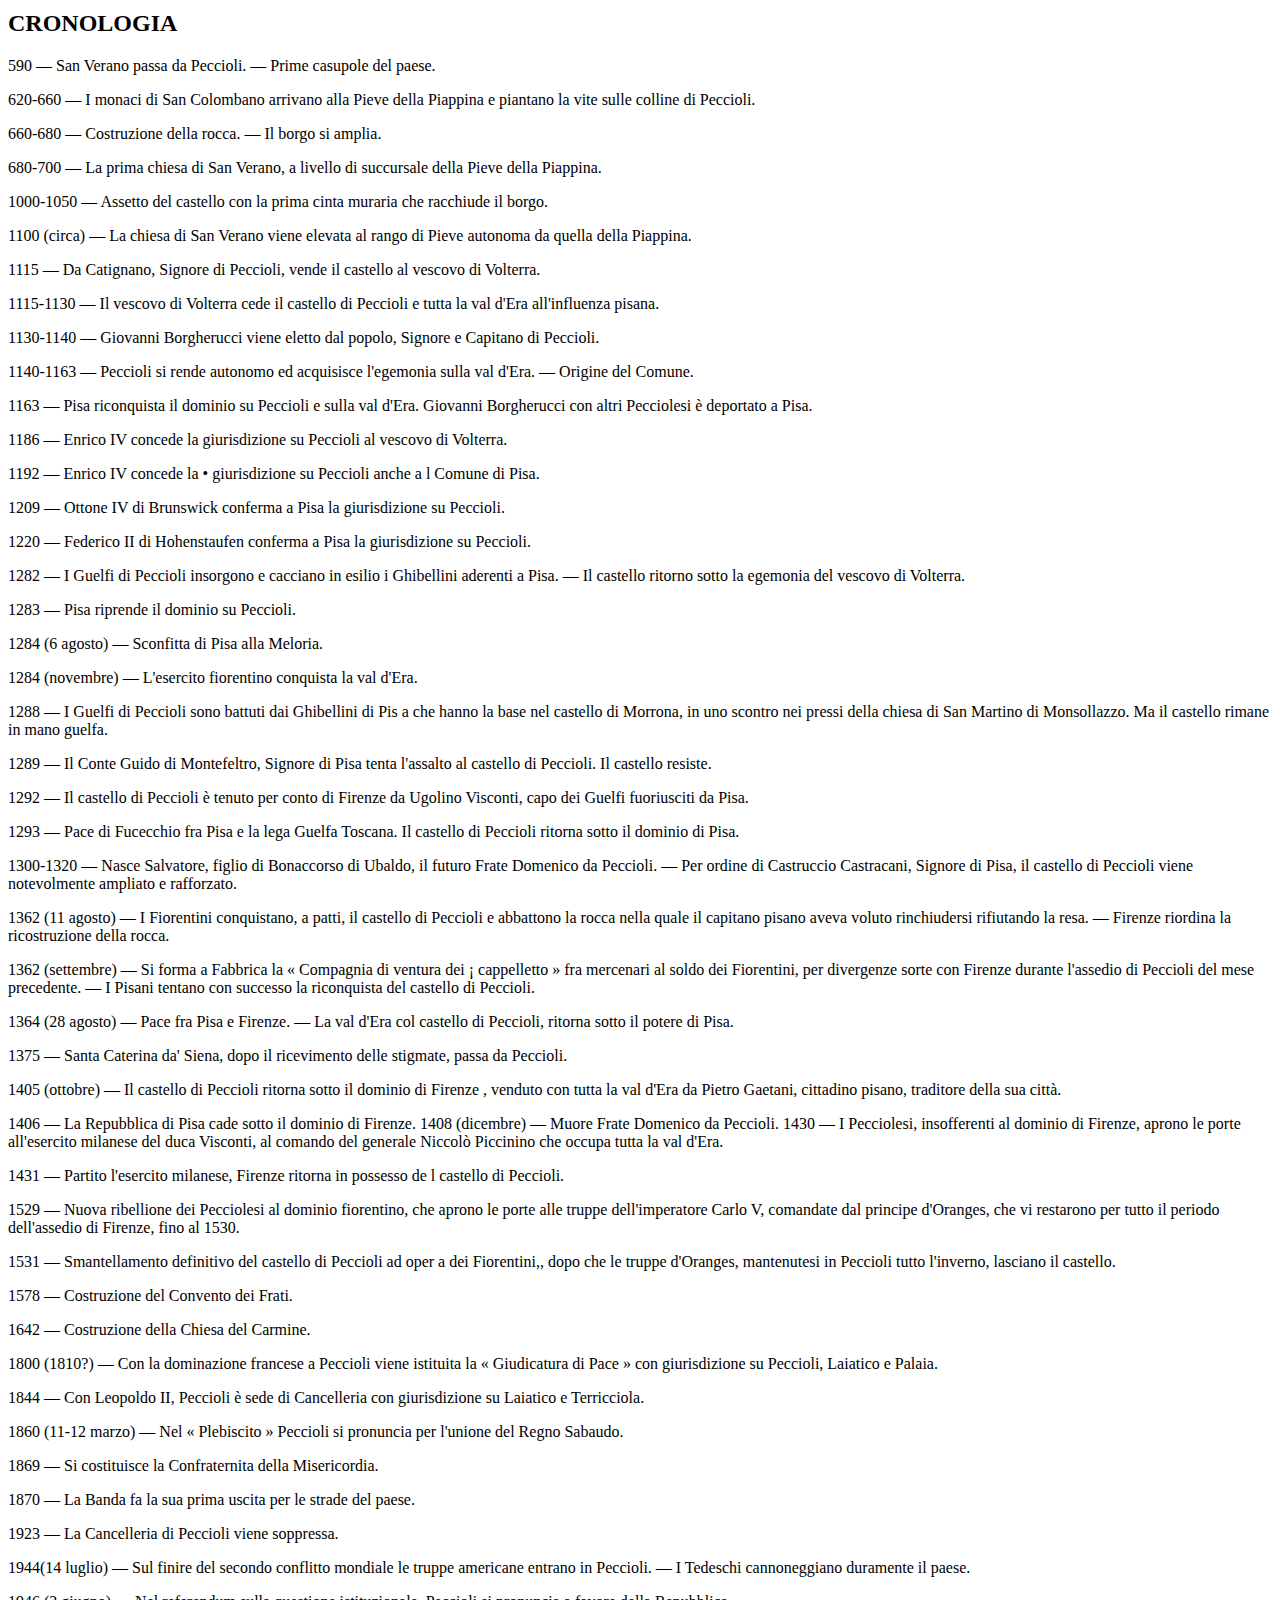
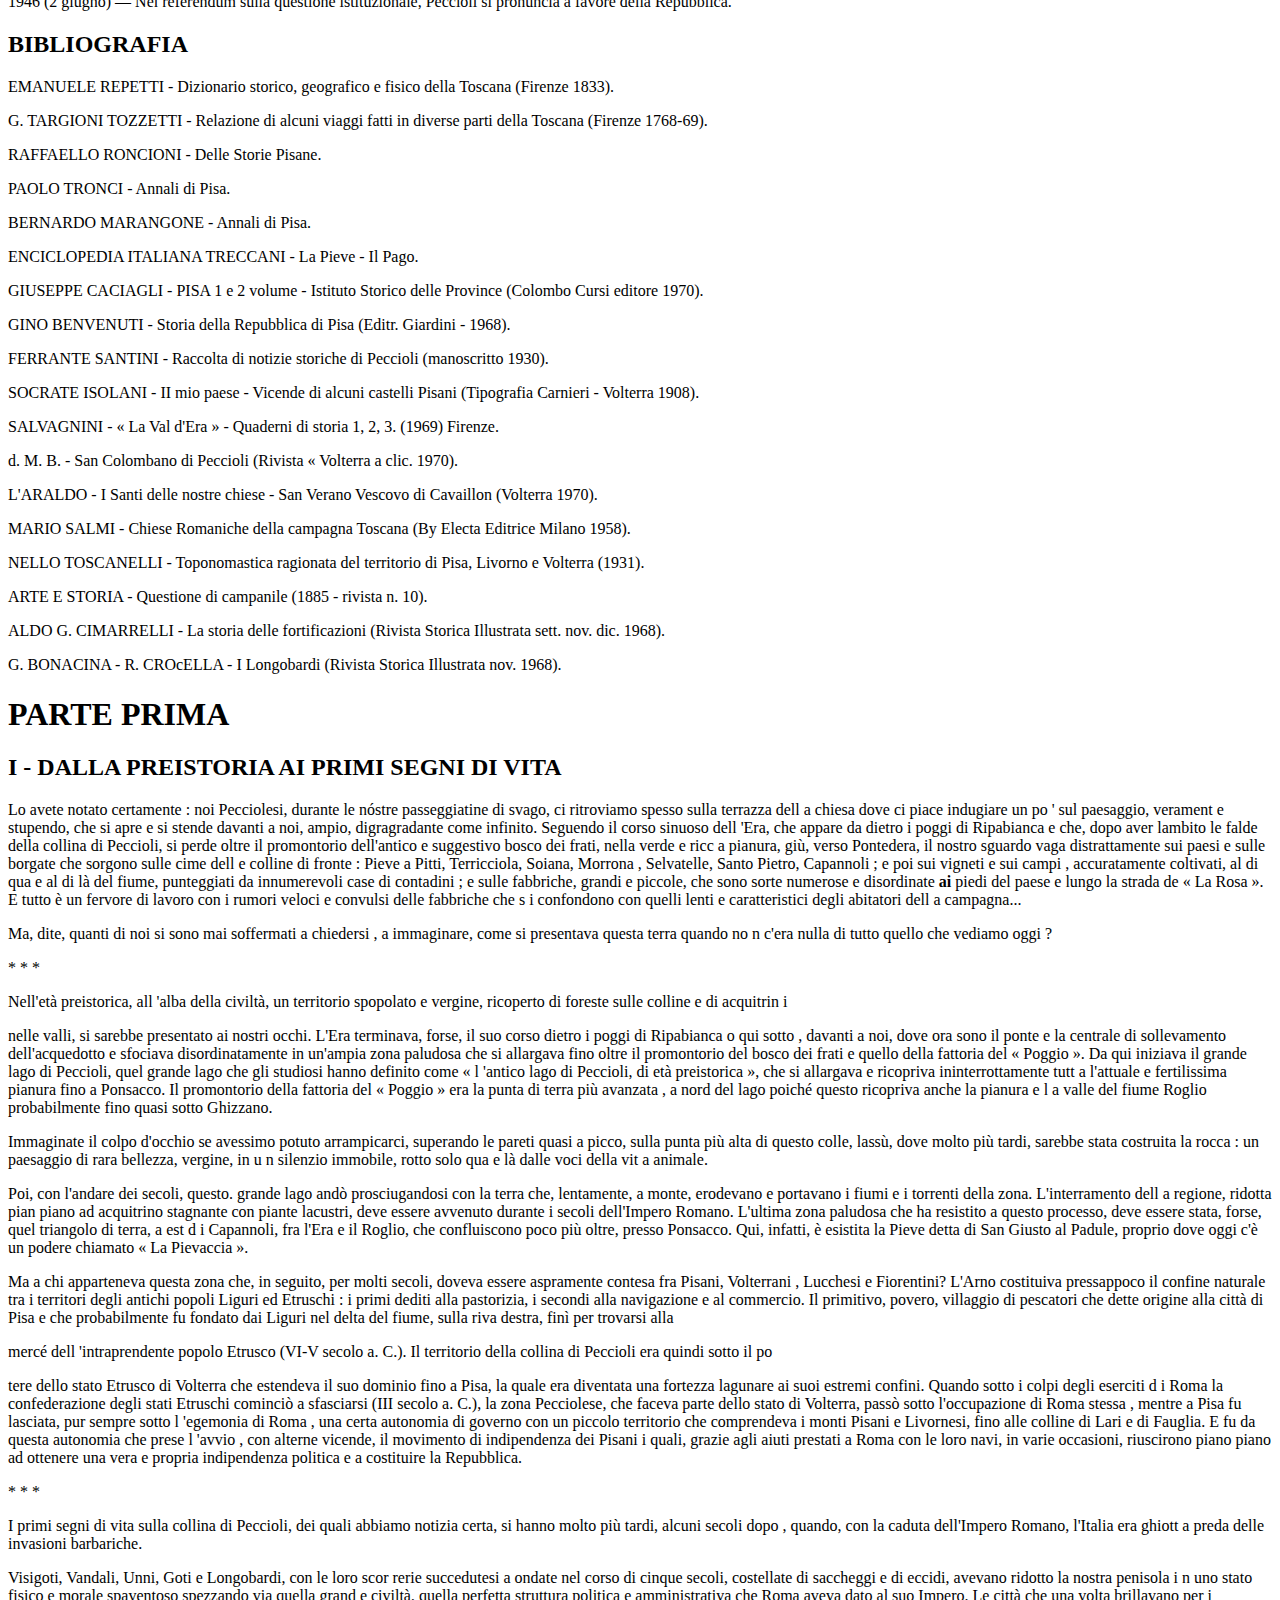
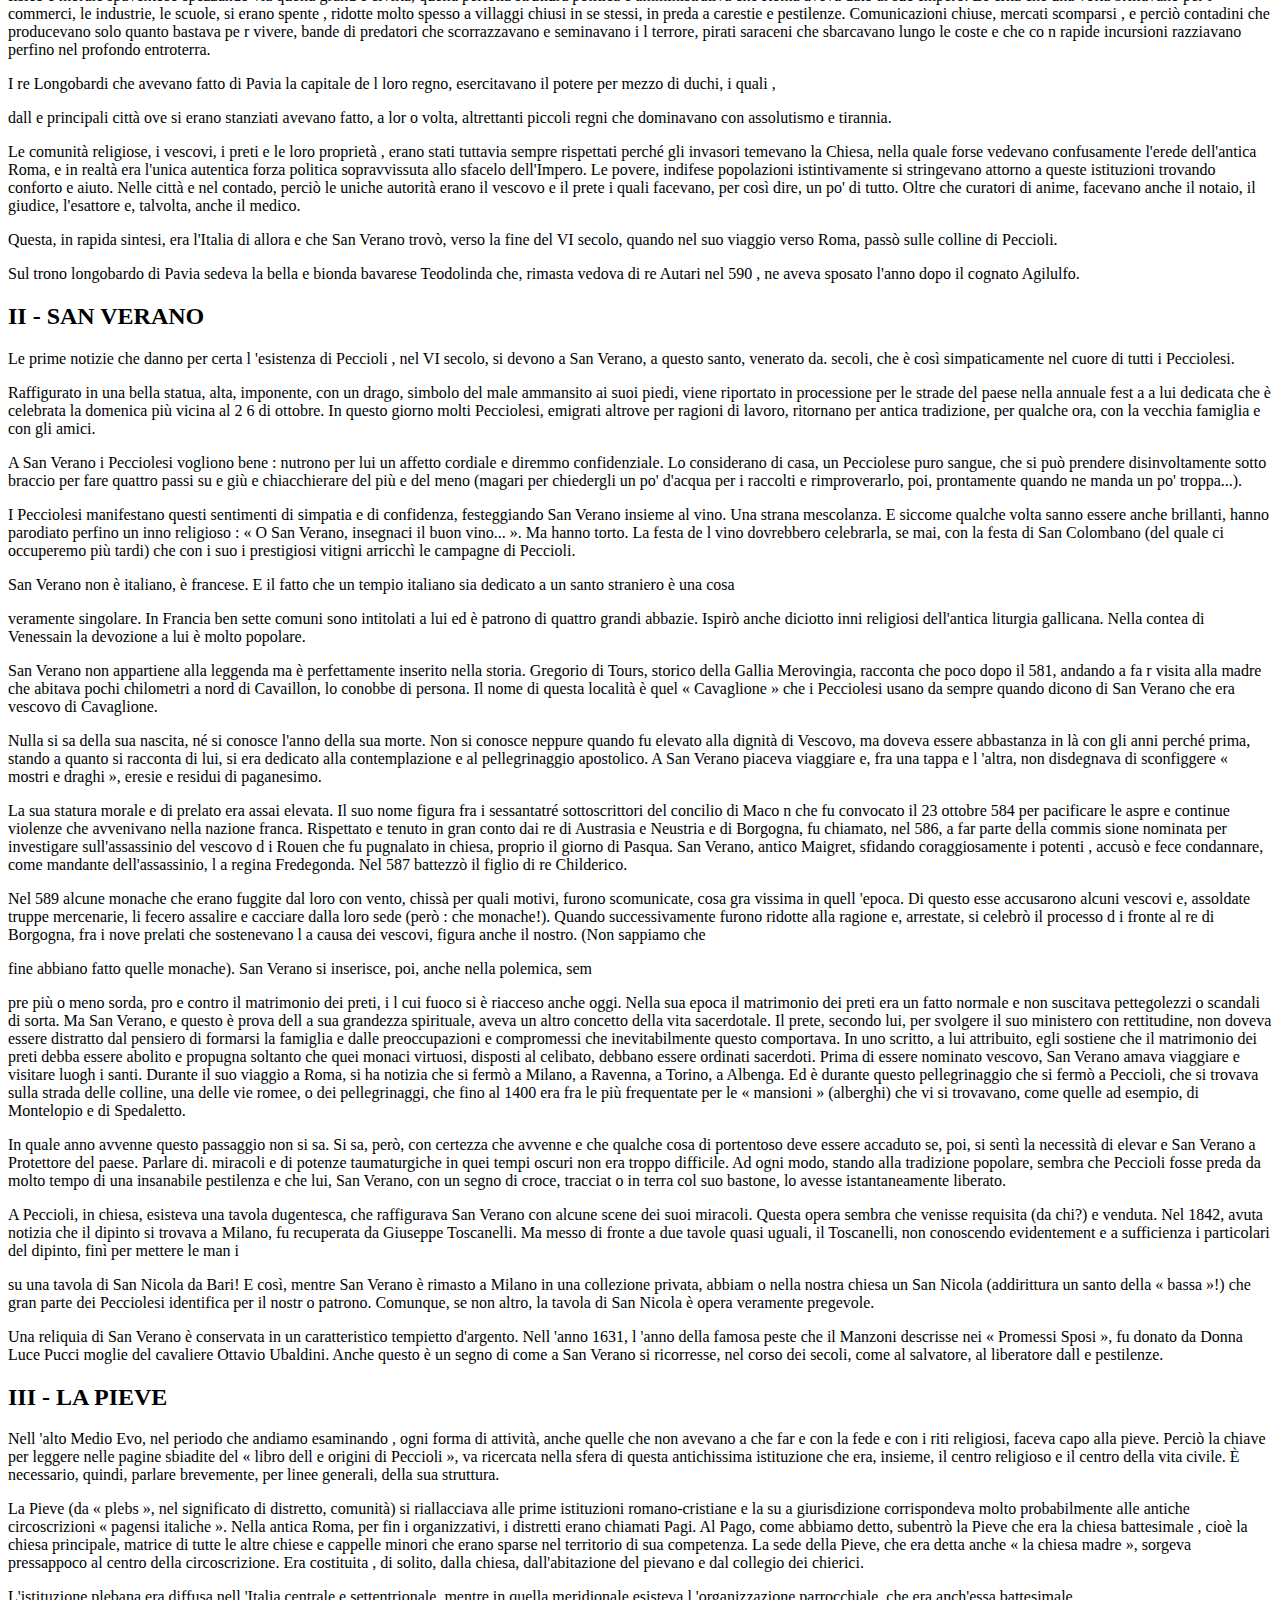
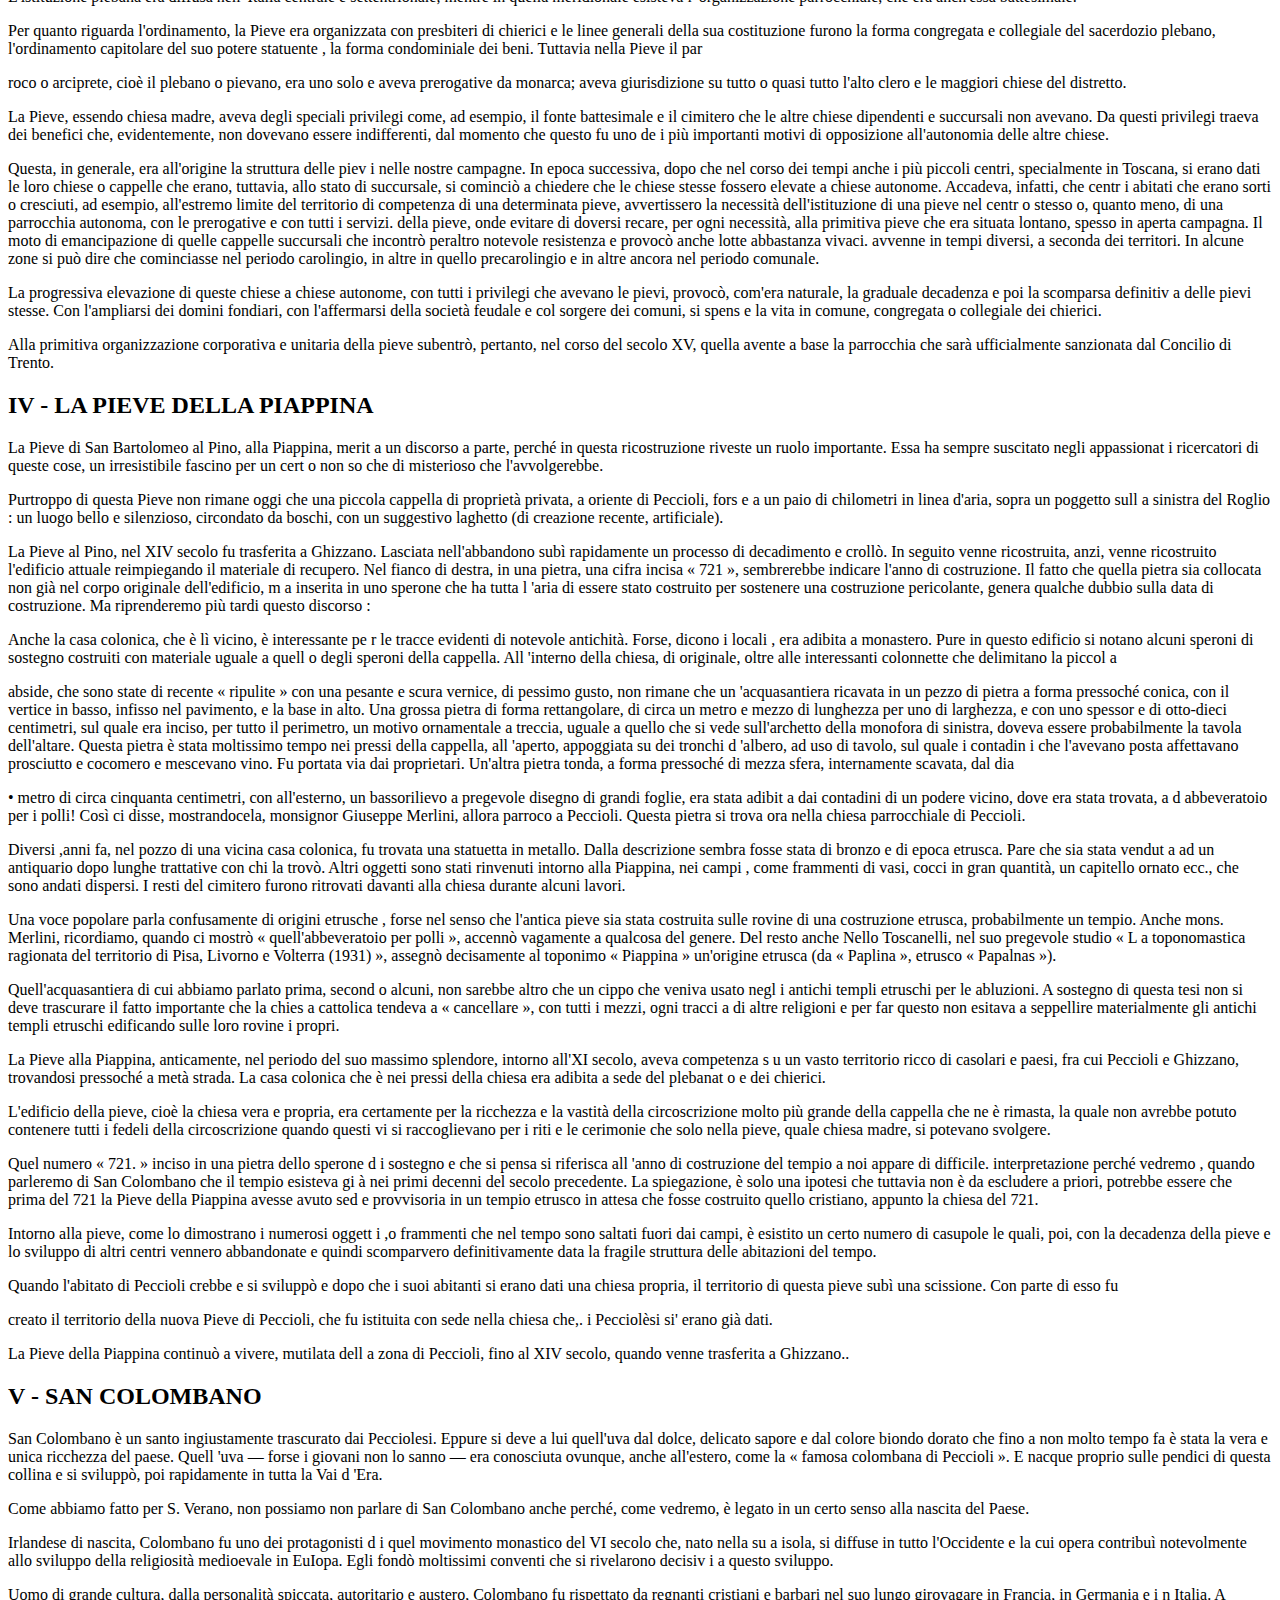
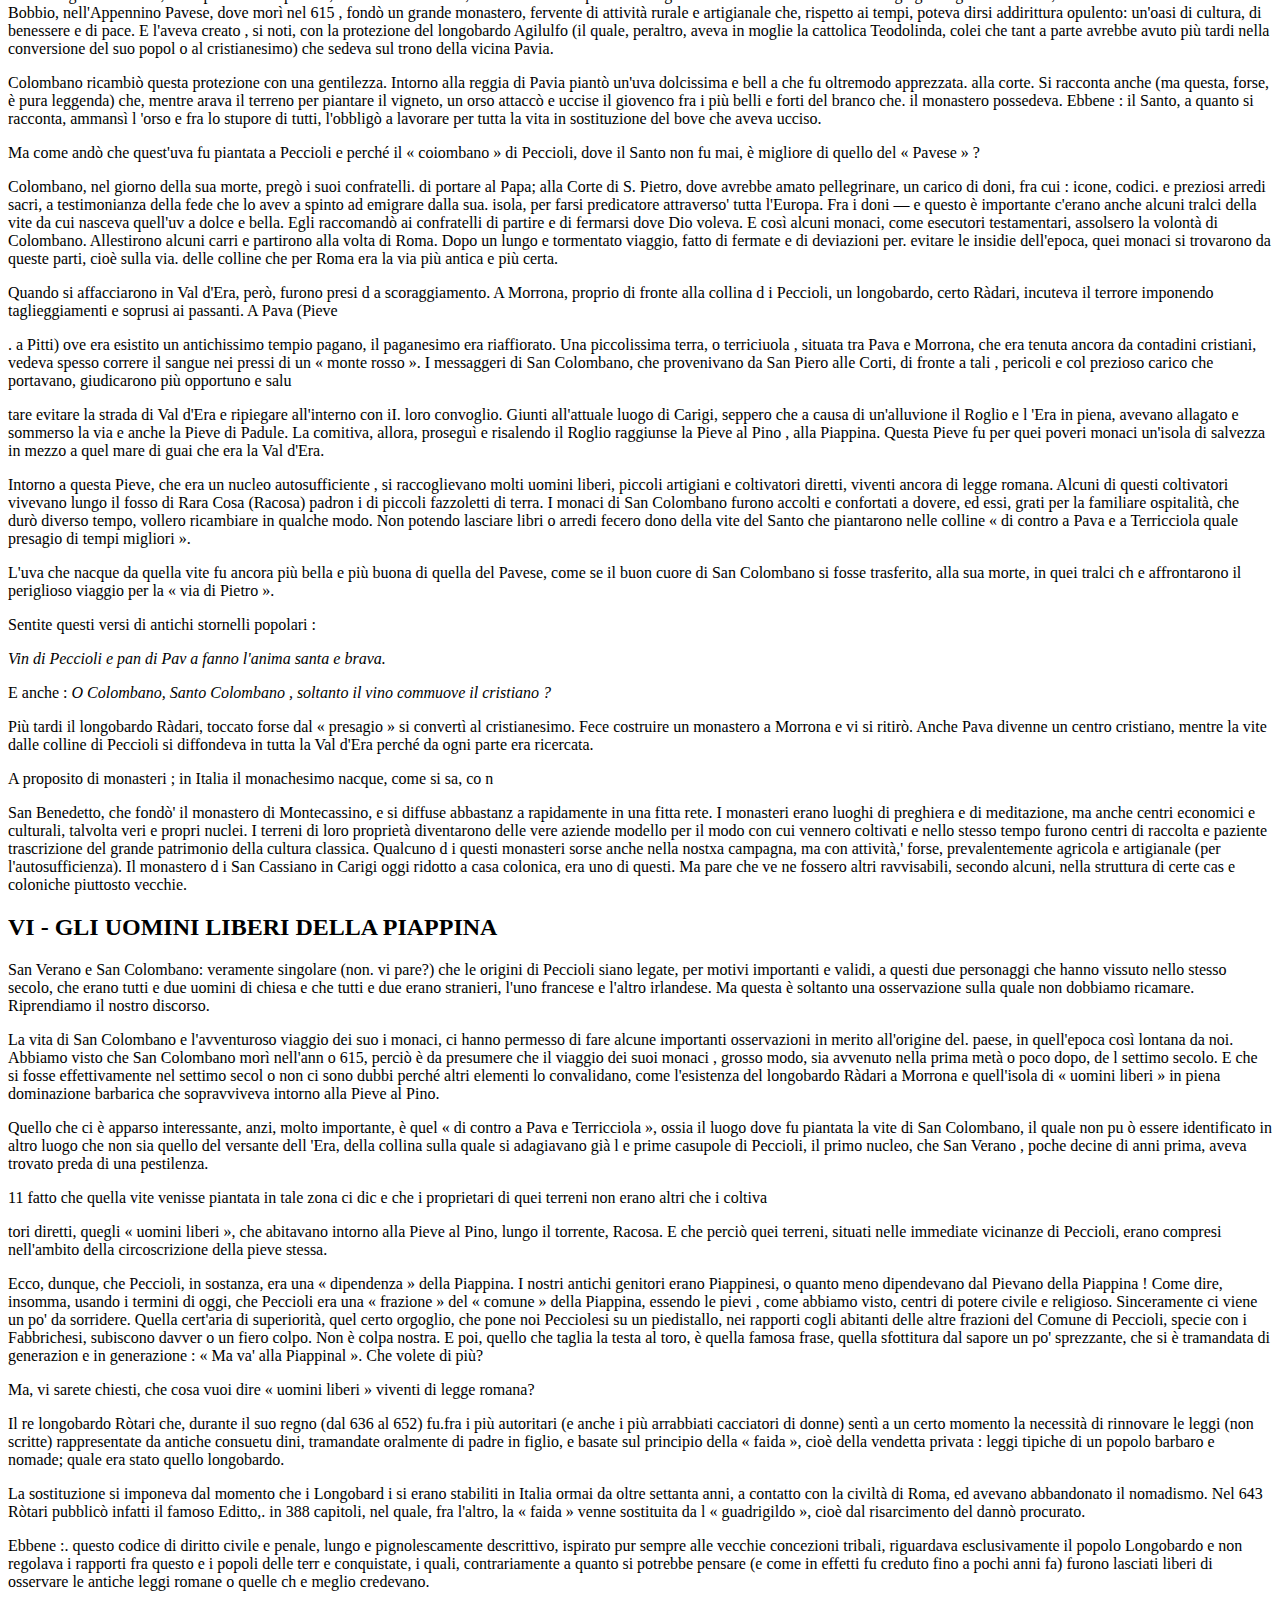
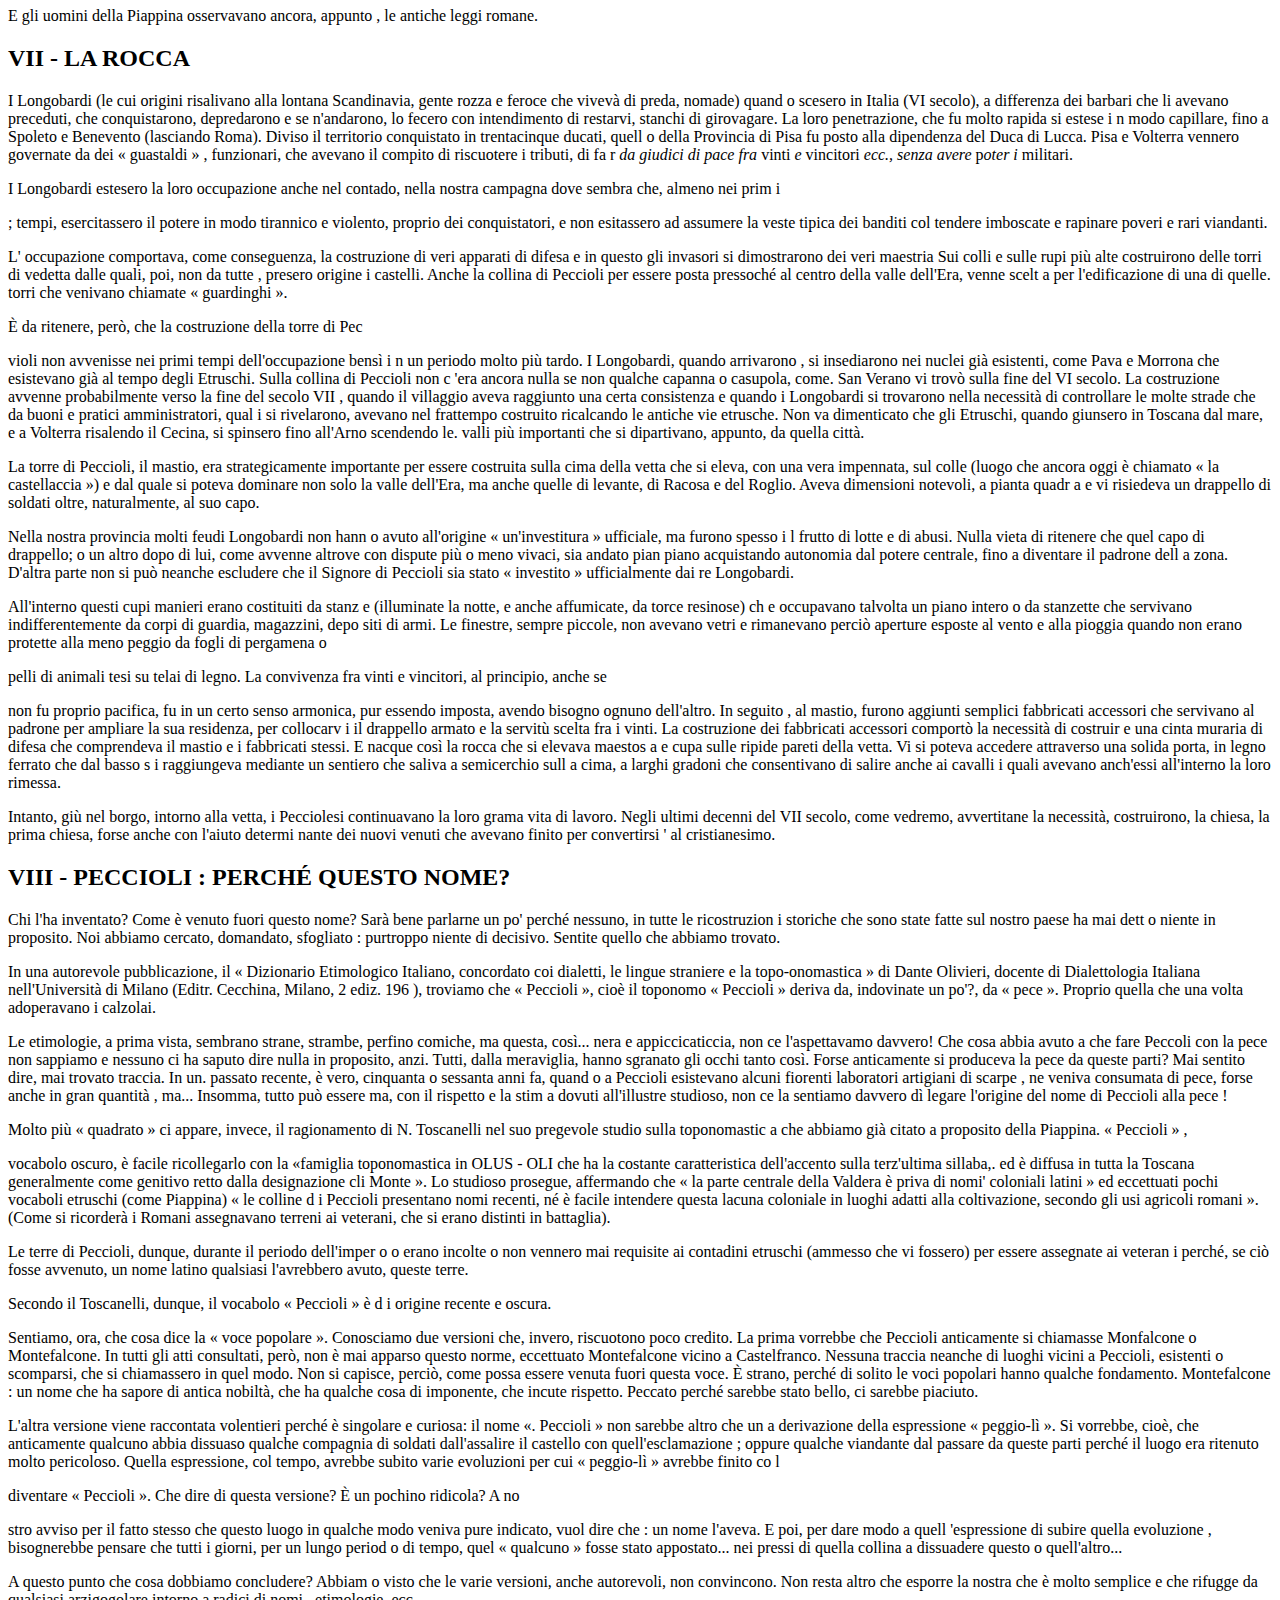
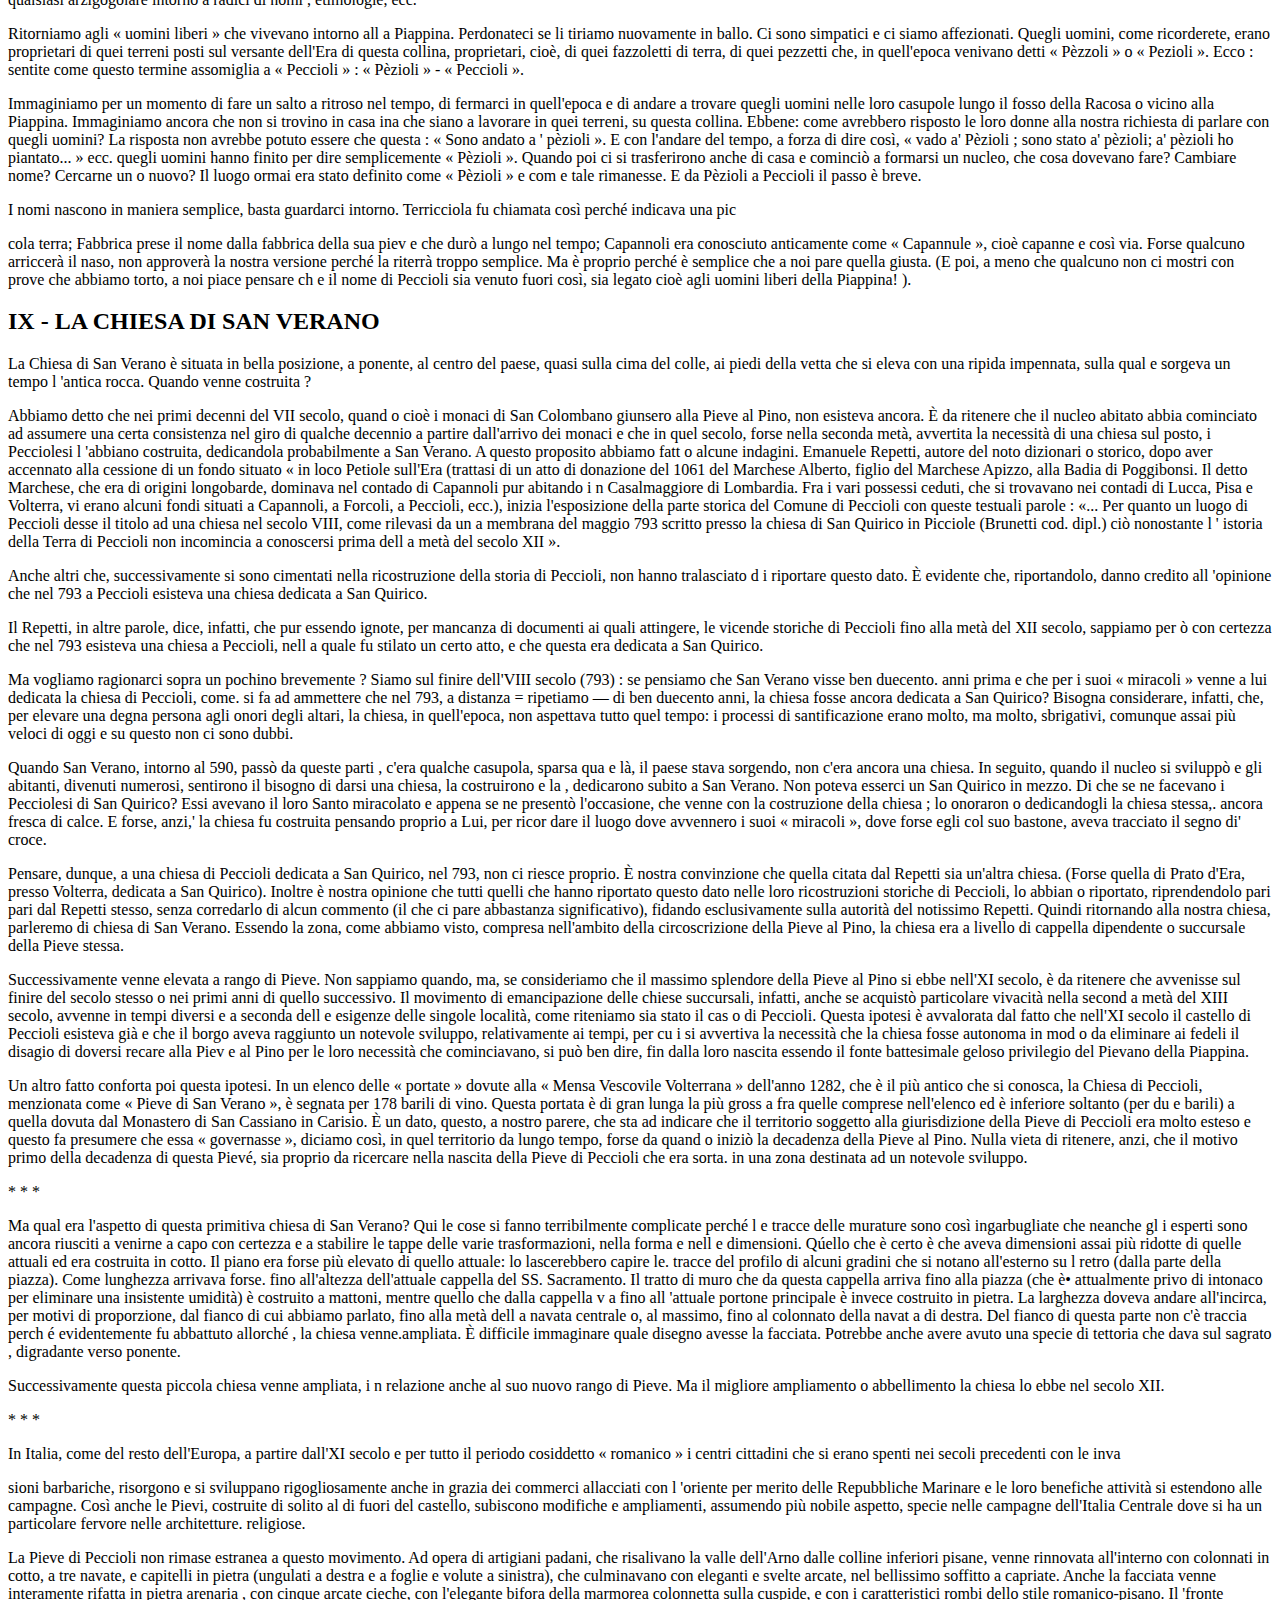
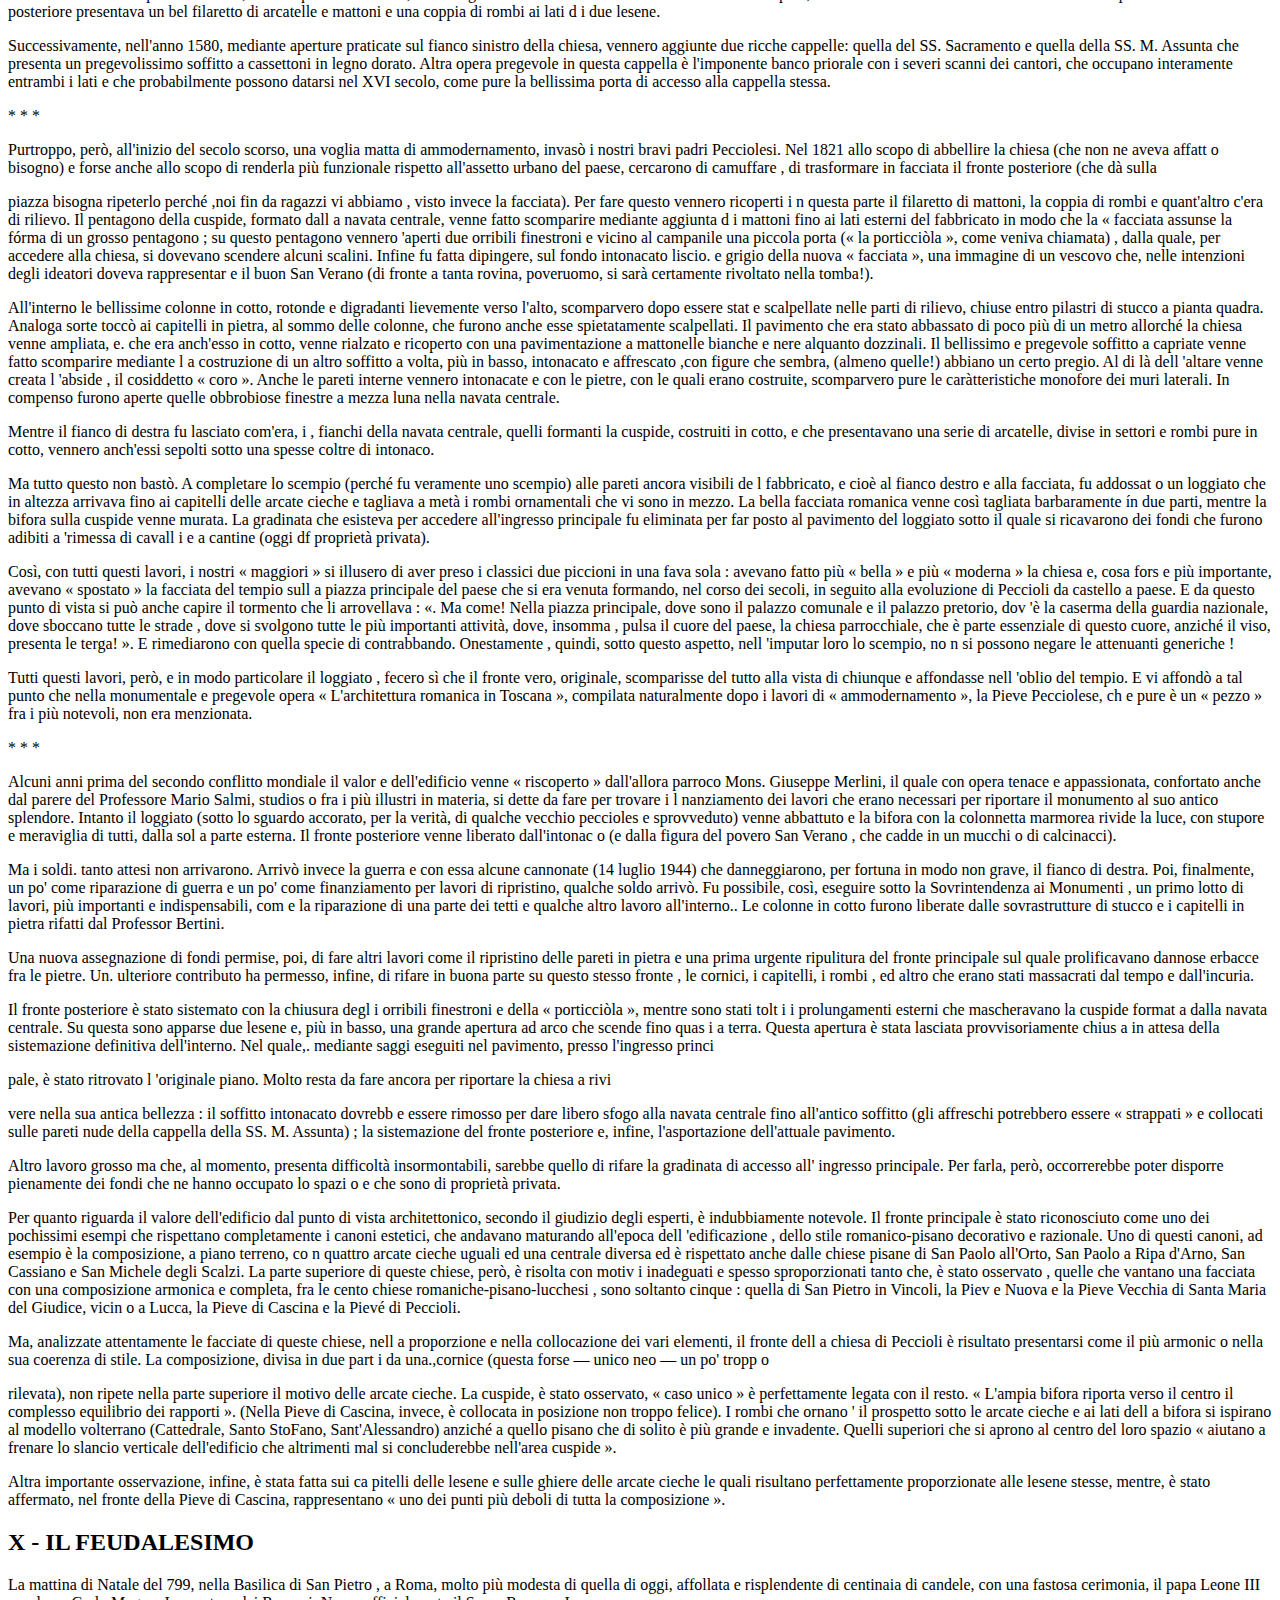
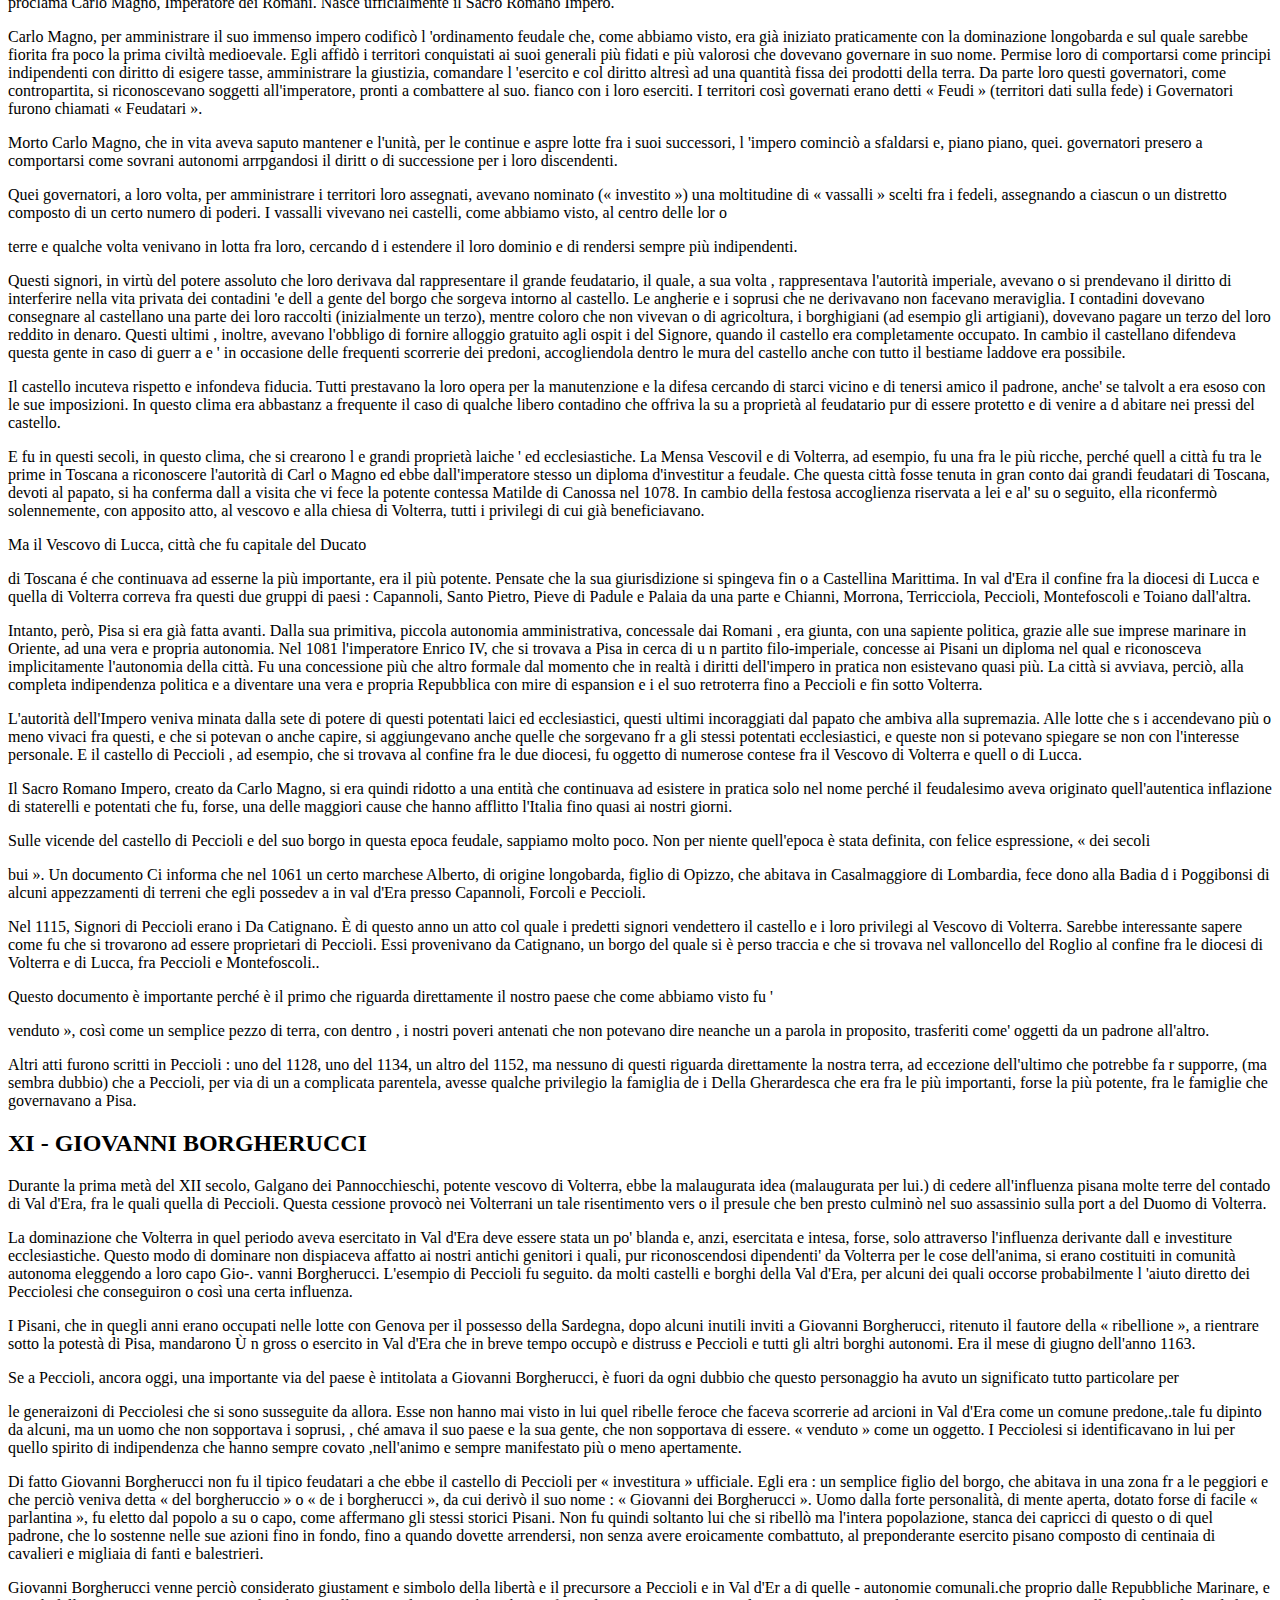
<file: Quattro Chiacchiere sulla Storia di Peccioli.html>
﻿<!DOCTYPE html>
<html>
<head>
  <title>New Page</title>
</head>
<body>
  <p>MARIO BARTOLI</p>
  <p>QUATTRO CHIACCHIERE SULLA STORIA DI PECCIOLI</p>
  <h2>PRESENTAZIONE</h2>
  <p><i>E' un fatto ormai accertato che l'uomo per sviluppare l a propria personalità ha bisogno del rapporto con i suoi simili. Ed egli tanto più si arricchisce e prende consapevolezza dei propri valori morali quanto più frequenti ed intensi sono tal i rapporti.</i></p>
  <p><i>L'epoca contemporanea, invece, per effetto di fenomen i estranei alla volontà dei singoli ma connessi ad un meccanicistico « progresso », quali l'urbanesimo e la motorizzazione, tend e ad allontanare gli individui gli uni dagli altri, a disperdere i naturali nuclei sociali. L'incomunicabilità ed il senso di isolamento sono infatti mali collettivi oggi sempre più diffusi ne i grandi agglomerati urbani, ove le relazioni umane divengono vi a via più superficiali ed impersonali, perdendo di calore e di intimità.</i></p>
  <p><i>Ma, quali che possano essere i rimedi che la civiltà sapr à (speriamo) porre in futuro a tale stato di cose, è certo che gi à ora da queste moderne « malattie » possono salvarsi i membri delle piccole collettività paesane.</i></p>
  <p><i>Peccioli, poi, è un paese particolarmente favorito da quest o punto di vista : i limiti naturali della collina, segnati dai rest i tuttora evidenti della cinta delle mura, creano un ambiente intimo, raccolto ; la piazza centrale con la chiesa, il municipio, i portici, i caffè ospitali, è quasi un salotto per le conversazioni tra amici che si ritrovano dopo il lavoro e nei giorni di festa. Le varie associazioni, vecchie e nuove, come la filarmonica, la corale, le società sportive, i circoli operai, la misericordia, i l centro culturale, gli stessi partiti politici, offrono tutte prezios e occasioni per il contatto sociale.</i></p>
  <p><i>Gli abitanti dei paesi possono dunque restare indenni dall a moderna alienazione purché continuino ad apprezzare la vita locale, ad amare questo loro ricco ambiente umano e naturale.</i></p>
  <p><i>Il lavoro di Mario Bartoli è, appunto, soprattutto un atto d'affetto verso il suo piccolo mondo pecciolese.</i></p>
  <p><i>Egli già prima di questa sua « Storia » aveva potuto, direi, accarezzare ogni angolo suggestivo del paese e della campagn a con la sua innata vena di pittore e di bozzettista. Poi sentì il bisogno di frugare nel passato per scoprire le origini remote e le vicissitudini di questa nostra comunità.</i></p>
  <p><i>E' stato un paziente lavoro di ricerca in antichi documenti rinvenuti a Firenze, a Pisa, a Volterra e nell'archivio storic o del Comune di Peccioli. Un frugare appassionato nel centro urbano per scoprirvi la trama delle costruzioni originali; e nella campagna, alla ricerca dei segni di antichi insediamenti, nell'ansia di trovare una verifica materiale alle notizie derivate da i vecchi scritti.</i></p>
  <p><i>I fatti e i personaggi del passato pecciolese sono stati po i sapientemente inquadrati nei grandi periodi della storia general e e dai drammatici avvenimenti, che sconvolgono la terra di Toscana dall'alto medioevo alle epoche recenti, ricevono la lor o giusta dimensione ed il loro significato.</i></p>
  <p><i>Il tutto steso in uno stile ricco e preciso, e al tempo stess o scorrevole, volutamente</i>. <i>facile e discorsivo, quasi una chiacchierata tra amici, come egli stesso dice nella prefazione.</i></p>
  <p><i>La seconda parte, purtroppo incompiuta e molto ridott a rispetto al programma che si trova abbozzato nel manoscritto , presenta un quadro illustrativo dell'ambiente, delle usanze e de l carattere pecciolese, ,ottenuto raccogliendo sia memorie tramandate dai nostri vecchi, sia esperienze sue dirette.</i></p>
  <p><i>Qui ancora più chiaramente si manifesta la personalità del Bartoli: attento osservatore, ottimista, pronto a cogliere il lat o umoristico delle cose. E' appassionato e un po' campanilista ne l presentare le avventure degli sportivi e i successi dei filodrammatici; arguto nel descrivere le curiosità folcloristiche, ma anche penetrante e riflessivo nel considerare la dura vita dei nostri padri; sempre partecipe affettuoso e soprattutto simpaticamente vicino agli umili personaggi di Cardellino, Bazzino, Natale <strong>di</strong> Ciacio, ecc.</i></p>
  <p><i>Un insieme di immagini da cui emergono la semplicità e la schiettezza di un non remoto passato pecciolese cui egli si sentiva poeticamente legato e che ha voluto fissare per iscritto per consegnarlo intatto alle nuove generazioni.</i></p>
  <p><i>Siamo grati alla moglie e alla figlia che hanno raccolto e ordinato il manoscritto e alla Amministrazione Comunale che ne ha curato la stampa, perché quest'opera, che un poco ci consola della perdita crudele di un grande amico, entrerà, ne siamo certi, in ogni nostra casa e costituirà un vincolo in più di amicizia con la nostra terra e fra noi, come voleva l 'Autore.</i></p>
  <p><i>A. G.</i></p>
  <h2>A PECCIOLI</h2>
  <p><i>A Peccioli non c'è la ferrovia e han tolto il Mandamento e la Pretura. Anche l'Archivio un dì portaron via ma la gente di ciò poco si cura. Quello che preme a loro, è che qui sia salubre il clima, e l'aria fresca e pura. Quassù ci sta di casa l'allegri a e la tristezza qui passa e non dura. Dei colli che fan bella la Valdera, questo è il più ameno e gaio e delizioso; qui nascon l'uva bianca e l'uva nera che fan, nel mondo, Peccioli famoso. Qui si trova del col- la pace vera e l'alma stanca qui trova riposo.</i></p>
  <p>DOTT. GIUSTINO CATARZI</p>
  <h2>DISCORSO FRA NOI</h2>
  <p><i>I libri, quelli che hanno una funzione specifica e sono destinati a una particolare categoria di lettori, sono preceduti d i solito da una PREFAZIONE o da una AVVERTENZA. Noi, questo volumetto lo facciamo precedere da un DISCORSO FRA NOI perché non è diretto ad alcuna particolare categoria di lettori, ma è destinato unicamente e semplicemente ai Pecciolesi.</i></p>
  <p><i>Perché lo abbiamo fatto? Lo abbiamo fatto non perché pensassimo che tutti fossero digiuni di storia, ci mancherebbe!, m a perché di storia Pecciolese la maggior parte di essi lo è senz'altro.</i></p>
  <p><i>E questo vuole essere, appunto, un lavoro di divulgazione di quella storia, come una chiacchierata in famiglia, fra tutti i Pecciolesi, giovani e vecchi, « istruiti » e non. Un lavoro senza pretese, che non è certamente privo di difetti. I Pecciolesi, se pure attratti da altri e più allettanti motivi della vita di oggi , avvertono, ne siamo sicuri, anche il desiderio di sapere qualche cosa di queste antiche mura, di questa nostra vecchia e car a « casa », del cui passato non hanno mai saputo nulla se no n qualcosa di molto vago e, spesso, inesatto. Lo abbiamo fatto anche per i nostri ragazzi che, sollecitati dai loro insegnant i alle ricerche locali, non saranno più assillati, com'è accadut o fino ad oggi, dal problema del « dove rivolgersi ».</i></p>
  <p><i>Mano a mano che andavamo avanti nella stesura, le dimensioni che il lavoro andava assumendo, ci spaventavano un po'. I primitivi propositi erano assai limitati, ma bastò che abbozzassimo un rudimentale piano di lavoro perché andassero subito all'aria. Vi accorgerete, ad ogni modo, che sono dimensioni contenute nello stretto indispensabile. Volevamo fissare, con il</i></p>
  <p><i>necessario ordine, tutte le notizie storiche che erano a nostr a conoscenza, raccolte un po' qua e un po' là.</i></p>
  <p><i>Ma questo presupponeva, ovviamente,.che tutti i lettori avessero dimestichezza con la storia d 'Italia perché raccontare, a d esempio, che nel tale anno « il castello di Peccioli fu venduto al vescovo di Volterra » o che nel tale altro « i Guelfi di Peccioli cacciarono i Ghibellini dal castello », raccontarlo così, i n modo semplice, nudo e crudo, non avrebbe avuto senso alcuno. Essendo questo, come abbiamo detto, un lavoro di divulgazione , occorreva rielaborare quelle notizie e allargare il discorso. Nel raccontare quindi varie vicende del nostro paese abbiamo « disegnato », sforzandoci di farlo nel modo più chiaro e sintetic o possibile, il quadro politico e storico dei vari momenti nei quali quelle vicende si sono verificate. E abbiamo ricercato, anche di vedere certi avvenimenti dal « di qua », cioè dal nostro punto di vista, quello pecciolese, vogliamo dire, senza avere alterato — almeno lo speriamo — la realtà storica.</i></p>
  <p><i>La seconda parte del volumetto è più confidenziale. Se in quelle pagine dovesse ficcarci il naso qualche « estraneo », qualcuno non di Peccioli, forse rimarrebbe deluso. Certi fatti e fatterelli, situazioni drammatiche e comiche, nomi e figure ch e fra noi, in famiglia, assumono quel particolare sapore e colore, quando vengono risaputi « fuori</i> » <i>Si scolorano e sanno di attaccaticcio.</i></p>
  <p><i>Ecco perché questo libretto è soltanto un «discorso fra noi».</i></p>
  <p>M. B.</p>
  <h2>CRONOLOGIA</h2>
  <p>590 — San Verano passa da Peccioli. — Prime casupole del paese.</p>
  <p>620-660 — I monaci di San Colombano arrivano alla Pieve della Piappina e piantano la vite sulle colline di Peccioli.</p>
  <p>660-680 — Costruzione della rocca. — Il borgo si amplia.</p>
  <p>680-700 — La prima chiesa di San Verano, a livello di succursale della Pieve della Piappina.</p>
  <p>1000-1050 — Assetto del castello con la prima cinta muraria che racchiude il borgo.</p>
  <p>1100 (circa) — La chiesa di San Verano viene elevata al rango di Pieve autonoma da quella della Piappina.</p>
  <p>1115 — Da Catignano, Signore di Peccioli, vende il castello al vescovo di Volterra.</p>
  <p>1115-1130 — Il vescovo di Volterra cede il castello di Peccioli e tutta la val d'Era all'influenza pisana.</p>
  <p>1130-1140 — Giovanni Borgherucci viene eletto dal popolo, Signore e Capitano di Peccioli.</p>
  <p>1140-1163 — Peccioli si rende autonomo ed acquisisce l'egemonia sulla val d'Era. — Origine del Comune.</p>
  <p>1163 — Pisa riconquista il dominio su Peccioli e sulla val d'Era. Giovanni Borgherucci con altri Pecciolesi è deportato a Pisa.</p>
  <p>1186 — Enrico IV concede la giurisdizione su Peccioli al vescovo di Volterra.</p>
  <p>1192 — Enrico IV concede la • giurisdizione su Peccioli anche a l Comune di Pisa.</p>
  <p>1209 — Ottone IV di Brunswick conferma a Pisa la giurisdizione su Peccioli.</p>
  <p>1220 — Federico II di Hohenstaufen conferma a Pisa la giurisdizione su Peccioli.</p>
  <p>1282 — I Guelfi di Peccioli insorgono e cacciano in esilio i Ghibellini aderenti a Pisa. — Il castello ritorno sotto la egemonia del vescovo di Volterra.</p>
  <p>1283 — Pisa riprende il dominio su Peccioli.</p>
  <p>1284 (6 agosto) — Sconfitta di Pisa alla Meloria.</p>
  <p>1284 (novembre) — L'esercito fiorentino conquista la val d'Era.</p>
  <p>1288 — I Guelfi di Peccioli sono battuti dai Ghibellini di Pis a che hanno la base nel castello di Morrona, in uno scontro nei pressi della chiesa di San Martino di Monsollazzo. Ma il castello rimane in mano guelfa.</p>
  <p>1289 — Il Conte Guido di Montefeltro, Signore di Pisa tenta l'assalto al castello di Peccioli. Il castello resiste.</p>
  <p>1292 — Il castello di Peccioli è tenuto per conto di Firenze da Ugolino Visconti, capo dei Guelfi fuoriusciti da Pisa.</p>
  <p>1293 — Pace di Fucecchio fra Pisa e la lega Guelfa Toscana. Il castello di Peccioli ritorna sotto il dominio di Pisa.</p>
  <p>1300-1320 — Nasce Salvatore, figlio di Bonaccorso di Ubaldo, il futuro Frate Domenico da Peccioli. — Per ordine di Castruccio Castracani, Signore di Pisa, il castello di Peccioli viene notevolmente ampliato e rafforzato.</p>
  <p>1362 (11 agosto) — I Fiorentini conquistano, a patti, il castello di Peccioli e abbattono la rocca nella quale il capitano pisano aveva voluto rinchiudersi rifiutando la resa. — Firenze riordina la ricostruzione della rocca.</p>
  <p>1362 (settembre) — Si forma a Fabbrica la « Compagnia di ventura dei ¡ cappelletto » fra mercenari al soldo dei Fiorentini, per divergenze sorte con Firenze durante l'assedio di Peccioli del mese precedente. — I Pisani tentano con successo la riconquista del castello di Peccioli.</p>
  <p>1364 (28 agosto) — Pace fra Pisa e Firenze. — La val d'Era col castello di Peccioli, ritorna sotto il potere di Pisa.</p>
  <p>1375 — Santa Caterina da' Siena, dopo il ricevimento delle stigmate, passa da Peccioli.</p>
  <p>1405 (ottobre) — Il castello di Peccioli ritorna sotto il dominio di Firenze , venduto con tutta la val d'Era da Pietro Gaetani, cittadino pisano, traditore della sua città.</p>
  <p>1406 — La Repubblica di Pisa cade sotto il dominio di Firenze. 1408 (dicembre) — Muore Frate Domenico da Peccioli. 1430 — I Pecciolesi, insofferenti al dominio di Firenze, aprono le porte all'esercito milanese del duca Visconti, al comando del generale Niccolò Piccinino che occupa tutta la val d'Era.</p>
  <p>1431 — Partito l'esercito milanese, Firenze ritorna in possesso de l castello di Peccioli.</p>
  <p>1529 — Nuova ribellione dei Pecciolesi al dominio fiorentino, che aprono le porte alle truppe dell'imperatore Carlo V, comandate dal principe d'Oranges, che vi restarono per tutto il periodo dell'assedio di Firenze, fino al 1530.</p>
  <p>1531 — Smantellamento definitivo del castello di Peccioli ad oper a dei Fiorentini,, dopo che le truppe d'Oranges, mantenutesi in Peccioli tutto l'inverno, lasciano il castello.</p>
  <p>1578 — Costruzione del Convento dei Frati.</p>
  <p>1642 — Costruzione della Chiesa del Carmine.</p>
  <p>1800 (1810?) — Con la dominazione francese a Peccioli viene istituita la « Giudicatura di Pace » con giurisdizione su Peccioli, Laiatico e Palaia.</p>
  <p>1844 — Con Leopoldo II, Peccioli è sede di Cancelleria con giurisdizione su Laiatico e Terricciola.</p>
  <p>1860 (11-12 marzo) — Nel « Plebiscito » Peccioli si pronuncia per l'unione del Regno Sabaudo.</p>
  <p>1869 — Si costituisce la Confraternita della Misericordia.</p>
  <p>1870 — La Banda fa la sua prima uscita per le strade del paese.</p>
  <p>1923 — La Cancelleria di Peccioli viene soppressa.</p>
  <p>1944(14 luglio) — Sul finire del secondo conflitto mondiale le truppe americane entrano in Peccioli. — I Tedeschi cannoneggiano duramente il paese.</p>
  <p>1946 (2 giugno) — Nel referendum sulla questione istituzionale, Peccioli si pronuncia a favore della Repubblica.</p>
  <h2>BIBLIOGRAFIA</h2>
  <p>EMANUELE REPETTI - Dizionario storico, geografico e fisico della Toscana (Firenze 1833).</p>
  <p>G. TARGIONI TOZZETTI - Relazione di alcuni viaggi fatti in diverse parti della Toscana (Firenze 1768-69).</p>
  <p>RAFFAELLO RONCIONI - Delle Storie Pisane.</p>
  <p>PAOLO TRONCI - Annali di Pisa.</p>
  <p>BERNARDO MARANGONE - Annali di Pisa.</p>
  <p>ENCICLOPEDIA ITALIANA TRECCANI - La Pieve - Il Pago.</p>
  <p>GIUSEPPE CACIAGLI - PISA 1 e 2 volume - Istituto Storico delle Province (Colombo Cursi editore 1970).</p>
  <p>GINO BENVENUTI - Storia della Repubblica di Pisa (Editr. Giardini - 1968).</p>
  <p>FERRANTE SANTINI - Raccolta di notizie storiche di Peccioli (manoscritto 1930).</p>
  <p>SOCRATE ISOLANI - II mio paese - Vicende di alcuni castelli Pisani (Tipografia Carnieri - Volterra 1908).</p>
  <p>SALVAGNINI - « La Val d'Era » - Quaderni di storia 1, 2, 3. (1969) Firenze.</p>
  <p>d. M. B. - San Colombano di Peccioli (Rivista « Volterra a clic. 1970).</p>
  <p>L'ARALDO - I Santi delle nostre chiese - San Verano Vescovo di Cavaillon (Volterra 1970).</p>
  <p>MARIO SALMI - Chiese Romaniche della campagna Toscana (By Electa Editrice Milano 1958).</p>
  <p>NELLO TOSCANELLI - Toponomastica ragionata del territorio di Pisa, Livorno e Volterra (1931).</p>
  <p>ARTE E STORIA - Questione di campanile (1885 - rivista n. 10).</p>
  <p>ALDO G. CIMARRELLI - La storia delle fortificazioni (Rivista Storica Illustrata sett. nov. dic. 1968).</p>
  <p>G. BONACINA - R. CROcELLA - I Longobardi (Rivista Storica Illustrata nov. 1968).</p>
  <h1>PARTE PRIMA</h1>
  <h2>I - DALLA PREISTORIA AI PRIMI SEGNI DI VITA</h2>
  <p>Lo avete notato certamente : noi Pecciolesi, durante le nóstre passeggiatine di svago, ci ritroviamo spesso sulla terrazza dell a chiesa dove ci piace indugiare un po ' sul paesaggio, verament e stupendo, che si apre e si stende davanti a noi, ampio, digragradante come infinito. Seguendo il corso sinuoso dell 'Era, che appare da dietro i poggi di Ripabianca e che, dopo aver lambito le falde della collina di Peccioli, si perde oltre il promontorio dell'antico e suggestivo bosco dei frati, nella verde e ricc a pianura, giù, verso Pontedera, il nostro sguardo vaga distrattamente sui paesi e sulle borgate che sorgono sulle cime dell e colline di fronte : Pieve a Pitti, Terricciola, Soiana, Morrona , Selvatelle, Santo Pietro, Capannoli ; e poi sui vigneti e sui campi , accuratamente coltivati, al di qua e al di là del fiume, punteggiati da innumerevoli case di contadini ; e sulle fabbriche, grandi e piccole, che sono sorte numerose e disordinate <strong>ai</strong> piedi del paese e lungo la strada de « La Rosa ». E tutto è un fervore di lavoro con i rumori veloci e convulsi delle fabbriche che s i confondono con quelli lenti e caratteristici degli abitatori dell a campagna...</p>
  <p>Ma, dite, quanti di noi si sono mai soffermati a chiedersi , a immaginare, come si presentava questa terra quando no n c'era nulla di tutto quello che vediamo oggi ?</p>
  <p>* * *</p>
  <p>Nell'età preistorica, all 'alba della civiltà, un territorio spopolato e vergine, ricoperto di foreste sulle colline e di acquitrin i</p>
  <p>nelle valli, si sarebbe presentato ai nostri occhi. L'Era terminava, forse, il suo corso dietro i poggi di Ripabianca o qui sotto , davanti a noi, dove ora sono il ponte e la centrale di sollevamento dell'acquedotto e sfociava disordinatamente in un'ampia zona paludosa che si allargava fino oltre il promontorio del bosco dei frati e quello della fattoria del « Poggio ». Da qui iniziava il grande lago di Peccioli, quel grande lago che gli studiosi hanno definito come « l 'antico lago di Peccioli, di età preistorica », che si allargava e ricopriva ininterrottamente tutt a l'attuale e fertilissima pianura fino a Ponsacco. Il promontorio della fattoria del « Poggio » era la punta di terra più avanzata , a nord del lago poiché questo ricopriva anche la pianura e l a valle del fiume Roglio probabilmente fino quasi sotto Ghizzano.</p>
  <p>Immaginate il colpo d'occhio se avessimo potuto arrampicarci, superando le pareti quasi a picco, sulla punta più alta di questo colle, lassù, dove molto più tardi, sarebbe stata costruita la rocca : un paesaggio di rara bellezza, vergine, in u n silenzio immobile, rotto solo qua e là dalle voci della vit a animale.</p>
  <p>Poi, con l'andare dei secoli, questo. grande lago andò prosciugandosi con la terra che, lentamente, a monte, erodevano e portavano i fiumi e i torrenti della zona. L'interramento dell a regione, ridotta pian piano ad acquitrino stagnante con piante lacustri, deve essere avvenuto durante i secoli dell'Impero Romano. L'ultima zona paludosa che ha resistito a questo processo, deve essere stata, forse, quel triangolo di terra, a est d i Capannoli, fra l'Era e il Roglio, che confluiscono poco più oltre, presso Ponsacco. Qui, infatti, è esistita la Pieve detta di San Giusto al Padule, proprio dove oggi c'è un podere chiamato « La Pievaccia ».</p>
  <p>Ma a chi apparteneva questa zona che, in seguito, per molti secoli, doveva essere aspramente contesa fra Pisani, Volterrani , Lucchesi e Fiorentini? L'Arno costituiva pressappoco il confine naturale tra i territori degli antichi popoli Liguri ed Etruschi : i primi dediti alla pastorizia, i secondi alla navigazione e al commercio. Il primitivo, povero, villaggio di pescatori che dette origine alla città di Pisa e che probabilmente fu fondato dai Liguri nel delta del fiume, sulla riva destra, finì per trovarsi alla</p>
  <p>mercé dell 'intraprendente popolo Etrusco (VI-V secolo a. C.). Il territorio della collina di Peccioli era quindi sotto il po</p>
  <p>tere dello stato Etrusco di Volterra che estendeva il suo dominio fino a Pisa, la quale era diventata una fortezza lagunare ai suoi estremi confini. Quando sotto i colpi degli eserciti d i Roma la confederazione degli stati Etruschi cominciò a sfasciarsi (III secolo a. C.), la zona Pecciolese, che faceva parte dello stato di Volterra, passò sotto l'occupazione di Roma stessa , mentre a Pisa fu lasciata, pur sempre sotto l 'egemonia di Roma , una certa autonomia di governo con un piccolo territorio che comprendeva i monti Pisani e Livornesi, fino alle colline di Lari e di Fauglia. E fu da questa autonomia che prese l 'avvio , con alterne vicende, il movimento di indipendenza dei Pisani i quali, grazie agli aiuti prestati a Roma con le loro navi, in varie occasioni, riuscirono piano piano ad ottenere una vera e propria indipendenza politica e a costituire la Repubblica.</p>
  <p>* * *</p>
  <p>I primi segni di vita sulla collina di Peccioli, dei quali abbiamo notizia certa, si hanno molto più tardi, alcuni secoli dopo , quando, con la caduta dell'Impero Romano, l'Italia era ghiott a preda delle invasioni barbariche.</p>
  <p>Visigoti, Vandali, Unni, Goti e Longobardi, con le loro scor rerie succedutesi a ondate nel corso di cinque secoli, costellate di saccheggi e di eccidi, avevano ridotto la nostra penisola i n uno stato fisico e morale spaventoso spezzando via quella grand e civiltà, quella perfetta struttura politica e amministrativa che Roma aveva dato al suo Impero. Le città che una volta brillavano per i commerci, le industrie, le scuole, si erano spente , ridotte molto spesso a villaggi chiusi in se stessi, in preda a carestie e pestilenze. Comunicazioni chiuse, mercati scomparsi , e perciò contadini che producevano solo quanto bastava pe r vivere, bande di predatori che scorrazzavano e seminavano i l terrore, pirati saraceni che sbarcavano lungo le coste e che co n rapide incursioni razziavano perfino nel profondo entroterra.</p>
  <p>I re Longobardi che avevano fatto di Pavia la capitale de l loro regno, esercitavano il potere per mezzo di duchi, i quali ,</p>
  <p>dall e principali città ove si erano stanziati avevano fatto, a lor o volta, altrettanti piccoli regni che dominavano con assolutismo e tirannia.</p>
  <p>Le comunità religiose, i vescovi, i preti e le loro proprietà , erano stati tuttavia sempre rispettati perché gli invasori temevano la Chiesa, nella quale forse vedevano confusamente l'erede dell'antica Roma, e in realtà era l'unica autentica forza politica sopravvissuta allo sfacelo dell'Impero. Le povere, indifese popolazioni istintivamente si stringevano attorno a queste istituzioni trovando conforto e aiuto. Nelle città e nel contado, perciò le uniche autorità erano il vescovo e il prete i quali facevano, per così dire, un po' di tutto. Oltre che curatori di anime, facevano anche il notaio, il giudice, l'esattore e, talvolta, anche il medico.</p>
  <p>Questa, in rapida sintesi, era l'Italia di allora e che San Verano trovò, verso la fine del VI secolo, quando nel suo viaggio verso Roma, passò sulle colline di Peccioli.</p>
  <p>Sul trono longobardo di Pavia sedeva la bella e bionda bavarese Teodolinda che, rimasta vedova di re Autari nel 590 , ne aveva sposato l'anno dopo il cognato Agilulfo.</p>
  <h2>II - SAN VERANO</h2>
  <p>Le prime notizie che danno per certa l 'esistenza di Peccioli , nel VI secolo, si devono a San Verano, a questo santo, venerato da. secoli, che è così simpaticamente nel cuore di tutti i Pecciolesi.</p>
  <p>Raffigurato in una bella statua, alta, imponente, con un drago, simbolo del male ammansito ai suoi piedi, viene riportato in processione per le strade del paese nella annuale fest a a lui dedicata che è celebrata la domenica più vicina al 2 6 di ottobre. In questo giorno molti Pecciolesi, emigrati altrove per ragioni di lavoro, ritornano per antica tradizione, per qualche ora, con la vecchia famiglia e con gli amici.</p>
  <p>A San Verano i Pecciolesi vogliono bene : nutrono per lui un affetto cordiale e diremmo confidenziale. Lo considerano di casa, un Pecciolese puro sangue, che si può prendere disinvoltamente sotto braccio per fare quattro passi su e giù e chiacchierare del più e del meno (magari per chiedergli un po' d'acqua per i raccolti e rimproverarlo, poi, prontamente quando ne manda un po' troppa...).</p>
  <p>I Pecciolesi manifestano questi sentimenti di simpatia e di confidenza, festeggiando San Verano insieme al vino. Una strana mescolanza. E siccome qualche volta sanno essere anche brillanti, hanno parodiato perfino un inno religioso : « O San Verano, insegnaci il buon vino... ». Ma hanno torto. La festa de l vino dovrebbero celebrarla, se mai, con la festa di San Colombano (del quale ci occuperemo più tardi) che con i suo i prestigiosi vitigni arricchì le campagne di Peccioli.</p>
  <p>San Verano non è italiano, è francese. E il fatto che un tempio italiano sia dedicato a un santo straniero è una cosa</p>
  <p>veramente singolare. In Francia ben sette comuni sono intitolati a lui ed è patrono di quattro grandi abbazie. Ispirò anche diciotto inni religiosi dell'antica liturgia gallicana. Nella contea di Venessain la devozione a lui è molto popolare.</p>
  <p>San Verano non appartiene alla leggenda ma è perfettamente inserito nella storia. Gregorio di Tours, storico della Gallia Merovingia, racconta che poco dopo il 581, andando a fa r visita alla madre che abitava pochi chilometri a nord di Cavaillon, lo conobbe di persona. Il nome di questa località è quel « Cavaglione » che i Pecciolesi usano da sempre quando dicono di San Verano che era vescovo di Cavaglione.</p>
  <p>Nulla si sa della sua nascita, né si conosce l'anno della sua morte. Non si conosce neppure quando fu elevato alla dignità di Vescovo, ma doveva essere abbastanza in là con gli anni perché prima, stando a quanto si racconta di lui, si era dedicato alla contemplazione e al pellegrinaggio apostolico. A San Verano piaceva viaggiare e, fra una tappa e l 'altra, non disdegnava di sconfiggere « mostri e draghi », eresie e residui di paganesimo.</p>
  <p>La sua statura morale e di prelato era assai elevata. Il suo nome figura fra i sessantatré sottoscrittori del concilio di Maco n che fu convocato il 23 ottobre 584 per pacificare le aspre e continue violenze che avvenivano nella nazione franca. Rispettato e tenuto in gran conto dai re di Austrasia e Neustria e di Borgogna, fu chiamato, nel 586, a far parte della commis sione nominata per investigare sull'assassinio del vescovo d i Rouen che fu pugnalato in chiesa, proprio il giorno di Pasqua. San Verano, antico Maigret, sfidando coraggiosamente i potenti , accusò e fece condannare, come mandante dell'assassinio, l a regina Fredegonda. Nel 587 battezzò il figlio di re Childerico.</p>
  <p>Nel 589 alcune monache che erano fuggite dal loro con vento, chissà per quali motivi, furono scomunicate, cosa gra vissima in quell 'epoca. Di questo esse accusarono alcuni vescovi e, assoldate truppe mercenarie, li fecero assalire e cacciare dalla loro sede (però : che monache!). Quando successivamente furono ridotte alla ragione e, arrestate, si celebrò il processo d i fronte al re di Borgogna, fra i nove prelati che sostenevano l a causa dei vescovi, figura anche il nostro. (Non sappiamo che</p>
  <p>fine abbiano fatto quelle monache). San Verano si inserisce, poi, anche nella polemica, sem</p>
  <p>pre più o meno sorda, pro e contro il matrimonio dei preti, i l cui fuoco si è riacceso anche oggi. Nella sua epoca il matrimonio dei preti era un fatto normale e non suscitava pettegolezzi o scandali di sorta. Ma San Verano, e questo è prova dell a sua grandezza spirituale, aveva un altro concetto della vita sacerdotale. Il prete, secondo lui, per svolgere il suo ministero con rettitudine, non doveva essere distratto dal pensiero di formarsi la famiglia e dalle preoccupazioni e compromessi che inevitabilmente questo comportava. In uno scritto, a lui attribuito, egli sostiene che il matrimonio dei preti debba essere abolito e propugna soltanto che quei monaci virtuosi, disposti al celibato, debbano essere ordinati sacerdoti. Prima di essere nominato vescovo, San Verano amava viaggiare e visitare luogh i santi. Durante il suo viaggio a Roma, si ha notizia che si fermò a Milano, a Ravenna, a Torino, a Albenga. Ed è durante questo pellegrinaggio che si fermò a Peccioli, che si trovava sulla strada delle colline, una delle vie romee, o dei pellegrinaggi, che fino al 1400 era fra le più frequentate per le « mansioni » (alberghi) che vi si trovavano, come quelle ad esempio, di Montelopio e di Spedaletto.</p>
  <p>In quale anno avvenne questo passaggio non si sa. Si sa, però, con certezza che avvenne e che qualche cosa di portentoso deve essere accaduto se, poi, si sentì la necessità di elevar e San Verano a Protettore del paese. Parlare di. miracoli e di potenze taumaturgiche in quei tempi oscuri non era troppo difficile. Ad ogni modo, stando alla tradizione popolare, sembra che Peccioli fosse preda da molto tempo di una insanabile pestilenza e che lui, San Verano, con un segno di croce, tracciat o in terra col suo bastone, lo avesse istantaneamente liberato.</p>
  <p>A Peccioli, in chiesa, esisteva una tavola dugentesca, che raffigurava San Verano con alcune scene dei suoi miracoli. Questa opera sembra che venisse requisita (da chi?) e venduta. Nel 1842, avuta notizia che il dipinto si trovava a Milano, fu recuperata da Giuseppe Toscanelli. Ma messo di fronte a due tavole quasi uguali, il Toscanelli, non conoscendo evidentement e a sufficienza i particolari del dipinto, finì per mettere le man i</p>
  <p>su una tavola di San Nicola da Bari! E così, mentre San Verano è rimasto a Milano in una collezione privata, abbiam o nella nostra chiesa un San Nicola (addirittura un santo della « bassa »!) che gran parte dei Pecciolesi identifica per il nostr o patrono. Comunque, se non altro, la tavola di San Nicola è opera veramente pregevole.</p>
  <p>Una reliquia di San Verano è conservata in un caratteristico tempietto d'argento. Nell 'anno 1631, l 'anno della famosa peste che il Manzoni descrisse nei « Promessi Sposi », fu donato da Donna Luce Pucci moglie del cavaliere Ottavio Ubaldini. Anche questo è un segno di come a San Verano si ricorresse, nel corso dei secoli, come al salvatore, al liberatore dall e pestilenze.</p>
  <h2>III - LA PIEVE</h2>
  <p>Nell 'alto Medio Evo, nel periodo che andiamo esaminando , ogni forma di attività, anche quelle che non avevano a che far e con la fede e con i riti religiosi, faceva capo alla pieve. Perciò la chiave per leggere nelle pagine sbiadite del « libro dell e origini di Peccioli », va ricercata nella sfera di questa antichissima istituzione che era, insieme, il centro religioso e il centro della vita civile. È necessario, quindi, parlare brevemente, per linee generali, della sua struttura.</p>
  <p>La Pieve (da « plebs », nel significato di distretto, comunità) si riallacciava alle prime istituzioni romano-cristiane e la su a giurisdizione corrispondeva molto probabilmente alle antiche circoscrizioni « pagensi italiche ». Nella antica Roma, per fin i organizzativi, i distretti erano chiamati Pagi. Al Pago, come abbiamo detto, subentrò la Pieve che era la chiesa battesimale , cioè la chiesa principale, matrice di tutte le altre chiese e cappelle minori che erano sparse nel territorio di sua competenza. La sede della Pieve, che era detta anche « la chiesa madre », sorgeva pressappoco al centro della circoscrizione. Era costituita , di solito, dalla chiesa, dall'abitazione del pievano e dal collegio dei chierici.</p>
  <p>L'istituzione plebana era diffusa nell 'Italia centrale e settentrionale, mentre in quella meridionale esisteva l 'organizzazione parrocchiale, che era anch'essa battesimale.</p>
  <p>Per quanto riguarda l'ordinamento, la Pieve era organizzata con presbiteri di chierici e le linee generali della sua costituzione furono la forma congregata e collegiale del sacerdozio plebano, l'ordinamento capitolare del suo potere statuente , la forma condominiale dei beni. Tuttavia nella Pieve il par</p>
  <p>roco o arciprete, cioè il plebano o pievano, era uno solo e aveva prerogative da monarca; aveva giurisdizione su tutto o quasi tutto l'alto clero e le maggiori chiese del distretto.</p>
  <p>La Pieve, essendo chiesa madre, aveva degli speciali privilegi come, ad esempio, il fonte battesimale e il cimitero che le altre chiese dipendenti e succursali non avevano. Da questi privilegi traeva dei benefici che, evidentemente, non dovevano essere indifferenti, dal momento che questo fu uno de i più importanti motivi di opposizione all'autonomia delle altre chiese.</p>
  <p>Questa, in generale, era all'origine la struttura delle piev i nelle nostre campagne. In epoca successiva, dopo che nel corso dei tempi anche i più piccoli centri, specialmente in Toscana, si erano dati le loro chiese o cappelle che erano, tuttavia, allo stato di succursale, si cominciò a chiedere che le chiese stesse fossero elevate a chiese autonome. Accadeva, infatti, che centr i abitati che erano sorti o cresciuti, ad esempio, all'estremo limite del territorio di competenza di una determinata pieve, avvertissero la necessità dell'istituzione di una pieve nel centr o stesso o, quanto meno, di una parrocchia autonoma, con le prerogative e con tutti i servizi. della pieve, onde evitare di doversi recare, per ogni necessità, alla primitiva pieve che era situata lontano, spesso in aperta campagna. Il moto di emancipazione di quelle cappelle succursali che incontrò peraltro notevole resistenza e provocò anche lotte abbastanza vivaci. avvenne in tempi diversi, a seconda dei territori. In alcune zone si può dire che cominciasse nel periodo carolingio, in altre in quello precarolingio e in altre ancora nel periodo comunale.</p>
  <p>La progressiva elevazione di queste chiese a chiese autonome, con tutti i privilegi che avevano le pievi, provocò, com'era naturale, la graduale decadenza e poi la scomparsa definitiv a delle pievi stesse. Con l'ampliarsi dei domini fondiari, con l'affermarsi della società feudale e col sorgere dei comuni, si spens e la vita in comune, congregata o collegiale dei chierici.</p>
  <p>Alla primitiva organizzazione corporativa e unitaria della pieve subentrò, pertanto, nel corso del secolo XV, quella avente a base la parrocchia che sarà ufficialmente sanzionata dal Concilio di Trento.</p>
  <h2>IV - LA PIEVE DELLA PIAPPINA</h2>
  <p>La Pieve di San Bartolomeo al Pino, alla Piappina, merit a un discorso a parte, perché in questa ricostruzione riveste un ruolo importante. Essa ha sempre suscitato negli appassionat i ricercatori di queste cose, un irresistibile fascino per un cert o non so che di misterioso che l'avvolgerebbe.</p>
  <p>Purtroppo di questa Pieve non rimane oggi che una piccola cappella di proprietà privata, a oriente di Peccioli, fors e a un paio di chilometri in linea d'aria, sopra un poggetto sull a sinistra del Roglio : un luogo bello e silenzioso, circondato da boschi, con un suggestivo laghetto (di creazione recente, artificiale).</p>
  <p>La Pieve al Pino, nel XIV secolo fu trasferita a Ghizzano. Lasciata nell'abbandono subì rapidamente un processo di decadimento e crollò. In seguito venne ricostruita, anzi, venne ricostruito l'edificio attuale reimpiegando il materiale di recupero. Nel fianco di destra, in una pietra, una cifra incisa « 721 », sembrerebbe indicare l'anno di costruzione. Il fatto che quella pietra sia collocata non già nel corpo originale dell'edificio, m a inserita in uno sperone che ha tutta l 'aria di essere stato costruito per sostenere una costruzione pericolante, genera qualche dubbio sulla data di costruzione. Ma riprenderemo più tardi questo discorso :</p>
  <p>Anche la casa colonica, che è lì vicino, è interessante pe r le tracce evidenti di notevole antichità. Forse, dicono i locali , era adibita a monastero. Pure in questo edificio si notano alcuni speroni di sostegno costruiti con materiale uguale a quell o degli speroni della cappella. All 'interno della chiesa, di originale, oltre alle interessanti colonnette che delimitano la piccol a</p>
  <p>abside, che sono state di recente « ripulite » con una pesante e scura vernice, di pessimo gusto, non rimane che un 'acquasantiera ricavata in un pezzo di pietra a forma pressoché conica, con il vertice in basso, infisso nel pavimento, e la base in alto. Una grossa pietra di forma rettangolare, di circa un metro e mezzo di lunghezza per uno di larghezza, e con uno spessor e di otto-dieci centimetri, sul quale era inciso, per tutto il perimetro, un motivo ornamentale a treccia, uguale a quello che si vede sull'archetto della monofora di sinistra, doveva essere probabilmente la tavola dell'altare. Questa pietra è stata moltissimo tempo nei pressi della cappella, all 'aperto, appoggiata su dei tronchi d 'albero, ad uso di tavolo, sul quale i contadin i che l'avevano posta affettavano prosciutto e cocomero e mescevano vino. Fu portata via dai proprietari. Un'altra pietra tonda, a forma pressoché di mezza sfera, internamente scavata, dal dia</p>
  <p>• metro di circa cinquanta centimetri, con all'esterno, un bassorilievo a pregevole disegno di grandi foglie, era stata adibit a dai contadini di un podere vicino, dove era stata trovata, a d abbeveratoio per i polli! Così ci disse, mostrandocela, monsignor Giuseppe Merlini, allora parroco a Peccioli. Questa pietra si trova ora nella chiesa parrocchiale di Peccioli.</p>
  <p>Diversi ,anni fa, nel pozzo di una vicina casa colonica, fu trovata una statuetta in metallo. Dalla descrizione sembra fosse stata di bronzo e di epoca etrusca. Pare che sia stata vendut a ad un antiquario dopo lunghe trattative con chi la trovò. Altri oggetti sono stati rinvenuti intorno alla Piappina, nei campi , come frammenti di vasi, cocci in gran quantità, un capitello ornato ecc., che sono andati dispersi. I resti del cimitero furono ritrovati davanti alla chiesa durante alcuni lavori.</p>
  <p>Una voce popolare parla confusamente di origini etrusche , forse nel senso che l'antica pieve sia stata costruita sulle rovine di una costruzione etrusca, probabilmente un tempio. Anche mons. Merlini, ricordiamo, quando ci mostrò « quell'abbeveratoio per polli », accennò vagamente a qualcosa del genere. Del resto anche Nello Toscanelli, nel suo pregevole studio « L a toponomastica ragionata del territorio di Pisa, Livorno e Volterra (1931) », assegnò decisamente al toponimo « Piappina » un'origine etrusca (da « Paplina », etrusco « Papalnas »).</p>
  <p>Quell'acquasantiera di cui abbiamo parlato prima, second o alcuni, non sarebbe altro che un cippo che veniva usato negl i antichi templi etruschi per le abluzioni. A sostegno di questa tesi non si deve trascurare il fatto importante che la chies a cattolica tendeva a « cancellare », con tutti i mezzi, ogni tracci a di altre religioni e per far questo non esitava a seppellire materialmente gli antichi templi etruschi edificando sulle loro rovine i propri.</p>
  <p>La Pieve alla Piappina, anticamente, nel periodo del suo massimo splendore, intorno all'XI secolo, aveva competenza s u un vasto territorio ricco di casolari e paesi, fra cui Peccioli e Ghizzano, trovandosi pressoché a metà strada. La casa colonica che è nei pressi della chiesa era adibita a sede del plebanat o e dei chierici.</p>
  <p>L'edificio della pieve, cioè la chiesa vera e propria, era certamente per la ricchezza e la vastità della circoscrizione molto più grande della cappella che ne è rimasta, la quale non avrebbe potuto contenere tutti i fedeli della circoscrizione quando questi vi si raccoglievano per i riti e le cerimonie che solo nella pieve, quale chiesa madre, si potevano svolgere.</p>
  <p>Quel numero « 721. » inciso in una pietra dello sperone d i sostegno e che si pensa si riferisca all 'anno di costruzione del tempio a noi appare di difficile. interpretazione perché vedremo , quando parleremo di San Colombano che il tempio esisteva gi à nei primi decenni del secolo precedente. La spiegazione, è solo una ipotesi che tuttavia non è da escludere a priori, potrebbe essere che prima del 721 la Pieve della Piappina avesse avuto sed e provvisoria in un tempio etrusco in attesa che fosse costruito quello cristiano, appunto la chiesa del 721.</p>
  <p>Intorno alla pieve, come lo dimostrano i numerosi oggett i ,o frammenti che nel tempo sono saltati fuori dai campi, è esistito un certo numero di casupole le quali, poi, con la decadenza della pieve e lo sviluppo di altri centri vennero abbandonate e quindi scomparvero definitivamente data la fragile struttura delle abitazioni del tempo.</p>
  <p>Quando l'abitato di Peccioli crebbe e si sviluppò e dopo che i suoi abitanti si erano dati una chiesa propria, il territorio di questa pieve subì una scissione. Con parte di esso fu</p>
  <p>creato il territorio della nuova Pieve di Peccioli, che fu istituita con sede nella chiesa che,. i Pecciolèsi si' erano già dati.</p>
  <p>La Pieve della Piappina continuò a vivere, mutilata dell a zona di Peccioli, fino al XIV secolo, quando venne trasferita a Ghizzano..</p>
  <h2>V - SAN COLOMBANO</h2>
  <p>San Colombano è un santo ingiustamente trascurato dai Pecciolesi. Eppure si deve a lui quell'uva dal dolce, delicato sapore e dal colore biondo dorato che fino a non molto tempo fa è stata la vera e unica ricchezza del paese. Quell 'uva — forse i giovani non lo sanno — era conosciuta ovunque, anche all'estero, come la « famosa colombana di Peccioli ». E nacque proprio sulle pendici di questa collina e si sviluppò, poi rapidamente in tutta la Vai d 'Era.</p>
  <p>Come abbiamo fatto per S. Verano, non possiamo non parlare di San Colombano anche perché, come vedremo, è legato in un certo senso alla nascita del Paese.</p>
  <p>Irlandese di nascita, Colombano fu uno dei protagonisti d i quel movimento monastico del VI secolo che, nato nella su a isola, si diffuse in tutto l'Occidente e la cui opera contribuì notevolmente allo sviluppo della religiosità medioevale in EuIopa. Egli fondò moltissimi conventi che si rivelarono decisiv i a questo sviluppo.</p>
  <p>Uomo di grande cultura, dalla personalità spiccata, autoritario e austero, Colombano fu rispettato da regnanti cristiani e barbari nel suo lungo girovagare in Francia, in Germania e i n Italia. A Bobbio, nell'Appennino Pavese, dove morì nel 615 , fondò un grande monastero, fervente di attività rurale e artigianale che, rispetto ai tempi, poteva dirsi addirittura opulento: un'oasi di cultura, di benessere e di pace. E l'aveva creato , si noti, con la protezione del longobardo Agilulfo (il quale, peraltro, aveva in moglie la cattolica Teodolinda, colei che tant a parte avrebbe avuto più tardi nella conversione del suo popol o al cristianesimo) che sedeva sul trono della vicina Pavia.</p>
  <p>Colombano ricambiò questa protezione con una gentilezza. Intorno alla reggia di Pavia piantò un'uva dolcissima e bell a che fu oltremodo apprezzata. alla corte. Si racconta anche (ma questa, forse, è pura leggenda) che, mentre arava il terreno per piantare il vigneto, un orso attaccò e uccise il giovenco fra i più belli e forti del branco che. il monastero possedeva. Ebbene : il Santo, a quanto si racconta, ammansì l 'orso e fra lo stupore di tutti, l'obbligò a lavorare per tutta la vita in sostituzione del bove che aveva ucciso.</p>
  <p>Ma come andò che quest'uva fu piantata a Peccioli e perché il « coiombano » di Peccioli, dove il Santo non fu mai, è migliore di quello del « Pavese » ?</p>
  <p>Colombano, nel giorno della sua morte, pregò i suoi confratelli. di portare al Papa; alla Corte di S. Pietro, dove avrebbe amato pellegrinare, un carico di doni, fra cui : icone, codici. e preziosi arredi sacri, a testimonianza della fede che lo avev a spinto ad emigrare dalla sua. isola, per farsi predicatore attraverso' tutta l'Europa. Fra i doni — e questo è importante c'erano anche alcuni tralci della vite da cui nasceva quell'uv a dolce e bella. Egli raccomandò ai confratelli di partire e di fermarsi dove Dio voleva. E così alcuni monaci, come esecutori testamentari, assolsero la volontà di Colombano. Allestirono alcuni carri e partirono alla volta di Roma. Dopo un lungo e tormentato viaggio, fatto di fermate e di deviazioni per. evitare le insidie dell'epoca, quei monaci si trovarono da queste parti, cioè sulla via. delle colline che per Roma era la via più antica e più certa.</p>
  <p>Quando si affacciarono in Val d'Era, però, furono presi d a scoraggiamento. A Morrona, proprio di fronte alla collina d i Peccioli, un longobardo, certo Ràdari, incuteva il terrore imponendo taglieggiamenti e soprusi ai passanti. A Pava (Pieve</p>
  <p>. a Pitti) ove era esistito un antichissimo tempio pagano, il paganesimo era riaffiorato. Una piccolissima terra, o terriciuola , situata tra Pava e Morrona, che era tenuta ancora da contadini cristiani, vedeva spesso correre il sangue nei pressi di un « monte rosso ». I messaggeri di San Colombano, che provenivano da San Piero alle Corti, di fronte a tali , pericoli e col prezioso carico che portavano, giudicarono più opportuno e salu</p>
  <p>tare evitare la strada di Val d'Era e ripiegare all'interno con iI. loro convoglio. Giunti all'attuale luogo di Carigi, seppero che a causa di un'alluvione il Roglio e l 'Era in piena, avevano allagato e sommerso la via e anche la Pieve di Padule. La comitiva, allora, proseguì e risalendo il Roglio raggiunse la Pieve al Pino , alla Piappina. Questa Pieve fu per quei poveri monaci un'isola di salvezza in mezzo a quel mare di guai che era la Val d'Era.</p>
  <p>Intorno a questa Pieve, che era un nucleo autosufficiente , si raccoglievano molti uomini liberi, piccoli artigiani e coltivatori diretti, viventi ancora di legge romana. Alcuni di questi coltivatori vivevano lungo il fosso di Rara Cosa (Racosa) padron i di piccoli fazzoletti di terra. I monaci di San Colombano furono accolti e confortati a dovere, ed essi, grati per la familiare ospitalità, che durò diverso tempo, vollero ricambiare in qualche modo. Non potendo lasciare libri o arredi fecero dono della vite del Santo che piantarono nelle colline « di contro a Pava e a Terricciola quale presagio di tempi migliori ».</p>
  <p>L'uva che nacque da quella vite fu ancora più bella e più buona di quella del Pavese, come se il buon cuore di San Colombano si fosse trasferito, alla sua morte, in quei tralci ch e affrontarono il periglioso viaggio per la « via di Pietro ».</p>
  <p>Sentite questi versi di antichi stornelli popolari :</p>
  <p><i>Vin di Peccioli e pan di Pav a fanno l'anima santa e brava.</i></p>
  <p>E anche : <i>O Colombano, Santo Colombano , soltanto il vino commuove il cristiano ?</i></p>
  <p>Più tardi il longobardo Ràdari, toccato forse dal « presagio » si convertì al cristianesimo. Fece costruire un monastero a Morrona e vi si ritirò. Anche Pava divenne un centro cristiano, mentre la vite dalle colline di Peccioli si diffondeva in tutta la Val d'Era perché da ogni parte era ricercata.</p>
  <p>A proposito di monasteri ; in Italia il monachesimo nacque, come si sa, co n</p>
  <p>San Benedetto, che fondò' il monastero di Montecassino, e si diffuse abbastanz a rapidamente in una fitta rete. I monasteri erano luoghi di preghiera e di meditazione, ma anche centri economici e culturali, talvolta veri e propri nuclei. I terreni di loro proprietà diventarono delle vere aziende modello per il modo con cui vennero coltivati e nello stesso tempo furono centri di raccolta e paziente trascrizione del grande patrimonio della cultura classica. Qualcuno d i questi monasteri sorse anche nella nostxa campagna, ma con attività,' forse, prevalentemente agricola e artigianale (per l'autosufficienza). Il monastero d i San Cassiano in Carigi oggi ridotto a casa colonica, era uno di questi. Ma pare che ve ne fossero altri ravvisabili, secondo alcuni, nella struttura di certe cas e coloniche piuttosto vecchie.</p>
  <h2>VI - GLI UOMINI LIBERI DELLA PIAPPINA</h2>
  <p>San Verano e San Colombano: veramente singolare (non. vi pare?) che le origini di Peccioli siano legate, per motivi importanti e validi, a questi due personaggi che hanno vissuto nello stesso secolo, che erano tutti e due uomini di chiesa e che tutti e due erano stranieri, l'uno francese e l'altro irlandese. Ma questa è soltanto una osservazione sulla quale non dobbiamo ricamare. Riprendiamo il nostro discorso.</p>
  <p>La vita di San Colombano e l'avventuroso viaggio dei suo i monaci, ci hanno permesso di fare alcune importanti osservazioni in merito all'origine del. paese, in quell'epoca così lontana da noi. Abbiamo visto che San Colombano morì nell'ann o 615, perciò è da presumere che il viaggio dei suoi monaci , grosso modo, sia avvenuto nella prima metà o poco dopo, de l settimo secolo. E che si fosse effettivamente nel settimo secol o non ci sono dubbi perché altri elementi lo convalidano, come l'esistenza del longobardo Ràdari a Morrona e quell'isola di « uomini liberi » in piena dominazione barbarica che sopravviveva intorno alla Pieve al Pino.</p>
  <p>Quello che ci è apparso interessante, anzi, molto importante, è quel « di contro a Pava e Terricciola », ossia il luogo dove fu piantata la vite di San Colombano, il quale non pu ò essere identificato in altro luogo che non sia quello del versante dell 'Era, della collina sulla quale si adagiavano già l e prime casupole di Peccioli, il primo nucleo, che San Verano , poche decine di anni prima, aveva trovato preda di una pestilenza.</p>
  <p>11 fatto che quella vite venisse piantata in tale zona ci dic e che i proprietari di quei terreni non erano altri che i coltiva</p>
  <p>tori diretti, quegli « uomini liberi », che abitavano intorno alla Pieve al Pino, lungo il torrente, Racosa. E che perciò quei terreni, situati nelle immediate vicinanze di Peccioli, erano compresi nell'ambito della circoscrizione della pieve stessa.</p>
  <p>Ecco, dunque, che Peccioli, in sostanza, era una « dipendenza » della Piappina. I nostri antichi genitori erano Piappinesi, o quanto meno dipendevano dal Pievano della Piappina ! Come dire, insomma, usando i termini di oggi, che Peccioli era una « frazione » del « comune » della Piappina, essendo le pievi , come abbiamo visto, centri di potere civile e religioso. Sinceramente ci viene un po' da sorridere. Quella cert'aria di superiorità, quel certo orgoglio, che pone noi Pecciolesi su un piedistallo, nei rapporti cogli abitanti delle altre frazioni del Comune di Peccioli, specie con i Fabbrichesi, subiscono davver o un fiero colpo. Non è colpa nostra. E poi, quello che taglia la testa al toro, è quella famosa frase, quella sfottitura dal sapore un po' sprezzante, che si è tramandata di generazion e in generazione : « Ma va' alla Piappinal ». Che volete di più?</p>
  <p>Ma, vi sarete chiesti, che cosa vuoi dire « uomini liberi » viventi di legge romana?</p>
  <p>Il re longobardo Ròtari che, durante il suo regno (dal 636 al 652) fu.fra i più autoritari (e anche i più arrabbiati cacciatori di donne) sentì a un certo momento la necessità di rinnovare le leggi (non scritte) rappresentate da antiche consuetu dini, tramandate oralmente di padre in figlio, e basate sul principio della « faida », cioè della vendetta privata : leggi tipiche di un popolo barbaro e nomade; quale era stato quello longobardo.</p>
  <p>La sostituzione si imponeva dal momento che i Longobard i si erano stabiliti in Italia ormai da oltre settanta anni, a contatto con la civiltà di Roma, ed avevano abbandonato il nomadismo. Nel 643 Ròtari pubblicò infatti il famoso Editto,. in 388 capitoli, nel quale, fra l'altro, la « faida » venne sostituita da l « guadrigildo », cioè dal risarcimento del dannò procurato.</p>
  <p>Ebbene :. questo codice di diritto civile e penale, lungo e pignolescamente descrittivo, ispirato pur sempre alle vecchie concezioni tribali, riguardava esclusivamente il popolo Longobardo e non regolava i rapporti fra questo e i popoli delle terr e conquistate, i quali, contrariamente a quanto si potrebbe pensare (e come in effetti fu creduto fino a pochi anni fa) furono lasciati liberi di osservare le antiche leggi romane o quelle ch e meglio credevano.</p>
  <p>E gli uomini della Piappina osservavano ancora, appunto , le antiche leggi romane.</p>
  <h2>VII - LA ROCCA</h2>
  <p>I Longobardi (le cui origini risalivano alla lontana Scandinavia, gente rozza e feroce che vivevà di preda, nomade) quand o scesero in Italia (VI secolo), a differenza dei barbari che li avevano preceduti, che conquistarono, depredarono e se n'andarono, lo fecero con intendimento di restarvi, stanchi di girovagare. La loro penetrazione, che fu molto rapida si estese i n modo capillare, fino a Spoleto e Benevento (lasciando Roma). Diviso il territorio conquistato in trentacinque ducati, quell o della Provincia di Pisa fu posto alla dipendenza del Duca di Lucca. Pisa e Volterra vennero governate da dei « guastaldi » , funzionari, che avevano il compito di riscuotere i tributi, di fa r <i>da giudici di pace fra</i> vinti <i>e</i> vincitori <i>ecc., senza avere</i> p<i>oter i</i> militari.</p>
  <p>I Longobardi estesero la loro occupazione anche nel contado, nella nostra campagna dove sembra che, almeno nei prim i</p>
  <p>; tempi, esercitassero il potere in modo tirannico e violento, proprio dei conquistatori, e non esitassero ad assumere la veste tipica dei banditi col tendere imboscate e rapinare poveri e rari viandanti.</p>
  <p>L' occupazione comportava, come conseguenza, la costruzione di veri apparati di difesa e in questo gli invasori si dimostrarono dei veri maestria Sui colli e sulle rupi più alte costruirono delle torri di vedetta dalle quali, poi, non da tutte , presero origine i castelli. Anche la collina di Peccioli per essere posta pressoché al centro della valle dell'Era, venne scelt a per l'edificazione di una di quelle. torri che venivano chiamate « guardinghi ».</p>
  <p>È da ritenere, però, che la costruzione della torre di Pec</p>
  <p>violi non avvenisse nei primi tempi dell'occupazione bensì i n un periodo molto più tardo. I Longobardi, quando arrivarono , si insediarono nei nuclei già esistenti, come Pava e Morrona che esistevano già al tempo degli Etruschi. Sulla collina di Peccioli non c 'era ancora nulla se non qualche capanna o casupola, come. San Verano vi trovò sulla fine del VI secolo. La costruzione avvenne probabilmente verso la fine del secolo VII , quando il villaggio aveva raggiunto una certa consistenza e quando i Longobardi si trovarono nella necessità di controllare le molte strade che da buoni e pratici amministratori, qual i si rivelarono, avevano nel frattempo costruito ricalcando le antiche vie etrusche. Non va dimenticato che gli Etruschi, quando giunsero in Toscana dal mare, e a Volterra risalendo il Cecina, si spinsero fino all'Arno scendendo le. valli più importanti che si dipartivano, appunto, da quella città.</p>
  <p>La torre di Peccioli, il mastio, era strategicamente importante per essere costruita sulla cima della vetta che si eleva, con una vera impennata, sul colle (luogo che ancora oggi è chiamato « la castellaccia ») e dal quale si poteva dominare non solo la valle dell'Era, ma anche quelle di levante, di Racosa e del Roglio. Aveva dimensioni notevoli, a pianta quadr a e vi risiedeva un drappello di soldati oltre, naturalmente, al suo capo.</p>
  <p>Nella nostra provincia molti feudi Longobardi non hann o avuto all'origine « un'investitura » ufficiale, ma furono spesso i l frutto di lotte e di abusi. Nulla vieta di ritenere che quel capo di drappello; o un altro dopo di lui, come avvenne altrove con dispute più o meno vivaci, sia andato pian piano acquistando autonomia dal potere centrale, fino a diventare il padrone dell a zona. D'altra parte non si può neanche escludere che il Signore di Peccioli sia stato « investito » ufficialmente dai re Longobardi.</p>
  <p>All'interno questi cupi manieri erano costituiti da stanz e (illuminate la notte, e anche affumicate, da torce resinose) ch e occupavano talvolta un piano intero o da stanzette che servivano indifferentemente da corpi di guardia, magazzini, depo siti di armi. Le finestre, sempre piccole, non avevano vetri e rimanevano perciò aperture esposte al vento e alla pioggia quando non erano protette alla meno peggio da fogli di pergamena o</p>
  <p>pelli di animali tesi su telai di legno. La convivenza fra vinti e vincitori, al principio, anche se</p>
  <p>non fu proprio pacifica, fu in un certo senso armonica, pur essendo imposta, avendo bisogno ognuno dell'altro. In seguito , al mastio, furono aggiunti semplici fabbricati accessori che servivano al padrone per ampliare la sua residenza, per collocarv i il drappello armato e la servitù scelta fra i vinti. La costruzione dei fabbricati accessori comportò la necessità di costruir e una cinta muraria di difesa che comprendeva il mastio e i fabbricati stessi. E nacque così la rocca che si elevava maestos a e cupa sulle ripide pareti della vetta. Vi si poteva accedere attraverso una solida porta, in legno ferrato che dal basso s i raggiungeva mediante un sentiero che saliva a semicerchio sull a cima, a larghi gradoni che consentivano di salire anche ai cavalli i quali avevano anch'essi all'interno la loro rimessa.</p>
  <p>Intanto, giù nel borgo, intorno alla vetta, i Pecciolesi continuavano la loro grama vita di lavoro. Negli ultimi decenni del VII secolo, come vedremo, avvertitane la necessità, costruirono, la chiesa, la prima chiesa, forse anche con l'aiuto determi nante dei nuovi venuti che avevano finito per convertirsi ' al cristianesimo.</p>
  <h2>VIII - PECCIOLI : PERCHÉ QUESTO NOME?</h2>
  <p>Chi l'ha inventato? Come è venuto fuori questo nome? Sarà bene parlarne un po' perché nessuno, in tutte le ricostruzion i storiche che sono state fatte sul nostro paese ha mai dett o niente in proposito. Noi abbiamo cercato, domandato, sfogliato : purtroppo niente di decisivo. Sentite quello che abbiamo trovato.</p>
  <p>In una autorevole pubblicazione, il « Dizionario Etimologico Italiano, concordato coi dialetti, le lingue straniere e la topo-onomastica » di Dante Olivieri, docente di Dialettologia Italiana nell'Università di Milano (Editr. Cecchina, Milano, 2 ediz. 196 ), troviamo che « Peccioli », cioè il toponomo « Peccioli » deriva da, indovinate un po'?, da « pece ». Proprio quella che una volta adoperavano i calzolai.</p>
  <p>Le etimologie, a prima vista, sembrano strane, strambe, perfino comiche, ma questa, così... nera e appiccicaticcia, non ce l'aspettavamo davvero! Che cosa abbia avuto a che fare Peccoli con la pece non sappiamo e nessuno ci ha saputo dire nulla in proposito, anzi. Tutti, dalla meraviglia, hanno sgranato gli occhi tanto così. Forse anticamente si produceva la pece da queste parti? Mai sentito dire, mai trovato traccia. In un. passato recente, è vero, cinquanta o sessanta anni fa, quand o a Peccioli esistevano alcuni fiorenti laboratori artigiani di scarpe , ne veniva consumata di pece, forse anche in gran quantità , ma... Insomma, tutto può essere ma, con il rispetto e la stim a dovuti all'illustre studioso, non ce la sentiamo davvero dì legare l'origine del nome di Peccioli alla pece !</p>
  <p>Molto più « quadrato » ci appare, invece, il ragionamento di N. Toscanelli nel suo pregevole studio sulla toponomastic a che abbiamo già citato a proposito della Piappina. « Peccioli » ,</p>
  <p>vocabolo oscuro, è facile ricollegarlo con la «famiglia toponomastica in OLUS - OLI che ha la costante caratteristica dell'accento sulla terz'ultima sillaba,. ed è diffusa in tutta la Toscana generalmente come genitivo retto dalla designazione cli Monte ». Lo studioso prosegue, affermando che « la parte centrale della Valdera è priva di nomi' coloniali latini » ed eccettuati pochi vocaboli etruschi (come Piappina) « le colline d i Peccioli presentano nomi recenti, né è facile intendere questa lacuna coloniale in luoghi adatti alla coltivazione, secondo gli usi agricoli romani ». (Come si ricorderà i Romani assegnavano terreni ai veterani, che si erano distinti in battaglia).</p>
  <p>Le terre di Peccioli, dunque, durante il periodo dell'imper o o erano incolte o non vennero mai requisite ai contadini etruschi (ammesso che vi fossero) per essere assegnate ai veteran i perché, se ciò fosse avvenuto, un nome latino qualsiasi l'avrebbero avuto, queste terre.</p>
  <p>Secondo il Toscanelli, dunque, il vocabolo « Peccioli » è d i origine recente e oscura.</p>
  <p>Sentiamo, ora, che cosa dice la « voce popolare ». Conosciamo due versioni che, invero, riscuotono poco credito. La prima vorrebbe che Peccioli anticamente si chiamasse Monfalcone o Montefalcone. In tutti gli atti consultati, però, non è mai apparso questo norme, eccettuato Montefalcone vicino a Castelfranco. Nessuna traccia neanche di luoghi vicini a Peccioli, esistenti o scomparsi, che si chiamassero in quel modo. Non si capisce, perciò, come possa essere venuta fuori questa voce. È strano, perché di solito le voci popolari hanno qualche fondamento. Montefalcone : un nome che ha sapore di antica nobiltà, che ha qualche cosa di imponente, che incute rispetto. Peccato perché sarebbe stato bello, ci sarebbe piaciuto.</p>
  <p>L'altra versione viene raccontata volentieri perché è singolare e curiosa: il nome «. Peccioli » non sarebbe altro che un a derivazione della espressione « peggio-lì ». Si vorrebbe, cioè, che anticamente qualcuno abbia dissuaso qualche compagnia di soldati dall'assalire il castello con quell'esclamazione ; oppure qualche viandante dal passare da queste parti perché il luogo era ritenuto molto pericoloso. Quella espressione, col tempo, avrebbe subito varie evoluzioni per cui « peggio-lì » avrebbe finito co l</p>
  <p>diventare « Peccioli ». Che dire di questa versione? È un pochino ridicola? A no</p>
  <p>stro avviso per il fatto stesso che questo luogo in qualche modo veniva pure indicato, vuol dire che : un nome l'aveva. E poi, per dare modo a quell 'espressione di subire quella evoluzione , bisognerebbe pensare che tutti i giorni, per un lungo period o di tempo, quel « qualcuno » fosse stato appostato... nei pressi di quella collina a dissuadere questo o quell'altro...</p>
  <p>A questo punto che cosa dobbiamo concludere? Abbiam o visto che le varie versioni, anche autorevoli, non convincono. Non resta altro che esporre la nostra che è molto semplice e che rifugge da qualsiasi arzigogolare intorno a radici di nomi , etimologie, ecc.</p>
  <p>Ritorniamo agli « uomini liberi » che vivevano intorno all a Piappina. Perdonateci se li tiriamo nuovamente in ballo. Ci sono simpatici e ci siamo affezionati. Quegli uomini, come ricorderete, erano proprietari di quei terreni posti sul versante dell'Era di questa collina, proprietari, cioè, di quei fazzoletti di terra, di quei pezzetti che, in quell'epoca venivano detti « Pèzzoli » o « Pezioli ». Ecco : sentite come questo termine assomiglia a « Peccioli » : « Pèzioli » - « Peccioli ».</p>
  <p>Immaginiamo per un momento di fare un salto a ritroso nel tempo, di fermarci in quell'epoca e di andare a trovare quegli uomini nelle loro casupole lungo il fosso della Racosa o vicino alla Piappina. Immaginiamo ancora che non si trovino in casa ina che siano a lavorare in quei terreni, su questa collina. Ebbene: come avrebbero risposto le loro donne alla nostra richiesta di parlare con quegli uomini? La risposta non avrebbe potuto essere che questa : « Sono andato a ' pèzioli ». E con l'andare del tempo, a forza di dire così, « vado a' Pèzioli ; sono stato a' pèzioli; a' pèzioli ho piantato... » ecc. quegli uomini hanno finito per dire semplicemente « Pèzioli ». Quando poi ci si trasferirono anche di casa e cominciò a formarsi un nucleo, che cosa dovevano fare? Cambiare nome? Cercarne un o nuovo? Il luogo ormai era stato definito come « Pèzioli » e com e tale rimanesse. E da Pèzioli a Peccioli il passo è breve.</p>
  <p>I nomi nascono in maniera semplice, basta guardarci intorno. Terricciola fu chiamata così perché indicava una pic</p>
  <p>cola terra; Fabbrica prese il nome dalla fabbrica della sua piev e che durò a lungo nel tempo; Capannoli era conosciuto anticamente come « Capannule », cioè capanne e così via. Forse qualcuno arriccerà il naso, non approverà la nostra versione perché la riterrà troppo semplice. Ma è proprio perché è semplice che a noi pare quella giusta. (E poi, a meno che qualcuno non ci mostri con prove che abbiamo torto, a noi piace pensare ch e il nome di Peccioli sia venuto fuori così, sia legato cioè agli uomini liberi della Piappina! ).</p>
  <h2>IX - LA CHIESA DI SAN VERANO</h2>
  <p>La Chiesa di San Verano è situata in bella posizione, a ponente, al centro del paese, quasi sulla cima del colle, ai piedi della vetta che si eleva con una ripida impennata, sulla qual e sorgeva un tempo l 'antica rocca. Quando venne costruita ?</p>
  <p>Abbiamo detto che nei primi decenni del VII secolo, quand o cioè i monaci di San Colombano giunsero alla Pieve al Pino, non esisteva ancora. È da ritenere che il nucleo abitato abbia cominciato ad assumere una certa consistenza nel giro di qualche decennio a partire dall'arrivo dei monaci e che in quel secolo, forse nella seconda metà, avvertita la necessità di una chiesa sul posto, i Pecciolesi l 'abbiano costruita, dedicandola probabilmente a San Verano. A questo proposito abbiamo fatt o alcune indagini. Emanuele Repetti, autore del noto dizionari o storico, dopo aver accennato alla cessione di un fondo situato « in loco Petiole sull'Era (trattasi di un atto di donazione del 1061 del Marchese Alberto, figlio del Marchese Apizzo, alla Badia di Poggibonsi. Il detto Marchese, che era di origini longobarde, dominava nel contado di Capannoli pur abitando i n Casalmaggiore di Lombardia. Fra i vari possessi ceduti, che si trovavano nei contadi di Lucca, Pisa e Volterra, vi erano alcuni fondi situati a Capannoli, a Forcoli, a Peccioli, ecc.), inizia l'esposizione della parte storica del Comune di Peccioli con queste testuali parole : «... Per quanto un luogo di Peccioli desse il titolo ad una chiesa nel secolo VIII, come rilevasi da un a membrana del maggio 793 scritto presso la chiesa di San Quirico in Picciole (Brunetti cod. dipl.) ciò nonostante l ' istoria della Terra di Peccioli non incomincia a conoscersi prima dell a metà del secolo XII ».</p>
  <p>Anche altri che, successivamente si sono cimentati nella ricostruzione della storia di Peccioli, non hanno tralasciato d i riportare questo dato. È evidente che, riportandolo, danno credito all 'opinione che nel 793 a Peccioli esisteva una chiesa dedicata a San Quirico.</p>
  <p>Il Repetti, in altre parole, dice, infatti, che pur essendo ignote, per mancanza di documenti ai quali attingere, le vicende storiche di Peccioli fino alla metà del XII secolo, sappiamo per ò con certezza che nel 793 esisteva una chiesa a Peccioli, nell a quale fu stilato un certo atto, e che questa era dedicata a San Quirico.</p>
  <p>Ma vogliamo ragionarci sopra un pochino brevemente ? Siamo sul finire dell'VIII secolo (793) : se pensiamo che San Verano visse ben duecento. anni prima e che per i suoi « miracoli » venne a lui dedicata la chiesa di Peccioli, come. si fa ad ammettere che nel 793, a distanza = ripetiamo — di ben duecento anni, la chiesa fosse ancora dedicata a San Quirico? Bisogna considerare, infatti, che, per elevare una degna persona agli onori degli altari, la chiesa, in quell'epoca, non aspettava tutto quel tempo: i processi di santificazione erano molto, ma molto, sbrigativi, comunque assai più veloci di oggi e su questo non ci sono dubbi.</p>
  <p>Quando San Verano, intorno al 590, passò da queste parti , c'era qualche casupola, sparsa qua e là, il paese stava sorgendo, non c'era ancora una chiesa. In seguito, quando il nucleo si sviluppò e gli abitanti, divenuti numerosi, sentirono il bisogno di darsi una chiesa, la costruirono e la , dedicarono subito a San Verano. Non poteva esserci un San Quirico in mezzo. Di che se ne facevano i Pecciolesi di San Quirico? Essi avevano il loro Santo miracolato e appena se ne presentò l'occasione, che venne con la costruzione della chiesa ; lo onoraron o dedicandogli la chiesa stessa,. ancora fresca di calce. E forse, anzi,' la chiesa fu costruita pensando proprio a Lui, per ricor dare il luogo dove avvennero i suoi « miracoli », dove forse egli col suo bastone, aveva tracciato il segno di' croce.</p>
  <p>Pensare, dunque, a una chiesa di Peccioli dedicata a San Quirico, nel 793, non ci riesce proprio. È nostra convinzione che quella citata dal Repetti sia un'altra chiesa. (Forse quella di Prato d'Era, presso Volterra, dedicata a San Quirico). Inoltre è nostra opinione che tutti quelli che hanno riportato questo dato nelle loro ricostruzioni storiche di Peccioli, lo abbian o riportato, riprendendolo pari pari dal Repetti stesso, senza corredarlo di alcun commento (il che ci pare abbastanza significativo), fidando esclusivamente sulla autorità del notissimo Repetti. Quindi ritornando alla nostra chiesa, parleremo di chiesa di San Verano. Essendo la zona, come abbiamo visto, compresa nell'ambito della circoscrizione della Pieve al Pino, la chiesa era a livello di cappella dipendente o succursale della Pieve stessa.</p>
  <p>Successivamente venne elevata a rango di Pieve. Non sappiamo quando, ma, se consideriamo che il massimo splendore della Pieve al Pino si ebbe nell'XI secolo, è da ritenere che avvenisse sul finire del secolo stesso o nei primi anni di quello successivo. Il movimento di emancipazione delle chiese succursali, infatti, anche se acquistò particolare vivacità nella second a metà del XIII secolo, avvenne in tempi diversi e a seconda dell e esigenze delle singole località, come riteniamo sia stato il cas o di Peccioli. Questa ipotesi è avvalorata dal fatto che nell'XI secolo il castello di Peccioli esisteva già e che il borgo aveva raggiunto un notevole sviluppo, relativamente ai tempi, per cu i si avvertiva la necessità che la chiesa fosse autonoma in mod o da eliminare ai fedeli il disagio di doversi recare alla Piev e al Pino per le loro necessità che cominciavano, si può ben dire, fin dalla loro nascita essendo il fonte battesimale geloso privilegio del Pievano della Piappina.</p>
  <p>Un altro fatto conforta poi questa ipotesi. In un elenco delle « portate » dovute alla « Mensa Vescovile Volterrana » dell'anno 1282, che è il più antico che si conosca, la Chiesa di Peccioli, menzionata come « Pieve di San Verano », è segnata per 178 barili di vino. Questa portata è di gran lunga la più gross a fra quelle comprese nell'elenco ed è inferiore soltanto (per du e barili) a quella dovuta dal Monastero di San Cassiano in Carisio. È un dato, questo, a nostro parere, che sta ad indicare che il territorio soggetto alla giurisdizione della Pieve di Peccioli era molto esteso e questo fa presumere che essa « governasse », diciamo così, in quel territorio da lungo tempo, forse da quand o iniziò la decadenza della Pieve al Pino. Nulla vieta di ritenere, anzi, che il motivo primo della decadenza di questa Pievé, sia proprio da ricercare nella nascita della Pieve di Peccioli che era sorta. in una zona destinata ad un notevole sviluppo.</p>
  <p>* * *</p>
  <p>Ma qual era l'aspetto di questa primitiva chiesa di San Verano? Qui le cose si fanno terribilmente complicate perché l e tracce delle murature sono così ingarbugliate che neanche gl i esperti sono ancora riusciti a venirne a capo con certezza e a stabilire le tappe delle varie trasformazioni, nella forma e nell e dimensioni. Qúello che è certo è che aveva dimensioni assai più ridotte di quelle attuali ed era costruita in cotto. Il piano era forse più elevato di quello attuale: lo lascerebbero capire le. tracce del profilo di alcuni gradini che si notano all'esterno su l retro (dalla parte della piazza). Come lunghezza arrivava forse. fino all'altezza dell'attuale cappella del SS. Sacramento. Il tratto di muro che da questa cappella arriva fino alla piazza (che è• attualmente privo di intonaco per eliminare una insistente umidità) è costruito a mattoni, mentre quello che dalla cappella v a fino all 'attuale portone principale è invece costruito in pietra. La larghezza doveva andare all'incirca, per motivi di proporzione, dal fianco di cui abbiamo parlato, fino alla metà dell a navata centrale o, al massimo, fino al colonnato della navat a di destra. Del fianco di questa parte non c'è traccia perch é evidentemente fu abbattuto allorché , la chiesa venne.ampliata. È difficile immaginare quale disegno avesse la facciata. Potrebbe anche avere avuto una specie di tettoria che dava sul sagrato , digradante verso ponente.</p>
  <p>Successivamente questa piccola chiesa venne ampliata, i n relazione anche al suo nuovo rango di Pieve. Ma il migliore ampliamento o abbellimento la chiesa lo ebbe nel secolo XII.</p>
  <p>* * *</p>
  <p>In Italia, come del resto dell'Europa, a partire dall'XI secolo e per tutto il periodo cosiddetto « romanico » i centri cittadini che si erano spenti nei secoli precedenti con le inva</p>
  <p>sioni barbariche, risorgono e si sviluppano rigogliosamente anche in grazia dei commerci allacciati con l 'oriente per merito delle Repubbliche Marinare e le loro benefiche attività si estendono alle campagne. Così anche le Pievi, costruite di solito al di fuori del castello, subiscono modifiche e ampliamenti, assumendo più nobile aspetto, specie nelle campagne dell'Italia Centrale dove si ha un particolare fervore nelle architetture. religiose.</p>
  <p>La Pieve di Peccioli non rimase estranea a questo movimento. Ad opera di artigiani padani, che risalivano la valle dell'Arno dalle colline inferiori pisane, venne rinnovata all'interno con colonnati in cotto, a tre navate, e capitelli in pietra (ungulati a destra e a foglie e volute a sinistra), che culminavano con eleganti e svelte arcate, nel bellissimo soffitto a capriate. Anche la facciata venne interamente rifatta in pietra arenaria , con cinque arcate cieche, con l'elegante bifora della marmorea colonnetta sulla cuspide, e con i caratteristici rombi dello stile romanico-pisano. Il 'fronte posteriore presentava un bel filaretto di arcatelle e mattoni e una coppia di rombi ai lati d i due lesene.</p>
  <p>Successivamente, nell'anno 1580, mediante aperture praticate sul fianco sinistro della chiesa, vennero aggiunte due ricche cappelle: quella del SS. Sacramento e quella della SS. M. Assunta che presenta un pregevolissimo soffitto a cassettoni in legno dorato. Altra opera pregevole in questa cappella è l'imponente banco priorale con i severi scanni dei cantori, che occupano interamente entrambi i lati e che probabilmente possono datarsi nel XVI secolo, come pure la bellissima porta di accesso alla cappella stessa.</p>
  <p>* * *</p>
  <p>Purtroppo, però, all'inizio del secolo scorso, una voglia matta di ammodernamento, invasò i nostri bravi padri Pecciolesi. Nel 1821 allo scopo di abbellire la chiesa (che non ne aveva affatt o bisogno) e forse anche allo scopo di renderla più funzionale rispetto all'assetto urbano del paese, cercarono di camuffare , di trasformare in facciata il fronte posteriore (che dà sulla</p>
  <p>piazza bisogna ripeterlo perché ,noi fin da ragazzi vi abbiamo , visto invece la facciata). Per fare questo vennero ricoperti i n questa parte il filaretto di mattoni, la coppia di rombi e quant'altro c'era di rilievo. Il pentagono della cuspide, formato dall a navata centrale, venne fatto scomparire mediante aggiunta d i mattoni fino ai lati esterni del fabbricato in modo che la « facciata assunse la fórma di un grosso pentagono ; su questo pentagono vennero 'aperti due orribili finestroni e vicino al campanile una piccola porta (« la porticciòla », come veniva chiamata) , dalla quale, per accedere alla chiesa, si dovevano scendere alcuni scalini. Infine fu fatta dipingere, sul fondo intonacato liscio. e grigio della nuova « facciata », una immagine di un vescovo che, nelle intenzioni degli ideatori doveva rappresentar e il buon San Verano (di fronte a tanta rovina, poveruomo, si sarà certamente rivoltato nella tomba!).</p>
  <p>All'interno le bellissime colonne in cotto, rotonde e digradanti lievemente verso l'alto, scomparvero dopo essere stat e scalpellate nelle parti di rilievo, chiuse entro pilastri di stucco a pianta quadra. Analoga sorte toccò ai capitelli in pietra, al sommo delle colonne, che furono anche esse spietatamente scalpellati. Il pavimento che era stato abbassato di poco più di un metro allorché la chiesa venne ampliata, e. che era anch'esso in cotto, venne rialzato e ricoperto con una pavimentazione a mattonelle bianche e nere alquanto dozzinali. Il bellissimo e pregevole soffitto a capriate venne fatto scomparire mediante l a costruzione di un altro soffitto a volta, più in basso, intonacato e affrescato ,con figure che sembra, (almeno quelle!) abbiano un certo pregio. Al di là dell 'altare venne creata l 'abside , il cosiddetto « coro ». Anche le pareti interne vennero intonacate e con le pietre, con le quali erano costruite, scomparvero pure le caràtteristiche monofore dei muri laterali. In compenso furono aperte quelle obbrobiose finestre a mezza luna nella navata centrale.</p>
  <p>Mentre il fianco di destra fu lasciato com'era, i , fianchi della navata centrale, quelli formanti la cuspide, costruiti in cotto, e che presentavano una serie di arcatelle, divise in settori e rombi pure in cotto, vennero anch'essi sepolti sotto una spesse coltre di intonaco.</p>
  <p>Ma tutto questo non bastò. A completare lo scempio (perché fu veramente uno scempio) alle pareti ancora visibili de l fabbricato, e cioè al fianco destro e alla facciata, fu addossat o un loggiato che in altezza arrivava fino ai capitelli delle arcate cieche e tagliava a metà i rombi ornamentali che vi sono in mezzo. La bella facciata romanica venne così tagliata barbaramente ín due parti, mentre la bifora sulla cuspide venne murata. La gradinata che esisteva per accedere all'ingresso principale fu eliminata per far posto al pavimento del loggiato sotto il quale si ricavarono dei fondi che furono adibiti a 'rimessa di cavall i e a cantine (oggi df proprietà privata).</p>
  <p>Così, con tutti questi lavori, i nostri « maggiori » si illusero di aver preso i classici due piccioni in una fava sola : avevano fatto più « bella » e più « moderna » la chiesa e, cosa fors e più importante, avevano « spostato » la facciata del tempio sull a piazza principale del paese che si era venuta formando, nel corso dei secoli, in seguito alla evoluzione di Peccioli da castello a paese. E da questo punto di vista si può anche capire il tormento che li arrovellava : «. Ma come! Nella piazza principale, dove sono il palazzo comunale e il palazzo pretorio, dov 'è la caserma della guardia nazionale, dove sboccano tutte le strade , dove si svolgono tutte le più importanti attività, dove, insomma , pulsa il cuore del paese, la chiesa parrocchiale, che è parte essenziale di questo cuore, anziché il viso, presenta le terga! ». E rimediarono con quella specie di contrabbando. Onestamente , quindi, sotto questo aspetto, nell 'imputar loro lo scempio, no n si possono negare le attenuanti generiche !</p>
  <p>Tutti questi lavori, però, e in modo particolare il loggiato , fecero sì che il fronte vero, originale, scomparisse del tutto alla vista di chiunque e affondasse nell 'oblio del tempio. E vi affondò a tal punto che nella monumentale e pregevole opera « L'architettura romanica in Toscana », compilata naturalmente dopo i lavori di « ammodernamento », la Pieve Pecciolese, ch e pure è un « pezzo » fra i più notevoli, non era menzionata.</p>
  <p>* * *</p>
  <p>Alcuni anni prima del secondo conflitto mondiale il valor e dell'edificio venne « riscoperto » dall'allora parroco Mons. Giuseppe Merlini, il quale con opera tenace e appassionata, confortato anche dal parere del Professore Mario Salmi, studios o fra i più illustri in materia, si dette da fare per trovare i l nanziamento dei lavori che erano necessari per riportare il monumento al suo antico splendore. Intanto il loggiato (sotto lo sguardo accorato, per la verità, di qualche vecchio peccioles e sprovveduto) venne abbattuto e la bifora con la colonnetta marmorea rivide la luce, con stupore e meraviglia di tutti, dalla sol a parte esterna. Il fronte posteriore venne liberato dall'intonac o (e dalla figura del povero San Verano , che cadde in un mucchi o di calcinacci).</p>
  <p>Ma i soldi. tanto attesi non arrivarono. Arrivò invece la guerra e con essa alcune cannonate (14 luglio 1944) che danneggiarono, per fortuna in modo non grave, il fianco di destra. Poi, finalmente, un po' come riparazione di guerra e un po' come finanziamento per lavori di ripristino, qualche soldo arrivò. Fu possibile, così, eseguire sotto la Sovrintendenza ai Monumenti , un primo lotto di lavori, più importanti e indispensabili, com e la riparazione di una parte dei tetti e qualche altro lavoro all'interno.. Le colonne in cotto furono liberate dalle sovrastrutture di stucco e i capitelli in pietra rifatti dal Professor Bertini.</p>
  <p>Una nuova assegnazione di fondi permise, poi, di fare altri lavori come il ripristino delle pareti in pietra e una prima urgente ripulitura del fronte principale sul quale prolificavano dannose erbacce fra le pietre. Un. ulteriore contributo ha permesso, infine, di rifare in buona parte su questo stesso fronte , le cornici, i capitelli, i rombi , ed altro che erano stati massacrati dal tempo e dall'incuria.</p>
  <p>Il fronte posteriore è stato sistemato con la chiusura degl i orribili finestroni e della « porticciòla », mentre sono stati tolt i i prolungamenti esterni che mascheravano la cuspide format a dalla navata centrale. Su questa sono apparse due lesene e, più in basso, una grande apertura ad arco che scende fino quas i a terra. Questa apertura è stata lasciata provvisoriamente chius a in attesa della sistemazione definitiva dell'interno. Nel quale,. mediante saggi eseguiti nel pavimento, presso l'ingresso princi</p>
  <p>pale, è stato ritrovato l 'originale piano. Molto resta da fare ancora per riportare la chiesa a rivi</p>
  <p>vere nella sua antica bellezza : il soffitto intonacato dovrebb e essere rimosso per dare libero sfogo alla navata centrale fino all'antico soffitto (gli affreschi potrebbero essere « strappati » e collocati sulle pareti nude della cappella della SS. M. Assunta) ; la sistemazione del fronte posteriore e, infine, l'asportazione dell'attuale pavimento.</p>
  <p>Altro lavoro grosso ma che, al momento, presenta difficoltà insormontabili, sarebbe quello di rifare la gradinata di accesso all' ingresso principale. Per farla, però, occorrerebbe poter disporre pienamente dei fondi che ne hanno occupato lo spazi o e che sono di proprietà privata.</p>
  <p>Per quanto riguarda il valore dell'edificio dal punto di vista architettonico, secondo il giudizio degli esperti, è indubbiamente notevole. Il fronte principale è stato riconosciuto come uno dei pochissimi esempi che rispettano completamente i canoni estetici, che andavano maturando all'epoca dell 'edificazione , dello stile romanico-pisano decorativo e razionale. Uno di questi canoni, ad esempio è la composizione, a piano terreno, co n quattro arcate cieche uguali ed una centrale diversa ed è rispettato anche dalle chiese pisane di San Paolo all'Orto, San Paolo a Ripa d'Arno, San Cassiano e San Michele degli Scalzi. La parte superiore di queste chiese, però, è risolta con motiv i inadeguati e spesso sproporzionati tanto che, è stato osservato , quelle che vantano una facciata con una composizione armonica e completa, fra le cento chiese romaniche-pisano-lucchesi , sono soltanto cinque : quella di San Pietro in Vincoli, la Piev e Nuova e la Pieve Vecchia di Santa Maria del Giudice, vicin o a Lucca, la Pieve di Cascina e la Pievé di Peccioli.</p>
  <p>Ma, analizzate attentamente le facciate di queste chiese, nell a proporzione e nella collocazione dei vari elementi, il fronte dell a chiesa di Peccioli è risultato presentarsi come il più armonic o nella sua coerenza di stile. La composizione, divisa in due part i da una.,cornice (questa forse — unico neo — un po' tropp o</p>
  <p>rilevata), non ripete nella parte superiore il motivo delle arcate cieche. La cuspide, è stato osservato, « caso unico » è perfettamente legata con il resto. « L'ampia bifora riporta verso il centro il complesso equilibrio dei rapporti ». (Nella Pieve di Cascina, invece, è collocata in posizione non troppo felice). I rombi che ornano ' il prospetto sotto le arcate cieche e ai lati dell a bifora si ispirano al modello volterrano (Cattedrale, Santo StoFano, Sant'Alessandro) anziché a quello pisano che di solito è più grande e invadente. Quelli superiori che si aprono al centro del loro spazio « aiutano a frenare lo slancio verticale dell'edificio che altrimenti mal si concluderebbe nell'area cuspide ».</p>
  <p>Altra importante osservazione, infine, è stata fatta sui ca pitelli delle lesene e sulle ghiere delle arcate cieche le quali risultano perfettamente proporzionate alle lesene stesse, mentre, è stato affermato, nel fronte della Pieve di Cascina, rappresentano « uno dei punti più deboli di tutta la composizione ».</p>
  <h2>X - IL FEUDALESIMO</h2>
  <p>La mattina di Natale del 799, nella Basilica di San Pietro , a Roma, molto più modesta di quella di oggi, affollata e risplendente di centinaia di candele, con una fastosa cerimonia, il papa Leone III proclama Carlo Magno, Imperatore dei Romani. Nasce ufficialmente il Sacro Romano Impero.</p>
  <p>Carlo Magno, per amministrare il suo immenso impero codificò l 'ordinamento feudale che, come abbiamo visto, era già iniziato praticamente con la dominazione longobarda e sul quale sarebbe fiorita fra poco la prima civiltà medioevale. Egli affidò i territori conquistati ai suoi generali più fidati e più valorosi che dovevano governare in suo nome. Permise loro di comportarsi come principi indipendenti con diritto di esigere tasse, amministrare la giustizia, comandare l 'esercito e col diritto altresì ad una quantità fissa dei prodotti della terra. Da parte loro questi governatori, come contropartita, si riconoscevano soggetti all'imperatore, pronti a combattere al suo. fianco con i loro eserciti. I territori così governati erano detti « Feudi » (territori dati sulla fede) i Governatori furono chiamati « Feudatari ».</p>
  <p>Morto Carlo Magno, che in vita aveva saputo mantener e l'unità, per le continue e aspre lotte fra i suoi successori, l 'impero cominciò a sfaldarsi e, piano piano, quei. governatori presero a comportarsi come sovrani autonomi arrpgandosi il diritt o di successione per i loro discendenti.</p>
  <p>Quei governatori, a loro volta, per amministrare i territori loro assegnati, avevano nominato (« investito ») una moltitudine di « vassalli » scelti fra i fedeli, assegnando a ciascun o un distretto composto di un certo numero di poderi. I vassalli vivevano nei castelli, come abbiamo visto, al centro delle lor o</p>
  <p>terre e qualche volta venivano in lotta fra loro, cercando d i estendere il loro dominio e di rendersi sempre più indipendenti.</p>
  <p>Questi signori, in virtù del potere assoluto che loro derivava dal rappresentare il grande feudatario, il quale, a sua volta , rappresentava l'autorità imperiale, avevano o si prendevano il diritto di interferire nella vita privata dei contadini 'e dell a gente del borgo che sorgeva intorno al castello. Le angherie e i soprusi che ne derivavano non facevano meraviglia. I contadini dovevano consegnare al castellano una parte dei loro raccolti (inizialmente un terzo), mentre coloro che non vivevan o di agricoltura, i borghigiani (ad esempio gli artigiani), dovevano pagare un terzo del loro reddito in denaro. Questi ultimi , inoltre, avevano l'obbligo di fornire alloggio gratuito agli ospit i del Signore, quando il castello era completamente occupato. In cambio il castellano difendeva questa gente in caso di guerr a e ' in occasione delle frequenti scorrerie dei predoni, accogliendola dentro le mura del castello anche con tutto il bestiame laddove era possibile.</p>
  <p>Il castello incuteva rispetto e infondeva fiducia. Tutti prestavano la loro opera per la manutenzione e la difesa cercando di starci vicino e di tenersi amico il padrone, anche' se talvolt a era esoso con le sue imposizioni. In questo clima era abbastanz a frequente il caso di qualche libero contadino che offriva la su a proprietà al feudatario pur di essere protetto e di venire a d abitare nei pressi del castello.</p>
  <p>E fu in questi secoli, in questo clima, che si crearono l e grandi proprietà laiche ' ed ecclesiastiche. La Mensa Vescovil e di Volterra, ad esempio, fu una fra le più ricche, perché quell a città fu tra le prime in Toscana a riconoscere l'autorità di Carl o Magno ed ebbe dall'imperatore stesso un diploma d'investitur a feudale. Che questa città fosse tenuta in gran conto dai grandi feudatari di Toscana, devoti al papato, si ha conferma dall a visita che vi fece la potente contessa Matilde di Canossa nel 1078. In cambio della festosa accoglienza riservata a lei e al' su o seguito, ella riconfermò solennemente, con apposito atto, al vescovo e alla chiesa di Volterra, tutti i privilegi di cui già beneficiavano.</p>
  <p>Ma il Vescovo di Lucca, città che fu capitale del Ducato</p>
  <p>di Toscana é che continuava ad esserne la più importante, era il più potente. Pensate che la sua giurisdizione si spingeva fin o a Castellina Marittima. In val d'Era il confine fra la diocesi di Lucca e quella di Volterra correva fra questi due gruppi di paesi : Capannoli, Santo Pietro, Pieve di Padule e Palaia da una parte e Chianni, Morrona, Terricciola, Peccioli, Montefoscoli e Toiano dall'altra.</p>
  <p>Intanto, però, Pisa si era già fatta avanti. Dalla sua primitiva, piccola autonomia amministrativa, concessale dai Romani , era giunta, con una sapiente politica, grazie alle sue imprese marinare in Oriente, ad una vera e propria autonomia. Nel 1081 l'imperatore Enrico IV, che si trovava a Pisa in cerca di u n partito filo-imperiale, concesse ai Pisani un diploma nel qual e riconosceva implicitamente l'autonomia della città. Fu una concessione più che altro formale dal momento che in realtà i diritti dell'impero in pratica non esistevano quasi più. La città si avviava, perciò, alla completa indipendenza politica e a diventare una vera e propria Repubblica con mire di espansion e i el suo retroterra fino a Peccioli e fin sotto Volterra.</p>
  <p>L'autorità dell'Impero veniva minata dalla sete di potere di questi potentati laici ed ecclesiastici, questi ultimi incoraggiati dal papato che ambiva alla supremazia. Alle lotte che s i accendevano più o meno vivaci fra questi, e che si potevan o anche capire, si aggiungevano anche quelle che sorgevano fr a gli stessi potentati ecclesiastici, e queste non si potevano spiegare se non con l'interesse personale. E il castello di Peccioli , ad esempio, che si trovava al confine fra le due diocesi, fu oggetto di numerose contese fra il Vescovo di Volterra e quell o di Lucca.</p>
  <p>Il Sacro Romano Impero, creato da Carlo Magno, si era quindi ridotto a una entità che continuava ad esistere in pratica solo nel nome perché il feudalesimo aveva originato quell'autentica inflazione di staterelli e potentati che fu, forse, una delle maggiori cause che hanno afflitto l'Italia fino quasi ai nostri giorni.</p>
  <p>Sulle vicende del castello di Peccioli e del suo borgo in questa epoca feudale, sappiamo molto poco. Non per niente quell'epoca è stata definita, con felice espressione, « dei secoli</p>
  <p>bui ». Un documento Ci informa che nel 1061 un certo marchese Alberto, di origine longobarda, figlio di Opizzo, che abitava in Casalmaggiore di Lombardia, fece dono alla Badia d i Poggibonsi di alcuni appezzamenti di terreni che egli possedev a in val d'Era presso Capannoli, Forcoli e Peccioli.</p>
  <p>Nel 1115, Signori di Peccioli erano i Da Catignano. È di questo anno un atto col quale i predetti signori vendettero il castello e i loro privilegi al Vescovo di Volterra. Sarebbe interessante sapere come fu che si trovarono ad essere proprietari di Peccioli. Essi provenivano da Catignano, un borgo del quale si è perso traccia e che si trovava nel valloncello del Roglio al confine fra le diocesi di Volterra e di Lucca, fra Peccioli e Montefoscoli..</p>
  <p>Questo documento è importante perché è il primo che riguarda direttamente il nostro paese che come abbiamo visto fu '</p>
  <p>venduto », così come un semplice pezzo di terra, con dentro , i nostri poveri antenati che non potevano dire neanche un a parola in proposito, trasferiti come' oggetti da un padrone all'altro.</p>
  <p>Altri atti furono scritti in Peccioli : uno del 1128, uno del 1134, un altro del 1152, ma nessuno di questi riguarda direttamente la nostra terra, ad eccezione dell'ultimo che potrebbe fa r supporre, (ma sembra dubbio) che a Peccioli, per via di un a complicata parentela, avesse qualche privilegio la famiglia de i Della Gherardesca che era fra le più importanti, forse la più potente, fra le famiglie che governavano a Pisa.</p>
  <h2>XI - GIOVANNI BORGHERUCCI</h2>
  <p>Durante la prima metà del XII secolo, Galgano dei Pannocchieschi, potente vescovo di Volterra, ebbe la malaugurata idea (malaugurata per lui.) di cedere all'influenza pisana molte terre del contado di Val d'Era, fra le quali quella di Peccioli. Questa cessione provocò nei Volterrani un tale risentimento vers o il presule che ben presto culminò nel suo assassinio sulla port a del Duomo di Volterra.</p>
  <p>La dominazione che Volterra in quel periodo aveva esercitato in Val d'Era deve essere stata un po' blanda e, anzi, esercitata e intesa, forse, solo attraverso l'influenza derivante dall e investiture ecclesiastiche. Questo modo di dominare non dispiaceva affatto ai nostri antichi genitori i quali, pur riconoscendosi dipendenti' da Volterra per le cose dell'anima, si erano costituiti in comunità autonoma eleggendo a loro capo Gio-. vanni Borgherucci. L'esempio di Peccioli fu seguito. da molti castelli e borghi della Val d'Era, per alcuni dei quali occorse probabilmente l 'aiuto diretto dei Pecciolesi che conseguiron o così una certa influenza.</p>
  <p>I Pisani, che in quegli anni erano occupati nelle lotte con Genova per il possesso della Sardegna, dopo alcuni inutili inviti a Giovanni Borgherucci, ritenuto il fautore della « ribellione », a rientrare sotto la potestà di Pisa, mandarono Ù n gross o esercito in Val d'Era che in breve tempo occupò e distruss e Peccioli e tutti gli altri borghi autonomi. Era il mese di giugno dell'anno 1163.</p>
  <p>Se a Peccioli, ancora oggi, una importante via del paese è intitolata a Giovanni Borgherucci, è fuori da ogni dubbio che questo personaggio ha avuto un significato tutto particolare per</p>
  <p>le generaizoni di Pecciolesi che si sono susseguite da allora. Esse non hanno mai visto in lui quel ribelle feroce che faceva scorrerie ad arcioni in Val d'Era come un comune predone,.tale fu dipinto da alcuni, ma un uomo che non sopportava i soprusi, , ché amava il suo paese e la sua gente, che non sopportava di essere. « venduto » come un oggetto. I Pecciolesi si identificavano in lui per quello spirito di indipendenza che hanno sempre covato ,nell'animo e sempre manifestato più o meno apertamente.</p>
  <p>Di fatto Giovanni Borgherucci non fu il tipico feudatari a che ebbe il castello di Peccioli per « investitura » ufficiale. Egli era : un semplice figlio del borgo, che abitava in una zona fr a le peggiori e che perciò veniva detta « del borgheruccio » o « de i borgherucci », da cui derivò il suo nome : « Giovanni dei Borgherucci ». Uomo dalla forte personalità, di mente aperta, dotato forse di facile « parlantina », fu eletto dal popolo a su o capo, come affermano gli stessi storici Pisani. Non fu quindi soltanto lui che si ribellò ma l'intera popolazione, stanca dei capricci di questo o di quel padrone, che lo sostenne nelle sue azioni fino in fondo, fino a quando dovette arrendersi, non senza avere eroicamente combattuto, al preponderante esercito pisano composto di centinaia di cavalieri e migliaia di fanti e balestrieri.</p>
  <p>Giovanni Borgherucci venne perciò considerato giustament e simbolo della libertà e il precursore a Peccioli e in Val d'Er a di quelle - autonomie comunali.che proprio dalle Repubbliche Marinare, e quindi dalla stessa Pisa, si stavano irradiando in quell'epoca nel Paese. E bene hanno fatto gli amministratori Pecciolesi, in tutti questi secoli, a mantenere a suo nome quell a via la quale, tra l'altro (e ciò è molto significativo) era un tempo la più importante del paese perché, dipartendosi dall a antica porta Pisana arrivava al sagrato della Pieve, cioè al cuore del borgo.</p>
  <p>L'azione del Borgherucci verso i castelli vicini va esaminata sotto una luce diversa da quella con cui è stata vista da quegli storici ; sotto la luce, vogliamo dire, delle autonomie comunali che si stava irradiando da Pisa. Pava, Forcoli, Fabbrica, Terricciola, Ghizzano, Morrona, non vennero, secondo noi ,</p>
  <p>occupati per pura sete di potenza da Giovanni Borgherucci, m a furono aiutati generosamente da lui a « liberarsi » perché forse erano cominciati, anche là, i primi fermenti di autonomia.</p>
  <p>Della battaglia con la quale l'esercito di Pisa riconquist ò Peccioli, gli storici di quella città ci hanno dato versioni differenti. Il castello venne assediato e si arrese dopo una settinama. Dice il Tronci: « Peccioli era il castello principale d i Val d'Era e quello che aveva più molestati i circonvicini: là dunque si diressero primamente i Pisani. Il castello era dunqu e molto forte e ben munito, stretto gagliardamente ed assediato, dovette arrendersi a discrezione e patì il sacco ; ma i capi si erano ritirati nella rocca che, muragliata a guisa di fortezza , dominava tutto all'intorno. Con castelli di legnami ed arieti l'esercito pisano diede l'assalto : fu forza a quei di dentro rendersi. Fatti prigionieri furono inviati a Pisa; la rocca dalle fondamenta ruinata ». E inoltre : « Fra gli altri (i Pisani) condussero a Pisa Giovanni Borgherucci, scelto dai Pecciolesi a lor o Signore e capo della rivolta. Ma, lungi dall'aspramente trattarlo , Io dichiararono, anzi, cittadino Pisano, gli concessero dei ben i e un'abitazione nel quartiere di Chinsica e lo vollero ricolmo di molti privilegi... ».</p>
  <p>La cronaca che ci dà il Roncioni è più estesa ma la riteniamo meno attendibile perché contiene alcune contraddizioni. La riassumiamo. L'esercito che era comandato dal Consolo Guidone Parlascio si accampò vicino a Peccioli. Il castello era stat o molto fortificato alcuni anni prima e atto a « sostenere qualsivoglia battaglia » per essere le mura poste « su dirupati luoghi e circondate da profonde valli ». Dopo avere raccontato che i cattani respinsero ogni invito alla resa, prosegue affermando ch e furono distrutti tutti i raccolti dei campi (s'era di giugno). I Pecciolesi erano discordi fra loro e il « popolo minuto non era stato cagione della ribellione e diceva doversi obbedire al Consolo ».</p>
  <p>Ma i Cattani non vollero arrendersi. « Laonde il Consolo spinse le sue genti alla volta dei borghi del castello e di un subito gli occupò senza che i terrazzani potessero farvi riparo nessuno; ed avendogli saccheggiati fece incendiare il borgo. Questo prova, invece, che il « popolino » sosteneva il Borgherucci</p>
  <p>e che proprio per questo fu punito con l ' incendio e il saccheggio. ,Per quanto riguarda, poi, i capi della « rivolta » che si erano</p>
  <p>asserragliati insieme ad altri armati dentrd la rocca, afferma che questi si sarebbero rimessi alla «'discrizione e clemenza de l Consolo » avendogli aperto le porte « senza voler più tentare l a guerra », cioè senza combattere. Per questo cronista Borgherucci sarebbe stato, oltretutto, un codardo. Il Tronci, invece, riferendosi esplicitamente all 'assalto della rocca, parla di castelli di legno e di arieti. Il che è molto diverso. Infine il tempo: secondo il Tronci l'assedio durò una settimana, mentre l'altr o cronista non ne fa cenno. E significativo.</p>
  <p>I Pisani non furono certo teneri. Oltre al sacco che il paese subì, ordinarono anche l'abbattimento della rocca. E il potente mastio crollò insieme alle mura.</p>
  <p>Un altro cronista pisano, Bernardo Marangone, ci aiuta a completare ef ficacemente il quadro dei fatti di quell'anno 1163 : «... dovettero arrendersi senza condizione (i Pecciolesi), e. rilasciare cento ostaggi a noi. E i Pisani distrussero le mura e bruciarono i sobborghi (di Peccioli) ; e la rocca fortissima di Pava presero d'impeto e la rasero al suolo ; ed altri due castelli distrussero col fuoco, cosicché tutta la Val d'Era fimo sotto Volterra impoverirono di popolazione che comandarono di sottostare. a Pisa e mercateggiare con esso lei, e parteggiare, a costruirsi in Pisa case appresso la chiesa di Santo Cassiano in Kinsica ». Dove forse il Borgherucci finì i suoi giorni stanco e amareggiato.</p>
  <p>Ce n'è abbastanza, ci sembra, per concludere che se Giovanni Borgherucci per i Pisani fu un ribelle, per i Peccioles i fu una figura ben diversa : un personaggio di tutto rilievo, simbolo di indipendenza. Siamo convinti•che se Peccioli avesse avuto degli storici come li ha avuti Pisa, il loro giudizio non sarebbe stato diverso dal nostro :</p>
  <p>E in quanto a ferocia, ce lo dicono gli stessi storici, i Pisani non furono certamente dei santi.</p>
  <h2>XII - IL COMUNE</h2>
  <p>Nelle città il Comune, alle sue origini, che in linea generale sono state fissate nel XII secolo, fu una organizzazione politica e giuridica autonoma in seno all'autorità dell'Impero, co n la tendenza ad erigersi a stato sovrano. Le prime autonomie , come abbiamo già avuto occasione di accennare, furono quell e delle città marinare che si videro costrette ad organizzarsi in proprio per far fronte alle continue minacce dei Saraceni. Per far questo ebbero un aiuto indiretto dal fatto che si trovavano fuori dagli itinerari degli eserciti tedeschi che scendevano spesso in Italia al seguito degli imperatori. Un po' abbandonate a se stesse ebbero, per così. dire, la fortuna di fare il loro comodo, rispetto alle altre città. E lentamente, dai primi rozzi ordinamenti, giunsero a darsi « statuti », cioè leggi proprie, con propri corpi di milizia per farle osservare.</p>
  <p>Questa tendenza a sganciarsi dal potere centrale, questi prim i fermenti di coscienza democratica, cominciarono ad irradiarsi da queste città, provocando un movimento inarrestabile in tutt o il Paese. E siccome « chi è più vicino al fuoco più si scalda » , i castelli e i borghi del retroterra pisano, si trovarono ben presto a scaldarsi, a subirne l'influsso, essendo Pisa una fra l e più importanti città marinare.</p>
  <p>La cosiddetta « Adunanza dei vicini » fu la radici da cu i sorse l'autonomia comunale. Questo primo rudimentale istituto di democrazia, che esisteva già timidamente in epoca longobarda, diventò in seguito comune a tutti i borghi.</p>
  <p>Il « vicino » era il contadino dal quale il Signore esigev a talvolta in modo esagerato i prodotti della terra ; era il piccolo , libero proprietario, costretto con soprusi ad uno stato servile ;</p>
  <p>era il borghigiano, che aveva l'obbligo di fornire alloggio gratuito agli ospiti del Signore; era il piccolo artigiano, che doveva pagare un tributo esoso. Tutte queste persone, quindi, solidarizzavano per avere un interesse comune, si sentivano vicini anche per la loro miseria, oltre che dal fatto di esserlo fisicamente.</p>
  <p>Le riunioni dei « vicini » avvenivano al centro del borg o che era il.sagrato della chiesa. La Pieve, quindi, fu la prima</p>
  <p>sala consiliare ». Le discussioni vertevano soprattutto sui rapporti col Signore dal quale si esigevano migliori condizioni di vita e soprattutto giustizia. Il pievano prendeva anche lui parte ai dibattiti, con funzioni di moderatore, come si dice oggi : fra la massa dei poveri analfabeti che componevano l'assemblea e, almeno nei primi tempi, era lui che si faceva interprete press o il Signore delle loro « istanze ». Più tardi, a trattare in nome di tutti, furono mandati i cosiddetti « Buoni-uomini » che rap. presentavano ciascuno un « popolo », cioè una parte del borgo, come dire « , il popolo di Borgherucci », « il popolo di Corbiano », « il popolo della campagna » e così via. Furono insomma i primi consiglieri comunali.</p>
  <p>Ma, oltre a queste richieste, che si possono definire di carattere sindacale, altri compiti si assunsero le » vicinanze », come , ad esempio, quello di stabilire i turni di lavoro per la manutenzione del castello, nonché quelli per la guardia, rappresentando esso la sicurezza non solo del padrone ma anche per loro stessi e per il bestiame; stabilivano il da farsi per tutti i lavori del borgo e per la pulizia ; fissavano l'ammontare del tributo dovuto al Signore in base ai redditi che ciascuno onestamente dichiarava, magari con giuramento sull'altare.</p>
  <p>Come si vede, alcuni di questi compiti, in- sostanza, sono quelli delle amministrazioni comunali di oggi. Anche se non furono codificati in registri, con tanto di bolli e di superiore ap provazione, vennero sempre rispettati sulla parola. E da questi, più tardi, nacquero i veri e propri, liberi, « statuti » scritti.</p>
  <p>Nel periodo medioevale, con lo svilupparsi dei potentati laic i ed ecclesiastici, che tendevano sempre più ad espandersi, i castelli e i borghi del contado furono oggetto spesso di contese ed anche di compravendita, o di « spontanee » donazioni al ve</p>
  <p>scovo da parte di fedeli. Il castello di Peccioli, con tutti i suoi privilegi, come abbiamo visto, fu venduto dal suo Signore, al vescovo di Volterra e più tardi un altro vescovo lo cedette a Pisa. Con queste vendite, anche se scomparvero i doveri e i tributi che il popolo doveva pur sempre pagare, poteva accadere che il nuovo padrone si rivelasse più esoso del precedente. I nuovi padroni esercitavano il potere per mezzo di propri funzionari. Fin tanto che Peccioli rimase sotto il vescov o di Volterra, era il Pievano che lo esercitava per lui. Pisa, con propri funzionari : Podestà e Capitani, dopo che gli esponent i locali avevano fatto atto di sottomissione e dì obbedienza a i « consoli » della città.</p>
  <p>Sia il Pievano, prima, che il Podestà e i Capitani, dopo , si avvalsero per meglio governare della collaborazione di persone locali, fra le più autorevoli e sagge, le quali in definitiva altri non erano che i vecchi « vicini », cioè i rappresentanti de i vari « popoli ».</p>
  <p>L'assemblea di queste persone, che Vennero dette « consoli » (dall'antico termine romano), si dette i propri « statuti », le proprie leggi scritte delle quali, tuttavia, per il periodo in cui Peccioli fu sotto la dominazione pisana, e cioè fino al 1406, non c'è giunta traccia. Dopo tale data di « statuti » della nostra comunità ne è rimasto un gruppo numeroso presso l'Archivio di Stato di Firenze. C'è anche una raccolta del 1525 nell'archivio del nostro Comune.</p>
  <p>Riportiamo alcuni nomi di podestà e capitani che governarono Peccioli durante il periodo della dominazione pisana : 1298 Bacciameo Oliveti; 1350 Stefano Casapieri Ravosi ; 135 1 Guglielmo da Caprona; 1371 Iacopo Buzzacarini; 1373 Buglia dei Gualandì 1381 Benedetto Lanfranchi ; 1387 Bartolommeo Orlandi ; 1397 Turchi de' Lei.</p>
  <h2>XIII - GUELFI E GHIBELLINI</h2>
  <p>Per meglio capire quello che accadrà da ora in avanti, per un lungo periodo, intorno al nostro castello, è necessario allargare lo sguardo sul mondo esterno e parlare brevemente della lotta che si era accesa fra il Papato e l'Impero; spiegare, cioè, anche se in modo molto sintetico, i motivi della contesa ch e spesso assunse aspetti drammatici.</p>
  <p>Vi ricorderete che il Feudalesimo di Carlo Magno aveva lasciato come eredità una miriade di staterelli nel nostro Paese, in lotta fra loro, e che l'Impero, il Sacro Romano Impero, er a ormai una entità astratta. Tuttavia i regnanti tedeschi che, pe r un verso o per l'altro, avevano raccolto l'eredità di Carlo Magno, ambivano al titolo di Imperatore, tanto che alcuni di essi, pur di farsi incoronare dal papa, trascurarono i loro popoli dai quali furono apertamente accusati di questo. Era una specie di « mal d'Italia » che li prendeva, attirati dalla antica gloria d i Roma e di Carlo Magno, dal clima, dalla più alta civiltà de l nostro Paese. Ma, in fondo, 'covavano anche il desiderio di unificare l'Italia e di unirla alla Germania in un'unica entità, ricostituendo di fatto, e non solo a parole l'Impero.</p>
  <p>Questi imperatori, per assicurarsi una solida e fedele base, avevano preso a concedere vasti feudi ai vescovi. Non solo : avevano addirittura cominciato a creare loro stessi i vescovi. Quando. uno di questi, feudatario imperiale, moriva, l'imperatore tornava a disporre liberamente del feudo che concedeva poi a u n suo guerriero fidato, magari con moglie e figli. Questo, per essere feudatario in un vescovato, veniva dall'imperatore nominato vescovo e al papa non restava che consacrarlo.</p>
  <p>Papa Gregorio VII, nel 1075, per porre fine a questo an</p>
  <p>lazzo (che avrebbe finito per portare alla elezione dei soli papi graditi all ' imperatore) stabilì che l ' imperatore poteva concedere un feudo a un vescovo ma solo nel caso che il vescovo fosse già stato consacrato tale dal pontefice. L 'imperatore, in sostanza , poteva fare 1'« investitura laica », ma non creare un vescovo ossia 1'« investitura religiosa ».</p>
  <p>Nacque così la famosa « lotta delle investiture » che vid e l'imperatore Enrico IV, che era stato scomunicato per non ave r voluto attenersi alla disposizione papale, umiliarsi ai piedi de l pontefice che si trovava, in un freddo inverno sugli Appennin i innevati, nel castello di Canossa, ospite della fedele contessa Matilde, feudataria di Toscana.</p>
  <p>Ma Federico di Hohenstaufen, detto il Barbarossa, divenut o più tardi imperatore, aveva continuato tranquillamente a concedere vescovati ai laici e riprenderseli quando il papa si era rifiutato di consacrare i nuovi eletti.</p>
  <p>Nei secoli precedenti i vescovi-conti (cioè quelli regolari consacrati prima dal papa e poi « investiti » dall 'imperatore), avevano costituito la vera forza della Chiesa in tutta l 'Europa. Ma gora la situazione era cambiata. Molte città erano risorte con l'aiuto dei vescovi, i quali in gran parte erano ora creature dell'imperatore per cui questi si sentivano soggetti a lui e non a l papato. Le città italiane, in particolare, con l 'avvento dei liberi Comuni, avevano finito per mettersi contro i vescovi riuscend o quasi dappertutto a sottrarsi alla loro autorità.</p>
  <p>Il compito dei pontefici, assai arduo, era dunque quello di trarre dalla loro parte le città. Ma questo era anche il compito del Barbarossa, preso anche lui dal « mal d'Italia » (come lo avrebbero preso poi tutti gli imperatori della sua casa fino all'ultimo, quel Manfredi, che finì per sentirsi più italiano che tedesco, e che forse sarebbe riuscito nell 'intento di unificare il Paese se non avesse urtato nell'irriducibile opposizione del papato). Il Barbarossa, però, non aveva valutato appieno la nuova realtà che era maturata in Italia con ì Comuni. Era disposto , sì, a riconoscere l'esistenza delle città ma pretendeva che queste si dichiarassero soggette all'imperatore, come i feudi dell'antico impero di Carlo Magno e come aveva fatto egli stess o in Germania. Tutto questo però era inaccettabile.</p>
  <p>Il rifiuto provocò le sue ire che iniziarono con la devastazione del territorio di Milano; che proseguirono poi con molte guerre che provocarono il famoso « giuramento di Pontida » dei Comuni lombardi ; assedi, vittorie e sconfitte varie. Quel pe- , riodo fu caratterizzato, dunque, da grandi violenze, confusione , instabilità. A dimostrazione di quanto la situazione fosse confusa e fluida, va detto che lo stesso papa, che in un pizimo momento si era rifiutato di incoronare imperatore il Barbarossa e che, anzi, lo aveva scomunicato, si era visto costretto a chiedere il suo aiuto perché aveva perduto le redini della città d i Roma. Era accaduto, infatti, che Arnaldo da Brescia, un fiero e austero monaco che era stato scacciato dalla sua città per le. sue dottrine, secondo le quali la Chiesa non doveva avere un o stato terreno ma doveva essere povera e pura di costumi come lo erano stati gli Apostoli, era riuscito, con le sue prediche focose e irruenti, a sollevare il popolo e il Comune romano contro di lui. E il Barbarossa, dopo essere stato incoronato, a Pavia re d 'Italia, e, arrivato a Roma, fatto arrestare e impiccare Arnaldo, venne incoronato imperatore da papa Adriano IV.</p>
  <p>A complicare ulteriormente le cose, i Comuni si erano po i anche divisi fra loro perché quelli più grossi cercavano di imporre la loro supremazia sugli altri, più piccoli e deboli. Milano, ad esempio, dominava Como, Pavia, Lodi e Cremona l e quali pur di scuotere il giogo, che pare fosse stato molto pesante, si sarebbero date anche al diavolo, cioè all'imperatore.</p>
  <p>E così si formarono i due grandi partiti che furono i protagonisti della scena di quei secoli : il partito Guelfo e il partito Ghibellino. Il primo prese il nome da Welf che era il nom e dei feudatari tedeschi contrari alla casa degli Hohenstaufen ; il secondo dai sostenitori di quella casa che erano detti Weiblingen (anche in Germania le cose non andavano lisce). In Italia, dunque', si ebbero le città Guelfe, contrarie all'imperatore e , perciò, quasi sempre appoggiate al papato, e le città Ghibellin e che parteggiavano per l'Impero. Erano guelfe : Firenze, Bologna, Milano, Bergamo, Alessandria ed altre. Ghibelline, invece , furono Pisa, Lucca (che poi aderì alla Lega Guelfa Toscana) , Siena, Pavia, Lodi, ecc.</p>
  <p>. Ci auguriamo che questa chiacchierata, che può apparire</p>
  <p>lunga ma che in realtà è molto, molto sintetica in 'confront o alla vastità dell'argomento, sia stata sufficiente a rendere almen o un'idea, anche se vaga, del mondo dell'epoca.</p>
  <h2>XIV - SOGGETTI A DUE PADRONI</h2>
  <p>A guardare alle vicende dell'epoca col distacco freddo che. deriva dal gran tempo trascorso e con la concezione che abbiamo oggi di termini come « grandezza » e « potenza », verrebbe voglia di sorridere. Le potenze di oggi si contendono i l dominio del mondo intero. Pisa, Volterra, Lucca, potenze di allora, si battevano per il possesso di una valle, talvolta di un solo castello. Una volta, fra Pisa e Firenze, si scatenò una guerra perfino per un cagnolino. È chiaro che il cagnolino fu la goccia che fece traboccare il vaso, essendo i rapporti già tesi, ma , insomma, guardate un po ' !</p>
  <p>In quel XII secolo era in atto quella lotta, fredda e calda , fra il papato e l'impero che abbiamo ampiamente illustrato ne l capitolo precedente. $ nel quadro di questa lotta, spesso sorda , fatta di sotterfugi, di accordi sotterranei e di voltafaccia, ch e va collocato, secondo noi, quello che si verificò sul finire d i questo secolo a proposito del castello di Peccioli.</p>
  <p>Accadde, dunque, che il re Enrico VI (figlio di quell'imperatore Barbarossa che tanto filo da torcere aveva dato al papa) , proprio pochi mesi dopo il suo matrimonio con Costanza dei Normanni di Sicilia, con un « privilegio » del 28 agosto 118'6, mentre confermava al vescovo di Volterra, Ildebrando dei Pannocchieschi, la proprietà della terza parte dei due castelli d i Barbialla e di Scopeto, situati in Val d'Evola, concesse allo stess o vescovo la giurisdizione sul castello di Peccioli.</p>
  <p>Qualche anno più tardi, lo stesso Enrico VI, dopo la sua incoronazione a imperatore avvenuta nel 1190, con un diploma del 30 maggio 1192 concesse al Comune di Pisa la giurisdizione sul castello di Peccioli e su tutte le sue dipendenze.</p>
  <p>Quest 'ultima concessione, nel quadro della lotta fra papato e impero, si comprende bene perché Pisa, città ghibellina, minacciata dai Guelfi di Toscana, aveva convenienza ad appoggiare l'imperatore. Non si capisce, perché, come soltanto pochi anni prima lo stesso Enrico avesse concesso la stessa giurisdizione al vescovo di Volterra, che era legato al papato. Mistero.</p>
  <p>Peccioli, dunque, sul finire del XII secolo, aveva due padroni. Immaginate che bellezza! Ammenoché non si volesse intendere, come è stato inteso da storici accreditati, che per l e cose dello spirito la giurisdizione spettava al vescovo di Volterra e per quelle temporali spettava a Pisa (e perché non potev a essere il contrario dal momento che pure a Pisa c'era un vescovo?). Ci sembra un po ' troppo semplice come soluzione. Se così fosse stato, diteci, occorreva proprio che un imperatore s i scomodasse con tanto di diploma firmato e, per di più, bollato ? I bolli, lo sappiamo tutti in Italia, contano, e come! E il vescovo di Volterra lo dimostrò qualche anno più tardi.</p>
  <p>Nel 1201, quando Pisa fu nuovamente in armi contro i popoli dellla Lega Guelfa di Toscana, mandò un forte esercito i n val d'Era a custodia dei castelli della sua giurisdizione, fra i quali quelli di Peccioli, Laiatico, Legoli e Ghizzano. Il vescovo di Volterra, forte del privilegio del re Enrico VI del 1186, reclamò contro questo fatto al Pontefice Innocenzo III, il quale, per dimostrare a tutti che faceva le cose veramente in regola , onde non essere accusato di partigianeria, affidò la delicata questione al giudizio di terze persone, e cioè ai vescovi di Firenze e di Fiesole. • Quanto questi siano stati imparziali nel loro giudizio non sta a noi giudicare, certo è che Pisa avrebbe desiderato che a decidere fosse stata chiamata... l 'O.N.U. !</p>
  <p>Comunque, manco a dirlo, essi sentenziarono che la giuri sdizione sul castello di Peccioli e sugli altri della val d 'Era spettava, a chi?, a Ildebrando Pannocchieschi, vescovo di Volterra. E i pisani vennero formalmente invitati a rendergli quei castelli.</p>
  <p>Riunito il consiglio degli « Anziani » Pisa respinse l'invito ritenendo pienamente valido il diploma dell 'Imperatore Enrico VI del 1192. Il papa, allora, nel 1202, fulminò la città con il suo</p>
  <p>interdetto. Il Podestà, gli Anziani é tutto il popolo pisano furono scomunicati. Ma questi non se ne dettero pena alcuna..</p>
  <p>Più tardi, il 25 ottobre 1209, morto Enrico VI, il nuovo Imperatore Ottone IV di Brunswick, mentre passava da Poggibonsi, di ritorno da Roma, dove era stato incoronato dal papa , confermò ai Pisani i privilegi già concessi dal suo predecessore. Anche Federico II, che gli succedette, ribadì la concessione i l 24 novembre 1220.</p>
  <p>I Pisani, dunque, si ritennero pienamente in regola e continuarono a tenersi la val d'Era.</p>
  <p>Ma, a parte tutte queste cose, diplomi, bolli, diffide, reclami, arbitrati e scomuniche ; consoli e imperatori, papi e vescovi, che si scomodarono a Pisa, a Volterra, a Roma, a Firenz e e perfino a Poggibonsi!, nessuno pensò alla cosa più semplic e da fare e cioè chiedere ai diretti interessati, ai Pecciolesi, quale padrone preferissero.</p>
  <p>Ma prima di arrivare a questi atti, così naturali e genuini , ne dovevano passare degli anni!</p>
  <h2>XV - I GUELFI A PECCIOLI</h2>
  <p>Nel 1282 Peccioli si ribellò nuovamente a Pisa. Non fu però un atto scaturito dal desiderio di autonomia politica come quello di cui era stato protagonista nel secolo precedente Giovanni Borgherucci, bensì un episodio da collocarsi nel vasto quadro dell e lotte fra Guelfi e Ghibellini.</p>
  <p>Accadde, dunque, che i Guelfi di Peccioli insorsero contro la parte Ghibellina che aderiva a Pisa e cacciarono fuori dal castello, in esilio, i suoi rappresentanti.</p>
  <p>Peccioli, essendo il più importante, aveva, per così dire, la guida di tutti i castelli della Valdera per cui andò a finire ch e i Pisani perdettero il dominio in tutta la valle che ritornò quind i sotto il vescovo di Volterra.</p>
  <p>Da questo fatto si potrebbe dedurre che i Pecciolesi parteggiassero per i Guelfi. Anche se non è possibile affermarl o con sicurezza, è certo ad ogni modo che la dominazione ghibellina fu sempre molto difficile. Può darsi anche che a determinare l'orientamento politico dei Pecciolesi non fosse stato estraneo il tentativo del Borgherucci, ovvero la mano pesante co n la quale Pisa volle punire quel tentativo e che il tempo trascorso non aveva cancellato dalla loro memoria. Né è da escludere che i Guelfi di Peccioli fossero particolarmente intraprendenti e che il popolo Pecciolese si lasciasse guidare un po ' troppo passivamente. Il povero popolo, lo sappiamo tutti, all e prese col problema di mangiare, salvo rare occasioni, è sempr e stato pecora, specie in quei tempi, trascinato dai vari maneggioni della politica.</p>
  <p>Ad ogni modo i Pisani, appena un anno più tardi del « fattaccio », riuscirono nuovamente a riavere in mano la val d'Er a</p>
  <p>e allo scopo di' evitare nuove sollevazioni, la organizzarono dividendola in due « capitanati » di cui uno con sede a Peccioli.</p>
  <p>Ma il 6 agosto 1284 i Pisani subirono la famosa batosta della Meloria che fu il principio della decadenza della glorios a Repubblica. L'anno prima, a conclusione di decennali contese , ora fredde ora calde, Pisa e Genova erano tornate in guerra pe r il possesso della Corsica e della Sardegna.</p>
  <p>In quell'agosto del 1284, dunque, le navi pisane, 'settantadue galee, approfittando dell'assenza della squadra genovese, saccheggiarono Rapallo e Portofino. Al ritorno, appostata nei pressi dell'isola della Meloria, trovarono la squadra di Genova. Il comandante pisano, ingannato dalla scarsa consistenza dell'avversario che aveva occultato metà delle sue navi fra gli scogli dell 'arcipelago, attaccò nella ' convinzione di sbarazzarsene in brev e tempo. Invece ne buscò : nella furibonda battaglia perse ventitré galee e alcune migliaia di uomini.</p>
  <p>Ma, per quanto grave, la sconfitta non sarebbe stata irreparabile se proprio in quel momento sulla povera Pisa non si fossero avventate anche Lucca e Firenze, Volterra e S. Miniato e perfino Siena, insofferenti alla supremazia che Pisa aveva i n tutta la Toscana, le quali avevano bisogno per il loro commercio di uno sbocco al mare. Pisa, infatti, pretendeva, come lo pretendeva da qualunque altra città dell'entroterra, il pagament o dei dazi e delle gabelle : sfruttava giustamente le 'attrezzature ' del suo porto.</p>
  <p>Tutti addussero a motivo , della guerra l'ideologia : volevano cioè in quanto Guelfi abbattere la Ghibellina Pisa, ma la realtà era ben diversa. Oppure diciamo che, almeno in questo caso , l'interesse prevaleva sull'ideologia.</p>
  <p>Lucca aveva attaccato la Repubblica in val di Serchio. Firenze, dopo aver ordinato a tutti i suoi cittadini che abitavano a Pisa di abbandonare la città, e dopo aver attaccato lungo la valle dell'Arno, penetrò anche in val d'Era, dalla strada d i Volterra, nel mese di Novembre di quello stesso anno 1284, con un esercito di seicento cavalieri che riuscì facilmente ad impossessarsi di quasi tutti i castelli, sguarniti com'erano, fra i quali Peccioli. Il Vescovo di Volterra, Ranieri degli Ubertini, , approfittò della situazione e, con apposito atto stipulato il 22 dicem</p>
  <p>bre dello stesso anno, pose i suoi ventidue castelli in val d 'Era, fra i quali Peccioli, sotto la protezione fiorentina, nella speranz a di essere reintegrato nei suoi antichi privilegi. Per questa protezione dovette rinunciare alla metà dei dazi sulle saline <strong>vol</strong>terrane e sulle miniere di rame che erano nella sua giurisdizione.</p>
  <p>Pisa, dopo un primo, comprensibile sbandamento, si difendeva strenuamente. In questo frangente, per cercare di tamponare le falle, che nonostante il suo eroismo si aprivano. da ogni parte, cercò di svuotare di ogni significato la guerra ideologica eleggendo Capitano Generale, con ampi poteri per dieci anni, il conte Ugolino Della Gherardesca il quale, pur discendendo d a famiglia ghibellina, era praticamente un Guelfo. Con la sua politica, che doveva costargli poi molto cara, riuscì a dare un po' di respiro a Pisa. Concluse, infatti, una inattesa pace separata con Firenze nel 1285 che provocò le ire di Genova e d i Lucca ma più ancora del vescovo di Volterra che con i Fiorentini aveva stipulato quelle convenzioni « firmate con solenn i sagramenti» (e munite di bolli e sigilli!). Pisa ritornò così a disporre della val d 'Era che ristrutturò nel 1286 in sei « capitanati » uno dei quali a Peccioli dove avrebbe dovuto risiedere un notaio. Tuttavia questa ristrutturazione non poté essere attuata che solo in parte e non certo a Peccioli, dove i Guelfi erano riusciti a mantenere il potere.</p>
  <p>È a questo punto che si inserisce il doloroso episodio del conte Ugolino che, vittima di un colpo di stato, nel 1288, a ringraziamento della sua opera, venne accusato di tradimento e di sperpero del pubblico denaro e infine rinchiuso nella famos a torre dove morì di fame con tutta la sua famiglia (si sussurrav a che avesse passato ai Fiorentini molto denaro, in oro sonante, nella sua speranza di rimanere signore assoluto di Pisa).</p>
  <p>I Pisani, dunque, non riuscirono a riconquistare Peccioli. I Guelfi Pecciolesi, anzi, disturbavano con frequenza i Ghibellin i di val d 'Era che avevano la loro base nel castello di Morrona, comandati da Rinieri Gherardeschi dei conti di Donoratico. In quello stesso 1288 vi fu un aspro scontro presso la chiesa d i San Martino di Monsollazzo, anticamente detta di Monteculaccio.</p>
  <p>I Ghibellini di Morrona, che erano stati rinforzati con nuov e truppe inviate dal conte Guido di Montefeltro, noto condottiero,</p>
  <p>al quale nel frattempo, era stata affidata la Signoria della citt à di Pisa,Tbatterono i Guelfi di Peccioli, che pure si comportarono eroicamente al comando di un certo Ranieri Mainetti. Ma il castello non cadde. E non cadde neanche l'anno seguente, nel 1289, quando' fu lo stesso valoroso condottiero a tentare l'impresa, dopo aver occupato rapidamente Lari, Soiana, Santo Pietro Belvedere, Montefoscoli e lo stesso Montecchio, vicino a Poccioli. Intanto il vescovo di Volterra riusciva. ancora una volta a far valere gli atti bollati e firmati : nel 1291 Firenze riprese le ostilità contro la Repubblica di Pisa.</p>
  <p>Nel 1292 il castello di Peccioli era ancora tenuto per cont o dei Fiorentini da Ugolino Visconti, giudice di Gallura e cap o dei Guelfi fuorusciti da Pisa.</p>
  <p>Fu soltanto. con la pace di Fucecchio che Pisa poté riaver e Peccioli. Ma lo ebbe a carissimo prezzo. Il 12 luglio 1293 le città della Lega Guelfa : Firenze, Lucca, Volterra, Siena, Pistoi a e San Miniato, imposero dure condizioni che Pisa dovette accettare: rinuncia alla guida militare del conte di Montefeltro ; ritorno in Pisa dei Guelfi fuorusciti ; restituzione a Fiorentini e Lucchesi di privilegi e franchige sulle merci in transito, distruzione di tutte le fortificazioni costruite dal Montefeltro, ecc.</p>
  <p>Fu tale la « bramosia » dei Pisani di riavere Peccioli, dice uno storico fiorentino, che essi acconsentirono ' di buon grado alla condizione imposta in quel trattato di abbattere le mur a e riempire i fossi del castello di Pontedera.</p>
  <h2>XVI - IL GRANDE CASTELLO</h2>
  <p>Nel corso dei secoli il castello di Peccioli, con questo o con quel padrone, venne via via ampliato e rafforzato. Come abbiamo visto dalle cronache del fatto d 'arme del 1163, protagonista il nostro sfortunato Giovanni Borgherucci, esso ebbe un ragguardevole miglioramento nelle fortificazioni, con la chiusur a del borgo, oltre naturalmente alla rocca situata sul poggio dell a « castellaccia », entro una prima cinta muraria.</p>
  <p>Non abbiamo, purtroppo, elementi per indicare il tracciato e la consistenza di questa cinta. È lecito ritenere che la parte sud non vi fosse compresa perché la Pieve, come tutte le chies e in genere, doveva restare al di fuori delle mura per esser e pronta, in caso di guerra o di assedio, ad accogliere i fedeli, i contadini, che abitavano nell 'aperta campagna.</p>
  <p>È nel XIV secolo che il castello assume le modifiche e gli ampliamenti più importanti, così come ancora oggi, con un po ' dí pazienza, non è difficile vedere nonostante i notevoli smantellamenti che si sono succeduti da allora sia per l ' imposizione dei vincitori, sia — dobbiamo pur dirlo — per la deplorevole mancanza di rispetto per la storia. Queste nuove fortificazioni sono state attribuite a Castruccio Castracani, famoso quanto valoroso condottiero lucchese, durante il breve periodo nel quale fu Signore di Pisa.</p>
  <p>Sul poggio della « Castellaccia » venne ricostruita la rocca, forse sulle stesse fondamenta dell'altra che i Pisani stessi avevano fatto abbattere due secoli prima. La formavano due imponenti torrioni in cotto, a pianta quadra, che erano collegati tra loro da un ponte anch'esso in muratura.</p>
  <p>, Qui apriamo una parentesi. Il Tronci e il Targioni Tozzetti, hanno descritto la rocca negli stessi termini nostri. A questo proposito, per pura curiosità, dobbiamo dire che sul frontespizio di una preziosa raccolta in pergamena di Statuti, le legg i comunali, del 1525, conservata nell'archivio del nostro comune, ; c'è un piccolo disegno sotto al quale è la scritta : « Stemma del Comune ». In esso sono rappresentate due torri collegate.da. un ponte (ad arcata). Quel frontespizio, per il tipo di carta (pergamena estremamente consunta, sporca e mutilata dall'uso, diversa 'e più vecchia di quella degli « statuti ») genera il sospetto , inserito in quel volume, senza altre scritte, al momento in cu i gli Statuti stessi vennero rilegati, che sia di epoca molto anteriore agli Statuti.</p>
  <p>Ebbene: se quello stemma ha preso origine, com'è probabile, dalla rocca, bisognerebbe dire 'che i torrioni non erano a pianta quadra ma circolare. In quel disegno, infatti, sono rappresentati, inequivocabilmente, a pianta rotonda. Rotonde o quadre, dunque? È estremamente difficile, se non impossibile, oggi , ritrovarne le tracce perché quando furono abbattute, vi ' furono 'fatte nuove costruzioni e 'i resti finirono sepolti. Possiamo dire soltanto che il Tronci scrisse le sue « storie » nel' XVIII secolo ; che il Targioni-Tozzetti fece i suoi « viaggi » nel XVIII secolo e che il nostro disegno è, invece, del XVI secolo, anteriore al 1525 : più vicino, cioè, all 'epoca della costruizone. Noi, personalmente, però ritèniarno che i torrioni fossero -in realtà a pianta quadra perché nel XIII secolo si usava generalmente quell a forma. Chiudiamo la parentesi.</p>
  <p>Il maniero si presentava sulla vetta veramente imponent e e inaccessibile. Il borgo, che in tutti quegli anni si era sviluppato notevolmente intorno alla rocca da ogni lato, venne chius o in una più grande cinta di mura che per l'ampiezza, per la solidità e per l'attrezzatura di difesa, non poteva non incuter e rispetto. Fu in quella occasione che la Pieve di San Verano venne compresa' entro le mura con un provvedimento dettato' evidentemente da necessità perché il borgo si era sviluppato anche dalla' parte sud.</p>
  <p>La cinta era ripartita in « cortine » delimitate da torri a pianta quadra, agli angoli, e a pianta rotonda, leggermente pi ù</p>
  <p>piccole, lungo il corso delle cortine stesse. La porta pisana, contrariamente a quello che si è sempr e</p>
  <p>creduto, con tutta probabilità, non era in quel vicolo detto ogg i comunemente il « chiasso delle monache », ma più in basso. Quel « chiasso » che, tra l'altro non presenta tracce di porta come invece le presenta, evidenti, la porta volterrana, non era altr o che un « camminamento » lungo le mura che proseguivano d a quel troncone che vi è rimasto (che senso avrebbe, altrimenti , questo troncone?) fino alla porta che, come abbiamo detto, er a più giù.</p>
  <p>Conforta questa tesi un fatto, secondo noi, importante. L'antica strada medioevale che proveniva dal piano de « La Bianca » , e cioè dalla via di Gello e quindi da Pisa, seguiva lo stesso tracciato dell'attuale via dei Cappuccini. Ora, siccome sappiamo ch e anticamente (prima della costruzione delle mura di cui parliamo) le strade in genere portavano alle chiese, che erano il vero centro dei borghi, quella via dei Cappuccini proseguiva certament e verso la chiesa di San. Verano (la cui facciata, non dimentichiamolo, è dalla parte di ponente) seguendo lo stesso tracciato dell'attuale via Borgheruccì. E lo seguiva direttamente attraversando (cioè tagliandola), senza compiere alcuna deviazione, la sede dell'attuale « via nuova » (via Mazzini) che a quel tempo, ovviamente, non esisteva, come non esisteva nulla di tutti que i fabbricati piccoli e grossi che si vedono oggi, sia in quella zona, sia a valle della stessa via Borgherucci.</p>
  <p>La porta pisana venne, perciò, costruita in corrispondenz a di quella strada la cui sede, forse, invadeva l ' immediato davant i dell 'attuale casa Burgalassi, la scorciatoia con la scaletta e part e dell'attuale fabbricato Marinari. Ed è verosimile che la porta fosse in quel punto, o giù di lì, anche per l'immediata vicinanz a della torre d'angolo che venne abbattuta nel 1872 in occasion e della costruzione della « via nuova », dalla quale era possibile controllarla e difenderla dagli attacchi degli eventuali assedianti.</p>
  <p>L'arco della porta volterrana è invece visibile ancora oggi , in tutta l'antica solidità, a metà dell'attuale via Carraia dall a quale per lo più accedevano al castello i carriaggi : da qui appunto, il nome che assunse in seguito. Da questa porta si raggiungeva la strada per Volterra, Siena e Roma. A questo punto</p>
  <p>ci piace aprire un 'altra brevissima parentesi per raccontare ch e in un'antica lettera rintracciata nell'archivio di un convento d i Pisa, un frate di Siena, autore di quella missiva, invitava un suo confratello, che da Pisa doveva raggiungerlo, a non passare da Peccioli perché, diceva, gli avevano fatto pagare un « pedaggio » molto salato. Chiudiamo la parentesi.</p>
  <p>A ridosso della porto volterrana è ancora visibile la torre di guardia, a pianta quadra, trasformata in abitazione, e il camminamento che oggi viene chiamato via Bastioni. Esso prosegue,. quasi diritto, con passaggi sotto le postazioni di difesa, per tutto, il fronte orientale fino alle ultime tracce di quella torretta, rotonda, detta « dell'amicone », abbattuta di recente perché pericolante e che si presentava ancora in buone. condizioni, anche se deturpata in alto. Da questa le mura proseguivano fino alla torre dell 'angolo, a pianta quadra, in via Corbiano, ridotta anche questa ad abitazione, la quale, con un po' di pazienza, è. possibile rinvenire dalla sottostante piazza del Carmine, fra l a selva di case e casette che le sono sorte intorno, quasi soffocandola. Questa torre si collegava, quindi, con l'altra della stess a forma quadra, che è all'angolo del palazzo della Fondazione Gaslini, formando così la cortina di difesa dalla parte dell'attuale piazza del Carmine che è comunemente detta « il fosso » (anticamente pare ci fosse un fosso nel quale si raccoglievano le acque piovane che scendevano dal castello e dal poggio della rocca).</p>
  <p>Dalla torre Gaslini le mura continuavano parallelamente , a l breve tratto di via del Carmine, sepolte oggi sotto il palazzo Gaslini, fino all'inizio delle attuali via Marconi e via Matteotti. Da qui, con un angolo esterno, proseguivano a occidente, discendendo con pendenza alquanto accentuata, lungo l'attuale « chiass o delle monache », per finire più M. basso fino alla porta pisan a che si trovava nel punto che prima abbiamo ampiamente descritto.</p>
  <p>Dalla porta pisana fino alla.torre della « via nuova », più .volte rammentata, il passo era breve, forse inesistente. Da questa, con un'altra lunga cortina (praticamente tutta l'attuale vi a Borgherucci) le mura raggiungevano quella torretta sotto la chies a della quale, fortunatamente qualche cosa è ,rimasto. Ai piani superiori di questa torretta si accedeva dal fabbricato, dove cer</p>
  <p>tamente era un corpo di guardia, che è subito al' di là del « camminamento », mediante un soprapassaggio che è tuttora in buon o stato di conservazione. Da qui si proseguiva, con altra ampi a cortina, fino oltre quel fabbricato detto il « caffehaus ». I rest i di queste mura, solide e spesse, si vedono ancora subito sott o l 'attuale parapetto. Anche qui c'era una torre a pianta quadra le cui fondamenta sono scomparse sotto il terreno franoso. Da questa torre la cinta risaliva, quindi, verso nord con un tracciato che oggi è molto difficile rilevare a causa delle abitazion i che sono sorte in quella zona, ma che si pùò presumere corresse lungo l'attuale via Monsavino da dove ripiegavano per fermarsi in un punto che si trova ad una quindicina di metri circa , a partire dalla Piazza Monsavino, in vicolo Grotticella. Da questo punto le mura, con un angolo, andavano ad affacciarsi in via Carraia, ad una decina di metri a sud della porta volterrana e si ricollegavano con questa mediante una breve cortin a da cui, per essere disposta di fianco, poteva essere sorvegliat a e difesa. Sopra questa cortina e sopra la stessa porta volterrana vennero, poi, costruite abitazioni.</p>
  <p>Questa era la cinta di mura la cui lunghezza si può -tranquillamente valutare sul chilometro e mezzo. Quando si pensa che alcuni celebri castelli, come quello di Montagnana in provincia di Padova, avevano una cinta di quasi due chilometri , bisogna dire che anche il nostro castello non era certamente trascurabile. Ed è un vero peccato che la sorte, gli uomini e il tempo l'abbiano distrutto perché avremmo visto che era stat o costruito con le tecniche più avanzate dell'epoca che erano i l frutto delle esperienze acquisite nelle Crociate dove i Pisani erano stati spesso i protagonisti. La scarpatura alla base delle torri , che dava la possibilità di eliminare angoli morti non raggiungibili dal tiro dei difensori, ne è un esempio, come pure le bass e e strette feritoie del « chiasso delle monache », che permettevano un tiro radente con l'arco e la balestra sul nemico che fosse riuscito ad avvicinarsi. E forse non mancavano neanche le « bertesche », specie in corrispondenza delle porte.</p>
  <p>Altro elemento di primaria importanza era che, praticamente , da ogni parte, da nord come da sud, da oriente come da occidente, le mura erano raggiungibili solo dopo aver scalato dell e</p>
  <p>scarpate di terreno che talvolta erano veramente ripide e si dipartivano da brevi, ma profonde valli. Con questa. po' po' di cinta muraria, con le sue numerose torri e con quei due possenti torrioni sulla vetta, il castello di Peccioli, in quel secolo XIV , venne giustamente definito il più temibile e il più inespugnabile di tutta la val d'Era.</p>
  <h2>XVII - I FIORENTINI ABBATTONO LA ROCCA</h2>
  <p>Nel 1362, manco a dirlo, si riaccese una nuova guerra fra Pisa e Firenze. Spiegare qui i motivi di questo conflitto sarebbe troppo lungo e noioso. Diremo soltanto che, più o meno, furon o quelli di sempre (dazi ecc.) e che vi fecero la loro compars a anche quelle famose e tristi « compagnie di ventura » che, a l soldo di questa o di quella città, seminavano terrore e lutt i ovunque passassero.</p>
  <p>Ma non si creda che in tutti questi anni, cioè dalla pac e di Fucecchio del 1293, le nostre « pacifiche » città se ne fosser o state con le mani in mano, magari a curarsi le ferite, anzi. Scontri, guerricciole e guerre non mancarono e neppure importanti. Pisa, tenacemente ghibellina, ad esempio, era risorta con notevoli sacrifici tanto che nel 1342, dopo furibonde battaglie e accorte tattiche, contro Fiorentini e Lucchesi, i Pisani entrarono trionfalmente in Lucca assoggettandola alla loro Signoria.</p>
  <p>A frenare questi spiriti bellicosi non valsero neppure le terribili alluvioni, carestie e pestilenze che imperversarono in quegl i anni in Italia e in particolare nella nostra regione.</p>
  <p>Il 4 e 5 novembre 1333 una alluvione provocò lo straripamento dell'Arno e danni immensi a Pisa. L'Era, a Peccioli e a Fabbrica si portò via tutti i mulini ad acqua che pare fossero numerosi (a sud delle « Piagge » verso « Ripabianca » se ne vedono ancora i resti in cotto massiccio). Nel 1339 e 1340 una grande pestilenza colpì l'Italia. Si. ha notizia che a Volterr a morirono i due terzi della popolazione. Le autorità, per non rendere ancora più macabro l'ambiente, proibirono l 'uso delle campane che, altrimenti, avrebbero suonato lugubremente i n continuazione. Fu disposto che chiunque avesse un morto i n</p>
  <p>casa esponesse una candela accesa alla finestra. Nel 1346 il vescovo di Volterra, per la generale carestia, dispose il razionamento del pane e l'importazione del grano dalla Calabria.</p>
  <p>Tra la fine del 1347 e i primi mesi del 1348, originata da due galee genovesi, che avevano fatto scalo a Porto Pisano co n merci contagiate a bordo ; si propagò rapidamente in tutta la Toscana un 'altra spaventosa pestilenza che durò nove mesi. Pensate che a Pisa morivano da 300 a 500 persone al giorno. La popolazione fu ridotta del settanta per cento. Nella sola Firenz e si ebbero cinquantamila morti. A Volterra le chiese e i cimiter i non furono più sufficienti a raccogliere i morti e si dovette ricorrere a fosse comuni. Due soli preti rimasero in vita e il vescovo si vide costretto a richiedere un sacerdote di rinforzo al suo collega di Siena.</p>
  <p>E a Peccioli? Purtroppo non abbiamo dati, ma è certo ch e anche il nostro paese, se tanto fa tanto,. buscò anche lui la sua parte.</p>
  <p>Ma riprendiamo il discorso sul nuovo conflitto del 1362. Appena aperte le ostilità, i Fiorentini, ben conoscendo l'importanza strategica del castello di Peccioli, che pochi anni prim a era stato notevolmente rinforzato e ampliato per volontà di Castruccio Castracani, inviarono un forte esercito in val d'Er a al comando del Capitano Bonifazio Lupi, parmigiano. Ma il primo tentativo di conquista non riuscì. Allora fu posto l'assedio a Ghizzano e il piccolo castello si arrese a condizione che fosse « salvata la vita e la robba a tutti ».</p>
  <p>Ritenendo per il momento il castello di Peccioli imprendibile, l'esercito fiorentino proseguì verso il piano di Pisa dove a Cascina, a Riglione e a Putignano si abbandonò al saccheggi o di numerosi palazzi, ville signorili e semplici case.</p>
  <p>Il Capitano pisano, che comandava la guarnigione di stanz a a. Peccioli, proprio in quei giorni aveva lasciato il castello per recarsi nel contado di Volterra dove pare fosse stato occupato in un fatto d'arme. I pochi soldati rimasti a guardia, fiutando il pericolo, inviarono in tutta fretta un messo a Pisa, ma la sorte volle che cadesse proprio nelle mani dell'esercito fiorentino il quale, di ritorno dal piano, si stava dirigendo nuovamente alla volta di Peccioli. Ma anche se il messo fosse riu</p>
  <p>9o</p>
  <p>scito ad arrivare a destinazione probabilmente non avrebbe ottenuto l'aiuto necessario perché proprio in quel momento la città era nuovamente in preda ad una pestilenza. Frattanto il Capitano pisano e i suoi soldati erano riusciti a rientrare in temp o a Peccioli e, in tutta fretta, ad organizzare la difesa. Purtroppo di fronte alla Preponderanza dei Fiorentini, che erano stati sostituiti nel comando da Ridolfo da Camerino, c'era ben poco da fare. Fra cavalieri, fanti e balestrieri, erano più di settemila. gli uomini che lo cinsero in uno stretto assedio.</p>
  <p>Come abbiamo detto a suo tempo il castello era ben munito, con mura solidissime su rupi che favorivano la difesa, m a ci voleva ben altro che quel pugno di uomini. Questi si resero conto che non avrebbero potuto resistere a lungo e dopo diec i giorni vennero a patti. Se fra altrettanti giorni, fu convenuto , non fossero giunti soccorsi da Pisa sarebbero state aperte l e porte del castello e salvata la vita di tutte le persone. A garanzia i difensori dettero alcuni ostaggi che furono mandati a Firenze. L'11 agosto 1362, scaduti inutilmente dieci giorni, furono aperte le porte e le truppe fiorentine entrarono. Ma il Capitano pisano non volle arrendersi e, illudendosi di potervi resistere a lungo, si chiuse dentro la rocca che si ergeva sull a vetta del paese, formata da due torrioni collegati da un ponte. Il generale Ridolfo da Camerino ricorse allora ad un ingegnos o espediente. Fece scavare una galleria nella parete di tufo sulla sommità della quale sì ergeva un torrione e raggiunti i fondamenti vi fece mettere puntelli di legno. Quindi invitò il Capitano pisano ad arrendersi. Questo però ritenendosi al sicuro, respinse l'invito. Ridolfo allora ordinò di appiccare il fuoco ai puntelli e il torrione rovinò distruggendo anche parte dell e mura della rocca.</p>
  <p>Il Capitano pisano e il suo esiguo manipolo che aveva fatt o appena in tempo a rifugiarsi nell'altro torrione attraverso il ponte, vista inutile ogni resistenza, si arrese e fu inviato prigioniero a Firenze.</p>
  <h2>XVIII - LA RICONQUISTA PISANA</h2>
  <p>I Fiorentini, nella loro lotta contro Pisa, coscienti dell'importanza strategica del castello di Peccioli dal quale si potev a dominare tutta la val d'Era praticamente fino all'Arno, deciser o di tenerselo come importante base per il definitivo attacco alla Repubblica Pisana che, prima o poi, sarebbe avvenuto. Stanziarono perciò i fondi necessari per la ricostruzione del torrion e e delle mura della rocca che avevano abbattuto e stabilirono, intanto, in previsione appunto dell'attacco, di collocarvi grand i riserve di viveri necéssari agli eserciti. Questi, data l'ampiezza del castello, avrebbero anche potuto stanziarvicisi per lungo tempo. A sovrintendere a tutta questa organizzazione vi mandarono un podestà nella persona di Piero di Donato Canigiani.</p>
  <p>Accaddero però dei fatti che guastarono i piani Fiorentini. Il Capitano Ridolfo da Camerino, dopo aver preso Peccioli, conquistò anche i castelli di Montecchio, Laiatico, Toiano e Montefoscoli., Si recò quindi a Fabbrica che gli si dette spontaneamente e dove si trattenne alcuni giorni. Alcune centinaia di cavalieri ritornarono in quel frattempo a Fabbrica dalla Maremma dove erano stati mandati a far preda. Oltre al bestiame razziato, portarono anche il Vicario di Piombino, che era sotto il dominio di Pisa, con la sua famiglia, che avevano fatto prigioniero. Il capitano Ridolfo divise la preda con la sua masnada m a sembra che si appropriasse più di quanto gli spettava. Ora bisogna sapere che durante l'assedio di Peccioli quei soldati avevano chiesto a Firenze una paga doppia minacciando di abbandonare da tenzone Firenze allora promise, ma ora non volev a saperne di allargare la borsa. Così, un po ' per questo e un po ' per colpa di capitan Ridolfo, alcuni capitani stranieri merce</p>
  <p>nari lasciarono l'esercito fiorentino insieme ai loro compagni d'armi e formarono una nuova « compagnia di ventura » dett a del « cappelletto » (l 'ammutinamento fu deciso durante una riunione avvenuta intorno a una lancia, infissa nel terreno, in cim a alla quale era stato posto un cappello) che ben presto si rese tristemente famosa. Dopo aver imperversato in val d 'Era, dove seminò lutti e terrore, la « compagnia del cappelletto » si trasferì nell'aretino da dove ritornò con forze raddoppiate, finché non si fermò nel territorio di San Miniato mettendo in seri o pericolo l'integrità dello stato Fiorentino.</p>
  <p>Il Capitano Ridolfo Verani da Camerino fu chiamato d a Firenze a spostarsi verso San Miniato. Egli lasciò appositi presidi a guardia dei castelli di val d'Era conquistati e partì.</p>
  <p>I Pisani, rimessisi dalle precedenti sconfitte, assoldarono an.ch 'essi delle compagnie di ventura, fra cui la famosa - « compagnia bianca » composta in prevalenza di inglesi (che più tardi , notevolmente rafforzata fu comandata dal valoroso quanto crudele Giovanni Acuto).</p>
  <p>Approfittando della partenza di capitan Ridolfo essi poterono così riconquistare nel 1362 il castello di Laiatico dove « tagliarono a pezzi il presidio fiorentino ». Questo fatto atterrì molti Pecciolesi e Ghizzanesi i quali, temendo di venire duramente puniti dai Pisani quando questi fossero tornati a riconquistare i loro castelli, per essersi arresi con troppa facilità all'esercito fiorentino, abbandonarono le loro case. Tuttavia il castello di Peccioli resistette.</p>
  <p>Fu con la pace del 28 agosto 1364 che Peccioli, con tutta la val d'Era, ritornò nelle mani di Pisa. In quell 'anno le truppe pisane al comando di Manetto da Jesi, proprio sotto il castell o di Peccioli, sconfissero duramente un esercito di Firenze.</p>
  <p>Ma quella fu una pace che non ebbe né vinti né vincitor i perché se Pisa in una zona aveva vinto una battaglia, Firenz e aveva vinto in un'altra. La realtà vedeva un costante progressivo aumento della potenza di Firenze in Toscana. Volterra, nella quale il Comune aveva finito col , prevalere sulla potenza dei vescovi, dopo certe poco pulite e fallilte manovre in favore d i Pisa, si era posta quasi passivamente, come per pigrizia, sotto l'egemonia del crescente stato fiorentino.</p>
  <p>A tutto questo faceva riscontro il declino di Pisa, stremat a e impoverita anche dalla inattività del suo porto.</p>
  <h2>XIX - DOMENICO DA PECCIOLI</h2>
  <p>Nato forse nel primo ventennio del XIV secolo, Salvatore , figlio di Bonaccorso di Ubaldo, quando indossò il saio assuns e il nome di Domenico. Frate Domenico da Peccioli.</p>
  <p>Salvatore, fra i diversi figli di un certo lustro che il nostro paese ebbe in quel secolo, fu quello che raggiunse un maggio r rilievo. Intelligente e versatile, acquistò una meritata fama d i studioso delle varie discipline alle quali si applicò durante i suoi lunghi anni di insegnamento in molti Studi d'Italia. Egli , infatti, ha lasciato scritto sull'aritmetica, sulla geometria e perfino sulla musica. Teologo e filosofo, commentò le « epistole » di Seneca e la « Città di Dio » di Sant'Agostino. Iniziò, inoltre , la « Cronaca del convento di Santa Caterina di Pisa » che, dop o la sua morte fu continuata e completata da Frate Simone d a Cascina.</p>
  <p>La Repubblica di Pisa si servì di Frate Domenico in più occasioni come, ad esempio, quando insieme ad altri tre ambasciatori, fu mandato dall'Imperatore Carlo IV il quale, sollecitato dal papa Urbano V, stava per ritornare in Italia dove i l milanese Bernabò Visconti, che da tempo aveva mire sulla Toscana, vi stava imperversando con la sua nota prepotenza.</p>
  <p>Quando un nuovo papa saliva al Soglio, era usanza in quell'epoca, come lo è oggi del resto, che i vari stati si congratulassero con lui. Oggi con un bel telegramma l 'obbligo è assolto , ma a quei tempi bisognava farlo con l'invio di appositi ambasciatori, muniti magari di sostanziosi doni. Ebbene: quando, morto Urbano V, fu eletto papa Gregogio XI (quello che ne l 1377, grazie anche alla. esortazione di Santa Caterina da Siena , riportò la sede del papato da Avignone a Roma), i Pisani ricor</p>
  <p>sero ancora a Domenico il quale, alla testa di una delegazione , rese pare — un grande servizio alla Repubblica facendo comprendere al nuovo pontefice, con un forbito e ossequioso discorso, che egli poteva ripromettersi tutto dalla obbedienza e dalla fedeltà dei Pisani.</p>
  <p>Altra opera efficacissima rese, poi, Domenico alla Repubblica quando si trovava Priore nel Convento dei Predicatori di San Romano di Lucca. In quel breve periodo di pace fra Pis a e Lucca, con abile diplomazia, riuscì ad impegnare i governi della Toscana in una lega per la sicurezza comune. La firma dell'importante trattato, che ebbe l'approvazione dell'imperatore , avvenne nello stesso convento e fu pubblicata con una grande festa.</p>
  <p>Frate Domenico era vice priore nel convento di Santa Caterina di Pisa quando il 13 dicembre 1356, i frati nominarono « Ospedaliere di Palaia e di Peccioli » Fra Ranuccio degli Upez</p>
  <p>-zinghi, (pare, infatti, che in una non bene precisata zona fr a Peccioli e Palaia, nella valle del Roglio — dov'era lo scomparso villaggio di Catignano? — sia esistito un ospedale). Nel 1372 divenne Priore, carica che conservò finché visse.</p>
  <p>Durante il suo priorato, Domenico ricevette molte donazioni a favore del convento da parte dei fedeli, fra le quali quella di terreni di proprietà di una certa Perina vedova di Domenico , figlia del fu Vanni di Orlandino da Montecchio. Altra importante donazione nel 1381. Importante per la notorietà del donatore: Piero Gambacorta (uno dei migliori uomini di governo che mai abbia avuti la Repubblica) fece dono del 'monastero di San Domenico, della chiesa e dei giardino annessi, ove pi ù tardi, ai piedi dell'altare, venne sepolta la figlia' Chiara, suor a di clausura, beatificata poi dal papa Pio VIII.</p>
  <p>A proposito della donazione di una casa che si trovava nell a parrocchia di San Biagio in Ponte, si racconta un fatto che ha del curioso e del comico. Sentite di che si tratta. Il 20 gennaio 1355, l ' Imperatore Carlo IV, in cammino verso il duomo dov e si 'recava per ricevere il giuramento dei notabili della città, si trovò a passare dal « chiasso delle corna » che confinava, appunto, con la parrocchia di San Biagio.</p>
  <p>A un certo momento, secondo quanto ci narra Ranieri Sardo ,</p>
  <p>« tornò addirieto » a causa di un certo « romore » che proveniva proprio da quella chiesa. L'Imperatore, dunque, ebbe paura. Ma paura di che? Bisognerebbe sapere di che natura era quel certo « romore »...</p>
  <p>Frate Domenico morì nel dicembre del 1408 quando orma i la Repubblica, per la quale tanto si era dato da fare, era finit a sotto i colpi degli eserciti di Firenze. Morì, dice lo storico Roncioni, « non per l'età decrepita, ma dal dolore di veder nuovamente tolta la libertà alla propria patria ».</p>
  <p>* * *</p>
  <p>Fra le altre persone di un certo rilievo in questo secolo XIV possiamo ricordare il padre di Fra Domenico, Bonaccors o di Ubaldo che ricoprì importantissime cariche nella Repubblica: fu « Anziano » e poi « console del mare ».</p>
  <p>Altri « Anziani » furono Ser Giovanni e Ser Bartolomme o da Peccioli, che ebbero incarichi per lo stimo generale del 1388.</p>
  <p>Pietro da Peccioli era Vicario di Lucca quando nell'aprile del 1363 quella città, con l'aiuto dell'esercito fiorentino, tentò , senza riuscirvi, di sottrarsi all 'egemonia pisana.</p>
  <p>Vi furono anche altri come Giovanni Crecchi che nel 139 9 fu mandato come ambasciatore a Pavia, con altri nobili pisani , presso il duca Gian Galeazzo Visconti che mirava all 'egemonia sulla Toscana, come il suo predecessore Messer Bernabò ; e Risieri da Peccioli che nel 1393 fu mandato come podestà a Sant a Maria in Castello.</p>
  <p>* * *</p>
  <p>Nella « Cronaca del Convento di Santa Caterina », quella stessa iniziata da Frate Domenico, troviamo nominati anche i seguenti religiosi di Peccioli : Frate Ubaldo, scrittore e vice priore nel 1286; Frate Blasio, predicatore e scienziato; Frate Bernardino, eloquente predicatore e letterato ; Frate Stefano, figlio di Paolo Pieri Pierucìì, esimio oratore, e Frate Nicola Landi, letterato, da Catignano.</p>
  <h2>X - PISA CADE - PECCIOLI SOTTO FIRENZE</h2>
  <p>Il periodo che seguì alla pace del 1364, con la quale il nostro paese ritornò ai Pisani, se non fu tranquillo per Firenze che si trovò a dover fronteggiare in armi Gian Galeazzo Viscont i che ambiva ad allargare i confini del ducato sud a spese della Toscana, non lo fu neanche per Pisa la quale si trovò impelagata in gravi conflitti interni alla base dei quali c'erano sempre i soliti Visconti che tramavano nell'ombra tramite Iacop o Appiano, segretario del Capo della Repubblica, quel Piero Gambacorta del quale abbiamo fatto la conoscenza quando abbiam o parlato di Domenico da Peccioli.</p>
  <p>Durante una sommossa provocata dall 'Appiano, l 'ignaro Gambacorta, attratto in un tranello, fini sotto il coltello dello stesso Appiano (o di suoi sicari, non è chiaro). Dopo varie vicende, divenuto Capo della Repubblica (il vero titolo era « Difensor e del popolo e capitano delle masnade ») Iacopo Appiano fu protagonista di losche trattative col Visconti. Morì dopo aver designato come erede « al trono » il figlio Gherardo. Questi, ancora più nefasto del padre, in cambio della Signoria su Piombino e sull'isola d'Elba, e dietro un compenso di duecentomila fiorini d'oro, vendette al Visconti, nel 1399, la tanto agognat a Signoria su Pisa :.</p>
  <p>E così quella che fu la più grande potenza della Toscana , dovette soggiacere, umiliata, alle prepotenze di Gabriello Viscont i che si rivelò ancora più violento e più illiberale del padre ch e era morto nel frattempo. Col pretesto di congiure fece arrestare e decapitare alcuni Pisani, confiscandone i beni. Da altri volle forti somme sotto minaccia di morte. Un tal Bartolommeo da Scorno dovette pagargli venticinquemila fiorini d'oro.</p>
  <p>La città fu ridotta alla miseria. Ma i Fiorentini che non potevano sopportare la presenza</p>
  <p>dei Visconti in Toscana, cercarono di preparare le condizion i per scacciarli. Nel gioco si inserì Genova, la quale non vedev a di buon occhio l'espandersi di Firenze. E siccome in quel momento a Genova si trovavano i Francesi di Carlo VI, furon o questi ad approfittare della situazione per iniziare con i Fiorentini trattative segrete per la cessione di Pisa. I Pisani che lo vennero a sapere insorsero furiosamente e ripresero il sopravvento sulla città e sul Visconti che, impaurito, si rinchiuse nella « cittadella » da dove di notte riuscì a fuggire.</p>
  <p>Intanto le trattative già iniziate giunsero in porto e la Repubblica di Firenze acquistò la città per duecentoseimila fiorin i d'oro. Ma essa doveva essere conquistata perché i Pisani eran o decisi a mantenere la libertà riconquistata con l 'insurrezione. Pisa venne, perciò, posta in stretto assedio, anche dal mare, e resistette eroicamente per tutta la primavera e l ' intera estate del 1406 finché, con un nuovo mercimonio (per soli cinquantamila fiorini) contrattato segretamente dai Fiorentini col nuovo capitano pisano, che aprì personalmente la porta di San Marco , l'esercito di Firenze poté entrare finalmente in città. Il castello di Peccioli, però, era già caduto sotto il dominio fiorentino fin o dal mese di ottobre dell 'anno precedente, grazie alla nefasta opera di Pietro Gaetani, cittadino pisano.</p>
  <p>La famiglia Gaetani che già al tempo di precedenti conflitti, con uno spregiudicato doppio gioco che le aveva fruttato la proprietà di molte terre e case in Fabbrica e nel contad o vicino (Cedri, La Spinucola, Montelopio, Miemo, Laiatico, Orciatico), non aveva esitato, neanche quella volta, ad offrire i suoi bassi servizi alla Repubblica Fiorentina.</p>
  <p>Fu così che l'esercito fiorentino poté entrare quasi liberamente nel castello di Peccioli, che pure aveva tentato una resistenza, e in tutti gli altri della val d'Era i cui abitanti erano stat i sobillati dal Gaetani.</p>
  <p>Finita la guerra il Gaetani fu largamente ricompensato. Oltre alla somma di denaro che gli era già stata data come anticipo ebbe, tra l'altro, in premio la cittadinanza fiorentina, l'esenzione dalle tasse per sé e per i suoi discendenti, il privilegi o</p>
  <p>dell'arme con la provvisione di 500 fiorini l'anno e, dopo la su a morte, 100 fiorini ai suoi figli. I Fiorentini gli dettero anche alcune case ' in Firenze nel quartiere di Santa Trinità, nonch é molti beni confiscati in Peccioli, tra cui quelli di Lodovico e di Gherardo di Nicolò Buonconti di Pisa; dove Santa Caterina sostò nel suo viaggio di ritorno da Siena, e di altri di Catignan o e di Fabbrica, nonché la giurisdizione su Pava (Pieve a Pitti)..</p>
  <p>Il Gaetani fu assoldato, poi,. ai servizi dei Fiorentini con « venti lance ». Questo lo mise nella condizione, risiedendo ne l suo castello di Fabbrica, di spadroneggiare e di depredare la val d'Era a suo piacimento. Impunemente e con l 'appoggio della Repubblica Fiorentina. Infine fu « armato Cavaliere » e gli fu donata l'arme del popolo.</p>
  <p>Come si vede, quello del traditore, era un mestiere che valeva la pena di esercitare.</p>
  <h2>XXI - IL CASTELLO SMANTELLATO</h2>
  <p>Dopo la caduta di Pisa, il nostro castello con tutta la val d'Era, passò sotto la dominazione di Firenze. Vi fu una breve pausa di pace durante la quale i nostri antenati poterono dedicarsi ai loro lavori, anche se disturbati, come abbiamo visto , dalle frequenti angherie di Pietro Gaetani che risiedeva, con l a sua masnada, nel vicino castello di Fabbrica.</p>
  <p>Lucca, che era risorta e stava attraversando un periodo particolarmente fiorente, per una serie di avvenimenti che non possiamo qui riportare, venne a trovarsi in attrito con Firenze per cui stipulò un'alleanza con i Visconti alla quale aderiron o Siena, Genova e Piombino.</p>
  <p>Nel 1430 Niccolò Piccinino, che comandava l 'esercito del duca di Milano inferse una prima sconfitta ai Fiorentini nel territorio lucchese. L'anno successivo passò in val d'Era dopo aver conquistato molti castelli e borghi del pisano, spingendosi, poi, fino a Rosignano e Campiglia. Nella conquista dei castelli dì val d'Era, sembra che quello di Peccioli sia caduto più ch e per il valore degli attaccanti per l'opera di qualche Pecciolese.</p>
  <p>Questa supposizione è verosimile se si pensa allo stato di soggezione in cui i Pecciolesi erano stati ridotti dal Gaetani i l quale, pur essendo andato ad abitare in Firenze, aveva mantenuto in Fabbrica i suoi armati che esercitavano il potere con metodi non certo migliori dei suoi. È probabile, quindi, che i Pecciolesi avessero visto nel Piccinino uno spiraglio di libertà.</p>
  <p>Ad ogni modo i Fiorentini, quando ripresero poco dopo il castello di Peccioli (gli occupanti erano ritornati in Lombardia ) ad evitare tradimenti, smantellarono il castello.</p>
  <p>Lo smantellamento, deve essere stato, tuttavia, di poco conto.</p>
  <p>Nel 1529, nel quadro della lotta per il sopravvento della Repubblica o della Signoria Medici a Firenze, i Pecciolesi si ribellarono nuovamente ai Fiorentini ed aprirono le porte del castell o alle truppe dell'Imperatore Carlo V, che erano al comando de l principe D'Oranges, le quali vi restarono praticamente per tutt o il periodo in cui Firenze restò assediata e cioè fino all'agosto 1530.</p>
  <p>Queste truppe poterono anche trattenersi in Peccioli nell'inverno successivo ad onta dello stretto assedio che vi pose inutilmente un esercito fiorentino al comando di Ercole Rangone. Se questo poté avvenire, lo fu perché le opere difensiv e del castello erano ancora intatte in massima parte.</p>
  <p>E fu in questa occasione che il castello venne definitivamente smantellato. Caddero i torrioni e alcune torrette, furon o distrutte le portine e le porte spalancate per sempre. E così di questo imponente complesso, che in tutta la sua storia, d a quando venne rafforzato e ampliato da Castruccio nel XIV secolo, poteva vantarsi di non essere mai stato espugnato in battaglia, non rimangono oggi, purtroppo, che labili tracce.</p>
  <h2>XXII - DALLA SIGNORIA AL GRANDUCATO DI TOSCANA, AL REGNO D'ITALIA</h2>
  <p>Con la ,caduta definitiva della Repubblica di Pisa, sotto il dominio di Firenze, Peccioli segue le sorti della Toscana. Non abbiamo più da raccontare fortunatamente, imprese di guerr a che hanno tenuto tanto spesso in allarme le nostre genti.</p>
  <p>Epidemie e carestie continuarono tuttavia ,ad interessar il nostro paese nel periodo che stiamo descrivendo, come lo avevano interessato nei secoli precedenti. Nel 1456, ad esempio, un vero e proprio ciclone ridusse alla fame tutto il volterrano e anche la nostra zona. Si annunciò con tuoni e fulmini, quas i all'improvviso, e da Piombino, dove pare abbia avuto il suo centro, si spostò rapidamente dalle nostre parti fino all 'Arno. Travolse abitazioni, con feriti e morti e distrusse tutti i raccolti.</p>
  <p>Seguì l' immancabile epidemia di peste che si ripeté nel 1464 , con una grande mortalità, e che si prolungò fino all'anno seguente. Tre anni dopo, nel 1468, si rinnovarono carestie e peste : calamità che con più o meno potenza e con più o meno frequenza, si ripeteranno in seguito con gravi danni.</p>
  <p>Nel 1583 in val d'Era e nel Volterrano vi fu una nevicata di cui non si ricordava l'eguale. La neve salì ad oltre un metro di altezza. Con la Signoria di Lorenzo il Magnifico (1478-1492 ) la Toscana conobbe, come si sa, un periodo florido, sia economicamente che culturalmente. Con l'ordinamento amministrativo che fu promulgato da Lorenzo, le Comunità vennero raccolte in « Podesterie ». Anche Peccioli fu sede di Podesterie e comprendeva nella sua giurisdizione le Comunità di Ghizzano , Fabbrica, Laiatico, Terricciola, Rivalto e Chianni.</p>
  <p>La Podesteria di Peccioli, a sua volta, era sotto la giuri</p>
  <p>sdizione del « Vicariato » di Lari, il quale vigilava anche sulle Podesterie di Lari stesso, di Ponsacco e di Palaia.</p>
  <p>Di questo periodo abbiamo due nomi di Podestà : nel 1512 Frediano di Stefano e nel 1514 Antonio di Giovacchino.</p>
  <p>Dalla raccolta degli « Statuti » del 1525, conservata nell'archivio del nostro Comune, abbiamo rilevato i seguenti nomi degli «statutari », cioè di coloro che formarono gli Statuti : Antonio di Biagio di Menico da Peccioli ; Marco di Michele di Luca da Laiatico; Andrea di Bartolommeo di Podestà da Chiarirli. ; Giovan Battista di Lorenzo di Matteo da Legoli ; Matteo di Lorenzo di un altro Lorenzo da Montecchio ; Antonio di Giovanni rei da Santa Luce e Biagio di Salvatore Barciotti da Terricciola. Il Notaio fiorentino che trascrisse gli statuti si chiamava Sebastiano Ghini.</p>
  <p>Con Ferdinando I dei Medici, sotto il quale la Toscana (ormai Granducato dal 1531) si arricchì in particolar _ modo in agricoltura (vigne e uliveti), si ebbe un nuovo ordinamento amministrativo. Su questo ci dilungheremo un po', sempre per somm i capi, per rendere un'idea della vita amministrativa dell'epoca.</p>
  <p>IL COMUNE — Le Comunità, praticamente, non erano altro che i paesi dove anticamente erano i castelli..Quelle che oggi sono 'frazioni del Comune, come Ghizzano, Fabbrica, ecc. , erano Comunità autonome.</p>
  <p>L'unico organo della Comunità era il Sindaco che veniva eletto col sistema dell'imborsazione. Era il Vicario (che risiedeva a Lari) che procedeva all 'estrazione, in presenza dei sindaci uscenti, da una borsa che conteneva i nomi dei candidat i scelti fra loro che pagavano le imposte. L'estrazione di solit o avveniva il 1° maggio e il nuovo sindaco prestava giurament o davanti al Vicario, con la mano sul Vangelo.</p>
  <p>Il Sindaco praticamente si occupava di tutti gli affari e i problemi della Comunità. Ma aveva anche un compito importante e delicato: quello di polizia. Aveva l'obbligo rigoroso di denunciare tutte le inadempienze di cui veniva a conoscenza e se trasgrediva a questo obbligo, veniva punito severamente. Aveva altresì l'incarico di fare tutti i censimenti, di valutare gli estimi , distribuire grano, reperire locali per i soldati, ecc.</p>
  <p>Le spese venivano sostenute con i dazi comunali e di que</p>
  <p>ste doveva rendere conto ogni sei mesi ai sindaci revisori che venivano eletti dalla popolazione, uno per ogni « popolo », cioè per ogni zona in cui era diviso il paese.</p>
  <p>LA PODESTERIA — La Podesteria di Peccioli comprendev a in quell'epoca ben diciassette Comunità e cioè : Peccioli, Ghizzano, Fabbrica, Legoli, Terricciola, Casanuova, Soiana, Morrona , Laiatico, Orciatico, Montecchio, Bagno (Casciana Terme), Chianni , Santa Luce, Riparbella, Strido e Castellina Marittima. Come si vede era molto estesa ed arrivava fino al mare. Gli organi della Podesteria erano due: il Podestà o Governatore e il Collegio dei Sindaci.</p>
  <p>Il Podestà era sempre un cittadino fiorentino che giunto a Peccioli prestava giuramento nella chiesa di San Verano, all a presenza di tutti i Sindaci delle varie Comunità, del Notaio, dei Sacerdoti e del popolo. Restava in carica sei mesi e per lo svolgimento dei suoi compiti si avvaleva della collaborazione : del « Cancelliere » (che era un notaio con compiti praticament e uguali a quelli dell'attuale segretario comunale ; conservava gli statuti; assicurava la continuità della vita amministrativa) ; del « Camarlingo » (che aveva il compito essenziale di riscuotere l e imposte in base al preventivo delle spese ordinarie della Podesteria — salari, contributi al Vicario, allo Stato, ecc. — Era un incarico molto ambito e per ottenerlo bisognava dimostrare d i essere in regola con il fisco. Al termine dell'incarico, che durava un anno, tutte le sue carte, registri, ecc. erano accuratamente controllate dai Sindaci che facevano apposita relazione' al Vicario); del « Depositario dei Pegni » (incarico che veniva assegnato ali'« incanto » in luogo di pubblico mercato. Conservava tutto ciò che era stato pignorato, animali e cose, e dopo un certo periodo, in mancanza di riscatti, metteva tutto all'asta sperando di guadagnare qualche cosa); dei « Messi » (che erano materiali esecutori di ordini. Pur svolgendo il lavoro nell'ambito della Podesteria, essi dipendevano dal Vicario e venivano pagati dalla Dogana di Pisa. Il loro era un lavoro poco simpatico perché dovevano costringere, pena il pignoramento, i resti i a pagare le imposte); e infine dei Cavallari (che non erano altro che messi provvisti di cavallo a carico della spesa pubblica).</p>
  <p>Il secondo organo della Podesteria era il Collegio dei Sin</p>
  <p>daci, detto anche Collegio dei Governatori della Podesteria. Era formato dai Sindaci di tutte le Comunità e si occupava di tutt i gli affari della Podesteria. Si riuniva nel Palazzo del Vicario e deliberava sotto la sua presidenza.</p>
  <p>IL VICARIATO — Al di sopra delle Podesterie c'era il Vicariato. Peccioli dipendeva da quello di Lari il quale vigilava anche sulle Podesterie di Lari e di Palaia. I compiti dei Vicariato erano quelli che presso a poco avevano le Prefetture fino a poco tempo fa, prima dell'ordinamento regionale, ma più allargati. Il Vicario, infatti, oltre ai normali compiti di vigilanza , amministrava anche la giustizia in collaborazione con un notaio, ed aveva anche compiti di polizia per la quale si avvaleva dell'opera del « bargello ». Controllava le carceri e i mulini , la raccolta e la distribuzione del grano ecc.</p>
  <p>Il Vicario, che era un cittadino di Firenze, restava in caric a sei mesi e al termine del mandato portava a Firenze tutti i suoi registri, mastri, carte, ecc. che, dopo accurato controllo, venivano rimandati all'archivio di Lari.</p>
  <p>Il secondo organo del Vicariato era il Consiglio dei Governatori che era composto da due membri di ogni Podesteria. Aveva apposita sede, trattava questioni interessanti tutto il territorio del Vicariato, ed era il massimo organo deliberante.</p>
  <p>Della nutritissima schiera dei Podestà che amministrarono la Podesteria di Peccioli in questo lungo periodo granducale elenchiamo alcuni nomi : Epoca della Casa Medici: 1531 Messer Lorenzo di Iacopo Gasperi ; 1570 Cristofano Bucetti ; 1579 Bartolommeo Mazzinghi ; 1582 Tommaso Panichi ; 1584 Gabriello Setti ; 1589 Andrea Giuntini ; 1592 Benedetto Mori ; 1606 Matteo Bartoli ; 1607 Pietro Biondi ; 1626 Benedetto Norci ; 1640 Leonardo Rocchi; 1641 Leonardo Giuntini ; 1659 Pietro Bernardeschi ; 1670 Onofrio Bonsignori ; 1679 Apollinare Bertini ; 1693 Lucà Bessi ; 1733 Pasquale Gaetano Scarlatti.</p>
  <p>Epoca della Casa di Lorena : 1743 Giovanni Bruschi ; 1759 Giuseppe Frilli ; 1763 Filippo Gaetano Pescatori; 1784 Filippo Casanova.</p>
  <p>Ci furono in seguito altre variazioni a questo ordinament o ma furono di poca importanza. Con Leopoldo I della casa di Lorena, vennero tuttavia, soppressi i Vicariati e le Podesterie.</p>
  <p>Il capo della Comunità si chiamò « Gonfaloniere » mentre ognun a di queste doveva avere un consiglio di cinque Priori e un Consiglio Generale di dodici membri. In pratica erano il Sindaco, la Giunta e il Consiglio comunale attuali.</p>
  <p>Nel periodo del breve dominio di Napoleone (dal 1799 a l 1814) durante il quale il Granducato di Toscana venne chiamat o « Regno d'Etruria », Peccioli divenne capoluogo di « Giudicatura di Pace ». Da esso dipendevano anche i Comuni di Laiatico e di Palaia. Era incluso nel circondario di Livorno, compartimento del Mediterraneo.</p>
  <p>In questo periodo i capi dei Comuni vennero chiamati -« Sindaci ». Nel 1803 fu Sindaco il dottor Pietro Biondi e nel 1805 Luigi Bonichi. Ritiratisi i Francesi, con. la restaurazione della casa Lorenese, con Ferdinando III, si ebbe un primo importante cambiamento nella carica di Gonfaloniere. Se pur sempre di nomina granducale non era più un cittadino fiorentino, ma del posto, scelto fra i cittadini abbienti.</p>
  <p>Finalmente con Leopoldo II, divenuto Peccioli nel 1844 sed e di Cancelleria con giurisdizione su Laiatico e Terricciola, sott o il Compartimento di Pisa, il Gonfaloniere veniva eletto fra ì Consiglieri. Anche i cinque priori (la giunta) venivano eletti da l Consiglio Comunale a scrutinio segreto, mentre i membri del Consiglio Comunale venivano eletti fra i contribuenti del Comune.</p>
  <p>Dalla restaurazione Lorenese, fino all'Unità d 'Italia alcuni Gonfalonieri che guidarono il Comune furono : 1814 Giovan Battista Puccioni; 1825 Dottor Ferdinando Orsini; 1833 A. Gambini ; 1838 Antonio Serragli.</p>
  <p>La Casa Lorenese governò saggiamente la Toscana. Leopoldo I, affiancato dal validissimo Pompeo Nero, al quale aveva affidato la direzione del Consiglio di Stato, operò riforme veramente illuminate che in quell'epoca fecero gridare allo scandalo. Con la riforma del codice penale, ad esempio, abolì alcun i infami residuati del Medio Evo come i cosiddetti delitti di les a maestà, la confisca dei beni, la tortura e la pena di morte (f u registrata di lì a poco una notevole diminuzione della criminalità).</p>
  <p>Con lui la Toscana si avviò a diventare veramente il prim o stato moderno. In agricoltura, a cui dette notevole impulso, li</p>
  <p>berò i contadini da quelle vessazioni che si erano trascinate quas i intatte fin dal profondo Medio Evo. Liberò le terre da servitù abolendo la legge del pascolo pubblico, secondo cui i terren i non dovevano essere recinti, tanto che un povero diavolo che aveva faticato tutto l'anno doveva assistere, zitto e cheto, all a distruzione dei raccolti da parte del bestiame altrui che vi pascolava liberamente.</p>
  <p>Pur essendo un cattolico osservante e praticante, operò drastiche riforme nell'ambiente ecclesiastico con l'abolizione di molte compagnie religiose e di veramente assurdi privilegi per il clero.</p>
  <p>L'ultimo Granduca di Toscana, Leopoldo II, che aveva concesso anche lui lo « Statuto », in seguito alle note vicende, abdicò il 27 aprile 1859. L'11 e 12 marzo 1860 ci fu il « plebiscito » per l'annessione al Regno Sabaudo. Vediamo come votarono i Pecciolesi. Su 1716 iscritti nelle liste, votarono solo 1065 elettori. Per l'unione al Regno Sabaudo si ebbero 838 voti, mentre contrari se ne ebbero 212. Le schede nulle furono 15.</p>
  <h2>XXIII - DAL REGNO ALLA REPUBBLICA</h2>
  <p>Molti avvenimenti accaduti durante questo periodo, abbiam o ritenuto opportuno illustrarli separatamente nella seconda part e di questo volumetto, trattandosi spesso di fatti e note di costume e di colore che meritano singolarmente una chiacchierata un po' ampia.</p>
  <p>Con il Regno Sabaudo si ebbe un nuovo ordinamento nell a pubblica amministrazione. Nel 1863 Peccioli (con le frazioni che erano quelle di oggi), faceva parte del Mandamento di Lari. In quell'epoca erano di stanza a Peccioli 166 guardie nazionali.</p>
  <p>Di questo anno abbiamo una interessante statistica sull'organizzazione scolastica e religiosa : nel nostro Comune esistevano 4 scuole pubbliche di cui 3 maschili, con 107 alunni, e una femminile, senza alcun alunna. Le scuole private erano 5 , di cui 3 maschili con 12 alunni e due femminili con 19 alunne.</p>
  <p>Le Chiese erano 23, con 7 sacerdoti e 5 religiosi. Con l'istituzione delle Sottoprefetture di Volterra e di San Miniato, il nostro Comune, per un brevissimo periodo di tempo (dal 1926 ) dipese da San Miniato.</p>
  <p>Nel 1869 si costituì in Peccioli la Confraternita della Mise ricordia. Nel 1870 la Banda, che si era costituita grazie alla paziente opera di un modesto e generoso sacerdote, Don Ceccarelli, fece la sua prima uscita per le strade del paese, fra l'en tusiastico consenso e il legittimo orgoglio di tutta la popolazione.</p>
  <p>Nel 1876 si costituì anche la Società Operaia di Mutuo Soccorso che tante benemerenze ha acquisito durante la sua quas i centenaria esistenza. La Giudicatura di Pace, che fu istituita con l'occupazione francese, si mantenne a Peccioli con il nome d i Pretura, fino al 1923, anno in cui fu soppressa e il nostro Co</p>
  <p>mune rientrò nella còmpetenza della Pretura di Pontedera. Dall'unità d'Italia, fino al 1924, Peccioli fu guidato da que</p>
  <p>ste persone: 1864 Pellegrino Cardi (ultimo Gonfaloniere); 1865 Conte Francesco Mastiani Brunacci (primo Sindaco) ; 1870-72 vari assessori a causa di crisi ; 1873 Antonio Scotti ; 1874 Leopoldo Cilotti ; 1877 Conte Giulio Venerosi Pesciolini ; 1887 Giuseppe Mazzetti ; 1890 Gaetano Matteucci ; 1895 Marchese Edmondo Dufour Berte; 1897 Ettore Pescatori e Dottor Eolo Rebua, commissario prefettizio ; 1901 Marchese Edmondo Dufour Berte; 1906 Cav. Gaetano Matteucci; 1911 Conte Giovan Battista Venerosi Pesciolini; 1912 Avv. Ferdinando Pescatori; 1920 Vittorio Casalini; 1923 vari assessori ; 1924 Cav. Uff. Antonio Zucchelli.</p>
  <p>Con l'avvento al potere del fascismo, furono soppressi i consigli comunali e nel 1927 ritornarono i Podestà. In questo periodo il Comune fu amministrato : 1926 Cav. Adelo Marmugi ; 1932 Rag. Tito Calonghi; 1933 Cav. Francesco Casati, commissario prefettizio; 1933 Giorgio Ciompi, commissario prefettizio ; 1934 dallo stesso Casati come Podestà ; 1939 Avv. Col. Salvatore Cilotti, commissario prefettizio e poi Podestà; 1942 Dottor Giovanni Matteucci, commissario prefettizio ; 1943 lo stesso Dottor Matteucci come Podestà; 1943 Avv. Domenico Pandolfi, commissario prefettizio ; 1944 magg. Piero Pierotti, commissario prefettizio.</p>
  <p>Con il secondo conflitto mondiale il nostro paese subì no tevolissimi danni. Una domenica mattina, l'ultima del mese d i giugno 1944, sull'ora del mezzogiorno, le truppe tedesche occu panti, rastrellarono, casa per casa, molti uomini con l'intent o di deportarli in Germania, ma gran parte riuscì fortunatamente a fuggire sia attraverso la selva di tetti e tettucci delle case , sia dalla piazza dove venivano concentrati, sia durante il viaggio.</p>
  <p>Il mattino del 14 luglio di quell'anno, le truppe american e entrarono in paese, dalla parte della Carraia, senza incontrare resistenza. Vi erano soltanto quattro o cinque tedeschi che eran o intenti a cuocersi il pranzo nella casa del « Morino » (Angiol o Dell'Agnello) attualmente di proprietà Marinari. Alcuni di questi furono fatti prigionieri da un reparto americano che era sceso dal « chiasso delle monache », mentre altri, non visti, riu scirono ad infilarsi in un carro armato che era nel sottostante</p>
  <p>garage ed a fuggire. Fu allora, fra le 12 e le 13, che da parte tedesca si inizi ò</p>
  <p>un furioso bombardamento sul paese.. Fra la popolazione terrorizzata che aveva cercato scampo, parte in campagna e parte nelle cantine e nei « rifugi » scavati sotto il poggio della « castellaccia », Si ebbero alcuni morti e feriti.</p>
  <p>Il giorno successivo, quando fu possibile, con cautela, girare per le strade del paese, ci si rese conto del danno provocato da quel rabbioso cannoneggiamento che sembrava non finire più. Strade ingombre di macerie, muri sventrati, tetti pericolanti, impianti elettrici devastati, con i fili penzoloni attravers o le strade e le piazze. Un paese deserto, desolato, avvolto in un silenzio agghiacciante. Poi, a poco a poco, la ricostruzione.</p>
  <p>Caduto il fascismo, gli ordinamenti democratici vennero ripristinati e la popolazione chiamata alle urne per pronunciars i sul referendum istituzionale. Il 2 giugno 1946 i Pecciolesi si espressero così: per la Repubblica, 2863 voti ; per la Monarchia, 1764 voti. Ci furono 595 schede bianche e 60 schede nulle.</p>
  <p>Dalla fine di questo conflitto i Sindaci che hanno guidat o l'Amministrazione Comunale sono stati questi : 1944 (18 luglio) Dottor Giovanni Sannazzari, eletto a voce di popolo e sostituito in quello stesso anno, perché incompatibile con la sua condizione di dipendente comunale, dâl dottor Giovanni Matteucci , nominato dal governatore militare delle truppe americane di occupazione. 1945, a seguito di regolari elezioni, Luigi Bulleri (comunista, a capo di una coalizione socialcomunista) ; 1951 Sergio Merlini (democristiano, a capo di una coalizione democristiana-socialdemocratica) ; 1956 Maestro Luigi Gentili (democristiano, a capo di una coalizione uguale alla precedente) ; 1961 Dottor Eraldo Bindi (den ocristiano, a capo di una coalizion e uguale alla precedente) ; 1963 Amelio Molesti (democristiano, co n la stessa coalizione); 1967 Cafiero Campani (democristiano, a capo di una coalizione democristiana, socialista e socialdemocratica).</p>
  <h1>PARTE SECONDA</h1>
  <h2>IL CONVENTO DEI FRATI</h2>
  <p>Taviano Cepparelli (e non può essere stato che lui, il fautore) non poteva fare scelta più felice di quella per costruir e il monastero. Si trova a poco meno di un chilometro dal paese , a nord, sulla sinistra della antica strada di Gello, su un poggi o quasi interamente cintato da un muro. È un posto bellissimo che ha in sé qualche cosa di misterioso e di irreale che attira e rende oltremodo piacevole la permanenza. Quelle quercie, quei cipressi, quei pini giganteschi, quell'odore di ragia, tutto quel fitto groviglio di piante dai colori caldi e di sempreverdi, inframezzato da ampi vialetti e sentieri che frugano per ogni dove , su e giù, ora ripidi ora in piano, fanno di quel bosco, un luog o selvaggio e curato ad un tempo, un luogo unico. Dal « belvedere » che è sul piano più alto del bosco e che si trova a l termine di un vialetto di cipressi, quasi sull'orlo della scarpata che scende paurosamente a picco nella stradella sottostante , si domina gran parte della magnifica valle dell'Era. « Vedi — ci disse una volta, tanti anni addietro, un padre, — guardar e da qui è come guardare di lassù, dal di sopra del mondo. Senti che pace, che silenzio, che solennità! ». E i frati, silenziosi e solitari, assorti nella lettura, si vedevano nell 'ora vespertina, seduti alla tavola di pietra ; oppure passeggiare fra i pini e i cipressi, scomparire e riapparire, come figure impalpabili, ne l gioco di quei sentieri ombrosi.</p>
  <p>** *</p>
  <p>Nel 1577 ai Pecciolesi venne l'idea di darsi un monastero. Il paese era ormai sotto la dominazione di Firenze da molti ann i e si stava dando un aspetto definitivo nell'ambito del nuovo Stato di Toscana. Nicolò Francesco Spina, un nobile fiorentino , che aveva possessi e privilegi nel nostro paese, offrì a questo</p>
  <p>scopo la sua chiesta, dedicata a San Michele Arcangelo, che aveva fatto restaurare pochi anni prima e che è la stessa d i oggi. Sul fianco destro della chiesa ; dalla parte del chiostro, c'è infatti, questa iscrizione : « Nicolaus Spina Civis Florentinus A. Fundamentus MDLVIII ». Questa chiesa, che a quell'epoca, ovviamente, era priva del loggiato e di tutto quello che ha ogg i intorno, era a livello di « cappellania » nella giurisdizione della Propositura di Peccioli. Essa esisteva già da alcuni secoli. Nel 1356 fu tassata a pagare alla Mensa Vescovile di Volterra u n tributo annuo di dieci lire. In un elenco delle « portate » all a stessa Mensa del 1282 la troviamo segnata per dieci barili d i vino come chiesa di « San Michele a Monte Rotto ». La chiesa, infatti, è sempre stata chiamata di « San Michele a Monte Rott o al Gioiello ». « Monterotto » perché il poggio dove si trova i l convento dà l'impressione, specie da quel dirupo pauroso che abbiamo descritto, che si tratti proprio di un monte spaccato , un monte rotto. « Al Gioiello », perché nei pressi del convento c'è una casa colonica che si chiama, appunto, « Gioiello ».</p>
  <p>I Pecciolesi, dunque, ottenuta la chiesa, il 21 aprile di que l 1577, mandarono Taviano Cepparelli, munito di tutti i titoli e le credenziali necessari, al Capitolo dei Cappuccini a presentare la formale richiesta del convento. Il Capitolo accettò subito la proposta perché appena l 'anno successivo papa Gregorio XIII, con un « breve » in data 13 maggio, concesse il permesso di costruire, il convento rendendo, nel contempo, la chies a indipendente dalla Propositura.</p>
  <p>Alessandro Catignani, nobile pisano, discendente probabilmente da quei Catignano che furono Signori del castello di Pec</p>
  <p>, cioli nel lontano 1115 quando lo cedettero al vescovo, di Volterra, offrì il bosco e il terreno dell'orto, che pare fossero di sua proprietà, e inoltre di costruire il convento a sue spese. I lavori si iniziarono subito e terminarono nel 1580, stando ad una iscrizione che dice : « Alexander Catignanus Jacobi Filiu s A.MDLXXX ». Eccettuata l'aggiunta del « coro », la chiesa fu lasciata praticamente intatta.</p>
  <p>Appena: qualche anno dopo, mediante apertura sul fianc o sinistro, fu aggiunta la cappella della Madonna e all'interno del</p>
  <p>bosco venne costruito il piccolo cimitero per la sepoltura dei frati (il primo ad esservi sepolto fu padre Angelo da Pontedera nel 1601). Questi lavori furono fatti fare dagli eredi d i quel Pietro Gaetani « nobile » di Pisa e di Firenze, del qual e abbiamo fatto la conoscenza quando abbiamo parlato, nella nostra storia, delle ultime vicende del castello di Peccioli, e che ottenne in premio per « i particolari servizi » resi a Firenze numerose proprietà e privilegi in Peccioli.</p>
  <p>Quando tutto fu pronto, il 25 aprile 1600, con una solenn e festa, alla presenza di tutto il popolo Pecciolese, con alla test a l'infaticabile Taviano Cepparelli, il Vescovo di Volterra Luc a Alemanni consacrò la chiesa. Nel 1620 fu disposta la clausura e nel 1628 fu costruita la « pozza » dell'orto per la raccolt a delle acque.</p>
  <p>In mezzo al bosco, in fondo a un vialetto di cipressi, occhieggia, sotto i rami di un pino, col suo breve portico, un a cappellina. Proprio dove sorge questa cappella, durante alcuni lavori di scavo, venne alla luce un misterioso tesoro. Misterioso del tutto, perché non sappiamo di che natura fosse questo. « tesoro », che valore avesse, né che fine facesse. Sembrerebbe, tuttavia, che fosse finito nelle casse dello Stato, o dello stess o Granduca, perché Ferdinando II dei Medici, nel 1640, come pe r un gesto di riconoscenza, fece costruire in quel posto la cappellina di cui abbiamo detto.</p>
  <p>Ma un'altra scoperta ben più importante fu fatta nel bosco stesso, otto anni prima. Più importante non tanto per il tesoro che anch'essa portò, quanto per l'uomo che ne fu proprietario. Nel 1632 fu scavata una grotta e adattata a cappella (non sappiamo in quale punto del bosco perché oggi non esist e più). Dallo scavo venne fuori uno scheletro umano di grandezz a superiore alla media, ricoperto di frammenti di una veste ch e si suppose fosse stata di seta e di forma uguale, pressappoco , a quella con la quale si usa rappresentare Dante. Non si è ma i saputo a chi appartenessero quei resti. Certamente a persona</p>
  <p>nobile e ricca, a giudicare dalla veste e dal fatto che essa fosse ornata da una grossa bottoniera in oro massiccio. Resta strano, ad ogni modo, che quest'uomo, appunto 'se nobile e ricco, venisse sepolto in quella terra isolata, solo, senza alcun segno, e non in una chiesa come gli uomini del suo tempo e del su o rango. Quello che sappiamo è che anche quel tesoro fece un a brutta fine. Con l'oro ricavato da quei bottoni fu fatta fare una Pisside che, poi, 'nel 1635, fu rubata e non se ne seppe più nulla.</p>
  <p>* * *</p>
  <p>Se nel 1866 Taviano Cepparelli, che si era dato così tant o da fare e a lungo per avere i frati, fosse stato ancora in vita, avrebbe fatto una brutta fine d'anno. Il 30 dicembre, infatti, i frati furono costretti a lasciare il convento a causa della famos a legge che il « governo anticlericale » aveva fatto approvare in quell'anno.</p>
  <p>La Chiesa aveva cercato di parare il colpo col dichiarare succursale della Propositura di Peccioli la chiesa del convento. Con questo strattagemma, infatti, due frati poterono esservi lasciati come officianti e custodi. Tutti gli altri vennero ad abitare in Peccioli in una casa di via Borgherucci, di proprietà di Amerigo Menciassi Lupi, dove si trattennero per cinque anni e poi. se ne andarono.</p>
  <p>Nel 1867 il convento fu ceduto al Comune il quale, a su a volta, lo cedette alla Misericordia che fu istituita nel 1869 e che lo adibì a propria sede. Quindici anni dopo, però, nel 1884, il Prefetto ordinò lo sfratto e ai due frati che vi erano rimast i e alla Misericordia. Il convento rimase deserto.</p>
  <p>I Pecciolesi allora, spinti certamente dalla invisibile man o del clero, cominciarono ad agitarsi, a riunirsi, insofferenti a queste imposizioni governative, e l'anno successivo, per mezzo d i Amerigo Menciassi Lupi, lo stesso che aveva offerto ospitalit à ai frati dopo la « soppressione » dei conventi, e di Francesco 1Nliliani, persone di rilievo, fra i « notabili » del paese, presentarono una formale richiesta per il ritorno a Peccioli dei frat i cappuccini. La richiesta, nonostante il « calore » che l'accompa</p>
  <p>gnava, non trovò l'accoglimento desiderato perché il 7 settembre del 1886 tutto il complesso del convento, che era stato requisito dallo Stato, fu posto all 'asta per il prezzo base dì undicimila lire, somma che non impensieriva i sostenitori dei frati Essi cominciarono, invece, ad impensierirsi quando, contro ogni previsione, un certo signor Vanziria cominciò a fare offerte superiori a quelle dei rappresentanti dei frati arrivando fino a diciottomila lire, cifra sulla quale si fermò. I frati poteron o così aggiudicarsi il convento per la somma di diciottomilacent o lire. E' stato detto che quel signor Vanziria era un avversario dei frati, un anticlericale, e che per questo egli fece rialzare i l prezzo. Può essere. Ma se consideriamo obiettivamente il complesso del convento, che poteva facilmente essere trasformato in una splendida dimora, l'orto e il meraviglio parco, c'è da credere il contrario : che egli, cioè, arrivato a quella cifra, si sia pentito ed abbia preferito ritirarsi affinché il convento ritornass e in mano ai frati.</p>
  <p>La sera stessa dell'asta a Peccioli si sparse la notizia del ritorno dei Cappuccini e i Pecciolesi si riversarono nei press i del convento preparandosi ad accoglierli con una grande festa , ma le autorità governative ne impedirono l 'arrivo. Finalmente , superato ogni ostacolo, i frati cappuccini ripresero possesso de l Monastero il 28 giugno 1887 e il 14 luglio successivo, con un a grande festa, la chiesa fu riaperta al culto. Taviano Cepparelli poté, così, ritornare a riposare in pace.</p>
  <p>LA. BANDA</p>
  <p>Don Ceccarelli, un modesto e generoso sacerdote che s i era già acquistato particolari benemerenze per avere insegnat o a leggere, scrivere e « far di conto » a molti Pecciolesi dell'epoca, si assunse anche il compito di organizzare una banda musicale. Un compito estremamente gravoso per quei tempi 'd i magia, nei quali, prima di pensare agli svaghi, c 'era da pensare a molte altre cose ben più importanti. È facile immaginare in quale difficile ambiente operasse Don Ceccarelli : fra gente che non sapeva leggere o che appena sapeva scrivere, privi di mezzi per acquistare gli strumenti. Ciononostante, dopo un lungo e paziente lavoro, da vero certosino, riuscì nel suo intento. E un giorno di festa del 1870 la Banda percorse le strade e le piazz e del paese in un'atmosfera di entusiastico consenso e di legittimo orgoglio. Fra i musicanti fondatori, sono ricordati Fortunato a+ Casati, Geremia</p>
  <p>arei, Vittorio Chiarei, Alfredo Creccl-rL.0 v,h _, Giuseppe Cursi, Giovanni Merlini, Giuseppe Mérlini, Ranieri Merlini, Giovanni Paoli,. Attilio Fiorentini, Olivo Gelici, Dens-Dedit Giuntini, Giovacchino Marchetti, Antonio Petresi, Lodovico Profeti, Giuseppe Ribechini, Isolo Sivieri, Adolfo Stacchini, Rodolf o Stacchini. In modo particolare è ricordato Verano Lampredi, che si rivelò fra gli allievi di Don Ceccarelli, forse il più appassionato. e il più preparato. Fu per decenni capobanda, valido e disinteressato istruttore, nonché autore di apprezzatissim e marce che la Banda esegue tuttora.</p>
  <p>Dalla Fondazione fino al 1900 la banda condusse una vit a assai difficile per ragioni economiche nei tristi tempi che correvano. Tuttavia, con notevoli sacrifici, poté, raggiungere un livello di efficiente preparazione sotto la direzione del maestro Carlini di Livorno e del maestro Stenta di Pisa. Fu proprio col maestro Stenta che il 15 agosto 1900 al Congresso Bandistico di Bagni di Casciana conquistò il primo alloro : I premio con</p>
  <p>medaglia d'oro. La popolazione che prese a seguire la Banda nelle sue trasferte con lo stesso entusiasmo con cui oggi si segue una squadra di calcio, fu conquistata dall 'euforia. « Dede » (Crecchi che fece poi una tragica fine affogando in un pelago) , famoso per quel difetto di pronuncia che gli faceva dire spessissimo frasi anagrammate, colto dall'entusiasmo esclamò: « Vale più un bando della Banda di Peccioli, che tutti i quattro bagni di Bagni di Casciana! ».</p>
  <p>Nel successivo 1905 un altro primo premio con medagli a d'oro la Banda conquistò a Portoferraio, ex equo con quell a di Piombino. La dirigeva il bravo maestro Giovanni Falorni d i Pontedera che per tanti anni doveva restare alla direzione.</p>
  <p>Rapidamente il nome, il valore della Banda superò i ristrett i confini locali. Sempre più spesso veniva chiamata, ora qua or a là, a presenziare le più svariate manifestazioni, sempre seguita da una foltissima schiera di « tifosi » che non badavano a sacrifici (e non dovevano essere pochi con la scarsità di mezzi di allora) pur di essere presenti ai suoi « servizi ».</p>
  <p>Nel settembre 1921 su invito del sindaco di Firenze, presenziò i solenni festeggiamenti del Centenario Dantesco. Al mattino fu ricevuta dall'Amministrazione Fiorentina, nel salone dei Cinquecento in Palazzo Vecchio e la sera, sotto la Loggia dell'Orcagna di fronte ad un esigente e numeroso uditorio, eseguì co l maestro Falorni un applauditissimo concerto.</p>
  <p>A ricordo dell'occasione il Comune di Firenze donò alla Società una medaglia d'argento. Che il nostro Corpo Filarmonico fosse, in quell'epoca, fra i migliori è dimostrato dal fatto che fu ammesso dopo una rigorosa selezione, insieme a sole quattordici bande d'Italia, al concorso indetto in occasione del grande Convegno Nazionale di Roma del 17 ottobre 1922. Il nostro complesso nella graduatoria finale fu classificato al settimo posto e conquistò una Coppa d'argento. L'eccezionale gara si svolse a l teatro Augusteo. I pezzi eseguiti dalla nostra Banda furono la sinfonia dell'opera « Raimond » di Tomas ed una fantasia della « Carmen » di Bizet, che era il pezzo facoltativo. E fu proprio questo, secondo il parere di esperti che negò alla Banda di Peccioli un piazzamento migliore di quello, pur sempre lusinghiero, conseguito.</p>
  <p>La fantasia della « Carmen » infatti, peraltro eseguita in modo magistrale, non fu giudicato di taglio felice. Un vero peccato.</p>
  <p>Ma il più alto livello di preparazione, la nostra Banda Io raggiunse sotto la direzione dei fratelli Marini, negli anni venti : Vincenzino destinato a diventare in breve tempo un famoso direttore d'orchestra nei maggiori teatri del mondo, e Ottavio , più giovane, non meno bravo, che guidò la Banda per vari anni e che nel giugno del 1927, a Lucca, mentre al nostro compless o fu assegnata una medaglia d'argento, fu dichiarato vincitore del concorso per una canzone che divenne in breve molto popolare.</p>
  <p>Erano i tempi in cui nella Banda brillavano gli strument i di Egisto Volterrani (il « jolli » per la sua capacità di suonare benissimo anche altri strumenti), di Pilade Merlini, Virgilio Merlini, Umberto Chiarei.</p>
  <p>Il maestro Marini abituato a trattare con professionisti , era esigentissimo e severo con i musicanti i quali, tutti, eran o dilettanti che durante il giorno lavoravano, alcuni anche pesantemente. La sera dopo cena, alle prove, poteva accadere ch e venisse commesso qualche errore di distrazione dovuto alla stanchezza. Il Marini non ammetteva distrazioni. Era capace di far ripetere caparbiamente dieci o venti volte lo stesso rigo, senz a indicare l'errore, con il suo severo, autoritario e monotono : « Ancora », a un intero settore o a un singolo musicante fino a che non veniva eseguito in modo perfetto. Anche per la puntualità non era meno esigente. Se era stabilito che le prove iniziassero alle nove voleva che a quell'ora tutti fossero ai loro posti con gli strumenti in mano. Accadde una sera che « Leoncio » (il povero Leonardo Ribechini) arrivò con alcuni minut i di ritardo accolto dalle rampogne del maestro e da quelle pi ù severe dei colleghi. « E muoviti! ». « Tifa via! »..« Sei sempre l'ultimo! ».</p>
  <p>Leoncio, senza scomporsi sotto quella gragnuola di rimproveri; con la sua caratteristica flemma, nel silenzio che intanto si era fatto, mentre sotto gli occhi di tutti si avviava al suo posto, si fermò e con l'aria più candida di questo mondo dimostr ò ancora una volta con semplicità la verità di La Palisse : « Ma scusate — disse — uno deve essere l'ultimo! ».</p>
  <p>Il maestro Marini, burbero, con la fronte più aggrottata , tagliò ogni ulteriore polemica e iniziò subito la prova. Ma dopo un paio di righi Io interruppe prendendo a sorridere. I musicanti, abituati a ben altre espressioni del viso del maestro, s i guardavano increduli. Il Marini, allora, spiegò : « Scusate, ma i l Ribec_hini ha perfettamente ragione, non c'è che dire : l 'ultimo , uno, bisogna che sia! ».</p>
  <p>Anche dopo il Marini, con un nome ormai celebre in Toscana, la Banda continuò e continua tuttora, pur con gli inevitabili alti e bassi propri di tutte le cose, con la parentesi dell a guerra e con le difficili ricostruzioni, a prestare i suoi servizi in varie città, sempre accolta favorevolmente : a Volterra, a Pisa , a Livorno, a S. Gimignano, a Pontedera, a Empoli, a Piombino, e in tante altre località che sarebbe monotono ricordare qui.</p>
  <p>Alla guida del complesso, oltre a quelli nominati, si son o succeduti altri direttori, alcuni anche di notevole importanza , esperienza e valore. Paolo Vacca, Bruno Pizzi (apprezzato direttore della Corale Pisana e dei Cori di vari teatri lirici d 'Italia), Carlo Lupetti, Virgilio Bruscalupi (titolare della cattedra al Conservatorio Cherubini di Firenze), Adalberto Del Corso e Bixi o Daini, attuale direttore.</p>
  <p>Del simpatico maestro Pizzi vogliamo ricordare una sua battuta, fra le tante piene di spirito e talvolta anche mordaci con le quali, preso dalla foga, soleva beccare questo o quel musicante, durante le prove. La pronunciò una seria, durante le prim e prove della Banda nel periodo della ricostruzione, dopo la guerra. Dopo' appena poche battute, eseguite evidentemente in modo orribile al suo orecchio, gettò via la bacchetta e attaccandosi al cappellinaio che era alle sue spalle, gridò con disperazione : « Basta, sembrate le trombette di San Ranieri! ». Da buon pisano si ricordava la confusione fastidiosa di quelle trombettine di gomma in bocca ai ragazzi per la festa di San Ranieri.</p>
  <p>Ma in queste note di storia del valoroso sodalizio paesano, non possiamo non ricordare il povero Turino Giusti che pe r molti anni, in questo dopoguerra, fu un appassionato capoband a e assiduo istruttore di allievi. Fu proprio durante una lezione , úna sera dopo cena, che lo colse improvviso il malore che dop o</p>
  <p>poche ore lo portò alla morte. Il primo centenario di fondazione della Banda fu celebrato</p>
  <p>nel 1970. Presidente della società filarmonica era Francesco Passerotti, mentre capobanda era Giovacchino Chiarei. Un apposito comitato organizzò i festeggiamenti che culminarono nel cosiddetto « concertone » eseguito dalla Banda di Peccioli e d a quella di Rosignano Solvay (che simpaticamente volle prendere parte ai festeggiamenti), fuse in un unico complesso, sotto l a direzione del bravo maestro Bixio Daini.</p>
  <h2>DALLA LOMBARDINA ALL'ASILO DELLE SUORE</h2>
  <p>Prima che le suore domenicane aprissero l'asilo infantile , a Peccioli esisteva già, da moltissimo tempo, un altro asilo ch e possiamo definire laico. Questo asilo non era formato altro ch e da una donna, generalmente anziana, che accoglieva nella su a casa, fin dal mattino presto, i bambini dei lavoratori della terr a e li teneva fino alla sera.</p>
  <p>La vita che si conduceva in questi « asili », non era naturalmente come quella degli asili di oggi. Tuttavia i bambini anche allora portavano il panierino con la colazione e la merend a e imparavano le solite canzoncine e le solite tiritere, pungolat i magari dai severi metodi del tempo.</p>
  <p>Di questi « asili » che finivano quando morivano le donn e che li avevano iniziati, abbiamo qualche scarsa notizia. Ricordiamo soprattutto quello tenuto negli anni a cavallo fra quest o secolo e l'altro, da una donna che veniva chiamata « La Lombardina ». Purtroppo, circa il suo nome, non sappiamo dire di più. Ci risulta che « esercitava » in una casa di via Lambercione , che sapeva « leggere e far di conto », in quel tempo dote quant o mai rara e che per farsi rispettare dai ragazzi usava un lung o bastone che essa in modo assai eloquente chiamava "« La Ragione ».</p>
  <p>Quando « La Lombardina » morì, ci fu un'altra donna, ch e prese a fare il suo « lavoro ». Si chiamava Debora Orsini ed er a moglie di Baldassarre Orsini, un distinto signore decaduto, p a ralizzato, che passeggiava in carrozzella e che fu proprietario del palazzo Pescatori, sopra il « chiasso » delle monache. Debora abitava allora in via Roma, nella casa che oggi è di Ginetta Casati, e lì tenne il suo « asilo » fino a pochi anni prima dell a guerra del 1915.</p>
  <p>Il motivo per cui questi « asili » hanno funzionato per tant i anni anche quando era già stato aperto quello delle Suore, v a ricercato nel fatto che mentre dalle Suore i bambini erano tenuti fino alle quattro del pomeriggio, dalla « Lombardina » e</p>
  <p>da Debora erano tenuti fino al tramonto del sole, fino a quand o cioè i genitori non tornavano dai campi.</p>
  <p>Quando Debora, ormai curva e vecchia, chiuse il suo asil o non ci fu nessun'altra donna che raccolse quell'eredità. I tempi ormai erano cambiati. Il Convento delle Suore Domenicane venne costruito nell'anno 1898. Le Suore però erano giunte a Peccioli già da molti anni, nel lontano 1876, circa cento anni fa.</p>
  <p>Furono invitate dall'allora Proposto Don Gaetano Petresi e da Francesco Miliani, amministratore e uomo di fiducia del marchese Drefaur-Berte quello stesso che nel 1885 insieme ad Amerigo Menciassi Lupi, avanzerà la domanda, che rimarrà letter a morta, per il ritorno a Peccioli dei frati Cappuccini, che erano stati costretti ad andarsene in seguito alla famosa legge dell a « soppressione dei conventi ».</p>
  <p>Le Suore in un primo tempo furono alloggiate in un'al a del palazzo del marchese Filippo, in via Carraia, e poi in vicolo Baldasserini, nel palazzo Zucchelli. In seguito in un quartiere del Proposto Petresi, nel vicolo che porta lo stesso nome e che comunemente è detto « chiasso delle monache ».</p>
  <p>Fu soltanto nel 1891, come abbiamo detto, che venne costruito l'attuale convento in un terreno ceduto dai marchesi Defraur-Berte e sul quale nel successivo 1896 vennero costruit i anche i locali dell'asilo infantile che in ,omaggio al marchese Filippo venne intitolato a San Filippo Neri.</p>
  <p>Le Suore fin dal loro arrivo a Peccioli aprirono un asil o per i bambini e un laboratorio femminile al quale dette notevole impulso la giovane Suor M. Chiara Apollino, giunta ne l 1895 dalla città della Laguna, con la lavorazione di trine e merletti a « punto Venezia », lavorazione che venne premiata con medaglia d'oro in una mostra internazionale dell'artigianato a. Firenze. Suor Chiara, che nel 1905 fu nominata superiore fino all'anno 1932, quando fu chiamata a Roma a dirigere tutta la congregazione, non fu 'soltanto un'abile insegnante di ricamo , ma anche una bravissima maestra elementare. Fu per i Pecciolesi la maestra per antonomasia e nonostante la pedagogia di allora, improntata sul principio di autorità e severità, seppe conquistare la fiducia e il rispetto di tutti i suoi scolari (e furono tanti dal 1895 al 1932), anche di quelli più irrequieti e vivaci.</p>
  <p>Essi ricordano ancor oggi, diciamo pure « simpaticamente » , i suoi castighi, costituiti da bacchettate sulle mani, da tirate d i capelli, da granturco sotto le ginocchia.</p>
  <p>Oltre a Suor Chiara, vi furono anche altre suore che hann o lasciato un buonissimo ricordo nei Pecciolesi, come la madre Suor Adriana che le succedette, anche lei per lunghi anni, Suo r Alberta Palazzuolo, considerata vera e propria Pecciolese, Suo r M. Ausilia, veneta, simpatica ed esuberante maestra d 'asilo.</p>
  <h2>LA FESTA NELLE SERRE</h2>
  <p>La prima domenica di Maggio, ogni anno, su quella collina a Oriente di Peccioli dove fra querce antiche e fronzute occhieggia un piccolo oratorio, si festeggia « La Madonna della neve ».</p>
  <p>Questa festa, le cui origini risalgono a chissà quando, era molto cara ai « Serraioli », degli anni precedenti l 'ultima guerra , quando <strong>la</strong> zona era fittamente abitata. Anche molta gente de i paesi vicini come Montecchio, Fabbrica e Peccioli, si riversava nelle « Serre » nel pomeriggio di quella domenica. Erano i tempi delle gioiose e spensierate scampagnate (in fondo c'era ben poco di meglio!). Vedevi gruppi di giovani nei prati, nel bosco, seduti per terra a sfogliare merende, e dall'aia delle vicine case coloniche sentivi il suono di un allegro e vecchio organino che accompagnava i passi di coppie giovani e vecchie.</p>
  <p>La festa delle « Serre » è sempre stata anche la festa de i bimbi, forse di loro più che di ogni altro. Tanti anni fa, da ragazzi, la sera della vigilia si andava alle « palangole » a vedere i fuochi che i Serratoli accendevano nei pressi delle loro case. « Segnano la strada alla Madonna », dicevano. Si contavano uno •a uno, cercando di fissare nella mente i punti precisi di quell e fiammate, che ci apparivano enormi. Il giorno dopo si ricercavano le tracce quando in pellegrinaggio si saliva quella strada accidentata e tortuosa, a tutto pensando fuorché a seguire gli inn i religiosi che il prete avviava e che spesso era costretto a ripetere quando per la fatica e le distrazioni si andavano affievolendo. Al ritorno le nostre mamme ci trascinavano come pes i morti ma con il fazzoletto bianco stretto gelosamente in mano per le cocche, con dentro qualche bonbon, una cioccolatina , forse un torroncino, avvolti in carta stagnola e chiusi dentro quella bella scatolina fiorita, un mentone di quelli fatti in cas a</p>
  <p>da Finimola... Ma cosa si trovava sulle « Serre » in quel giorno? Bancarell e</p>
  <p>di dolci, tante, sotto gli alberi, un banco o due di vino e di gazzosa (quant 'era buona), i primi gelati, la banda, immancabile , che alternava festose marcette a bicchieri di vino, il prete nell a chiesetta affollata che impartiva la benedizione a tutti, le cors e nei sacchi,, l'albero della cuccagna, le trombettine di gomma, (quelle che si gonfiano) noiose e assordanti, e voci e colori...</p>
  <p>Molto è cambiato da allora. Le case coloniche, intanto son o quasi tutte disabitate e gran parte di esse assalite da erbacce e rovi. I 'Serraioli che la sera della vigilia accendevano i fuoch i non ci sono più, come non ci sono più la banda,. le corse ne i sacchi e l 'albero della cuccagna.</p>
  <p>Oggi nelle Serre non si va più a piedi, in pellegrinaggio, m a con la macchina, comodamente seduti : una visita breve e via. E dalle mani dei ragazzi è scomparso anche il caro, vecchio , fazzoletto bianco, tenuto gelosamente per le cocche.</p>
  <p>Tradizioni che scompaiono...</p>
  <h2>IL TRENO A PECCIOLI</h2>
  <p>Sul finire del secolo scorso in quasi tutta la Provincia d i Pisa, chissà come, venne la voglia del treno. Fu come una febbre che si diffuse rapidamente a macchia d'olio. Bientina, Ponsacco , Bagni di Casciana, tutti i paesi che gravitavano su Pontedera e su Pisa, furono presi dalla « febbre del treno » ; volevano il collegamento ferroviario che avrebbe dato un innegabile impuls o alle iniziative locali. Fiorirono riunioni, tavole rotonde, dibattiti , in cui proposte e progetti si scontrarono, si modificarono, si fusero, si ridivisero, combattendosi accanitamente ; tanto che andò a finire che molti, a forza di parlarne, cominciarono a credere davvero alle loro stesse proposte e che ormai fosse questione d i poco, solo il tempo, insomma, di definire alcune questioni secondarie...</p>
  <p>Il tratto che interessava Peccioli era il più discusso, il più proposto, perché il più utile di tutti. La « febbre del treno » a Peccioli era scoppiata addirittura fin dal 1862. Fu il primo paese ad esserne colpito e forse la « malattia » si, propagò in tutta l a Provincia prendendo le mosse proprio da Peccioli. Nello Toscanelli, « er deputato de' Pontaderesi » di fuciniana memoria, l o ripropose nel 1897 e tre anni dopo, nel 1900, ne confermò l a necessità con la pubblicazione di un apposito opuscolo documentato di statistiche e di dati economici interessanti.</p>
  <p>Il Toscanelli, però, per la ferrovia Pontedera-Peccioli (L a Rosa, dove in realtà si sarebbe fermata), che così appassionatamente andava sostenendo nei comizi elettorali, presupponeva l'esistenza del tratto Pontedera-Ponsacco e prospettava, poi, in tempi futuri, altri tratti come La Rosa-Saline di Volterra e Ponsacco-Bagni di Casciana. Egli, in sostanza, ai Pecciolesi veniva a promettere la ferrovia Ponsacco-Peccioli, quando ancora c'er a da costruire il tratto Pontedera-Ponsaccol Ma, a parte questo, le argomentazioni del Toscanelli, specialmente per i Pecciolesi ,</p>
  <p>non erano campate in aria. La mancata realizzazione della ferrovia comportò non solo la mancanza di iniziative per uno sviluppo industriale del nostro paese, come si capirà, ma addirittura l'affievolirsi o la scomparsa totale di attività esistenti, come quella delle calzature che pure era stata un tempo fiorente. Peccioli, infatti, ha potuto cominciare a svilupparsi industrialmente solo in questo dopoguerra quando, cioè, per i trasport i poté fare a meno della ferrovia. Il nocciolo della questione era dunque — ed è stato dimostrato — il problema dei trasporti. La tesi del Toscanelli era esatta. Ma i Pecciolesi come la pensavano in realtà?. La « febbre del treno », come altre febbri, era soggetta ad alti e bassi : si assopiva nei periodi di calma politica e si risvegliava puntualmente all'apertura delle campagne elettorali.</p>
  <p>E i Pecciolesi, a seconda delle proprie opinioni politiche , credevano e non credevano alla ferrovia. Naturalmente chi parteggiava per il Toscanelli vedeva già il treno sbuffante, la stazione e sentiva il fischio del macchinista. Gli altri, gli avversari , con argomenti altrettanto validi, dimostravano la pratica impossibilità della realizzazione e presentavano la cosa come una di quelle tante promesse che si fanno soltanto in periodo elettoral e e che sono destinate in partenza a finire nel dimenticatoio, a d operazioni di voto concluse. Ad ogni modo, quello del treno, fu un argomento che appassionò molta gente a Peccioli. Se ne parlò dappertutto, nelle piazze e nei caffè, nelle case e nei luoghi d i lavoro.</p>
  <p>In verità, c'erano anche persone che avevano i piedi saldamente ancorati a terra e che vedevano il treno sotto un propri o punto di vista, forse il più vero, il più azzeccato. Sentite questi sonetti, tirati giù un po' alla brava, da Cecco Puccioni, nostro arguto concittadino :</p>
  <p>IL TRENO A PECCIOLI</p>
  <p>-- <i>M'affacciai l'altro giorno alla finestra quando vidi venir su dal Buìno novo e sbuffante per la via maestra,</i></p>
  <p><strong>932</strong></p>
  <p><i>un coso nero come un vaporino , che al movimento e al cigolio dei f reni , faceva proprio come fanno i... treni.</i></p>
  <p><i>A dir la verità, lì, sulla prima, io ne rimasi estatico e commosso , non potendo capir come su in cima si fosse arrampicato quel colosso, in una strada carica di ghiai e senza le grimalliere e le rotaie!</i></p>
  <p><i>Per farla corta, in men che non lo dico , scesi le scale in paltonne e cappello e, come inseguito fossi da nessuno, che mi rincorresse con.un manganello, giunsi nel Fosso innanzi a un baraccone che aveva tutto l'aspetto di stazione.</i></p>
  <p><i>O questa — dissi — chi ce l'ha portata? Ma non potei sedar la meraviglia che ti vidi la guardia af fancedata a ripulir del treno una maniglia. Mi scorse, mi chiamò e, in un orecchioG « Sor Puccioni — mi disse — va a Montecchio? »</i></p>
  <p><i>« Veramente, non so, ma in carità, mi spiega come va questo mistero? » « Come come, signore, non lo sa ? ci ha regalato un treno il Ministero! » Disse la guardia e, con uno spintone, mi scaraventò dentro ad un vagone.</i></p>
  <p><i>S'era in partenza; un fischio e una trombetta e il convoglio si mise in movimento. Come s'andava, mamma mia che fretta ! Che chiasso, che sbalordimento! In un moment o si passò il camposanto, il Gremignai e, con mio grande stupore, in mezzo a Montecchio mi trovai!</i></p>
  <p><i>— Qui venne ìl bello! Così dicea la gente: « Come farà la macchina a svoltare? » Quando, ad un tratto, il treno impertinente imboccò dentro ad una funicolare e, frenando la valvola chiassosa, scese pian piano in fondo alla Racosa...</i></p>
  <p><i>— « Figlio d'un can che fegato! A far bene — disse Bazzino — s'arriva anche in orario , ma se seguita a far quest'altalena, prendo un altro biglietto ferroviari o e quando arrivo alla stazion e vado a fare una gita a Brindellone ».</i></p>
  <p><i>— Giunti che fummo innanzi al Gremignai fece sosta, la macchina, e un ometto, che tenea le pinzette fra le mani , e in testa un mastodontico berretto , ci avvertì, con garbo, che il macchinista avea perduto il senso della vista.</i></p>
  <p><i>— In conclusione la bella girata ch'era stata davver sensazionale, mi costò una grandissima sudata, sotto un sole cocentissimo e brutale; e d'ora innanzi, mi cascasse anche un orecchio, la faccio a piedi, quando vo a Montecchio!</i></p>
  <h2>DAL MANFANO AL RUBINETTO</h2>
  <p>«Manfano » è parola del vernacolo pisano, caduta un po ' in disuso, come tanti termini vernacoli. Veniva usato come sinonimo di grande, di campione, di forte.</p>
  <p>Quando il Sabatini, da dilettante (i meno giovani lo ricor dano certamente) vinceva quasi tutte le corse ciclistiche, i suo i tifosi gli gridavano: « Sei un manfano! ».</p>
  <p>Quella parola, da noi, si usava per definire un famoso aggeggio. « Manf ano », infatti, veniva chiamato quel « coso » strano , di ferro quadro, lungo un paio di metri, pesante, che faceva d a manovella per pompare l'acqua delle cisterne pubbliche dell a piazza del Popolo (a ridosso della colonna del loggiato, all 'angolo fra la piazza e via Matteotti) e della piazza Domenico d a Peccioli (a ridosso del muretto — all'inizio — che una volta sosteneva il loggiato).</p>
  <p>Per i Pecciolesi, nati durante e dopo gli anni Trenta, quest o oggetto non ha alcun significato perché hanno avuto la fortun a di venire al mondo senza conoscere i disagi della assoluta mancanza di acqua in un paese grande e intensamente popolato come è sempre stato il nostro. E siamo convinti che se anche raccontassimo questi disagi fino nei più piccoli particolari, essi no n riusciranno mai a comprenderli abbastanza. Bisogna aver vissuto quell'epoca per apprezzare nella giusta misura l'utilità dell'acquedotto. Per apprezzare il « rubinetto », insomma, bisogna aver conosciuto il « manfano ».</p>
  <p>Pensate : in quei tempi, nei quali per molte famiglie, già i l problema del mangiare si presentava drammatico e implacabil e tutti i giorni, per mancanza di industrie e di lavori in genere, (erano i tempi precedenti e susseguenti la grande crisi economica del '29 che travolse il mondo intero, quando in Italia v i erano circa 1.200.000 di disoccupati), c'era anche, altrettanto drammatico e implacabile, il giornaliero problema dell 'acqua.</p>
  <p>Quando si sapeva che l ' indomani ci sarebbe stata la distribuzione dell'acqua dalle cisterne (la distribuzione non c 'era tutti i giorni: l 'acqua si esauriva presto, specialmente d 'estate) le nostre donne portavano i loro recipienti (le famose mezzine d i rame, pentole e ciottoli d 'ogni genere) alla pompa, alcune fin dalle ore piccole del mattino, le due o le tre di notte, per esser e le prime, alle sette o alle otto, quando iniziava la distribuzione. A quell'ora la fila dei recipienti si era fatta lunghissima, fitt a fitta, dalla pompa vicino all'angolo della chiesa, in piazza, fin o alla scalinata, laggiù presso la bottega del « corbellaio ,» ; con le donne assillate dal timore di fâr tardi per la colazione ai propr i uomini che fin dall'alba erano sui campi ; in attesa sfibrante da ore, magari sedute su una seggiolina portata da casa, intente a far la calza, con un occhio ai ferri e con l 'altro alle mezzine , spesso con i nervi a fior di pelle, perché qualcuno tentava d i fare il furbo passando avanti a qualche distratto (e qualche volta scoppiava una vera e propria battaglia a colpi di mezzina).</p>
  <p>Poi, finalmente, delle voci: « Eccola! Ecco la guardia! » E la guardia arrivava, con un passo che sembrava di una lentezza esasperante, apriva il magazzino del Comune e tirava fuori il tanto sospirato «manfano »! E sotto gli occhi attenti di tutti , come in rito sacro, andava ad inserirlo nell'apposito attacco ne l casotto della pompa. La lunga fila allora si animava. Cominciava la distribuzione con una reazione pressoché uguale per tutti. I l cigolio monotono, sempre uguale, del manfano ; che ognuno azionava da sé, si confondeva col vocio nervoso e impaziente delle donne e coll 'acciottolio del movimento dei recipienti ch e avanzavano a passettini, piccoli piccoli, sì che di fondo, per arrivare alla pompa, occorreva l'intera mattinata. Ed era acqua piovana, che poteva servire solo per lavare i piatti o lavare l a faccia !</p>
  <p>Quando l'acqua si esauriva bisognava ricorrere altrove, raccomandarsi a qualcuno che aveva il pozzo nella chiostra di casa (ma erano pochissimi) e anche se la concedevano c'era chi l o faceva con l'aria di averti dato non due brocche d'acqua piovana, ma due brocche di prezioso « giulebbe ».</p>
  <p>Anche per bere la situazione non era meno drammatica. Bisognava andare in campagna, ai piedi della collina dove si po</p>
  <p>teva trovare acqua sorgiva. C'era anche una fontanella di proprietà comunale (vi è tutt'ora), sotto la strada dei Cappuccini , nel versante dell'Era, alla quale si accedeva da un viottolo che <strong>iniziava</strong> proprio davanti al convento delle Suore e che scendev a giù, ripido e scabroso, in mezzo ai rovi e alle ortiche, a ridoss o di una parete di terra tufacea.</p>
  <p>C'era anche un'altra fontanella di proprietà privata in « Valle Cava » o « Valiava », come si diceva in modo spiccio, nel versante opposto. E poi c'erano i pozzi dei contadini, nella campagna aperta, lontano dal paese. Per bere, dunque, di fonti pubbliche c'era soltanto quella delle « monache », alla quale in pratica, ricorreva tutto il paese.</p>
  <p>Era un continuo andare e venire, dal paese alla fonte, lung o quel viottolo faticoso, nel fango o sotto la pioggia, d'inverno e d'estate: uno spettacolo che assomigliava al « via vai » delle formiche. Uomini e donne con due o tre fiaschi, spesso anche i bambini con il proprio fiaschetto, che talvolta rompevan o quando, arrivati in cima stanchi, incespicavano.</p>
  <p>D'estate, quando l'arsura si faceva sentire di più, la fontanella buttava meno. A riempire un fiasco occorreva un temp o interminabile : « Butta filo filo! ». Era la voce che rapidamente arrivava al paese a far la disperazione delle massaie. Quando, finalmente, dopo una lunga coda, eravamo riusciti a riempire due o tre fiaschi, sotto il dardeggiare del sole, ci aspettava i l viottolo ripido e.1a strada del ritorno tutta in salita. Giunti a casa, stanchi e sudati, avremmo fatto volentieri una doccia, m a cos'era una doccia!? Cosa voleva dire fare una doccia! ?...</p>
  <p>Sembra una favola, oggi, ma pure c'era gente, qualche ra• gazzo o qualche disoccupato, che ti portava l'acqua in casa a due soldi il fiasco! Che cosa intendiamo per due soldi? Due soldi corrispondevano alla decima parte di una lira, cioè dieci centesimi (una moneta di rame. grande pressappoco come le cinquanta lire di oggi). Ma badate, non vi ingannate : non era poco. Era molto di più delle cento lire con cui si acquista oggil un bottiglione di acqua minerale.</p>
  <p>Negli esercizi pubblici, frequentatissimi nei giorni di festa , i bicchieri che erano serviti per la mescita del vino (che er a la bevanda più consumata), per i liquori o per qualche caff è</p>
  <p>fatto col « bricco », venivano sciacquati, insieme alle mani del proprietario, in una tazza d 'acqua piovana che veniva cambiata soltanto quando era diventata densa e inservibile, di un color e indescrivibile, nerastro... Non sembra una favola anche questa?</p>
  <p>Altro problema: lavare i panni e le lenzuola. Tolto qualche famiglia che aveva un pozzo (e che teneva gelosamente chiuso ) la maggior parte delle nostre donne doveva ricorrere ai lavato i della « fonte nova », vicino all'Era o nel fiume stesso, quando le pile erano occupate tutte. Dovevano percorrere quella stradett a lunga e accidentata, col ghiaccio d'inverno o col solleone d'estate, che arrostiva, col carico dei panni bagnati sulla testa, il cui peso era moltiplicato al ritorno, trascinando spesso, per mano anche qualche bambino...</p>
  <p>In che modo poteva vivere ancora in queste condizioni un centro come Peccioli? Se ne erano resi conto anche gli amministratori comunali che avevano messo il problema dell'acqua i n cima alla scala delle necessità.</p>
  <p>Finalmente il Commissario prefettizio Tito Calonghi (bisognerebbe fargli un monumento!), che era stato inviato ad amministrare il Comune, in seguito ad una crisi (con il paese i n quelle condizioni i nostri amministratori si trastullavano anche allora, con le crisi. È proprio un vizio congenito!), riconosciuta la drammaticità del problema, si fece letteralmente in quattro fra i meandri della burocrazia che per lui non avevano segreti , per portare a termine in breve tempo il lavoro già iniziato dall e precedenti amministrazioni.</p>
  <p>Nel settembre 1933 avvenne l'inaugurazione dell'acquedotto che costò circa ottocento mila lire. Fu una festa grandissima che culminò nel getto potente di acqua da una vasca, che era stata provvisoriamente costruita in mezzo alla piazza, salutato da uno sventolio di bandiere, dagli inni festosi della Banda, dagli evviva delle autorità e della popolazione che si sentì, finalmente, liberata da un incubo.</p>
  <p>Il rubinetto sostitui, così, il vecchio « manfano » che si trov a tuttora, dimenticato e malinconico, in un angolo del magazzin o comunale, vero « oggetto misterioso », guardato con aria interrogativa dai più giovani dipendenti del Comune.</p>
  <h2>LA FILODRAMMATICA</h2>
  <p>La Filodrammatica da noi (ma non è solo da noi) è come quel focherello che cova sotto la cenere, silenzioso, dimenticat o da tutti, come spento, che ogni tanto, improvvisamente, si risveglia con due o tre belle fiammate, alte e luminose, che destano un interesse eccezionale, per poi riassopirsi sveltament e sotto la coltre di cenere, per molto tempo, spesso per anni...</p>
  <p>Il motivo di questi lunghi silenzi non è difficile trovarlo. I filodrammatici, in genere, sono giovani amici che- scoprono im provvisamente la passione per il teatro. Mettono su una recita o due e aiutati magari dall 'esperienza di qualche « anziano », co l proposito immancabile di continuare. Poi, invariabilmente, le amicizie si raffreddano, la giovane primadonna si fidanza o s i sposa, l'attor giovane deve studiare o se ne va a lavorare altrove... e così tutto finisce. Oggi con altri spettacoli come il cinem a e la televisione, e con altri mezzi come l'automobile, è ancora più difficile che quel focherello si risvegli. Che sia davvero spento? Ci rifiutiamo di crederlo.</p>
  <p>La passione per il teatro a Peccioli, secondo quanto ci dice qualche anziano, affonda le sue radici nel tempo. Si ricordano memorabili recite eseguite cinquanta o sessanta anni fa, tragedie storiche che avvincevano la platea come l'assassinio del « Giuli o Cesare », o drammoni come la « Pia ». Mancando il teatro le recite venivano fatte in qualche locale adattato alla meglio, privo naturalmente dei più elementari requisiti di sicurezza, come a d esempio quello dove ha sede la società filarmonica.</p>
  <p>Il teatro Passerotti venne costruito nel 1929 e nel 1930 ecc o il primo veramente grande spettacolo : « La piccola olandese » , un'operetta del maestro Pietri, alla quale, fra i primi attori e comparse partecipò un gran numero di persone e che richies e la profusione. di notevoli mezzi. Lo spettacolo preparato accuratamente anche nei particolari più minuti, con costumi e scen e ricchissimi riscosse un grande successo. Fu un doppio successo,.</p>
  <p>si può dire, perché lo spettacolo non era fatto solo di prosa, ma anche di canto e di danze.</p>
  <p>Le « romanze » e i motivetti della « Piccola olandese » continuano tuttora ad essere fischiettati dai Pecciolesi. Lanciotto Guiggi, « sparviero » e Climenes Sevieri, « piccola olandese », i l popolare e brillante « Fiore » Pagni, « Tulipan », Fosca Baldasserini e Renato Giuntini « Dick », furono di una bravura impareggiabile, ricchi di grazia nel canto e nelle danze. In parti minori si distinsero Pisseri Marianelli, Sandro Ferretti, Bibi e Coriolano Casati.</p>
  <p>C'erano poi gruppi di « contadinelle », di « pifferi », di « diavoletti », di « gigli », di « campanule » che entusiasmarono la platea con le loro danze e i loro canti.</p>
  <p>L'orchestra, tutta composta di elementi locali, era dirett a dal maestro Giovanni Pecenco che si era fatto in quattro pe r organizzarla : al piano sedeva Plinio Lari.</p>
  <p>Dopo la « Piccola olandese » di teatro a Peccioli non s i parlò più per molti anni. Con tutto quello che occorse alla preparazione e alla esecuzione, i Pecciolesi, con quello spettacolo , fecero forse una « scorpacciata ». E la « digestione » fu lunga. Poi, qualche anno più tardi, nel 1936 o 1937 ritornarono i filodrammatici con qualche dramma, fra cui « Le inutili » della scrittrice italo-inglese Annie Vivanti, un drammone (o fumettone) a tinte cariche ed effetti sicuri. Poi il « focherello » Si riassopì. Cominciò la guerra e nel 1941, ancora in pieno conflitto , i filodrammatici tornarono alla ribalta con una brillante, quant o difficile commedia, che riscosse tuttavia grande successo. Si trattava del « Castigamatti » di Vitali, a cui presero parte Lida Rossi, Messinella Marianelli, Vito Merlini, Renato Giuntini ed altr i in parti minori come gli inseparabili (a quell'epoca) Bano e Burrino che per un certo periodo alternarono il calcio al teatro.</p>
  <p>Dopo la guerra la filodrammatica sembrò mettere radici profonde. (Il cinema non aveva ancora ripreso in modo regolar e e la televisione aveva ancora da venire).</p>
  <p>Si allargò con altri elementi fra cui Lida Passerotti, Alpinice Citi, Ada Gambaccini, Ottorino Marianelli, che dopo le esperienze giovanili, si rivelò attore drammatico di rara efficacia , che strappava applausi a scena aperta. Nel volgere di un tempo</p>
  <p>relativamente breve, rappresentò diversi lavori fra cui « Il medico e la pazza » e «, Addio Giovinezza », la gentile e amara commedia di Camasio e Oxilia, dove Vito Merlini dette vita ad u n « Leone » che è raro ammirare. anche fra professionisti. Pure il Giuntini e la Rossi furono del resto un « Mario » e una « Dorina » bravissimi.</p>
  <p>« La Nemica di Niccodemi fu forse la commedia, fra quelle rappresentate in quel periodo, nella quale non si badò al risparmio : scene splendenti di luci, di velluti e di damaschi, interpret i in marsina, pizzi e crinolina, forse un po' in contrasto con l'austerità dell'epoca dell'azione. Commedia con tutti gli ingredienti per il facile successo; fu accolta con particolare calore dal pubblico, che affollava sempre il teatro alle prime e alle varie repli che. Oltre al solito bravo Giuntini, il figlio maltrattato, vi parteciparono Fernanda Pescatori che fu una « nemica » assai efficace, Giovanni Gentili, ottimo figlio prediletto e Leoncino Ribechini decano dei filodrammatici, nella doppia parte del « notaio » e del « cardinale » e proprio quest'ultima sembrava fatt a apposta per lui. Passò qualche anno e nel 1950, la filodrammatica, ancora una volta rinnovata ,del tutto o quasi, si ripresentò con la notissima « Acqua Cheta » di Novelli dove Vito Merlini nella parte dí Ulisse rivelò appieno le sue naturali doti di attore, maturate anche durante la sua lunga partecipazione alla « Brigata dei dottori « Ulisse » e « Stinchi », questo interpretato magistralmente da Nino Bixio Fiorentini, si abbandonarono talvolta in battute da « Commedia dell'arte », riscuotendo applausi. a scena aperta.</p>
  <p>Ma anche gli altri interpreti non furono da meno. Alda Passerotti fu una splendida «Sora Rosa » mentre Flora Lupi e Vera Allegri si rivelarono due « sorelle » bravissime. Altrettanto furono Ubaldo Arzilli, un « Cecco » spontaneo e Sauro Marianell i un « Pirulino » veramente azzeccato. In parti minori con la consueta maestria, Leoncio Ribechini, Alfredo Marchetti il giornalista e poi il Marianelli, il Orecchi, le amiche consolatrici della « Sora Rosa »...</p>
  <p>Dal 1950, di filodrammatica non si parlò più, tanto che s i cominciò a sospettare che sotto quella spessa coltre di cener e non ci fosse, ormai, più traccia di fuoco.</p>
  <p>Ecco, però, che a distanza di ben ventuno anni, ai primi del 1971, un gruppo di giovani del tutto nuovi alle scene si cimentano in un difficile atto di Pirandello : « Il mestiere del medico ». Esordiscono nel teatrino delle suore, come esperimento. Ma da quel momento, nonostante il discreto successo, non abbiam o più notizie di loro.</p>
  <p>Speriamo che presto ci facciano una sorpresa.</p>
  <p>LO SPORT : IL CALCIO.</p>
  <p>La passione dei Pecciolesi per il gioco del calcio, risale fors e al Medio Evo! Badate che non raccontiamo delle balle. Ve lo dimostriamo con documenti alla mano : « Gli Statuti », del 1030 conservati nell'archivio del nostro Comune che furono per lo pi ù rifatti sulla scorta di altri ancor più vecchi. Gli « Statuti », come sapete, erano le leggi della Comunità del tempo. Ebbene in quella raccolta c'è un articolo che fa divieto a chiunque, per evitare danneggiamenti di « andare per li ' tetti altrui » per ricuperare le palle da gioco dei ragazzi.</p>
  <p>Riportiamo testualmente quell'articolo perché ne vale l a pena: <strong>DELLA PENA</strong> DI CHI <strong>VA</strong> PER LI <strong>TETTI DELLE</strong> CASE D'<strong>ALTRI</strong></p>
  <p>Volendo provvedere alli danni che patiscono li Padroni delle case dalle persone che corrono li tetti rompono li tegoli e fanno danno assai quando pe r gioco di palla, quando per altre cause, come tutto giorno occorre ; per quanto statuirno e ordinorno che qualunque persona arderà per li tetti delle case o logge di altri senza licentia delli Padroni, sia punito per qualunque volta in soldi dieci.</p>
  <p>Anche in quel tempo, dunque, a Peccioli, si giocava al pallone. A parte tutto, la passione per questo gioco è stata sempr e molto forte. Negli anni Venti, in piazza del Carmine, nonostant e le proteste degli abitanti, si giocava a pallone anche qualche partita con squadre di altri paesi, soprattutto per stimolare le autorità a costruire quel maledetto campo sportivo che invece sarà costruito soltanto in questo dopoguerra e non ad opera del Comune, ma degli sportivi e con notevoli sacrifici.. In mancanza del campo, in quel tempo, la squadra pecciolese rabberciat a alla meglio (allora si chiamava « Audax »), andava a giocare quasi.sempre in trasferta a Forcoli o altrove. Chi erano i giocatori? Quei pionieri che sfidavano spesso la guardia comunale in lunghe corse per salvare il prezioso pallone, acquistato magar i facendo qualche « gobbo » in famiglia. Qualche nome: Aldo Vol</p>
  <p>terrani, Sergio Merlini, Aldo Pescatori, Cesare Catarzi, Ottorin o Marianelli, il Fiorentini, Beppino Merlini, Tullio Marianelli...</p>
  <p>Quando nel 1929, in piazza del Carmine, proprio davant i alla chiesa, fu innalzato il monumento ai Caduti (trasferito nel 1952.al parco della Rimembranza, in fondo alla via Carraia), f u usata per campo sportivo la « piazza nova » (piazza C. Battisti) , che pur essendo di dimensioni molto piccole, neanche la met à dî un normale campo, appariva soddisfacente perché, per l a sua ubicazione, non risentiva affatto del traffico e perché quattro degli alberi che la circondavano, sembravano piantati apposta per fare i « pali » delle porte. Senonché, proprio in quella piazza, c'era la bottega di Onorio Merlini, il carraio, il qual e giustamente non vedeva di buon occhio, tutti i giorni, quelle squadracce che schiamazzavano e sollevavano nugoli di polvere. con danno evidente per i carri verniciati di fresco ; subito sott o la piazza, al di là della strada, c'era anche la bottega di un altro falegname, Giannino Sevieri, ancor più burbero di Onorio , e più in là, la bottega di « Chiodo » (Carlo Biliotti), il fabbro, questo più ragionevole degli altri. Quando la palla, calciata male, andava a finire dentro una di queste botteghe era una tragedia. Nessuno aveva il coraggio di andare a ricuperarla. Qualcuno, al massimo, si metteva davanti alla porta, senza pronunciare, una parola, sperando nel buon cuore di Onorio o del Sevieri. Qualche volta, dopo lunghe attese silenziose e cariche di nervosismo e di mute minacce, la palla veniva ricalciata fuori di bottega da qualche apprendista appassionato di calcio, dopo un grugnito di assenso del padrone. Qualche volta, invece, accadeva che questi afferravano subito la palla e con fredda -calm a vi infilavano dentro, come una pugnalata, uno scalpello affilat o e poi ributtatala fuori con disprezzo ; riprendevano il lavoro in silenzio, come se nulla fosse accaduto, Qualcuno tutt 'al più azzardava due deboli parole di protesta, ma in genere quella « pugnalata » sembrava fosse stata inferta nel cuore di tutti.</p>
  <p>Di campi sportivi, poi, se ne sono avuti diversi ma quant o sarebbe stato meglio uno soltanto ed efficiente! Poco prima dell'ultima guerra fu adattato uno spiazzo del letto dell'Era, a monte del paese e infine quello vicino al cimitero che, per l a sua posizione infelice, ha sempre « mangiato » molti soldi pe r</p>
  <p>la manutenzione: un terreno che teneva l'acqua come se sopr a ci fosse stata una lastra di gomma.</p>
  <p>(Una volta che era piovuto, alla vigilia di una partita di campionato e si sperava che il vento asciugasse il campo, ne l quale, per il fango si andava a mezza gamba, Giulio Crecchi uscì con una delle sue battute : « È più facile che da qui a domani il professor Luschi secchi un polmone, che il vent o secchi il campo! »).</p>
  <p>Ora, finalmente, sembra che il campo sportivo venga fatt o come si deve, su un terreno acquistato dal Comune, nel quale dovranno sorgere anche altre. attrezzature sportive.</p>
  <p>Fu tuttavia durante l 'ultima guerra del 1941, proprio s u quella specie di campo, nell'Era, davanti alla centrale dell'acquedotto, che furono gettate le fondamenta più solide sulle quali , dopo, fu costruito l 'edificio del nostro calcio. Fu l'ultima fas e dell'epoca. pionieristica. Le vittorie, numerose, riportate da un a squadretta messa su alla meglio, suscitarono nella popolazione un interesse davvero eccezionale. Erano partite amichevoli, senza interessi di classifica, ma pure richiamavano ogni domenica, sott o la calura estiva, centinaia di persone che affrontavano a piedi una strada impervia e il «renaio » arido e brullo : forse era la novità dello spettacolo, il desiderio di distrarsi, di non pensare alla guerra. A stimolare quel gruppo di giovani fu Vito Merlini, il dottore, (in quel tempo ancora studente), il qual e forse avrebbe voluto giocare anche lui, ma resosi conto che la sua capacità era molto inferiore alla passione che lo animava; ripiegò a fare il « trainer », incarico che assolse molto bene. In porta giocava Angiolino Ferretti,' molto bravo (una volta si schiacciò il viso in tuffo contro un paletto); terzini erano invece due anziani rispetto agli altri, e che quindi sfruttavano la loro esperienza: Beppino Merlini e Ruffo Merlini e poi anche il « Sor Lino » (...Crecchi), che tutte le volte che atterrava un avversario (e lo faceva spesso), lo aiutava a rialzarsi scusandosi immancabilmente con il suo erre francese : « Regolave ». Mediani laterali erano Angiolino del Corbellaio (Guiggi), Torbone (Pietro Giobbi) e anche Brandano (Renz o Fiorentini) mastini che disorientavano l'avversario e che comunque sollevavano un gran polverone. Ettore Grecchi, fratell o</p>
  <p>del « Sor Lino », si faceva notare per le sue doti spiccate di classico centro mediano metodista (il « sistema » sarebbe venuto più tardi).</p>
  <p>Al centro dell'attacco brillava Bano, dotato di un dribbling eccezionale (Tullio Sacchini) che più di una volta l'ha portato diretto fin dentro la porta avversaria ; c'era il Burrino (Vasco Lupi) mezz'ala, che giocava sempre con i calzettoni a bracalone e la maglia fuori dei calzoncini (anticipava Sivori, ma solo nell'abbigliamento) ; poi Benito Chiarei all'ala sinistra, precis o nelle rimesse...</p>
  <p>Dopo la bufera della guerra, fu costituita la società che s i chiamò « Audace », con i colori verde-azzurro, il cui scopo principale era quello di riuscire a far costruire un vero campo, che permettesse la partecipazione a gare ufficiali.</p>
  <p>Fu un periodo denso e sotto certi aspetti poco bello. Durante l'attività che veniva intanto continuata, accadde qualche fatto spiacevole fra i sostenitori della nostra squadra e quell i delle squadre avversarie, sia. a Peccioli che fuori di Peccioli , tanto che ci venne affibbiata la etichetta di prepotenti e attaccabrighe. Ovunque il Peccioli si rechi a giocare — si diceva — accade sempre qualche cosa. Naturalmente si esagerava : quello che faceva apparire prepotenti i Pecciolesi era il fatto che <strong>essi</strong> seguivano la squadra nelle trasferte sempre in grandissimo numero e il tifo che facevano (è vero) era un po' esuberante. Fu questo che indusse molti nell'equivoco...</p>
  <p>Quello che accadde a Montefoscoli, però, fece sì che quell'etichetta ci venisse attaccata addosso con doppia cucitura e con colla di prima scelta. Si doveva giocare la partita di ritorno in un torneo ,organizzato dal Forcoli, che doveva decidere l'eliminazione di una delle due squadre. La partita di andata a Peccioli, tirata avanti fino allo spasimo, era finita in parità: 4-4. A Montefoscoli c'era in campo fra i giocatori e fra i tifosi delle due parti (centinaia di Pecciolesi venuti con ogn i mezzo, molti a piedi), un 'elettricità che sarebbe stata sufficient e a illuminare a giorno una città intera. In breve: appena il Montefoscoli passò in vantaggio, allo scadere del primo tempo , si accese fra i tifosi e fra i giocatori, una tale battaglia da far e spavento. I Pecciolesi che, in un primo momento si erano riti</p>
  <p>rati sulla strada del ritorno temendo di essere stati battuti, s i rifecero avanti e dopo una lotta furiosa, che in molte persone lasciò segni vistosi, costrinsero i Montefoscolesi nelle loro case. Il. paese di Montefoscoli fu... occupato dai Pecciolesi.</p>
  <p>Tempi migliori vennero più tardi, quando, finalmente co struito il campo sportivo presso il cimitero, fu possibile giocare il campionato di calcio : « Sezione Propaganda », come allora si chiamava, organizzato dalla Federazione calcistica.</p>
  <p>La nostra squadra, rafforzata con qualche giocatore di fuori ,disputò e vinse un campionato magnifico, perdendo solo la partita a La Rotta (che ci aveva « rubato » nel frattempo quell a famosa etichetta), sempre alla testa della classifica, in un duell o appassionante col Crespina che ci tallonò fino all'ultimo e che ci sembrava godesse dei particolari riguardi degli organizzator i e degli arbitri (allora come oggi!). Ma ogni velleità di esprimersi, fu troncata in quella memorabile partita, proprio a Crespina, in. cui il Peccioli vinse con uno schiacciante 3-1. Il ritorno a Peccioli fu di 2-0.</p>
  <p>Marcello di Grandina (Gelici) risultò un portiere imbattibile. (A Le Capanne, dove si vinse per 3-0, parò uno dietro l ' altro, due calci di rigore). Marconcini e Del Bravo (pontederesi) , l'uno di movimento e l'altro di posizione, costituivano una coppia di terzini insuperabile.' Al centro della mediana spiccava il solito Ettore Crecchi, vero gigante. Laterali Angiolino del Corbellaio e Scali di Montefoscoli che difficilmente abbandonavano la preda. L'attacco era guidato dal solito popolare Bano (Tulli o Sacchini), vero trascinatore. All'ala destra giocava Florio Rossi , un po' arruffone, ma spesso efficace con le sue rimesse, e a quella sinistra Mallèno (Piero Pasqualetti) livorno-pecciolese , che con i suoi bolidi, anche da metà campo, spaventava i portieri. Mezze ali, due bravi giocatori ; Stacchini di Montecastello e Bolognesi di Montefoscoli. Fra le riserve ricordiamo Melomagno (Mario Riva) portiere, Santini di Montecastello ed altri fra cui il Bessi, il famoso Bessi Giovanni, un vero sportivo pe r la verità, il quale aveva tanta di quella voglia di giocare ( e non giocava niente!) che sperava sempre in qualche febbre o azzoppata degli altri.</p>
  <p>Se qualche volta riusciva nel suo intento, dopo la partita ,</p>
  <p>durante la quale veniva ingiustamente subissato di titoli fra i più vari e pittoreschi, di vera marca pecciolese, si avvicinav a a qualche amico e serio gli domandava: « Di' la verità: ho giocato proprio male? ». Dove si vede che male, sì, lo ammetteva, ma male, male, no! (Una volta a Ferrara, da militare, ebb e la faccia tosta di presentarsi a Brulando, allenatore, noto pe r il famoso goal di testa da 40 metri, il quale, dopo averlo osservato in campo, gli batté una mano sulla spalla, dicendogli soltanto: « Capisco, siamo un po' a corto di allenamento... si accomodi! »).</p>
  <p>Presidente della società in quel tempo era Ottorino Marianelli Pisseri. Membri del consiglio erano lo stesso Bessi, il povero Memmo (Guglielmo Lupi) che aveva preso l'abitudine, i n quei tempi in cui il mercato nero non era completamente finito , di misurare tutto a balle di zucchero : «. Il campo sportivo ? — diceva — puntando gli indici delle mani per terra, è costat o pochi chili di più di una balla di zucchero! ». Inoltre vi eran o il povero Baldasserini Libertario anche lui deceduto e... come segretario Zelindo Fiorentini.</p>
  <p>Ricordiamo, infine, che nel vecchio Pisa-Sporting Club hann o giocato anche due Pecciolesi : Merlini (nipote del frate cappuccino che poi fu guardiano del convento di Peccioli, al secolo Salvatore Biliotti comunemente detto Nando della legge). Egli giocava nel ruolo. di centravanti quando il Pisa, nel primo scorcio degli anni Venti, era in serie A. Passò poi al Genoa in cambio di un impiego in quella città (allora non si parlava di acquisti a colpi di milioni!). Inoltre vi era Sicurani, negli anni sessanta, che fu capitano della squadra e che contribuì in maniera determinante a farla risorgere dal fondo delle più infime « divisioni » in cui era caduta.</p>
  <h2>IL CICLISMO</h2>
  <p>Se le origini del calcio a Peccioli, risalgono come abbiam o visto al Medio Evo, quelle del ciclismo risalgono quasi all'alb a di questo sport. Si ha notizia, infatti, che fin dal lontano 191 0 fú costituita a Peccioli un'associazione ciclistica.</p>
  <p>Questo popolarissimo sport ha sempre suscitato nei Pecciolesi una simpatia che non sappiamo se sia più forte di quell a suscitata dal calcio. Certo è che, con più o meno frequenza, a Peccioli di corse ne sono state organizzate tantissime. Se c'è stato un tempo in cui la passione per il ciclismo ha prevalso s u quella del calcio, ciò si deve certamente al fatto che le corse no n richiedevano una particolare attrezzatura, come l'esistenza del campo sportivo è condizione essenziale per esercitare il calcio. Comunque fosse, le carovane variopinte dei corridori sono stat e sempre di casa dalle nostre parti. Bartali (lo ricordiamo ancora, seduto in uno scalino del loggiato, con pane e mortadella in mano, solo, un po' malinconico), Magni, Del C incia , Bizzi, Bini, Mancini, Volpi, Pasquini, tutti corridori che sarebbero diventati grossi campioni, percorsero a più riprese, in quegli anni Trenta, le strade polverose della Valdera, gareggiando accanitamente per cogliere la vittoria sullo striscione del traguardo che era vicino alla piazza fra i negozi del Gelici e del Barbensi.</p>
  <p>Ben presto, nel 1933, a quei nomi si aggiunse anche quello di un Pecciolese: Giuseppe Sabatini che entusiasmò davvero l e folle sportive per la sua classe irresistibile, per le sue cinquanta e più vittorie memorabili, i suoi duelli con Bizzi, eterno rivale , con Del C( incia, con Doccini. Sabatini non usava tattiche o accorgimenti particolari. Vinceva e stravinceva ricorrendo solo all a forza dei muscoli, alla sua tenacia, alla sua caparbia volontà. La sua sagoma massiccia curva sul manubrio, divorava la strad a con il ritmo del passista perfetto e primeggiava sui colli co n</p>
  <p>l 'autorità dell'indiscusso scalatore. Gli sportivi Pecciolesi lo seguivano sempre nelle sue tra</p>
  <p>sferte. Partivano in massa, a squadroni compatti con le più sgangherate e strane biciclette (pochi i privilegiati in motocicletta , due o tre) e quando vinceva invadevano la strada, incuranti degli altri corridori che si disputavano il secondo posto. <strong>Lo issa</strong>vano entusiasti sulle spalle, gli gridavano freneticamente: « Sei un manfano! ».</p>
  <p>Quando non vinceva interveniva allora il solito Bolognesi : « Caro Sabatini — diceva — la botta l'hai data: un t'è girata la rota e faresti meglio n'ndà a risvoltolà la mota! ».</p>
  <p>Era ancora nel pieno delle sue forze e aveva raggiunto lu singhiere affermazioni in campo nazionale, quando fu colto d a quella malattia contratta nello svolgimento della sua attivit à sportiva, che lo costrinse ad abbandonare la bici e che qualche anno più tardi lo portò alla morte.</p>
  <p>I Pecciolesi, per ricordare questo grande atleta, da oltre venti anni gli dedicano una corsa, la più, bella fra quelle che l a società organizza durante l'anno. È una gara riservata ai corridori professionisti ed ha un « Albo d'oro » ricchissimo di nom i prestigiosi. La Federazione Ciclistica Italiana l'ha promossa d a più anni, come prova ufficiale per gare nazionali a punteggio. Il paese è giustamente orgoglioso di questa gara, una fra le pi ù belle di Toscana, che si corre fra i caldi colori della nostra campagna d'ottobre, nei giorni di Fiera, fra migliaia di persone festanti. Gli appassionati dei centri vicini, più grandi e più ricchi del nostro, dove pure esistono tradizioni sportive di antica data , si domandano come si riesca a Peccioli, insignificante paesucolo di collina, ad organizzare con successo tutti gli anni, questa grossa corsa. La spiegazione che danno i Pecciolesi è semplice : è difficile che ci si muova, ma quando si fa non c'è ostacol o che ci fermi e non ci sono vie di mezzo : o grosse o niente.</p>
  <p>Ad una edizione memorabile di qualche anno fa, ricordiamo , presero parte tutti i più bravi corridori del momento, fra cu i Baldini, Moser, Bitossi, Massignan, compreso qualche stranier o fra i migliori come lo spagnolo Bahamontes e il belga Gaul, vincitore in quell 'anno del « Giro d'Italia ». Al seguito c'erano Bar</p>
  <p>Magni, il vecchio Pavesi, tecnici e giornalisti di tutta Italia.</p>
  <p><strong>a</strong></p>
  <p>Proprio in quel giorno in Francia si svolgeva la classica ParigiTours. La radio, a un certo momento disse che quella gara si correva in tono minore, quell'anno, perché i migliori corridor i erano impegnati a Peccioli, in Italia, nella « Coppa Sabatini »...</p>
  <p>L'entusiasmo dei Pecciolesi era alle stelle. Ilio Baragatti lo compendiò con una battuta di rara efficacia : « Peccioli ha messo in crisi Parigi! ».</p>
  <h2>NATALE DI CIACIO</h2>
  <p>Fra la molto colorita e numerosissima colonia di sfollat i livornesi che invase il nostro paese, fin dal principio dell'ultima guerra, c'era anche Natale Rossi, meglio conosciuto come Natale di Ciacio. Egli però non era livornese, ma un pecciolese purosangue che aveva trascorso la sua vita a Livorno per motivi di lavoro. Quando scoppiò la guerra era già un pensionato e covava il desiderio di tornare a Peccioli per finire in pace i suoi anni. Ma non sapeva decidersi perché voleva bene sinceramente anche a Livorno. Ci pensarono i bombardamenti a decidere per lui. Natale, con la moglie, trovò una soddisfacente sistemazione (in quel frangente) in una stanza del vecchio palazzo Pretorio, in piazza del Popolo. Il sussidio di sfollamento e la sua pensione gli permettevano di condurre una vita tranquilla e senza problemi. Quando, finita la guerra, gli sfollati ripartirono tutti da Peccioli, Natale invece rimase al Comune che gli affidò l'incarico di custode dei bagni e dei gabinetti pubblici che erano stati costruiti proprio nei fondi sottostanti la sua abitazione.</p>
  <p>Natale di Ciacio, ecco perché ne parliamo, impersonò secondo noi, l'essenza pura del « Campanilismo ». I Pecciolesi, chi più chi meno, sono tutti Campanilisti, ma Natale lo era di più. E il suo non era un Campanilismo pesante, sbracato e vocione , ma un Campanilismo fatto di garbo, di serietà e di calma.</p>
  <p>E talvolta se era esagerato, non potevi fare a meno di accoglierlo con simpatia perché sapevi che quella esagerazione derivava dall ' intima buona fede di Natale, dalla sua convinzione incrollabile della superiorità di Peccioli su qualsiasi altro paese.</p>
  <p>Quando gli morì la moglie, per non finire in solitudine i pochi anni che ancora gli restavano, si risposò. Trovò la nuova moglie a Terricciola, vedova come lui, pensionata, piccolina, un soldo di cacio. Si vedeva spesso a passeggio nelle ore di sole , questa coppia singolare: lui sempre avanti, il capo famiglia , uomo di taglio normale, appesantito dagli anni, ma che rive</p>
  <p>lava tuttavia l'antica robustezza, dal portamento fiero, abito modesto ma impeccabile, con cappello e bastone ; poi lei, la moglie, sempre dietro, a distanza di un metro, vestita di nero, linda, come uscita di fresco dalla lavatrice.</p>
  <p>Passavano, salutavano compostamente questo o quell'altro <i>e proseguiva-no sempre uno</i> dietro l'altro</p>
  <p>Quando sposò, Natale fece il suo bravo discorso alla nuova moglie : « Ricordati, le disse, tu sei di Terricciola e vieni a Peccioli. Peccioli non è un paesucolo qualunque. Peccioli è una cittadina. Devi salutare con educazione, tutti quelli che trovi. Quando entri nei negozi, perché a Peccioli ci sono i negozi, capisci? non è come a Terricciola che ci sono le botteghe...' a Peccioli — dicevo — quando entri devi dare il buongiorno o la buonasera e quando esci lo stesso. Ricordatelo, mi raccomando, no n mi far fare brutte figure... ».</p>
  <p>Natale sapeva anche divertirsi a pizzicare con bonarietà qualche amico, specie se sapeva che politicamente la pensava i n modo diverso da lui. Un giorno, quando era custode dei bagn i gli capitò Beppe Amato che aveva necessità di un gabinetto. Ora bisogna premettere che dopo l'ultima guerra, al principio degl i anni Venti, Natale apparteneva al partito Popolare mentre Bepp e era socialista e fu anche per un certo periodo, segretarie) dell a Camera del Lavoro.</p>
  <p>Ebbene Beppe Amato, quando ebbe finito, tirò la catenell a della cassetta di scarico con uno strappo troppo energico sì che questa si spezzò. Il povero Beppe, tutto mortificato, rosso in viso, come sempre, con gli occhiali sulla punta del naso', si presentò a Natale farfugliando qualche parola di scusa e rigirand o il pezzo di catenello tra le mani. Natale, serio, con un tono di voce che pareva venire dallo scanno di un giudice : « Ma come — gli disse —, proprio te! Tu che sei stato anche segretario de l Sindacato! Allora vuoi dire che non hai imparato propri o niente... ».</p>
  <p>Durante una campagna elettorale per le elezioni politiche , venne a fare un comizio a Peccioli l'allora ministro on. Togni. I l comizio era stato stabilito per la sera dopo cena tardi, verso l e dieci. Ma il' nostro Natale, già dopo mezzogiorno, uscì di cas a col vestito scuro, camicia bianca, cravatta, cappello, scarpe e</p>
  <p>mazza, tutto nuovo. Un amico che lo incrociò mentre attraversava la piazza, vedendolo così aggiustato e tirato a lucido non poté fare a meno di 'domandargli il perché di tanta eleganza.</p>
  <p>Natale allorà si fermò, lo guardò in silenzio, sorpreso e meravigliato. Poi, puntando il bastone, gli disse in tono di rimprovero : « Sicché tu non sai che stasera a Peccioli viene il ministro dei Lavori Pubblici? Il ministro in persona viene a Peccioli. Di ministri dei' Lavori Pubblici, in Italia, ce n'è uno sol o e questo, stasera, viene proprio a Peccioli, nel nostro paese. E non ti pare niente a te? E hai anche il coraggio di domandarm i dove vado, perché mi sono messo il 'vestito nuovo? ».</p>
  <p>Ma la soddisfazione più bella Natale di Cíacio la prov ò quando era in ospedale, a Pisa. Erano già molti giorni che era lì, ammalato, e per di più senza avere notizie di Peccioli. La moglie, nelle <i>sue</i> visite gli diceva sì qualche cosa, ma non era abbastanza, soprattutto non erano le notizie che Natale voleva : aveva infatti raccontato <i>che</i> Peccioli aveva. la bellezza di 11 piazze , 40 strade, la cattedrale, 3 chiese, 1 Banda di oltre cento elementi che faceva faville... Insomma, per i suoi compagni di camera, Natale era abitante di un favoloso paese. E voleva che la moglie, gli raccontasse ad alta voce le ultime novità del paese , in modo che tutti sentissero e che capissero che quello che lui aveva detto non era fantasia, ma semplice e bella realtà. Ma la moglie, poverina, non poteva o non sapeva raccontarlo. E Natale un giorno, poveruomo, dopo tanto soffrire, si vide arrivare una lunga lettera che risollevò il suo animo depresso.</p>
  <p><i>Carissimo Natale ,</i></p>
  <p><i>abbiamo saputo solo poche ore f a, da vostra, moglie, del ricovero in ospedale al quale siete stato costretto da giorni. Ne siamo veramente dispiaciuti e vi auguriamo una pronta guarigione.</i></p>
  <p><i>Vi stiamo scrivendo dalla Barberia di Aroldo all'ombra de l « Vostro » campanile, e cogliamo l'occasione per informarvi come raccomandatoci da vostra moglie, su tutto quanto pensiamo possa interessarvi della vita del nostro paese.</i></p>
  <p><i>Sono in corso molti lavori ed opere di restauro.. All'interno della Collegiata di S. Verano i tecnici delle Belle Arti hanno ultimato le pareti laterali mentre all'esterno archetti merlat i stanno riapparendo in tutta la loro primitiva e naturale bellezz a di stile.</i></p>
  <p><i>È stata terminata l'asfaltatura di via S. Sebastiano fino al bivio della Tabaccaia di Vacevoli é, a cura del Comune, é iniziata la pavimentazione del vicolo Pitti, via dei Bastioni e rione Paoli. Nelle stesse strade si sta provvedendo ad un nuovo impiant o di illuminazione pubblica.</i></p>
  <p><i>Alla chiesa del Carmine è stato riparato il tetto delle logge antistanti la chiesa e ricolorate le porte.</i></p>
  <p><i>$ Settembre, la stagione più bella per il nostro paese e si sente già nell'aria l'odore di fiera, della vendemmia, di que l clima particolare insomma che solo un campanilista di buzzo come voi può capire.</i></p>
  <p><i>La lavorazione del San Colombano procede ottimament e anche per la qualità veramente eccezionale dell'annata.</i></p>
  <p><i>Si dice che avremo anche un ottimo vino, di gradazione pi ù sostenuta e di migliore sapore rispetto all 'anno passato. Speriamo di poter brindare presto con questo vin nuovo. Con voi, s 'intende! La nostra Filarmonica è impegnata nel preparar e accuratamente il tradizionale concerto di San Verano. In programma musiche di Donizetti, Giordano, Mascagni e marc e brillanti e sinfoniche di autori minori.</i></p>
  <p><i>In campo sportivo invece Zanne, Il Gattino, Pinzani, e compagni (con la supervisione del dottor Vito che scrive con noi l a presente) sono tutti infervorati nei preparativi e nella messa a punto della ormai famosa (anche in campo nazionale, capite! ) Coppa Sabatini. Hanno già assicurata la loro presenza i migliori professionisti e si dovrebbe senz'altro superare il numero di 80 partecipanti ai quali darà il « via » Gino Bartali.</i></p>
  <p><i>Siamo veramente dispiaciuti che Vi dobbiate perdere quest o autunno pecciolese.. Sappiamo infatti quanto queste cose, l e attività, le iniziative del vostro paese, dei vostri compaesani V i piacciono e siano motivo di orgoglio per Voi, considerato i l portabandiera di noi campanilisti.</i></p>
  <p><i>Non possiamo per il momento. che raccomandarVi di non</i></p>
  <p><i>angustiarVi, di curarVi con pazienza; siamo così certissimi di riaverVi presto con noi, qui in piazza del Popolo a parlare de l nostro paese.</i></p>
  <p><i>È l'augurio che Vi facciamo di cuore. Saluti carissimi. Aroldo Merlini, Vittorio Guiggi, Gino Mar</i></p>
  <p><i>chetti, dott. Vito Merlini, Turino Giusti, Virgilio Crecchi, Giuseppe Casati, Gino Nazzi e dal sottoscritto scrivente Renato Setti.</i></p>
  <p><strong>CARDELLINO</strong></p>
  <p>Cardellino si rese famoso negli ultimi anni della sua vita , quando dopo un'esistenza laboriosa nei campi, cominciò a perdere gradatamente la memoria. Aveva ottantuno anni quando nel 1955 si spense lentamente come l 'ultimo residuo di un lucignolo di candela.</p>
  <p>Non ricordava più chi fosse, né con chi vivesse. Era ritornato bambino e come i bambini era guardato e curato. Aveva l'abitudine, un'abitudine che talvolta era causa di preoccupazione per i suoi parenti, di passeggiare. Spesso lo ritrovavano e lo riportavano a casa da molto molto lontano, sperduto i n campagna.</p>
  <p>Attaccava la mattina di buonora, a girare su e giù, per le strade del paese, instancabile, svelto, con un cipiglio da persona indaffarata e preoccupata che non sa come cavarsela per fare tutto quello che ha da fare. Quando nelle sue passeggiate senza meta veniva a trovarsi, per esempio, in fondi) alla Carraia, c 'era sempre qualcuno (e chi non conosceva Cardellino?) ch e lo fermava, altrimenti avrebbe finito per. andare _a Fabbrica o chissà dove, lo voltava e con una leggera spintarella lo avviav a di nuovo verso il paese, così semplicemente come si può fare con un robot. E Cardellino senza una parola o un gesto di protesta proseguiva in silenzio nella direzione in cui lo avevano avviato. E siccome lui andava sempre avanti finché non trovava ostacoli, accadeva inevitabilmente che veniva a trovars i dall 'altra parte del paese, nel «fosso», dove sicuramente avrebb e imboccato la via di San Sebastiano o di Valle Cava, o dell 'Era se non avesse incontrato anche qui qualcuno che lo fermava , lo « ricaricava » e Io avviava verso íl centro del paese. E via d i nuovo su e giù...</p>
  <p>La gente ormai lo conosceva e sapeva come comportarsi con quel simpatico ometto smilzo e asciutto, che forse non pesav a</p>
  <p>più di trenta chili. Se qualcuno gli chiedeva dove andasse co n tutta quella fretta, Cardellino non rispondeva. A chi lo fermava invece, con l'aria più naturale di questo mondo diceva : « Dove vuoi che vada? Ci ho tante di 'uelle 'asse d 'uva, laggiù alle terre... ». E le viti avevano appena germogliato! Oppure disperato : « Ma che un ci pensi! C'ho da sona' le 'ampane e un m i riesce di trova' quattr'omini! ».</p>
  <p>Un pomeriggio d'inverno lo incontrammo per la via dei Cappuccini. Evidentemente era passato inosservato... Scendeva a passo svelto, come al solito, indaffarato, borbottando qualcosa fra sé. Quando lo fermammo ci disse burbero : « Con tutto quello che c'è da fa'; quelli lassù stanno a gioà alle 'arte! Se un c i vado io addio ciliege! ». Per lui era ancora la stagione delle ciliege. Lo voltammo e, senza ricevere obiezioni, lo riavviamm o verso il paese.</p>
  <p>Povero Cardellino... Con le sue instancabili passeggiate e l e sue singolari « sortite », Si era reso simpatico a tutti, anche a i bambini che qualche volta lo prendevano per mano portandolo a spasso come uno di loro, come il più piccino. Anche all'ultima passeggiata, quando Cardellino morì, molti bambini lo accompagnarono. Saranno stati una quindicina, vestiti nei loro abiti migliori, tutti con un bel mazzo di fiori in mano.</p>
  <p><strong>BAllINO</strong></p>
  <p>Se qualcuno domandava: « Chi è Giovanni Casati? », pro babilmente la maggior parte dei Pecciolesi non avrebbe saput o rispondere. Ma se chiedeva: « Chi è Bazzino? », allora non trovavi persona che non avrebbe saputo farlo, perché Bazzino er a un personaggio la cui popolarità superava i confini locali. A Bazzino volevano tutti bene. Ed era difficile immaginare Peccioli senza di lui. Piano piano era diventato parte stessa del paese : una strada, una casa, una istituzione. Ecco: Bazzino era veramente un'istituzione paesana. Da giovane aveva fatto il calzolaio, come gran parte dei Pecciolesi, molti anni fa. Poi, quando il lavoro cominciò a mancare perché altrove le scarpe si facevano a macchina e più a buon mercato, aveva preso a vivere facendo i più vari servizi: consegnava qualche avviso in campagna, badava al cavallo del vecchio conte Pesciolini, faceva il fattorino del telefono, il facchino, l'attacchino. In fondo alla giornata questi lavoretti, qualche risuolatina di. scarpe, fatta a « scappatempo » (è proprio il caso di dirlo), gli procuravano i l necessario per lui e per la sua Albina.</p>
  <p>Chi gli affidava un incarico poteva dormire fra due guanciali. Di una onestà a prova di bomba, si sarebbe fatto a pezz i per assolvere le incombenze che gli venivano date. Bazzino aveva, però, un certo viziarello, una cosetta da poco... Era un fedele, forse tra i più devoti di Bacco. Cominciò ad esserlo, diceva, a ventidue anni quando cioè impalmò Albina. « Prima il vino non mi piaceva! ». Forse fu al pranzo di nozze che cominci ò ad apprezzarne le qualità. Da allora ne aveva bevuto in media, lo raccontava lui stesso, un fiasco e mezzo al giorno. Ogni anno, quindi, la bellezza di 510 fiaschi, litro più litro meno. Aveva ottantuno anni, nel 1953, quando ridusse a un fiasco la dos e giornaliera a causa di una malattia (prima di allora mai una linea di febbre). Per oltre sessanta anni, dunque, un fiasco e mezzo al giorno. Vogliamo fare un po ' di conti per vedere quanti</p>
  <p>ne ha bevuti in quel periodo? Forse è meglio rinunciare, perch é verrebbero fuori cifre da capogiro e non riusciremmo a immaginare fin dove si arriverebbe se allineassimo i fiaschi bevuti tutt i in fila !</p>
  <p>Bazzino cominciava le sue « preghiere » a Bacco al mattino , dopo colazione, di solito con un quarto di litro. Poi tra il mangiare del mezzogiorno e quello della sera, arrivava tranquillamente al fiasco. Durante la giornata, però, i numerosi serviz i che faceva gli fruttavano altri « quartini » perché spesso veniva pagato così. Se poi gli capitava di andare in campagna da qualche contadino, allora gli mettevano il fiasco davanti... Tuttavia era difficile vederlo sbronzato perché il vino lo « reggeva » bene. Vederlo bere era un piacere. Riempiva il bicchiere con calma , senza agitare il fiasco, secondo le buone regole ; guardava controluce il prezioso liquido, si umettava le labbra con la lingu a e poi, giù piano piano, senza staccarsi fino in fondo, assaporandolo... Un rito solenne !</p>
  <p>Se qualche volta, per scherzo, gli offrivi un 'aranciata, Bazzino ti guardava di sotto in su, dall'alto in basso, da destr a a sinistra, con i suoi occhietti luminosi e eloquenti : « Ma per chi mi pigli? ». Una sera che era più su del solito lo accompagnarono a casa perché da solo non ce l'avrebbe fatta. Giunti davanti alla porta gli amici gli chiesero la chiave. Bazzino prese a frugarsi con cura, ma la chiave non usciva. Alla fine tirò fuori un « toscano ». « Questo è un sigaro! — gli dissero — ci vuol e la chiave ». Bazzino ricominciò a cercare in tutte le. tasche e in tutti i taschini, ma dopo un po ' ritirò fuori il « toscano ». « Se questo è un sigaro — disse — allora ho fumato la chiave! ».</p>
  <p>Prima dell 'avvento del fascismo, Bazzino apparteneva al vecchio partito monarchico, era anzi, il portabandiere della sezion e di Peccioli. Per lui il re era una divinità e quando Vittorio Emanuele III nel 1929, tenne a Peccioli un discorso per inaugurar e il monumento ai caduti, Razzino, essendo stati soppressi tutti i partiti, fece tanto e poi tanto che riuscì a partecipare al corteo, tutto vestito di nuovo, con non so quale bandiera.</p>
  <p>L'il novembre, San Martino, era una festa particolare pe r Bazzino e qualche bicchiere in più era d 'obbligo. Durante una di queste feste, moltissimi anni fa, i carabinieri misero in guar</p>
  <p>dina un suo amico monarchico come lui, perché anche lui avev a alzato il gomito un po ' più del dovuto. Bazzino si presentò all a caserma e chiese la libertà per l'amico. « O fuori lui, o dentro io! ». Naturalmente non ottenne nulla e fu messo alla porta. Quello di dentro, che aveva saputo dell'interessamento del l 'amico , si, commosse e in preda ai fumi dell'alcool, prese a chiamarl o a gran voce:</p>
  <p>— Bazzin000! - Erri000! — rispondeva Bazzino di fuori. — Viva il Reee! — faceva quello di dentro. — Viva il Reee! — rispondeva Bazzino di fuori. Questo duetto si ripeté a lungo, fino a che i carabinier i</p>
  <p>tolleranti, anche loro in festa per quelle ricorrenze, rimandarono a casa quello di dentro.</p>
  <p>INDICE</p>
  <p>PARTE PRIMA</p>
  <p>« A Peccioli » del dottor Giustino Catarzi Pag. 9. Discorso fra noi</p>
  <p>: » i l Cap. I — Dalla preistoria ai primi segni di</p>
  <p>vita » 23 » II — San Verano » 27 » III</p>
  <p>.— La Pieve.</p>
  <p>. » 3 1 » IV — La Pieve della Piappina » 33 » V San Colombano » 37 » <strong>VI —</strong> Gli uomini liberi della Piappina » 4 1 » <strong>VII</strong> La Rocca. » 44 » <strong>VIII —</strong> Peccioli : perché questo nome? » 47 » IX La Chiesa di San Verano » 5 1</p>
  <p>X Il Feudalesimo » 6 1 » XI Giovanni Borgherucci » 65 » XII Il Comune » 69 » <strong>XIII</strong> Guelfi e Ghibellini » 72 » XIV Soggetti a due padroni » 76 » XV I Guelfi a Peccioli » 7 9 » XVI — Il grande castello » 83 » XVII — I</p>
  <p>Fiorentini abbattono la rocca » 89 » XVIII — La riconquista pisana » 92 » XIX Domenico da Peccioli » 95 » XX Pisa cade - Peccioli sotto Firenze » 98 » XXI Il castello smantellato » 10 1 » XXII Dalla Signoria al Granducato di</p>
  <p>Toscana, al Regno d'Italia '» 103 » XXIII — Dal Regno alla Repubblica. » 109</p>
  <p>PARTE SECOND A</p>
  <p>Il convento dei frati</p>
  <p>Pag. 11 5 * Il campanile</p>
  <p>» * Carlino</p>
  <p>.</p>
  <p>» * La misericordia.</p>
  <p>» La Banda</p>
  <p>» 120 Dalla Lombardina all 'asilo delle Suore.</p>
  <p>» 125 La festa nelle Serre.</p>
  <p>» 128 * Spigolando fra gli « Statuti »</p>
  <p>.</p>
  <p>» * Metamorfosi del Consiglio Comunale (Carrel</p>
  <p>lata)</p>
  <p>.</p>
  <p>.</p>
  <p>» * Dai vecchi artigiani alle moderne industrie</p>
  <p>, » * La Società Operaia.</p>
  <p>» * Il Corriere dell'Era.</p>
  <p>» Il treno a Peccioli</p>
  <p>.</p>
  <p>» 130 Dal « manfano » al rubinetto</p>
  <p>» 134 La Filodrammatica.</p>
  <p>» 138 Lo Sport (Il calcio e il ciclismo)</p>
  <p>» 142 * I soprannomi</p>
  <p>» Figure tipiche Natale di Ciacio.</p>
  <p>» 151 Cardellino</p>
  <p>» 156 Bazzino</p>
  <p>» 158</p>
  <p>* I capitoli segnati con * erano previsti ma non sono stati composti.</p>
  <p>STAMPATO DALLA TIPOGRAFIA CASALIN I PECCIOLI - OTTOBRE 1973</p>
</body>
</html>
</file>
<file: css/style.css>
/*! HTML5 Boilerplate v9.0.0-RC1 | MIT License | https://html5boilerplate.com/ */

/* main.css 3.0.0 | MIT License | https://github.com/h5bp/main.css#readme */
/*
 * What follows is the result of much research on cross-browser styling.
 * Credit left inline and big thanks to Nicolas Gallagher, Jonathan Neal,
 * Kroc Camen, and the H5BP dev community and team.
 */

/* ==========================================================================
   Base styles: opinionated defaults
   ========================================================================== */

html {
  color: #222;
  font-size: 1em;
  line-height: 1.4;
}

/*
 * Remove text-shadow in selection highlight:
 * https://twitter.com/miketaylr/status/12228805301
 *
 * Customize the background color to match your design.
 */

::-moz-selection {
  background: #b3d4fc;
  text-shadow: none;
}

::selection {
  background: #b3d4fc;
  text-shadow: none;
}

/*
 * A better looking default horizontal rule
 */

hr {
  display: block;
  height: 1px;
  border: 0;
  border-top: 1px solid #ccc;
  margin: 1em 0;
  padding: 0;
}

/*
 * Remove the gap between audio, canvas, iframes,
 * images, videos and the bottom of their containers:
 * https://github.com/h5bp/html5-boilerplate/issues/440
 */

audio,
canvas,
iframe,
img,
svg,
video {
  vertical-align: middle;
}

/*
 * Remove default fieldset styles.
 */

fieldset {
  border: 0;
  margin: 0;
  padding: 0;
}

/*
 * Allow only vertical resizing of textareas.
 */

textarea {
  resize: vertical;
}

/* ==========================================================================
   Author's custom styles
   ========================================================================== */

/* Define the font family and size for the whole document */
body {
  font-family: Arial, sans-serif;
  font-size: 16px;
}

#banner-bar {
  background-color: rgb(204, 51, 0);
  color: white;
  padding: 10px;
  position: fixed;
  top: 0;
  left: 0;
  width: 100%;
  z-index: 1000;
  text-align: center;
  white-space: nowrap; /* Prevent text from wrapping to the next line */
  overflow: hidden; /* Hide any content that may overflow the specified height */

}

#top-bar {
  background-color: lightgray;
  color: rgb(204, 51, 0);
  padding: 10px;
  position: fixed;
  top: 40px; /* Height of the banner bar */
  left: 0;
  width: 100%;
  z-index: 1000;
  text-align: center;
  cursor: pointer;
}

#content {
  margin-top: 100px; /* Adjust this margin to prevent content from being overlapped by the top bar */
  background: whitesmoke;
}

#toc {
  display: none;
  padding: 20px;
  background-color: wheat;
  color: rgb(204, 51, 0);
  position: fixed;
  top: 40px;
  left: 0;
  width: 100%;
  max-height: 300px;
  overflow-y: auto;
  z-index: 1000;
}

#toc a {
  display: block;
  margin-bottom: 10px;
  text-decoration: none;
  color: rgb(204, 51, 0);
}

/* Define the style for the TOC links on hover */
.toc a:hover {
  color: blue;
}

#toc li.h2 {
  margin-left: 20px; /* Adjust the indentation for h2 */
}

/* Define the style for the main heading (H1) */
h1 {
  font-size: 36px;
  color: rgb(204, 51, 0);
  text-align: center;
  margin-top: 20px;
  margin-bottom: 10px;
}

/* Define the style for the subheadings (H2) */
h2 {
  font-size: 24px;
  color: rgb(204, 51, 0);
  margin-top: 10px;
  margin-bottom: 10px;
}

/* Define the style for the paragraphs (P) */
p {
  line-height: 1.5;
  margin-top: 7px;
  margin-bottom: 7px;
}






/* ==========================================================================
   Helper classes
   ========================================================================== */

/*
 * Hide visually and from screen readers
 */

.hidden,
[hidden] {
  display: none !important;
}

/*
 * Hide only visually, but have it available for screen readers:
 * https://snook.ca/archives/html_and_css/hiding-content-for-accessibility
 *
 * 1. For long content, line feeds are not interpreted as spaces and small width
 *    causes content to wrap 1 word per line:
 *    https://medium.com/@jessebeach/beware-smushed-off-screen-accessible-text-5952a4c2cbfe
 */

.visually-hidden {
  border: 0;
  clip: rect(0, 0, 0, 0);
  height: 1px;
  margin: -1px;
  overflow: hidden;
  padding: 0;
  position: absolute;
  white-space: nowrap;
  width: 1px;
  /* 1 */
}

/*
 * Extends the .visually-hidden class to allow the element
 * to be focusable when navigated to via the keyboard:
 * https://www.drupal.org/node/897638
 */

.visually-hidden.focusable:active,
.visually-hidden.focusable:focus {
  clip: auto;
  height: auto;
  margin: 0;
  overflow: visible;
  position: static;
  white-space: inherit;
  width: auto;
}

/*
 * Hide visually and from screen readers, but maintain layout
 */

.invisible {
  visibility: hidden;
}

/*
 * Clearfix: contain floats
 *
 * The use of `table` rather than `block` is only necessary if using
 * `::before` to contain the top-margins of child elements.
 */

.clearfix::before,
.clearfix::after {
  content: "";
  display: table;
}

.clearfix::after {
  clear: both;
}

/* ==========================================================================
   EXAMPLE Media Queries for Responsive Design.
   These examples override the primary ('mobile first') styles.
   Modify as content requires.
   ========================================================================== */

@media only screen and (min-width: 35em) {
  /* Style adjustments for viewports that meet the condition */
}

@media print,
(-webkit-min-device-pixel-ratio: 1.25),
(min-resolution: 1.25dppx),
(min-resolution: 120dpi) {
  /* Style adjustments for high resolution devices */
}

/* ==========================================================================
   Print styles.
   Inlined to avoid the additional HTTP request:
   https://www.phpied.com/delay-loading-your-print-css/
   ========================================================================== */

@media print {
  *,
  *::before,
  *::after {
    background: #fff !important;
    color: #000 !important;
    /* Black prints faster */
    box-shadow: none !important;
    text-shadow: none !important;
  }

  a,
  a:visited {
    text-decoration: underline;
  }

  a[href]::after {
    content: " (" attr(href) ")";
  }

  abbr[title]::after {
    content: " (" attr(title) ")";
  }

  /*
   * Don't show links that are fragment identifiers,
   * or use the `javascript:` pseudo protocol
   */
  a[href^="#"]::after,
  a[href^="javascript:"]::after {
    content: "";
  }

  pre {
    white-space: pre-wrap !important;
  }

  pre,
  blockquote {
    border: 1px solid #999;
    page-break-inside: avoid;
  }

  tr,
  img {
    page-break-inside: avoid;
  }

  p,
  h2,
  h3 {
    orphans: 3;
    widows: 3;
  }

  h2,
  h3 {
    page-break-after: avoid;
  }
}
</file>
